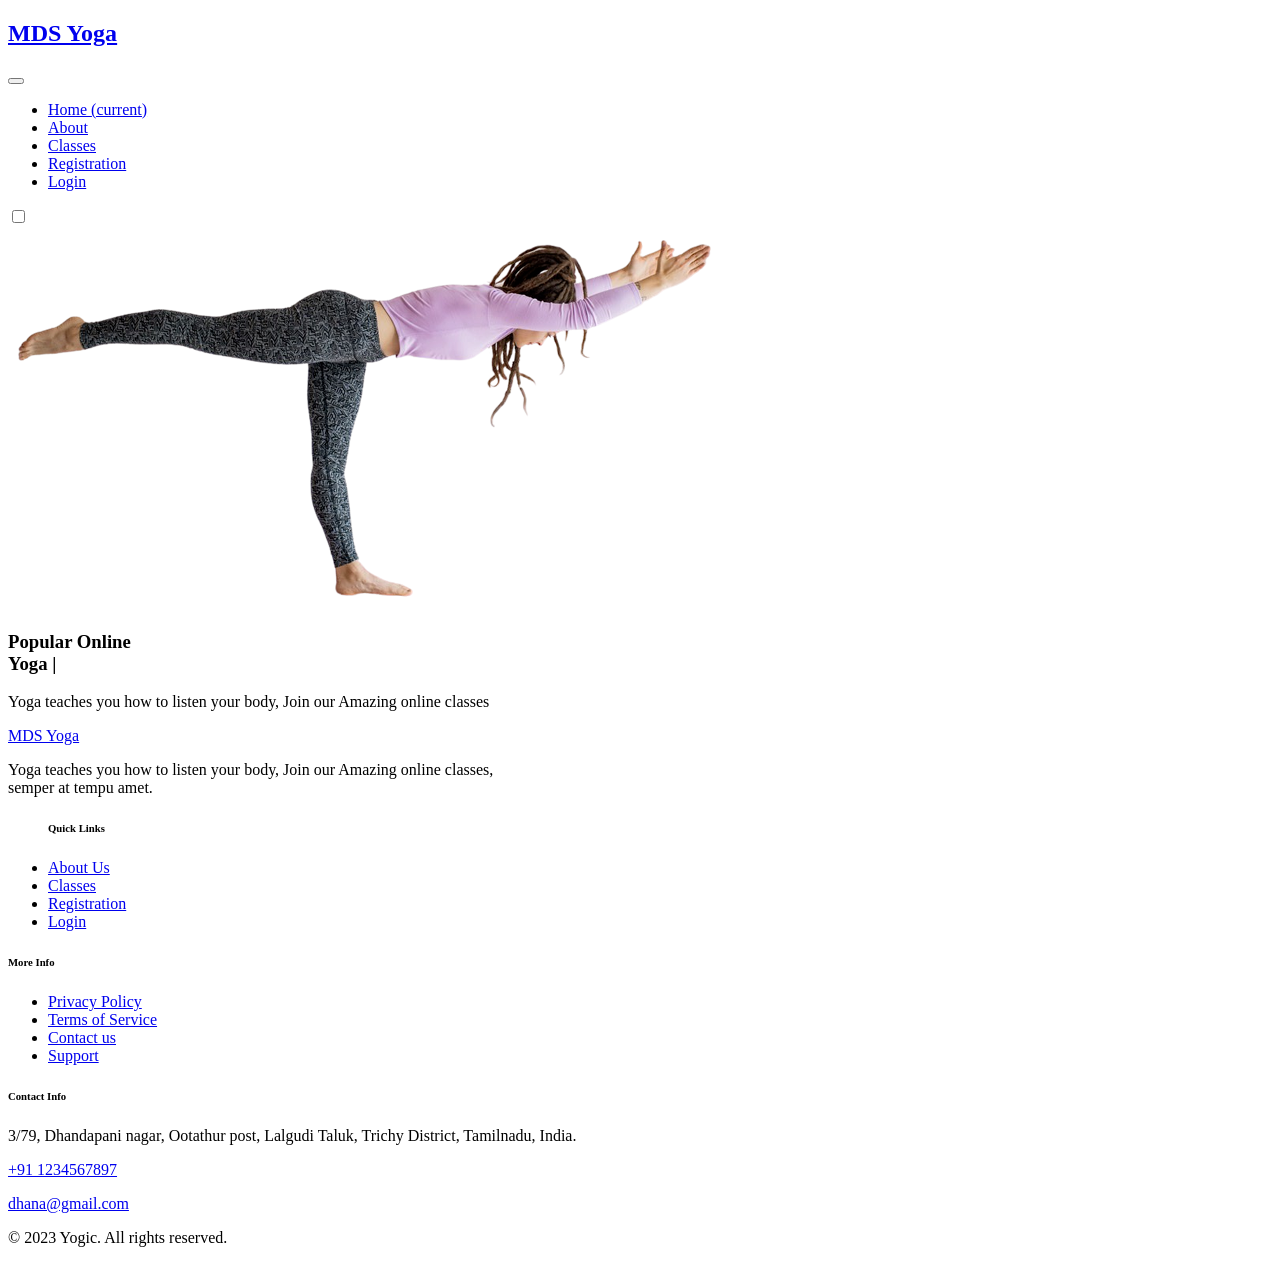
<file: templates/index.html>
<!doctype html>
<html lang="en">

<head>
    <meta charset="utf-8">
    <meta name="viewport" content="width=device-width, initial-scale=1, shrink-to-fit=no">
    <title>Yogic a Sports Category Bootstrap Responsive Website Template - Home : W3Layouts</title>
    <style>
    {% include 'assets/css/style-starter.css' %}

  </style>
</head>

<body>
    <header id="site-header" class="fixed-top">
        <div class="container">
            <nav class="navbar navbar-expand-lg stroke px-0">
                <h1>
                    <a class="navbar-brand" href="index.html">
                        <i aria-hidden="true"></i>MDS Yoga
                    </a>
                </h1>

                <button class="navbar-toggler  collapsed bg-gradient" type="button" data-toggle="collapse"
                    data-target="#navbarTogglerDemo02" aria-controls="navbarTogglerDemo02" aria-expanded="false"
                    aria-label="Toggle navigation">
                    <span class="navbar-toggler-icon fa icon-expand fa-bars"></span>
                    <span class="navbar-toggler-icon fa icon-close fa-times"></span>
                </button>

                <div class="collapse navbar-collapse" id="navbarTogglerDemo02">
                    <ul class="navbar-nav mx-lg-auto">
                        <li class="nav-item active">
                            <a class="nav-link" href="/">Home <span class="sr-only">(current)</span></a>
                        </li>
                        <li class="nav-item">
                            <a class="nav-link" href="/about">About</a>
                        </li>
                        <li class="nav-item">
                            <a class="nav-link" href="/classes">Classes</a>
                        </li>
                        <li class="nav-item active">
                            <a class="nav-link" href="/registration">Registration</a>
                        </li>
                        <li class="nav-item active">
                            <a class="nav-link" href="/login">Login</a>
                        </li>

                    </ul>
                </div>
                <!-- search button -->
<!--               -->

                <div class="cont-ser-position">
                    <nav class="navigation">
                        <div class="theme-switch-wrapper">
                            <label class="theme-switch" for="checkbox">
                                <input type="checkbox" id="checkbox">
                                <div class="mode-container">
                                    <i class="gg-sun"></i>
                                    <i class="gg-moon"></i>
                                </div>
                            </label>
                        </div>
                    </nav>
                </div>
                <!-- //toggle switch for light and dark theme -->
            </nav>
        </div>
    </header>

    <section id="home" class="w3l-banner py-md-5 pt-md-0 pt-sm-5 pt-4">
        <div class="container py-lg-5 py-md-4 pt-md-0 pt-sm-1 mt-lg-0 mt-5">
            <div class="row align-items-center py-lg-5 py-md-5 mt-4">
                <div class="banner-image-w3 text-lg-center">
                    <img src="../static/assets/images/new-high2.png" alt="" class="img-fluid">
                </div>
                <div class="offset-lg-6 col-lg-6 offset-md-5 col-md-7 mt-lg-5 pt-md-4 pt-5">
                    <h3 class="mb-sm-4 mb-3 title"> Popular Online <br>Yoga
                        <span class="type-js"><span class="text-js">Classes</span></span></h3>
                    <p>Yoga teaches you how to listen your body, Join our Amazing online classes</p>
                    <div class="mt-md-5 mt-4 mb-lg-0 mb-4">
                    </div>
                </div>
            </div>
        </div>
    </section>

    <!-- footer -->
    <section class="w3l-footer-29-main">
        <div class="footer-29 py-5">
            <div class="container py-lg-4">
                <div class="row footer-top-29">
                    <div class="col-lg-4 col-md-6 col-sm-7 footer-list-29 footer-1 pr-lg-5">
                        <div class="footer-logo mb-3">
                            <a class="navbar-brand" href="index.html">
                                <i  aria-hidden="true"></i>MDS Yoga
                            </a>
                        </div>
                        <p>Yoga teaches you how to listen your body, Join our Amazing online classes,
                            <br>semper at tempu amet.</p>
                    </div>
                    <div class="col-lg-2 col-md-6 col-sm-5 col-6 footer-list-29 footer-2 mt-sm-0 mt-5">

                        <ul>
                            <h6 class="#">Quick Links</h6>
                            <li><a href="about.html">About Us</a></li>
                            <li><a href="classes.html"> Classes</a></li>
                            <li><a href="register.html"> Registration</a></li>
                            <li><a href="login.html">Login</a></li>
                        </ul>
                    </div>
                    <div class="col-lg-2 col-md-6 col-sm-5 col-6 footer-list-29 footer-3 mt-lg-0 mt-5">
                        <h6 class="footer-title-29">More Info</h6>
                        <ul>
                            <li><a href="#">Privacy Policy</a></li>
                            <li><a href="#"> Terms of Service</a></li>
                            <li><a href="#">Contact us</a></li>
                            <li><a href="#"> Support</a></li>
                        </ul>

                    </div>
                    <div class="col-lg-4 col-md-6 col-sm-7 footer-list-29 footer-4 mt-lg-0 mt-5">
                        <h6 class="footer-title-29">Contact Info </h6>
                        <p>3/79, Dhandapani nagar, Ootathur post, Lalgudi Taluk, Trichy District, Tamilnadu, India.</p>
                        <p class="mb-2 mt-3"><i class="fa fa-phone mr-2" aria-hidden="true"></i><a
                                href="tel:+12 23456790">+91 1234567897</a></p>
                        <p> <i class="fa fa-envelope mr-2" aria-hidden="true"></i><a
                                href="#">dhana@gmail.com</a></p>
                    </div>
                </div>
            </div>
        </div>
    </section>

    <section class="w3l-copyright">
        <div class="container">
            <div class="row bottom-copies">
                <p class="col-lg-8 copy-footer-29">© 2023 Yogic. All rights reserved.
                <div class="col-lg-4 footer-list-29 text-right">
                    <div class="main-social-footer-29">
                        <a href="#facebook" class="facebook"><span class="fa fa-facebook"></span></a>
                        <a href="#twitter" class="twitter"><span class="fa fa-twitter"></span></a>
                        <a href="#google"><span class="fa fa-google-plus" aria-hidden="true"></span></a>
                        <a href="#instagram" class="instagram"><span class="fa fa-instagram"></span></a>
                        <a href="#linkedin" class="linkedin"><span class="fa fa-linkedin"></span></a>

                    </div>
                </div>
            </div>
        </div>

        <!-- move top -->
        <button onclick="topFunction()" id="movetop" title="Go to top">
            &#10548;
        </button>
        <script>
            // When the user scrolls down 20px from the top of the document, show the button
            window.onscroll = function () {
                scrollFunction()
            };

            function scrollFunction() {
                if (document.body.scrollTop > 20 || document.documentElement.scrollTop > 20) {
                    document.getElementById("movetop").style.display = "block";
                } else {
                    document.getElementById("movetop").style.display = "none";
                }
            }

            // When the user clicks on the button, scroll to the top of the document
            function topFunction() {
                document.body.scrollTop = 0;
                document.documentElement.scrollTop = 0;
            }
        </script>
        <!-- /move top -->
    </section>
    <!-- //copyright -->

    <!-- Js scripts -->
    <!-- common jquery plugin -->
    <script src="assets/js/jquery-3.3.1.min.js"></script>
    <!-- //common jquery plugin -->
    <!-- owl carousel for team -->
    <script src="assets/js/owl.carousel.js"></script>
    <script>
        $(document).ready(function () {
            $('.owl-carousel').owlCarousel({
                loop: true,
                margin: 0,
                responsiveClass: true,
                responsive: {
                    0: {
                        items: 1,
                        nav: true
                    },
                    667: {
                        items: 2,
                        nav: true,
                        margin: 20
                    },
                    1000: {
                        items: 2,
                        nav: true,
                        loop: true,
                        margin: 20
                    }
                }
            })
        })
    </script>
    <!-- //owl carousel for team -->
    <!-- theme switch js (light and dark)-->
    <script src="assets/js/theme-change.js"></script>
    <script>
        function autoType(elementClass, typingSpeed) {
            var thhis = $(elementClass);
            thhis.css({
                "position": "relative",
                "display": "inline-block"
            });
            thhis.prepend('<div class="cursor" style="right: initial; left:0;"></div>');
            thhis = thhis.find(".text-js");
            var text = thhis.text().trim().split('');
            var amntOfChars = text.length;
            var newString = "";
            thhis.text("|");
            setTimeout(function () {
                thhis.css("opacity", 1);
                thhis.prev().removeAttr("style");
                thhis.text("");
                for (var i = 0; i < amntOfChars; i++) {
                    (function (i, char) {
                        setTimeout(function () {
                            newString += char;
                            thhis.text(newString);
                        }, i * typingSpeed);
                    })(i + 1, text[i]);
                }
            }, 1500);
        }

        $(document).ready(function () {
            // Now to start autoTyping just call the autoType function with the 
            // class of outer div
            // The second paramter is the speed between each letter is typed.   
            autoType(".type-js", 200);
        });
    </script>
    <!-- //theme switch js (light and dark)-->
    <!-- magnific popup -->
    <script src="assets/js/jquery.magnific-popup.min.js"></script>
    <script>
        $(document).ready(function () {
            $('.popup-with-zoom-anim').magnificPopup({
                type: 'inline',

                fixedContentPos: false,
                fixedBgPos: true,

                overflowY: 'auto',

                closeBtnInside: true,
                preloader: false,

                midClick: true,
                removalDelay: 300,
                mainClass: 'my-mfp-zoom-in'
            });

            $('.popup-with-move-anim').magnificPopup({
                type: 'inline',

                fixedContentPos: false,
                fixedBgPos: true,

                overflowY: 'auto',

                closeBtnInside: true,
                preloader: false,

                midClick: true,
                removalDelay: 300,
                mainClass: 'my-mfp-slide-bottom'
            });
        });
    </script>
    <!-- //magnific popup -->
    <!-- MENU-JS -->
    <script>
        $(window).on("scroll", function () {
            var scroll = $(window).scrollTop();

            if (scroll >= 80) {
                $("#site-header").addClass("nav-fixed");
            } else {
                $("#site-header").removeClass("nav-fixed");
            }
        });

        //Main navigation Active Class Add Remove
        $(".navbar-toggler").on("click", function () {
            $("header").toggleClass("active");
        });
        $(document).on("ready", function () {
            if ($(window).width() > 991) {
                $("header").removeClass("active");
            }
            $(window).on("resize", function () {
                if ($(window).width() > 991) {
                    $("header").removeClass("active");
                }
            });
        });
    </script>
    <!-- //MENU-JS -->
    <!-- disable body scroll which navbar is in active -->
    <script>
        $(function () {
            $('.navbar-toggler').click(function () {
                $('body').toggleClass('noscroll');
            })
        });
    </script>
    <!-- //disable body scroll which navbar is in active -->
    <!--bootstrap-->
    <script src="assets/js/bootstrap.min.js"></script>
    <!-- //bootstrap-->
    <!-- //Js scripts -->
</body>

</html>
</file>
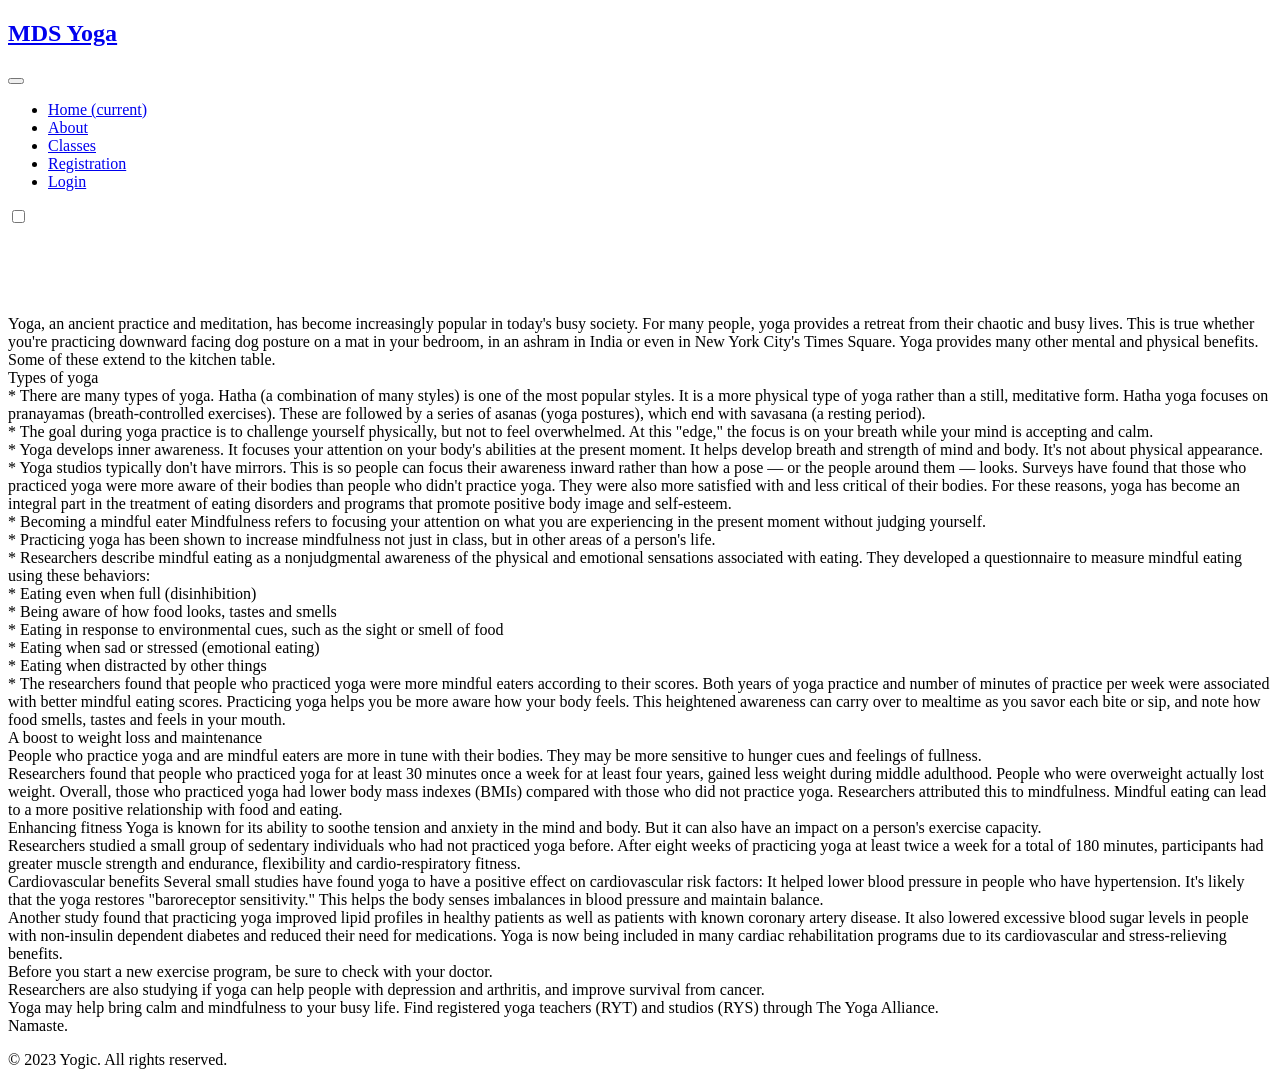
<file: templates/about.html>
<!doctype html>
<html lang="en">

<head>

  <meta charset="utf-8">
  <meta name="viewport" content="width=device-width, initial-scale=1, shrink-to-fit=no">
  <title>Yogic a Sports Category Bootstrap Responsive Website Template - About : W3Layouts</title>

  <link
    href="//fonts.googleapis.com/css2?family=Josefin+Sans:ital,wght@0,100;0,200;0,300;0,400;0,500;0,600;0,700;1,400;1,600;1,700&display=swap"
    rel="stylesheet">

<!--  <link rel="stylesheet" href="assets/css/style-starter.css">-->
  <style>{% include 'assets/css/style-starter.css' %}</style>
</head>

<body>
  <!--header-->
  <header id="site-header" class="fixed-top">
    <div class="container">
      <nav class="navbar navbar-expand-lg stroke px-0">
        <h1>
          <a class="navbar-brand" href="index.html">
            <i aria-hidden="true"></i>MDS Yoga
          </a>
        </h1>

        <button class="navbar-toggler  collapsed bg-gradient" type="button" data-toggle="collapse"
          data-target="#navbarTogglerDemo02" aria-controls="navbarTogglerDemo02" aria-expanded="false"
          aria-label="Toggle navigation">
          <span class="navbar-toggler-icon fa icon-expand fa-bars"></span>
          <span class="navbar-toggler-icon fa icon-close fa-times"></span>
        </button>

        <div class="collapse navbar-collapse" id="navbarTogglerDemo02">
          <ul class="navbar-nav mx-lg-auto">
            <li class="nav-item">
              <a class="nav-link" href="/">Home <span class="sr-only">(current)</span></a>
            </li>
            <li class="nav-item active">
              <a class="nav-link" href="/about">About</a>
            </li>
            <li class="nav-item">
              <a class="nav-link" href="/classes">Classes</a>
            </li>
           <li class="nav-item active">
              <a class="nav-link" href="/registration">Registration</a>
            </li>
              <li class="nav-item active">
              <a class="nav-link" href="/login">Login</a>
            </li>
          </ul>
        </div>
        <!-- search button -->
<!--        <div class="search-right">-->
<!--          <a href="#search" title="search"><span class="fa fa-search" aria-hidden="true"></span></a>-->
<!--          &lt;!&ndash; search popup &ndash;&gt;-->
<!--          <div id="search" class="pop-overlay">-->
<!--            <div class="popup">-->
<!--              <form action="#search" method="GET" class="search-box">-->
<!--                <input type="search" placeholder="Enter Keyword" name="search" required="required" autofocus="">-->
<!--                <button type="submit" class="btn"><span class="fa fa-search" aria-hidden="true"></span></button>-->
<!--              </form>-->
<!--            </div>-->
<!--            <a class="close" href="#close">×</a>-->
<!--          </div>-->
          <!-- //search popup -->
<!--        </div>-->
        <!-- //search button -->
        <!-- toggle switch for light and dark theme -->
        <div class="cont-ser-position">
          <nav class="navigation">
            <div class="theme-switch-wrapper">
              <label class="theme-switch" for="checkbox">
                <input type="checkbox" id="checkbox">
                <div class="mode-container">
                  <i class="gg-sun"></i>
                  <i class="gg-moon"></i>
                </div>
              </label>
            </div>
          </nav>
        </div>
        <!-- //toggle switch for light and dark theme -->
      </nav>
    </div>
  </header><br><br><br><br>

  <p>Yoga, an ancient practice and meditation, has become increasingly popular in today's busy society. For many people, yoga provides a retreat from their chaotic and busy lives. This is true whether you're practicing downward facing dog posture on a mat in your bedroom, in an ashram in India or even in New York City's Times Square. Yoga provides many other mental and physical benefits. Some of these extend to the kitchen table.<br>

Types of yoga<br>
* There are many types of yoga. Hatha (a combination of many styles) is one of the most popular styles. It is a more physical type of yoga rather than a still, meditative form. Hatha yoga focuses on pranayamas (breath-controlled exercises). These are followed by a series of asanas (yoga postures), which end with savasana (a resting period).<br>

* The goal during yoga practice is to challenge yourself physically, but not to feel overwhelmed. At this "edge," the focus is on your breath while your mind is accepting and calm.<br>

* Yoga develops inner awareness. It focuses your attention on your body's abilities at the present moment. It helps develop breath and strength of mind and body. It's not about physical appearance.

* Yoga studios typically don't have mirrors. This is so people can focus their awareness inward rather than how a pose — or the people around them — looks. Surveys have found that those who practiced yoga were more aware of their bodies than people who didn't practice yoga. They were also more satisfied with and less critical of their bodies. For these reasons, yoga has become an integral part in the treatment of eating disorders and programs that promote positive body image and self-esteem.<br>

* Becoming a mindful eater Mindfulness refers to focusing your attention on what you are experiencing in the present moment without judging yourself.<br>

* Practicing yoga has been shown to increase mindfulness not just in class, but in other areas of a person's life.<br>

* Researchers describe mindful eating as a nonjudgmental awareness of the physical and emotional sensations associated with eating. They developed a questionnaire to measure mindful eating using these behaviors:<br>

* Eating even when full (disinhibition)<br>
* Being aware of how food looks, tastes and smells<br>
* Eating in response to environmental cues, such as the sight or smell of food<br>
* Eating when sad or stressed (emotional eating)<br>
* Eating when distracted by other things<br>
* The researchers found that people who practiced yoga were more mindful eaters according to their scores. Both years of yoga practice and number of minutes of practice per week were associated with better mindful eating scores. Practicing yoga helps you be more aware how your body feels. This heightened awareness can carry over to mealtime as you savor each bite or sip, and note how food smells, tastes and feels in your mouth.<br>

A boost to weight loss and maintenance<br>
People who practice yoga and are mindful eaters are more in tune with their bodies. They may be more sensitive to hunger cues and feelings of fullness.<br>

Researchers found that people who practiced yoga for at least 30 minutes once a week for at least four years, gained less weight during middle adulthood. People who were overweight actually lost weight. Overall, those who practiced yoga had lower body mass indexes (BMIs) compared with those who did not practice yoga. Researchers attributed this to mindfulness. Mindful eating can lead to a more positive relationship with food and eating.<br>

Enhancing fitness
Yoga is known for its ability to soothe tension and anxiety in the mind and body. But it can also have an impact on a person's exercise capacity.<br>

Researchers studied a small group of sedentary individuals who had not practiced yoga before. After eight weeks of practicing yoga at least twice a week for a total of 180 minutes, participants had greater muscle strength and endurance, flexibility and cardio-respiratory fitness.<br>

Cardiovascular benefits
Several small studies have found yoga to have a positive effect on cardiovascular risk factors: It helped lower blood pressure in people who have hypertension. It's likely that the yoga restores "baroreceptor sensitivity." This helps the body senses imbalances in blood pressure and maintain balance.<br>

Another study found that practicing yoga improved lipid profiles in healthy patients as well as patients with known coronary artery disease. It also lowered excessive blood sugar levels in people with non-insulin dependent diabetes and reduced their need for medications. Yoga is now being included in many cardiac rehabilitation programs due to its cardiovascular and stress-relieving benefits.<br>

Before you start a new exercise program, be sure to check with your doctor.<br>

Researchers are also studying if yoga can help people with depression and arthritis, and improve survival from cancer.<br>

Yoga may help bring calm and mindfulness to your busy life. Find registered yoga teachers (RYT) and studios (RYS) through The Yoga Alliance.<br>

Namaste.</p>


  <!-- footer -->
<!--  <section class="w3l-footer-29-main">-->
<!--    <div class="footer-29 py-5">-->
<!--      <div class="container py-lg-4">-->
<!--        <div class="row footer-top-29">-->
<!--          <div class="col-lg-4 col-md-6 col-sm-7 footer-list-29 footer-1 pr-lg-5">-->
<!--            <div class="footer-logo mb-3">-->
<!--              <a class="navbar-brand" href="index.html">-->
<!--                <i class="fa fa-yoast" aria-hidden="true"></i>ogic-->
<!--              </a>-->
<!--            </div>-->
<!--            <p>Yoga teaches you how to listen your body, Join our Amazing online classes,-->
<!--              <br>semper at tempu amet.</p>-->
<!--          </div>-->
<!--          <div class="col-lg-2 col-md-6 col-sm-5 col-6 footer-list-29 footer-2 mt-sm-0 mt-5">-->

<!--            <ul>-->
<!--              <h6 class="footer-title-29">Quick Links</h6>-->
<!--              <li><a href="#">About Us</a></li>-->
<!--              <li><a href="#"> Classes</a></li>-->
<!--              <li><a href="#blog"> Blog Posts</a></li>-->
<!--              <li><a href="#blog">Blog Single</a></li>-->
<!--            </ul>-->
<!--          </div>-->
<!--          <div class="col-lg-2 col-md-6 col-sm-5 col-6 footer-list-29 footer-3 mt-lg-0 mt-5">-->
<!--            <h6 class="footer-title-29">More Info</h6>-->
<!--            <ul>-->
<!--              <li><a href="#privacy">Privacy Policy</a></li>-->
<!--              <li><a href="#terms"> Terms of Service</a></li>-->
<!--              <li><a href="contact.html">Contact us</a></li>-->
<!--              <li><a href="#support"> Support</a></li>-->
<!--            </ul>-->

<!--          </div>-->
<!--          <div class="col-lg-4 col-md-6 col-sm-7 footer-list-29 footer-4 mt-lg-0 mt-5">-->
<!--                        <h6 class="footer-title-29">Contact Info </h6>-->
<!--                        <p>3/79, Dhandapani nagar, Ootathur post, Lalgudi Taluk, Trichy District, Tamilnadu, India.</p>-->
<!--                        <p class="mb-2 mt-3"><i class="fa fa-phone mr-2" aria-hidden="true"></i><a-->
<!--                                href="tel:+12 23456790">+91 1234567897</a></p>-->
<!--                        <p> <i class="fa fa-envelope mr-2" aria-hidden="true"></i><a-->
<!--                                href="#">dhana@gmail.com</a></p>-->
<!--                    </div>-->
<!--                </div>-->
<!--            </div>-->
<!--        </div>-->
<!--    </section>-->

    <section class="w3l-copyright">
        <div class="container">
            <div class="row bottom-copies">
                <p class="col-lg-8 copy-footer-29">© 2023 Yogic. All rights reserved.
                <div class="col-lg-4 footer-list-29 text-right">
                    <div class="main-social-footer-29">
                        <a href="#facebook" class="facebook"><span class="fa fa-facebook"></span></a>
                        <a href="#twitter" class="twitter"><span class="fa fa-twitter"></span></a>
                        <a href="#google"><span class="fa fa-google-plus" aria-hidden="true"></span></a>
                        <a href="#instagram" class="instagram"><span class="fa fa-instagram"></span></a>
                        <a href="#linkedin" class="linkedin"><span class="fa fa-linkedin"></span></a>

                    </div>
                </div>
            </div>
        </div>

    <!-- move top -->
    <button onclick="topFunction()" id="movetop" title="Go to top">
      &#10548;
    </button>
    <script>
      // When the user scrolls down 20px from the top of the document, show the button
      window.onscroll = function () {
        scrollFunction()
      };

      function scrollFunction() {
        if (document.body.scrollTop > 20 || document.documentElement.scrollTop > 20) {
          document.getElementById("movetop").style.display = "block";
        } else {
          document.getElementById("movetop").style.display = "none";
        }
      }

      // When the user clicks on the button, scroll to the top of the document
      function topFunction() {
        document.body.scrollTop = 0;
        document.documentElement.scrollTop = 0;
      }
    </script>
    <!-- /move top -->
  </section>
  <!-- //copyright -->

  <!-- Js scripts -->
  <!-- common jquery plugin -->
  <script src="assets/js/jquery-3.3.1.min.js"></script>
  <!-- //common jquery plugin -->
  <!-- owl carousel for team -->
  <script src="assets/js/owl.carousel.js"></script>
  <script>
      $(document).ready(function () {
          $('.owl-carousel').owlCarousel({
              loop: true,
              margin: 0,
              responsiveClass: true,
              responsive: {
                  0: {
                      items: 1,
                      nav: true
                  },
                  667: {
                      items: 2,
                      nav: true,
                      margin: 20
                  },
                  1000: {
                      items: 2,
                      nav: true,
                      loop: true,
                      margin: 20
                  }
              }
          })
      })
  </script>
  <!-- //owl carousel for team -->
  <!-- theme switch js (light and dark)-->
  <script src="assets/js/theme-change.js"></script>
  <script>
    function autoType(elementClass, typingSpeed) {
      var thhis = $(elementClass);
      thhis.css({
        "position": "relative",
        "display": "inline-block"
      });
      thhis.prepend('<div class="cursor" style="right: initial; left:0;"></div>');
      thhis = thhis.find(".text-js");
      var text = thhis.text().trim().split('');
      var amntOfChars = text.length;
      var newString = "";
      thhis.text("|");
      setTimeout(function () {
        thhis.css("opacity", 1);
        thhis.prev().removeAttr("style");
        thhis.text("");
        for (var i = 0; i < amntOfChars; i++) {
          (function (i, char) {
            setTimeout(function () {
              newString += char;
              thhis.text(newString);
            }, i * typingSpeed);
          })(i + 1, text[i]);
        }
      }, 1500);
    }

    $(document).ready(function () {
      // Now to start autoTyping just call the autoType function with the 
      // class of outer div
      // The second paramter is the speed between each letter is typed.   
      autoType(".type-js", 200);
    });
  </script>
  <!-- //theme switch js (light and dark)-->
  <!-- MENU-JS -->
  <script>
    $(window).on("scroll", function () {
      var scroll = $(window).scrollTop();

      if (scroll >= 80) {
        $("#site-header").addClass("nav-fixed");
      } else {
        $("#site-header").removeClass("nav-fixed");
      }
    });

    //Main navigation Active Class Add Remove
    $(".navbar-toggler").on("click", function () {
      $("header").toggleClass("active");
    });
    $(document).on("ready", function () {
      if ($(window).width() > 991) {
        $("header").removeClass("active");
      }
      $(window).on("resize", function () {
        if ($(window).width() > 991) {
          $("header").removeClass("active");
        }
      });
    });
  </script>
  <!-- //MENU-JS -->
  <!-- disable body scroll which navbar is in active -->
  <script>
    $(function () {
      $('.navbar-toggler').click(function () {
        $('body').toggleClass('noscroll');
      })
    });
  </script>
  <!-- //disable body scroll which navbar is in active -->
  <!-- /counter-->
  <script src="assets/js/counter.js"></script>
  <!-- //counter-->
  <!--bootstrap-->
  <script src="assets/js/bootstrap.min.js"></script>
  <!-- //bootstrap-->
  <!-- //Js scripts -->

</body>

</html>
</file>
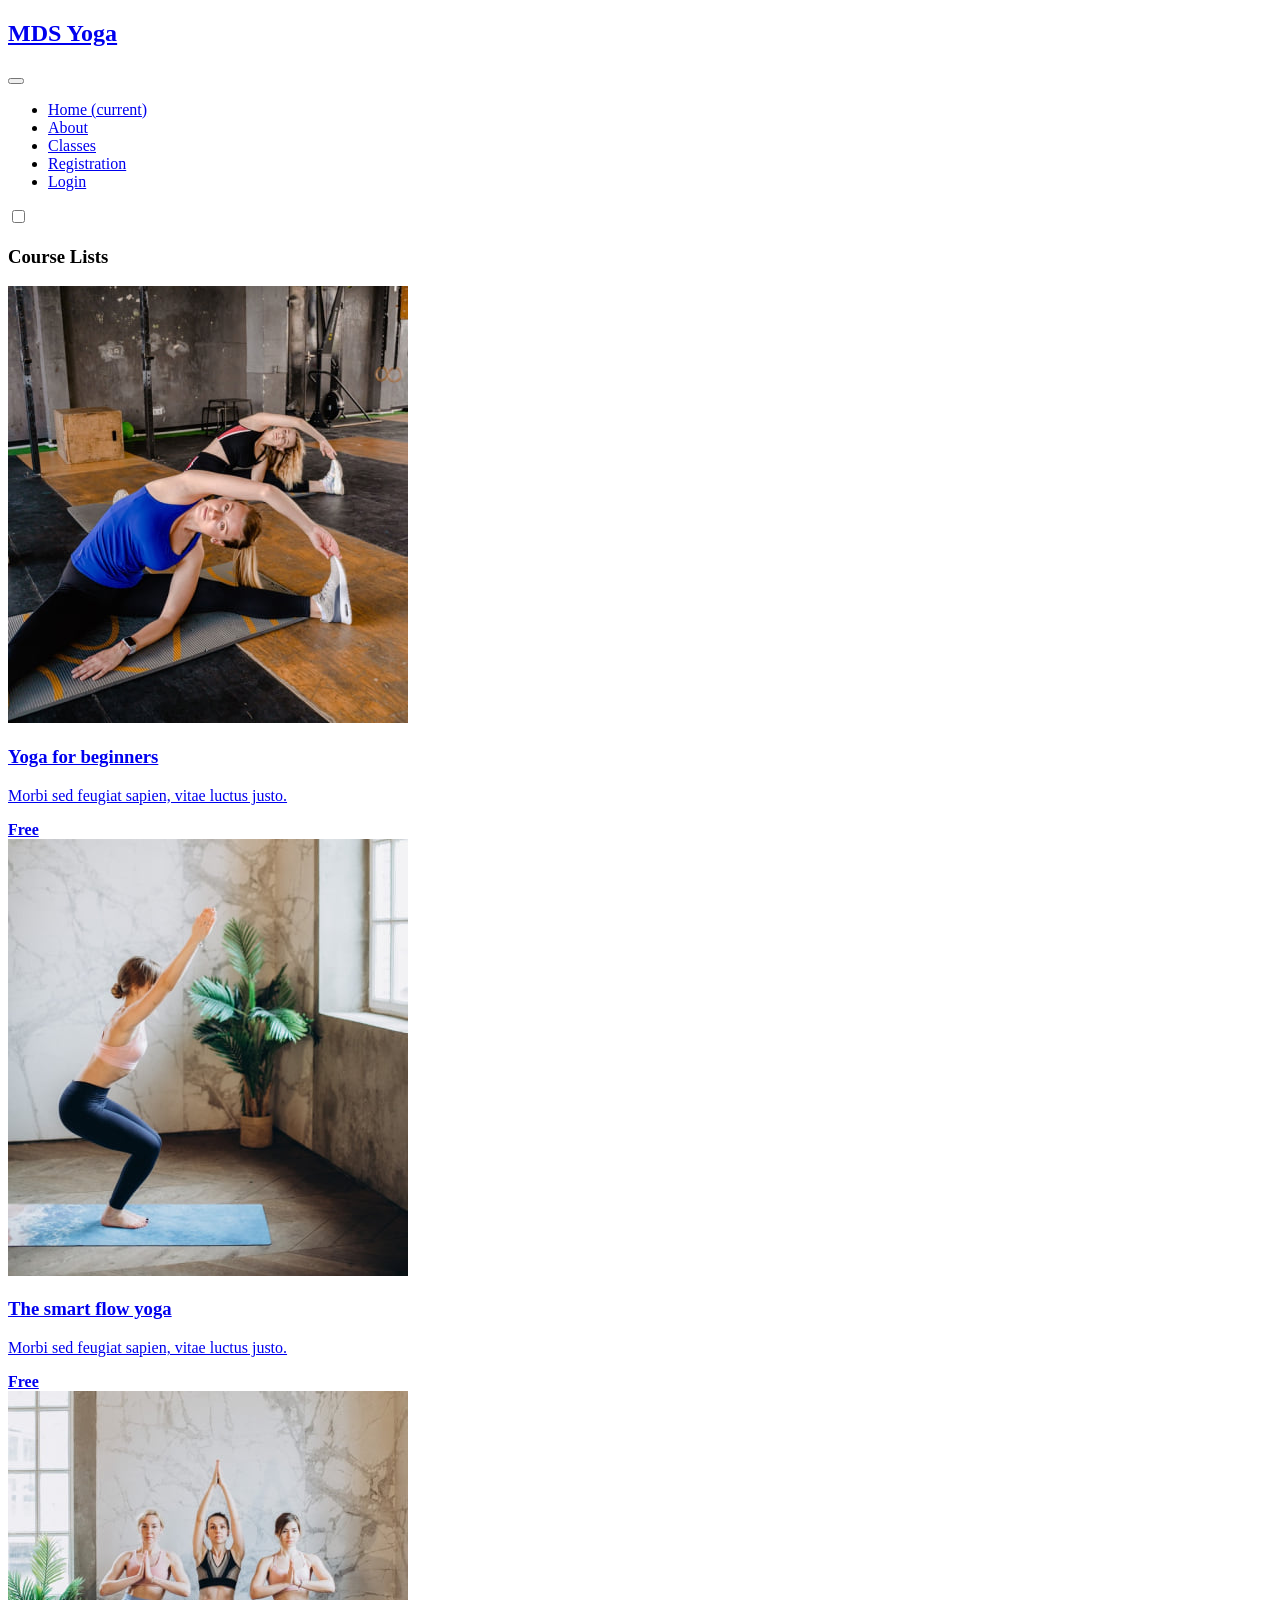
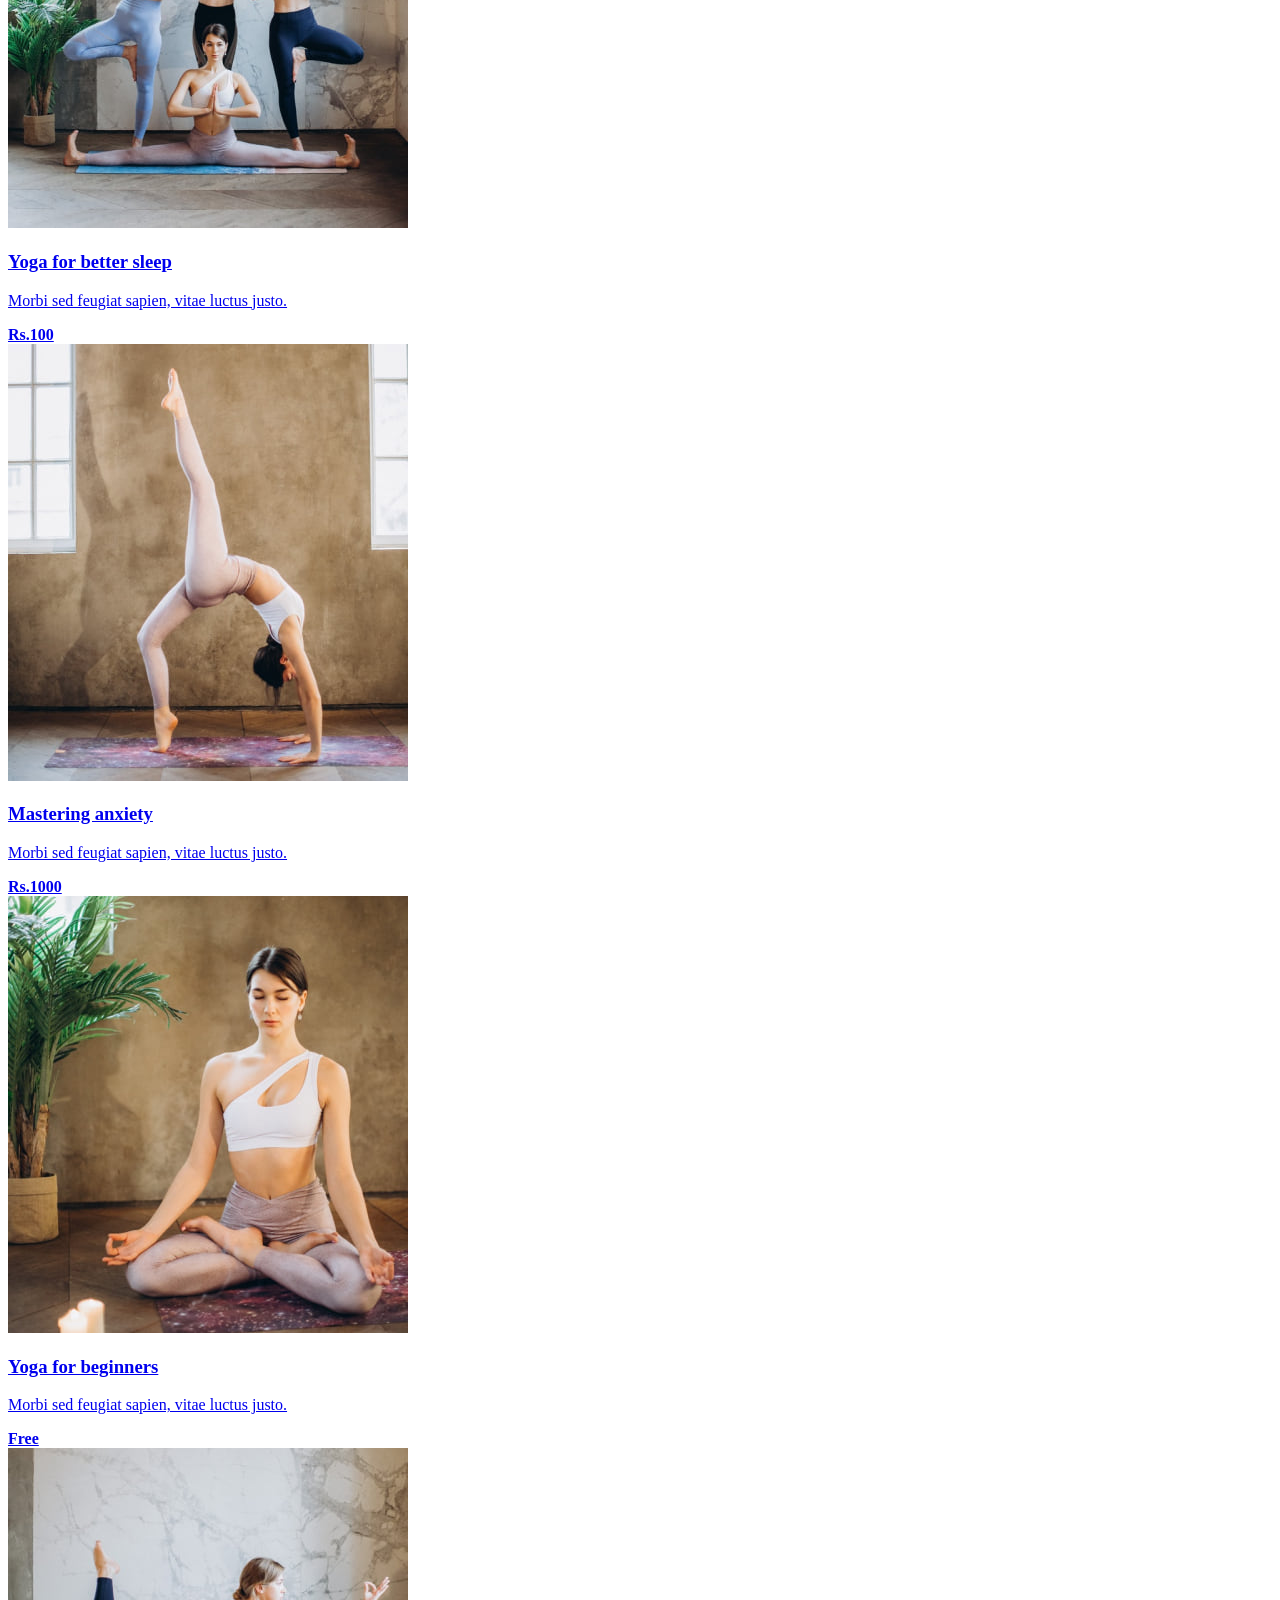
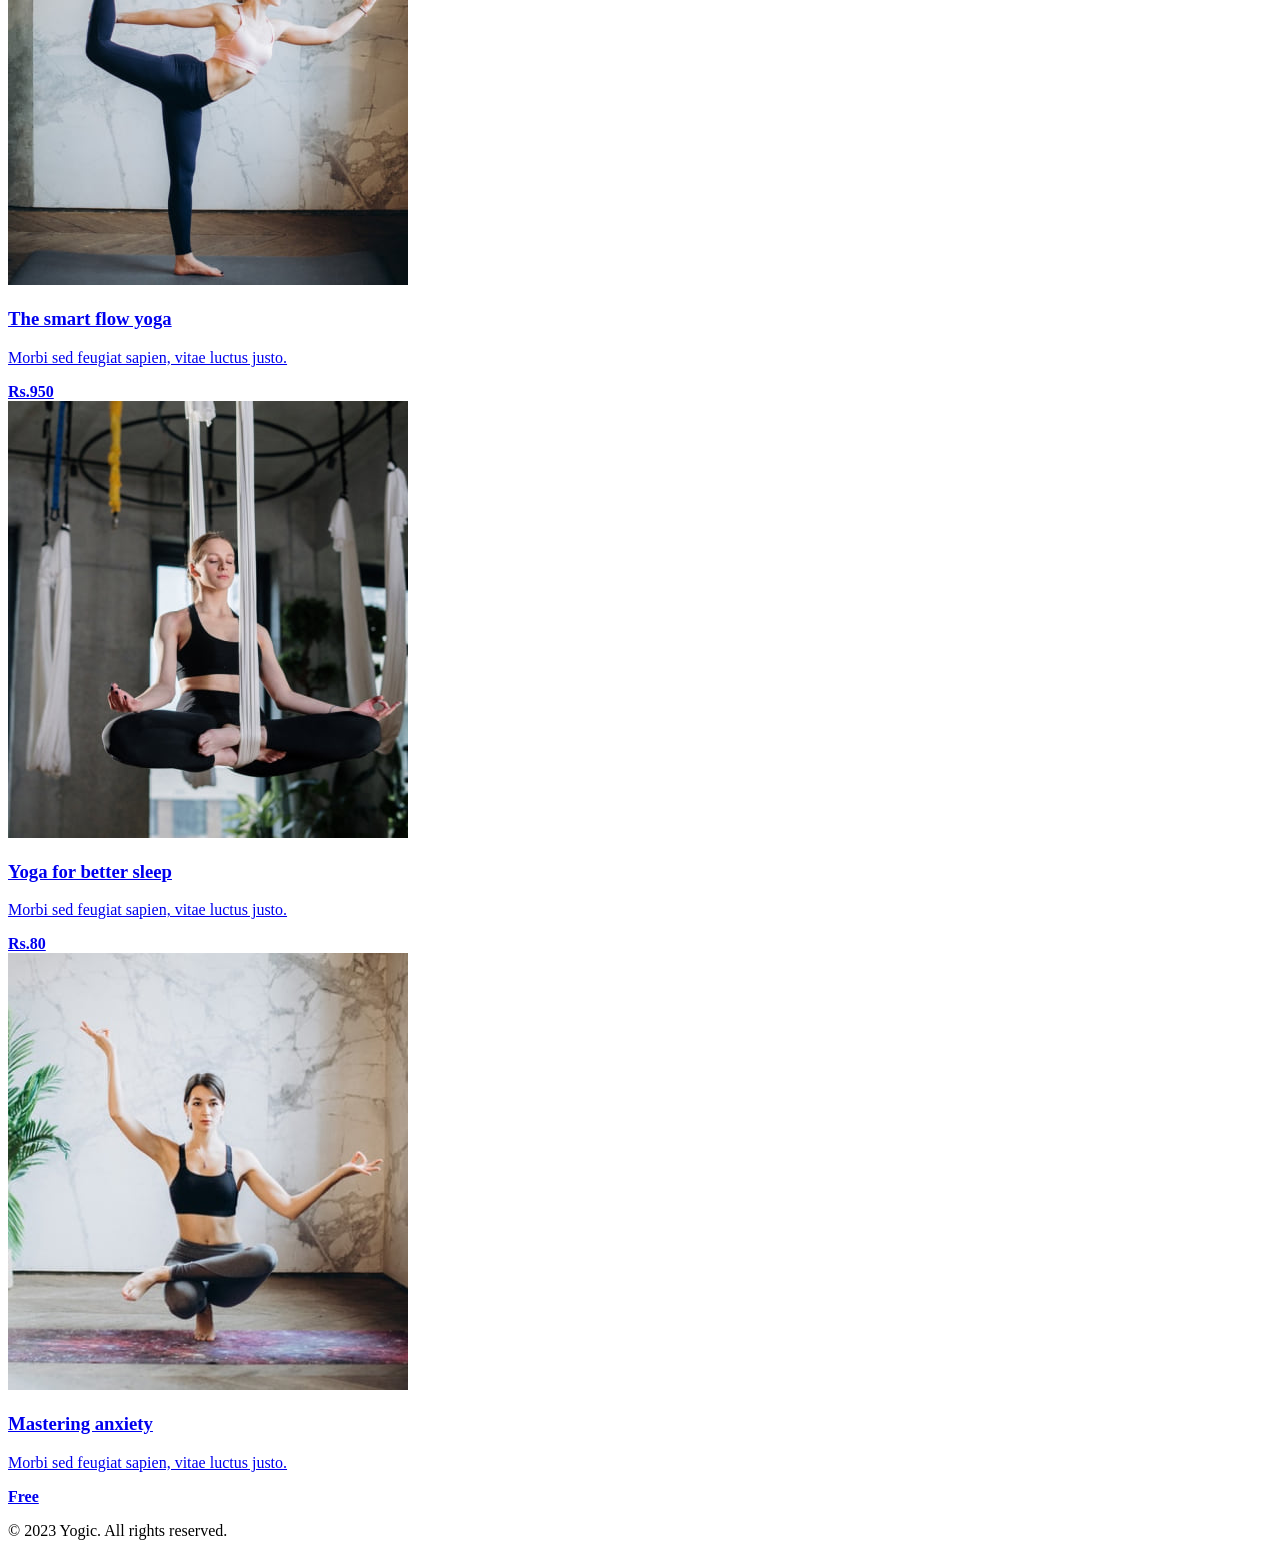
<file: templates/classes.html>
<!doctype html>
<html lang="en">

<head>
  <!-- Required meta tags -->
  <meta charset="utf-8">
  <meta name="viewport" content="width=device-width, initial-scale=1, shrink-to-fit=no">
  <title>Yogic a Sports Category Bootstrap Responsive Website Template - Classes : W3Layouts</title>
  <!-- google-fonts -->
  <link
    href="//fonts.googleapis.com/css2?family=Josefin+Sans:ital,wght@0,100;0,200;0,300;0,400;0,500;0,600;0,700;1,400;1,600;1,700&display=swap"
    rel="stylesheet">
  <!-- //google-fonts -->
  <!-- Template CSS -->
<!--  <link rel="stylesheet" href="assets/css/style-starter.css">-->
  <style>{% include 'assets/css/style-starter.css' %}</style>
</head>

<body>
  <!--header-->
  <header id="site-header" class="fixed-top">
    <div class="container">
      <nav class="navbar navbar-expand-lg stroke px-0">
        <h1>
          <a class="navbar-brand" href="index.html">
<!--            <i class="fa fa-yoast" aria-hidden="true"></i>ogic-->
            <i aria-hidden="true"></i>MDS Yoga
          </a>
        </h1>
        <!-- if logo is image enable this
      <a class="navbar-brand" href="#index.html">
          <img src="image-path" alt="Your logo" title="Your logo" style="height:35px;" />
      </a> -->
        <button class="navbar-toggler  collapsed bg-gradient" type="button" data-toggle="collapse"
          data-target="#navbarTogglerDemo02" aria-controls="navbarTogglerDemo02" aria-expanded="false"
          aria-label="Toggle navigation">
          <span class="navbar-toggler-icon fa icon-expand fa-bars"></span>
          <span class="navbar-toggler-icon fa icon-close fa-times"></span>
        </button>

        <div class="collapse navbar-collapse" id="navbarTogglerDemo02">
          <ul class="navbar-nav mx-lg-auto">
            <li class="nav-item">
              <a class="nav-link" href="/">Home <span class="sr-only">(current)</span></a>
            </li>
            <li class="nav-item">
              <a class="nav-link" href="/about">About</a>
            </li>
            <li class="nav-item active">
              <a class="nav-link" href="/classes">Classes</a>
            </li>
            <li class="nav-item active">
              <a class="nav-link" href="/registration">Registration</a>
            </li>
            <li class="nav-item active">
              <a class="nav-link" href="/login">Login</a>
            </li>
          </ul>
        </div>
        <!-- search button -->
<!--        <div class="search-right">-->
<!--          <a href="#search" title="search"><span class="fa fa-search" aria-hidden="true"></span></a>-->
<!--          &lt;!&ndash; search popup &ndash;&gt;-->
<!--          <div id="search" class="pop-overlay">-->
<!--            <div class="popup">-->
<!--              <form action="#search" method="GET" class="search-box">-->
<!--                <input type="search" placeholder="Enter Keyword" name="search" required="required" autofocus="">-->
<!--                <button type="submit" class="btn"><span class="fa fa-search" aria-hidden="true"></span></button>-->
<!--              </form>-->
<!--            </div>-->
<!--            <a class="close" href="#close">×</a>-->
<!--          </div>-->
<!--          &lt;!&ndash; //search popup &ndash;&gt;-->
<!--        </div>-->
        <!-- //search button -->
        <!-- toggle switch for light and dark theme -->
        <div class="cont-ser-position">
          <nav class="navigation">
            <div class="theme-switch-wrapper">
              <label class="theme-switch" for="checkbox">
                <input type="checkbox" id="checkbox">
                <div class="mode-container">
                  <i class="gg-sun"></i>
                  <i class="gg-moon"></i>
                </div>
              </label>
            </div>
          </nav>
        </div>
        <!-- //toggle switch for light and dark theme -->
      </nav>
    </div>
  </header>
  <!--//header-->
  <!-- inner banner -->
<!--  <div class="inner-banner">-->
<!--    <section class="w3l-breadcrumb">-->
<!--      <div class="container">-->
<!--        <ul class="breadcrumbs-custom-path">-->
<!--          <li><a href="index.html">Home</a></li>-->
<!--          <li class="active"><span class="fa fa-chevron-right mx-2" aria-hidden="true"></span>Classes</li>-->
<!--        </ul>-->
<!--      </div>-->
<!--    </section>-->
<!--  </div>-->
  <!-- //inner banner -->
  <!-- classes-section -->
  <section class="w3l-index-block2 py-5">
    <div class="container py-md-4 py-3">
      <div class="title-heading-w3 text-center mx-auto">
        <h3 class="title-main">Course Lists</h3>
<!--        <p class="mt-4 sub-title"></p>-->
      </div>
      <div class="row bottom_grids mt-5 pt-lg-3">
        <div class="col-lg-3 col-md-6 px-lg-2">
          <div class="s-block">
            <a href="#blog" class="d-block">
              <img src="assets/images/class6.jpg" alt="" class="img-fluid" />
              <div class="p-3">
                <h3 class="mb-2">Yoga for beginners</h3>
                <p>Morbi sed feugiat sapien, vitae luctus justo.</p>
                <strong class="fee-class-w3 mt-3">Free</strong>
              </div>
            </a>
          </div>
        </div>
        <div class="col-lg-3 col-md-6 px-lg-2 mt-md-0 mt-4 grid-4-col">
          <div class="s-block">
            <a href="#blog" class="d-block">
              <img src="assets/images/class8.jpg" alt="" class="img-fluid img-responsive" />
              <div class="p-3">
                <h3 class="mb-2">The smart flow yoga</h3>
                <p class="">Morbi sed feugiat sapien, vitae luctus justo.</p>
                <strong class="fee-class-w3 mt-3">Free</strong>
              </div>
            </a>
          </div>
        </div>
        <div class="col-lg-3 col-md-6 px-lg-2 mt-lg-0 mt-4 grid-4-col">
          <div class="s-block">
            <a href="#blog" class="d-block">
              <img src="assets/images/class7.jpg" alt="" class="img-fluid" />
              <div class="p-3">
                <h3 class="mb-2">Yoga for better sleep</h3>
                <p class="">Morbi sed feugiat sapien, vitae luctus justo.</p>
                <strong class="fee-class-w3 mt-3">Rs.100</strong>
              </div>
            </a>
          </div>
        </div>
        <div class="col-lg-3 col-md-6 px-lg-2 mt-lg-0 mt-4">
          <div class="s-block">
            <a href="#blog" class="d-block">
              <img src="assets/images/class9.jpg" alt="" class="img-fluid" />
              <div class="p-3">
                <h3 class="mb-2">Mastering anxiety</h3>
                <p class="">Morbi sed feugiat sapien, vitae luctus justo.</p>
                <strong class="fee-class-w3 mt-3">Rs.1000</strong>
              </div>
            </a>
          </div>
        </div>
      </div>
      <div class="row bottom_grids mt-5">
        <div class="col-lg-3 col-md-6 px-lg-2">
          <div class="s-block">
            <a href="#blog" class="d-block">
              <img src="assets/images/class2.jpg" alt="" class="img-fluid" />
              <div class="p-3">
                <h3 class="mb-2">Yoga for beginners</h3>
                <p>Morbi sed feugiat sapien, vitae luctus justo.</p>
                <strong class="fee-class-w3 mt-3">Free</strong>
              </div>
            </a>
          </div>
        </div>
        <div class="col-lg-3 col-md-6 px-lg-2 mt-md-0 mt-4 grid-4-col">
          <div class="s-block">
            <a href="#blog" class="d-block">
              <img src="assets/images/class5.jpg" alt="" class="img-fluid img-responsive" />
              <div class="p-3">
                <h3 class="mb-2">The smart flow yoga</h3>
                <p class="">Morbi sed feugiat sapien, vitae luctus justo.</p>
                <strong class="fee-class-w3 mt-3">Rs.950</strong>
              </div>
            </a>
          </div>
        </div>
        <div class="col-lg-3 col-md-6 px-lg-2 mt-lg-0 mt-4 grid-4-col">
          <div class="s-block">
            <a href="#blog" class="d-block">
              <img src="assets/images/class1.jpg" alt="" class="img-fluid" />
              <div class="p-3">
                <h3 class="mb-2">Yoga for better sleep</h3>
                <p class="">Morbi sed feugiat sapien, vitae luctus justo.</p>
                <strong class="fee-class-w3 mt-3">Rs.80</strong>
              </div>
            </a>
          </div>
        </div>
        <div class="col-lg-3 col-md-6 px-lg-2 mt-lg-0 mt-4">
          <div class="s-block">
            <a href="#blog" class="d-block">
              <img src="assets/images/class3.jpg" alt="" class="img-fluid" />
              <div class="p-3">
                <h3 class="mb-2">Mastering anxiety</h3>
                <p class="">Morbi sed feugiat sapien, vitae luctus justo.</p>
                <strong class="fee-class-w3 mt-3">Free</strong>
              </div>
            </a>
          </div>
        </div>
      </div>
    </div>
  </section>
  <!-- //classes-section -->
  <!-- footer -->
<!--  <section class="w3l-footer-29-main">-->
<!--    <div class="footer-29 py-5">-->
<!--      <div class="container py-lg-4">-->
<!--        <div class="row footer-top-29">-->
<!--          <div class="col-lg-4 col-md-6 col-sm-7 footer-list-29 footer-1 pr-lg-5">-->
<!--            <div class="footer-logo mb-3">-->
<!--              <a class="navbar-brand" href="index.html">-->
<!--                <i class="fa fa-yoast" aria-hidden="true"></i>ogic-->
<!--              </a>-->
<!--            </div>-->
<!--            <p>Yoga teaches you how to listen your body, Join our Amazing online classes,-->
<!--              <br>semper at tempu amet.</p>-->
<!--          </div>-->
<!--          <div class="col-lg-2 col-md-6 col-sm-5 col-6 footer-list-29 footer-2 mt-sm-0 mt-5">-->

<!--            <ul>-->
<!--              <h6 class="footer-title-29">Quick Links</h6>-->
<!--              <li><a href="about.html">About Us</a></li>-->
<!--              <li><a href="classes.html"> Classes</a></li>-->
<!--              <li><a href="#blog"> Blog Posts</a></li>-->
<!--              <li><a href="#blog">Blog Single</a></li>-->
<!--            </ul>-->
<!--          </div>-->
<!--          <div class="col-lg-2 col-md-6 col-sm-5 col-6 footer-list-29 footer-3 mt-lg-0 mt-5">-->
<!--            <h6 class="footer-title-29">More Info</h6>-->
<!--            <ul>-->
<!--              <li><a href="#privacy">Privacy Policy</a></li>-->
<!--              <li><a href="#terms"> Terms of Service</a></li>-->
<!--              <li><a href="contact.html">Contact us</a></li>-->
<!--              <li><a href="#support"> Support</a></li>-->
<!--            </ul>-->

<!--          </div>-->
<!--          <div class="col-lg-4 col-md-6 col-sm-7 footer-list-29 footer-4 mt-lg-0 mt-5">-->
<!--                        <h6 class="footer-title-29">Contact Info </h6>-->
<!--                        <p>3/79, Dhandapani nagar, Ootathur post, Lalgudi Taluk, Trichy District, Tamilnadu, India.</p>-->
<!--                        <p class="mb-2 mt-3"><i class="fa fa-phone mr-2" aria-hidden="true"></i><a-->
<!--                                href="tel:+12 23456790">+91 1234567897</a></p>-->
<!--                        <p> <i class="fa fa-envelope mr-2" aria-hidden="true"></i><a-->
<!--                                href="#">dhana@gmail.com</a></p>-->
<!--                    </div>-->
<!--                </div>-->
<!--            </div>-->
<!--        </div>-->
<!--    </section>-->

    <section class="w3l-copyright">
        <div class="container">
            <div class="row bottom-copies">
                <p class="col-lg-8 copy-footer-29">© 2023 Yogic. All rights reserved.
                <div class="col-lg-4 footer-list-29 text-right">
                    <div class="main-social-footer-29">
                        <a href="#facebook" class="facebook"><span class="fa fa-facebook"></span></a>
                        <a href="#twitter" class="twitter"><span class="fa fa-twitter"></span></a>
                        <a href="#google"><span class="fa fa-google-plus" aria-hidden="true"></span></a>
                        <a href="#instagram" class="instagram"><span class="fa fa-instagram"></span></a>
                        <a href="#linkedin" class="linkedin"><span class="fa fa-linkedin"></span></a>

                    </div>
                </div>
            </div>
        </div>

    <!-- move top -->
    <button onclick="topFunction()" id="movetop" title="Go to top">
      &#10548;
    </button>
    <script>
      // When the user scrolls down 20px from the top of the document, show the button
      window.onscroll = function () {
        scrollFunction()
      };

      function scrollFunction() {
        if (document.body.scrollTop > 20 || document.documentElement.scrollTop > 20) {
          document.getElementById("movetop").style.display = "block";
        } else {
          document.getElementById("movetop").style.display = "none";
        }
      }

      // When the user clicks on the button, scroll to the top of the document
      function topFunction() {
        document.body.scrollTop = 0;
        document.documentElement.scrollTop = 0;
      }
    </script>
    <!-- /move top -->
  </section>
  <!-- //copyright -->

  <!-- Js scripts -->
  <!-- common jquery plugin -->
  <script src="assets/js/jquery-3.3.1.min.js"></script>
  <!-- //common jquery plugin -->
  <!-- theme switch js (light and dark)-->
  <script src="assets/js/theme-change.js"></script>
  <script>
    function autoType(elementClass, typingSpeed) {
      var thhis = $(elementClass);
      thhis.css({
        "position": "relative",
        "display": "inline-block"
      });
      thhis.prepend('<div class="cursor" style="right: initial; left:0;"></div>');
      thhis = thhis.find(".text-js");
      var text = thhis.text().trim().split('');
      var amntOfChars = text.length;
      var newString = "";
      thhis.text("|");
      setTimeout(function () {
        thhis.css("opacity", 1);
        thhis.prev().removeAttr("style");
        thhis.text("");
        for (var i = 0; i < amntOfChars; i++) {
          (function (i, char) {
            setTimeout(function () {
              newString += char;
              thhis.text(newString);
            }, i * typingSpeed);
          })(i + 1, text[i]);
        }
      }, 1500);
    }

    $(document).ready(function () {
      // Now to start autoTyping just call the autoType function with the
      // class of outer div
      // The second paramter is the speed between each letter is typed.
      autoType(".type-js", 200);
    });
  </script>
  <!-- //theme switch js (light and dark)-->
  <!-- MENU-JS -->
  <script>
    $(window).on("scroll", function () {
      var scroll = $(window).scrollTop();

      if (scroll >= 80) {
        $("#site-header").addClass("nav-fixed");
      } else {
        $("#site-header").removeClass("nav-fixed");
      }
    });

    //Main navigation Active Class Add Remove
    $(".navbar-toggler").on("click", function () {
      $("header").toggleClass("active");
    });
    $(document).on("ready", function () {
      if ($(window).width() > 991) {
        $("header").removeClass("active");
      }
      $(window).on("resize", function () {
        if ($(window).width() > 991) {
          $("header").removeClass("active");
        }
      });
    });
  </script>
  <!-- //MENU-JS -->
  <!-- disable body scroll which navbar is in active -->
  <script>
    $(function () {
      $('.navbar-toggler').click(function () {
        $('body').toggleClass('noscroll');
      })
    });
  </script>
  <!-- //disable body scroll which navbar is in active -->
  <!--bootstrap-->
  <script src="assets/js/bootstrap.min.js"></script>
  <!-- //bootstrap-->
  <!-- //Js scripts -->

</body>

</html>
</file>
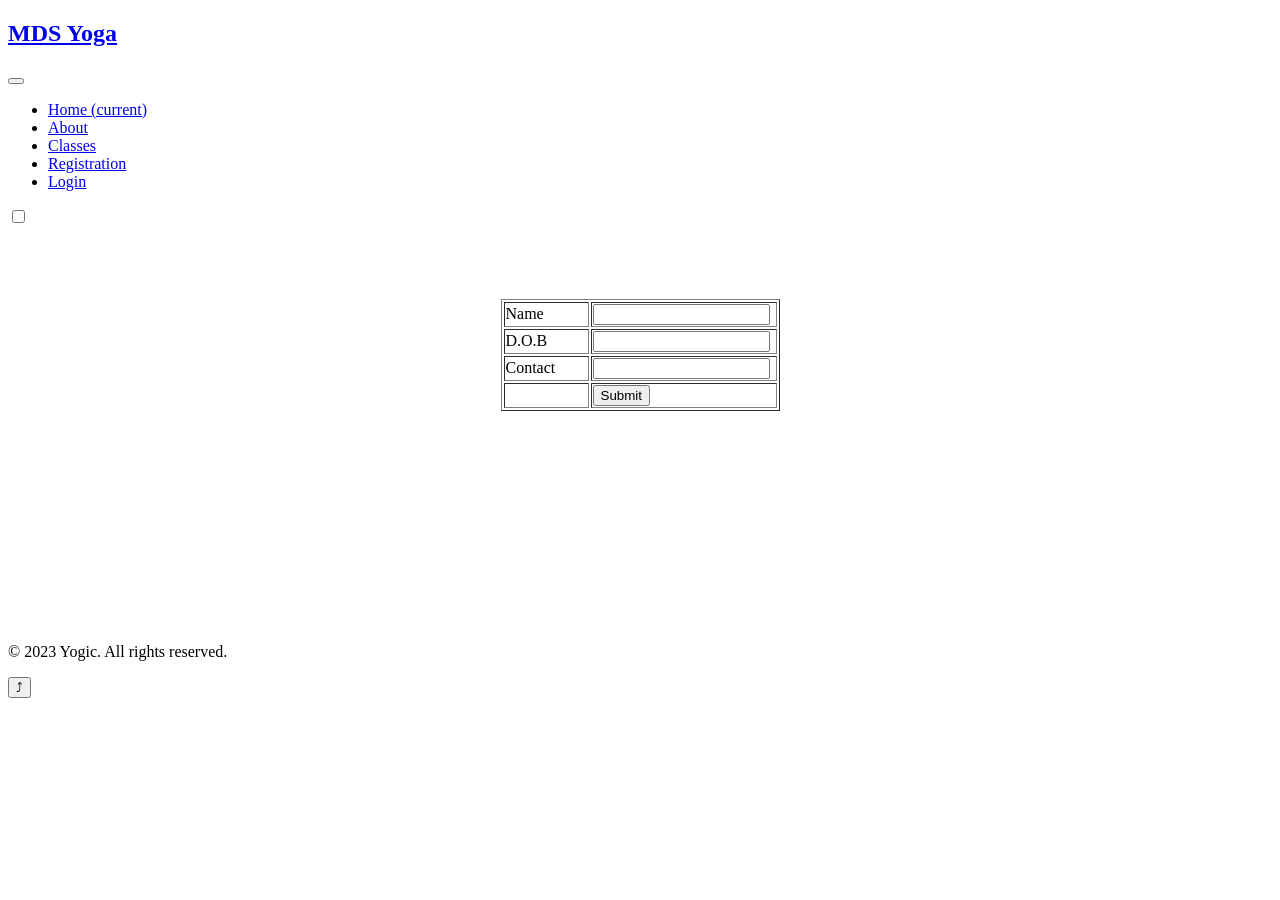
<file: templates/login.html>
<!--
Author: W3layouts
Author URL: http://w3layouts.com
-->
<!doctype html>
<html lang="en">

<head>
  <!-- Required meta tags -->
  <meta charset="utf-8">
  <meta name="viewport" content="width=device-width, initial-scale=1, shrink-to-fit=no">
  <title>Yogic a Sports Category Bootstrap Responsive Website Template - Classes : W3Layouts</title>
  <!-- google-fonts -->
  <link
    href="//fonts.googleapis.com/css2?family=Josefin+Sans:ital,wght@0,100;0,200;0,300;0,400;0,500;0,600;0,700;1,400;1,600;1,700&display=swap"
    rel="stylesheet">
  <!-- //google-fonts -->
  <!-- Template CSS -->
<!--  <link rel="stylesheet" href="assets/css/style-starter.css">-->
  <style>{% include 'assets/css/style-starter.css' %}</style>
</head>

<body>
  <!--header-->
  <header id="site-header" class="fixed-top">
    <div class="container">
      <nav class="navbar navbar-expand-lg stroke px-0">
        <h1>
          <a class="navbar-brand" href="index.html">
            <i aria-hidden="true"></i>MDS Yoga
          </a>
        </h1>
        <!-- if logo is image enable this
      <a class="navbar-brand" href="#index.html">
          <img src="image-path" alt="Your logo" title="Your logo" style="height:35px;" />
      </a> -->
        <button class="navbar-toggler  collapsed bg-gradient" type="button" data-toggle="collapse"
          data-target="#navbarTogglerDemo02" aria-controls="navbarTogglerDemo02" aria-expanded="false"
          aria-label="Toggle navigation">
          <span class="navbar-toggler-icon fa icon-expand fa-bars"></span>
          <span class="navbar-toggler-icon fa icon-close fa-times"></span>
        </button>

        <div class="collapse navbar-collapse" id="navbarTogglerDemo02">
          <ul class="navbar-nav mx-lg-auto">
            <li class="nav-item">
              <a class="nav-link" href="/">Home <span class="sr-only">(current)</span></a>
            </li>
            <li class="nav-item">
              <a class="nav-link" href="/about">About</a>
            </li>
            <li class="nav-item active">
              <a class="nav-link" href="/classes">Classes</a>
            </li>
            <li class="nav-item active">
              <a class="nav-link" href="/registration">Registration</a>
            </li>
              <li class="nav-item active">
              <a class="nav-link" href="/login">Login</a>
            </li>

          </ul>
        </div>
        <!-- search button -->
<!--        <div class="search-right">-->
<!--          <a href="#search" title="search"><span class="fa fa-search" aria-hidden="true"></span></a>-->
<!--          &lt;!&ndash; search popup &ndash;&gt;-->
<!--          <div id="search" class="pop-overlay">-->
<!--            <div class="popup">-->
<!--              <form action="#search" method="GET" class="search-box">-->
<!--                <button type="submit" class="btn"><span class="fa fa-search" aria-hidden="true"></span></button>-->
<!--              </form>-->

<!--            </div>-->
<!--            <a class="close" href="#close">×</a>-->
<!--          </div>-->
<!--          &lt;!&ndash; //search popup &ndash;&gt;-->
<!--        </div>-->
        <!-- //search button -->
        <!-- toggle switch for light and dark theme -->
        <div class="cont-ser-position">
          <nav class="navigation">
            <div class="theme-switch-wrapper">
              <label class="theme-switch" for="checkbox">
                <input type="checkbox" id="checkbox">
                <div class="mode-container">
                  <i class="gg-sun"></i>
                  <i class="gg-moon"></i>

            </div>
          </nav>
        </div>
        <!-- //toggle switch for light and dark theme -->
      </nav>
    </div>
  </header><br><br><br><br>
             <form name="form1" method="post" action="user_login">
                    <table width="279" border="1" align="center">
                      <tr>
                        <td width="81">Name</td>
                        <td width="182"><label>
                          <input name="name" type="text" id="name">
                        </label></td>
                      </tr>
                      <tr>
                        <td>D.O.B</td>
                        <td><label>
                          <input name="dob" type="text" id="dob">
                        </label></td>
                      </tr>
                      <tr>
                        <td>Contact</td>
                        <td><label>
                          <input name="contact" type="text" id="contact">
                        </label></td>
                      </tr>
                      <tr>
                        <td>&nbsp;</td>
                        <td><input type="submit" name="Submit" value="Submit"></td>
                      </tr>
                    </table>
      </form>
                </div>
              </label><br><br><br><br><br><br><br><br><br><br><br><br>




    <section class="w3l-copyright">
        <div class="container">
            <div class="row bottom-copies">
                <p class="col-lg-8 copy-footer-29">© 2023 Yogic. All rights reserved.
                <div class="col-lg-4 footer-list-29 text-right">
                    <div class="main-social-footer-29">
                        <a href="#facebook" class="facebook"><span class="fa fa-facebook"></span></a>
                        <a href="#twitter" class="twitter"><span class="fa fa-twitter"></span></a>
                        <a href="#google"><span class="fa fa-google-plus" aria-hidden="true"></span></a>
                        <a href="#instagram" class="instagram"><span class="fa fa-instagram"></span></a>
                        <a href="#linkedin" class="linkedin"><span class="fa fa-linkedin"></span></a>

                    </div>
                </div>
            </div>
        </div>

    <!-- move top -->
    <button onClick="topFunction()" id="movetop" title="Go to top">
      &#10548;
    </button>
    <script>
      // When the user scrolls down 20px from the top of the document, show the button
      window.onscroll = function () {
        scrollFunction()
      };

      function scrollFunction() {
        if (document.body.scrollTop > 20 || document.documentElement.scrollTop > 20) {
          document.getElementById("movetop").style.display = "block";
        } else {
          document.getElementById("movetop").style.display = "none";
        }
      }

      // When the user clicks on the button, scroll to the top of the document
      function topFunction() {
        document.body.scrollTop = 0;
        document.documentElement.scrollTop = 0;
      }
    </script>
    <!-- /move top -->
  </section>
  <!-- //copyright -->

  <!-- Js scripts -->
  <!-- common jquery plugin -->
  <script src="assets/js/jquery-3.3.1.min.js"></script>
  <!-- //common jquery plugin -->
  <!-- theme switch js (light and dark)-->
  <script src="assets/js/theme-change.js"></script>
  <script>
    function autoType(elementClass, typingSpeed) {
      var thhis = $(elementClass);
      thhis.css({
        "position": "relative",
        "display": "inline-block"
      });
      thhis.prepend('<div class="cursor" style="right: initial; left:0;"></div>');
      thhis = thhis.find(".text-js");
      var text = thhis.text().trim().split('');
      var amntOfChars = text.length;
      var newString = "";
      thhis.text("|");
      setTimeout(function () {
        thhis.css("opacity", 1);
        thhis.prev().removeAttr("style");
        thhis.text("");
        for (var i = 0; i < amntOfChars; i++) {
          (function (i, char) {
            setTimeout(function () {
              newString += char;
              thhis.text(newString);
            }, i * typingSpeed);
          })(i + 1, text[i]);
        }
      }, 1500);
    }

    $(document).ready(function () {
      // Now to start autoTyping just call the autoType function with the
      // class of outer div
      // The second paramter is the speed between each letter is typed.
      autoType(".type-js", 200);
    });
  </script>
  <!-- //theme switch js (light and dark)-->
  <!-- MENU-JS -->
  <script>
    $(window).on("scroll", function () {
      var scroll = $(window).scrollTop();

      if (scroll >= 80) {
        $("#site-header").addClass("nav-fixed");
      } else {
        $("#site-header").removeClass("nav-fixed");
      }
    });

    //Main navigation Active Class Add Remove
    $(".navbar-toggler").on("click", function () {
      $("header").toggleClass("active");
    });
    $(document).on("ready", function () {
      if ($(window).width() > 991) {
        $("header").removeClass("active");
      }
      $(window).on("resize", function () {
        if ($(window).width() > 991) {
          $("header").removeClass("active");
        }
      });
    });
  </script>
  <!-- //MENU-JS -->
  <!-- disable body scroll which navbar is in active -->
  <script>
    $(function () {
      $('.navbar-toggler').click(function () {
        $('body').toggleClass('noscroll');
      })
    });
  </script>
  <!-- //disable body scroll which navbar is in active -->
  <!--bootstrap-->
  <script src="assets/js/bootstrap.min.js"></script>
  <!-- //bootstrap-->
  <!-- //Js scripts -->

</body>

</html>
</file>
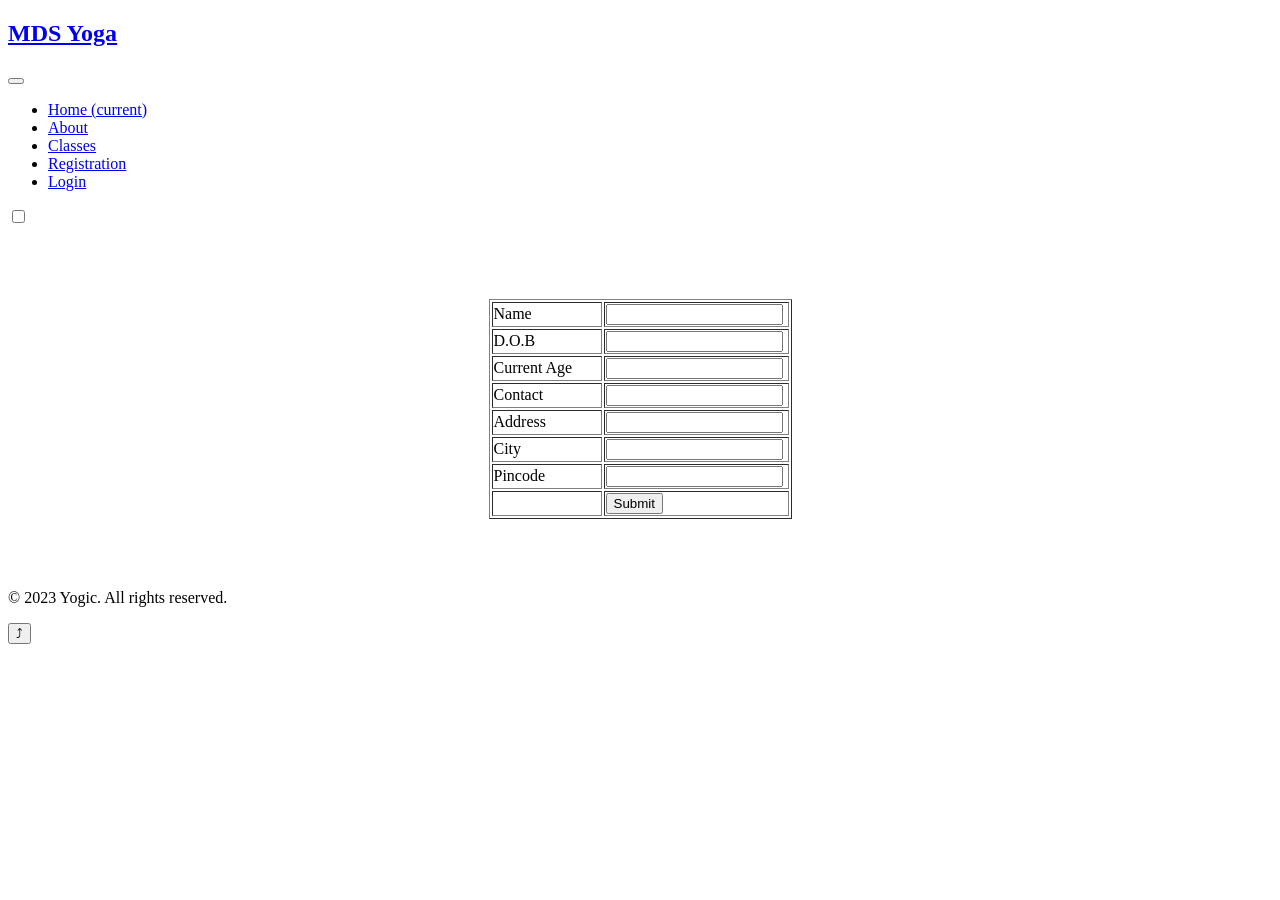
<file: templates/register.html>
<!--
Author: W3layouts
Author URL: http://w3layouts.com
-->
<!doctype html>
<html lang="en">

<head>
  <!-- Required meta tags -->
  <meta charset="utf-8">
  <meta name="viewport" content="width=device-width, initial-scale=1, shrink-to-fit=no">
  <title>Yogic a Sports Category Bootstrap Responsive Website Template - Classes : W3Layouts</title>
  <!-- google-fonts -->
  <link
    href="//fonts.googleapis.com/css2?family=Josefin+Sans:ital,wght@0,100;0,200;0,300;0,400;0,500;0,600;0,700;1,400;1,600;1,700&display=swap"
    rel="stylesheet">
  <!-- //google-fonts -->
  <!-- Template CSS -->
<!--  <link rel="stylesheet" href="assets/css/style-starter.css">-->
  <style>{% include 'assets/css/style-starter.css' %}</style>
</head>

<body>
  <!--header-->
  <header id="site-header" class="fixed-top">
    <div class="container">
      <nav class="navbar navbar-expand-lg stroke px-0">
        <h1>
          <a class="navbar-brand" href="index.html">
            <i aria-hidden="true"></i>MDS Yoga
          </a>
        </h1>
        <!-- if logo is image enable this
      <a class="navbar-brand" href="#index.html">
          <img src="image-path" alt="Your logo" title="Your logo" style="height:35px;" />
      </a> -->
        <button class="navbar-toggler  collapsed bg-gradient" type="button" data-toggle="collapse"
          data-target="#navbarTogglerDemo02" aria-controls="navbarTogglerDemo02" aria-expanded="false"
          aria-label="Toggle navigation">
          <span class="navbar-toggler-icon fa icon-expand fa-bars"></span>
          <span class="navbar-toggler-icon fa icon-close fa-times"></span>
        </button>

        <div class="collapse navbar-collapse" id="navbarTogglerDemo02">
          <ul class="navbar-nav mx-lg-auto">
            <li class="nav-item">
              <a class="nav-link" href="/">Home <span class="sr-only">(current)</span></a>
            </li>
            <li class="nav-item">
              <a class="nav-link" href="/about">About</a>
            </li>
            <li class="nav-item active">
              <a class="nav-link" href="/classes">Classes</a>
            </li>
            <li class="nav-item active">
              <a class="nav-link" href="/registration">Registration</a>
            </li>
            <li class="nav-item active">
              <a class="nav-link" href="/login">Login</a>
            </li>

          </ul>
        </div>
        <!-- search button -->
<!--        <div class="search-right">-->
<!--          <a href="#search" title="search"><span class="fa fa-search" aria-hidden="true"></span></a>-->
<!--          &lt;!&ndash; search popup &ndash;&gt;-->
<!--          <div id="search" class="pop-overlay">-->
<!--            <div class="popup">-->
<!--              <form action="#search" method="GET" class="search-box">-->
<!--                <button type="submit" class="btn"><span class="fa fa-search" aria-hidden="true"></span></button>-->
<!--              </form>-->

<!--            </div>-->
<!--            <a class="close" href="#close">×</a>-->
<!--          </div>-->
<!--          &lt;!&ndash; //search popup &ndash;&gt;-->
<!--        </div>-->
        <!-- //search button -->
        <!-- toggle switch for light and dark theme -->
        <div class="cont-ser-position">
          <nav class="navigation">
            <div class="theme-switch-wrapper">
              <label class="theme-switch" for="checkbox">
                <input type="checkbox" id="checkbox">
                <div class="mode-container">
                  <i class="gg-sun"></i>
                  <i class="gg-moon"></i>
                </div>
              </label>
            </div>
          </nav>
        </div>
        <!-- //toggle switch for light and dark theme -->
      </nav>
    </div>
  </header><br><br><br><br>
  <form name="form1" method="post" action="user_registration">
  <table width="303" border="1" align="center">
    <tr>
      <td width="106">Name</td>
      <td width="181"><label>
        <input name="name" type="text" id="name">
      </label></td>
    </tr>
    <tr>
      <td>D.O.B</td>
      <td><label>
        <input name="dob" type="text" id="dob">
      </label></td>
    </tr>
    <tr>
      <td>Current Age </td>
      <td><label>
        <input name="currentage" type="text" id="currentage">
      </label></td>
    </tr>
    <tr>
      <td>Contact</td>
      <td><label>
        <input name="contact" type="text" id="contact">
      </label></td>
    </tr>
    <tr>
      <td>Address</td>
      <td><label>
        <input name="address" type="text" id="address">
      </label></td>
    </tr>
    <tr>
      <td>City</td>
      <td><label>
        <input name="city" type="text" id="city">
      </label></td>
    </tr>
    <tr>
      <td>Pincode</td>
      <td><label>
        <input name="pincode" type="text" id="pincode">
      </label></td>
    </tr>
    <tr>
      <td>&nbsp;</td>
      <td><label>
      <input type="submit" name="Submit" value="Submit">
      </label></td>
    </tr>
  </table>
</form><br><br><br>

  <!-- footer -->
<!--  <section class="w3l-footer-29-main">-->
<!--    <div class="footer-29 py-5">-->
<!--      <div class="container py-lg-4">-->
<!--        <div class="row footer-top-29">-->
<!--          <div class="col-lg-4 col-md-6 col-sm-7 footer-list-29 footer-1 pr-lg-5">-->
<!--            <div class="footer-logo mb-3">-->
<!--              <a class="navbar-brand" href="index.html">-->
<!--                <i class="fa fa-yoast" aria-hidden="true"></i>ogic-->
<!--              </a>-->
<!--            </div>-->
<!--            <p>Yoga teaches you how to listen your body, Join our Amazing online classes,-->
<!--              <br>semper at tempu amet.</p>-->
<!--          </div>-->
<!--          <div class="col-lg-2 col-md-6 col-sm-5 col-6 footer-list-29 footer-2 mt-sm-0 mt-5">-->

<!--            <ul>-->
<!--              <h6 class="footer-title-29">Quick Links</h6>-->
<!--              <li><a href="about.html">About Us</a></li>-->
<!--              <li><a href="classes.html"> Classes</a></li>-->
<!--              <li><a href="#blog"> Blog Posts</a></li>-->
<!--              <li><a href="#blog">Blog Single</a></li>-->
<!--            </ul>-->
<!--          </div>-->
<!--          <div class="col-lg-2 col-md-6 col-sm-5 col-6 footer-list-29 footer-3 mt-lg-0 mt-5">-->
<!--            <h6 class="footer-title-29">More Info</h6>-->
<!--            <ul>-->
<!--              <li><a href="#privacy">Privacy Policy</a></li>-->
<!--              <li><a href="#terms"> Terms of Service</a></li>-->
<!--              <li><a href="contact.html">Contact us</a></li>-->
<!--              <li><a href="#support"> Support</a></li>-->
<!--            </ul>-->

<!--          </div>-->
<!--          <div class="col-lg-4 col-md-6 col-sm-7 footer-list-29 footer-4 mt-lg-0 mt-5">-->
<!--                        <h6 class="footer-title-29">Contact Info </h6>-->
<!--                        <p>3/79, Dhandapani nagar, Ootathur post, Lalgudi Taluk, Trichy District, Tamilnadu, India.</p>-->
<!--                        <p class="mb-2 mt-3"><i class="fa fa-phone mr-2" aria-hidden="true"></i><a-->
<!--                                href="tel:+12 23456790">+91 1234567897</a></p>-->
<!--                        <p> <i class="fa fa-envelope mr-2" aria-hidden="true"></i><a-->
<!--                                href="#">dhana@gmail.com</a></p>-->
<!--                    </div>-->
<!--                </div>-->
<!--            </div>-->
<!--        </div>-->
<!--    </section>-->

    <section class="w3l-copyright">
        <div class="container">
            <div class="row bottom-copies">
                <p class="col-lg-8 copy-footer-29">© 2023 Yogic. All rights reserved.
                <div class="col-lg-4 footer-list-29 text-right">
                    <div class="main-social-footer-29">
                        <a href="#facebook" class="facebook"><span class="fa fa-facebook"></span></a>
                        <a href="#twitter" class="twitter"><span class="fa fa-twitter"></span></a>
                        <a href="#google"><span class="fa fa-google-plus" aria-hidden="true"></span></a>
                        <a href="#instagram" class="instagram"><span class="fa fa-instagram"></span></a>
                        <a href="#linkedin" class="linkedin"><span class="fa fa-linkedin"></span></a>

                    </div>
                </div>
            </div>
        </div>

    <!-- move top -->
    <button onClick="topFunction()" id="movetop" title="Go to top">
      &#10548;
    </button>
    <script>
      // When the user scrolls down 20px from the top of the document, show the button
      window.onscroll = function () {
        scrollFunction()
      };

      function scrollFunction() {
        if (document.body.scrollTop > 20 || document.documentElement.scrollTop > 20) {
          document.getElementById("movetop").style.display = "block";
        } else {
          document.getElementById("movetop").style.display = "none";
        }
      }

      // When the user clicks on the button, scroll to the top of the document
      function topFunction() {
        document.body.scrollTop = 0;
        document.documentElement.scrollTop = 0;
      }
    </script>
    <!-- /move top -->
  </section>
  <!-- //copyright -->

  <!-- Js scripts -->
  <!-- common jquery plugin -->
  <script src="assets/js/jquery-3.3.1.min.js"></script>
  <!-- //common jquery plugin -->
  <!-- theme switch js (light and dark)-->
  <script src="assets/js/theme-change.js"></script>
  <script>
    function autoType(elementClass, typingSpeed) {
      var thhis = $(elementClass);
      thhis.css({
        "position": "relative",
        "display": "inline-block"
      });
      thhis.prepend('<div class="cursor" style="right: initial; left:0;"></div>');
      thhis = thhis.find(".text-js");
      var text = thhis.text().trim().split('');
      var amntOfChars = text.length;
      var newString = "";
      thhis.text("|");
      setTimeout(function () {
        thhis.css("opacity", 1);
        thhis.prev().removeAttr("style");
        thhis.text("");
        for (var i = 0; i < amntOfChars; i++) {
          (function (i, char) {
            setTimeout(function () {
              newString += char;
              thhis.text(newString);
            }, i * typingSpeed);
          })(i + 1, text[i]);
        }
      }, 1500);
    }

    $(document).ready(function () {
      // Now to start autoTyping just call the autoType function with the
      // class of outer div
      // The second paramter is the speed between each letter is typed.
      autoType(".type-js", 200);
    });
  </script>
  <!-- //theme switch js (light and dark)-->
  <!-- MENU-JS -->
  <script>
    $(window).on("scroll", function () {
      var scroll = $(window).scrollTop();

      if (scroll >= 80) {
        $("#site-header").addClass("nav-fixed");
      } else {
        $("#site-header").removeClass("nav-fixed");
      }
    });

    //Main navigation Active Class Add Remove
    $(".navbar-toggler").on("click", function () {
      $("header").toggleClass("active");
    });
    $(document).on("ready", function () {
      if ($(window).width() > 991) {
        $("header").removeClass("active");
      }
      $(window).on("resize", function () {
        if ($(window).width() > 991) {
          $("header").removeClass("active");
        }
      });
    });
  </script>
  <!-- //MENU-JS -->
  <!-- disable body scroll which navbar is in active -->
  <script>
    $(function () {
      $('.navbar-toggler').click(function () {
        $('body').toggleClass('noscroll');
      })
    });
  </script>
  <!-- //disable body scroll which navbar is in active -->
  <!--bootstrap-->
  <script src="assets/js/bootstrap.min.js"></script>
  <!-- //bootstrap-->
  <!-- //Js scripts -->

</body>

</html>
</file>
<file: templates/assets/css/style-starter.css>
@charset "UTF-8";

/*--
Author: W3layouts
Author URL: http://w3layouts.com
--*/
/*!
 * Bootstrap v4.4.1 (https://getbootstrap.com/)
 * Copyright 2011-2019 The Bootstrap Authors
 * Copyright 2011-2019 Twitter, Inc.
 * Licensed under MIT (https://github.com/twbs/bootstrap/blob/master/LICENSE)
 */
:root {
  --blue: #007bff;
  --indigo: #6610f2;
  --purple: #6f42c1;
  --pink: #e83e8c;
  --red: #dc3545;
  --orange: #fd7e14;
  --yellow: #ffc107;
  --green: #28a745;
  --teal: #20c997;
  --cyan: #17a2b8;
  --white: #fff;
  --gray: #6c757d;
  --gray-dark: #343a40;
  --primary: #ff4c4c;
  --secondary: #e71d36;
  --success: #28a745;
  --info: #17a2b8;
  --warning: #ffc107;
  --danger: #dc3545;
  --light: #f8f9fa;
  --dark: #343a40;
  --breakpoint-xs: 0;
  --breakpoint-sm: 576px;
  --breakpoint-md: 768px;
  --breakpoint-lg: 992px;
  --breakpoint-xl: 1200px;
  --font-family-sans-serif: -apple-system, BlinkMacSystemFont, "Segoe UI", Roboto, "Helvetica Neue", Arial, "Noto Sans", sans-serif, "Apple Color Emoji", "Segoe UI Emoji", "Segoe UI Symbol", "Noto Color Emoji";
  --font-family-monospace: SFMono-Regular, Menlo, Monaco, Consolas, "Liberation Mono", "Courier New", monospace;
}

*,
*::before,
*::after {
  box-sizing: border-box;
}

html {
  font-family: sans-serif;
  line-height: 1.15;
  -webkit-text-size-adjust: 100%;
  -webkit-tap-highlight-color: rgba(0, 0, 0, 0);
}

article,
aside,
figcaption,
figure,
footer,
header,
hgroup,
main,
nav,
section {
  display: block;
}

body {
  margin: 0;
  font-family: -apple-system, BlinkMacSystemFont, "Segoe UI", Roboto, "Helvetica Neue", Arial, "Noto Sans", sans-serif, "Apple Color Emoji", "Segoe UI Emoji", "Segoe UI Symbol", "Noto Color Emoji";
  font-size: 1rem;
  font-weight: 400;
  line-height: 1.5;
  color: #212529;
  text-align: left;
  background-color: #fff;
}

[tabindex="-1"]:focus:not(:focus-visible) {
  outline: 0 !important;
}

hr {
  box-sizing: content-box;
  height: 0;
  overflow: visible;
}

h1,
h2,
h3,
h4,
h5,
h6 {
  margin-top: 0;
  margin-bottom: 0.5rem;
}

p {
  margin-top: 0;
  margin-bottom: 1rem;
}

abbr[title],
abbr[data-original-title] {
  text-decoration: underline;
  -webkit-text-decoration: underline dotted;
  text-decoration: underline dotted;
  cursor: help;
  border-bottom: 0;
  -webkit-text-decoration-skip-ink: none;
  text-decoration-skip-ink: none;
}

address {
  margin-bottom: 1rem;
  font-style: normal;
  line-height: inherit;
}

ol,
ul,
dl {
  margin-top: 0;
  margin-bottom: 1rem;
}

ol ol,
ul ul,
ol ul,
ul ol {
  margin-bottom: 0;
}

dt {
  font-weight: 600;
}

dd {
  margin-bottom: .5rem;
  margin-left: 0;
}

blockquote {
  margin: 0 0 1rem;
}

b,
strong {
  font-weight: bolder;
}

small {
  font-size: 80%;
}

sub,
sup {
  position: relative;
  font-size: 75%;
  line-height: 0;
  vertical-align: baseline;
}

sub {
  bottom: -.25em;
}

sup {
  top: -.5em;
}

a {
  color: #ff4c4c;
  text-decoration: none;
  background-color: transparent;
}

a:hover {
  color: #956fef;
  text-decoration: underline;
}

a:not([href]) {
  color: inherit;
  text-decoration: none;
}

a:not([href]):hover {
  color: inherit;
  text-decoration: none;
}

pre,
code,
kbd,
samp {
  font-family: SFMono-Regular, Menlo, Monaco, Consolas, "Liberation Mono", "Courier New", monospace;
  font-size: 1em;
}

pre {
  margin-top: 0;
  margin-bottom: 1rem;
  overflow: auto;
}

figure {
  margin: 0 0 1rem;
}

img {
  vertical-align: middle;
  border-style: none;
}

svg {
  overflow: hidden;
  vertical-align: middle;
}

table {
  border-collapse: collapse;
}

caption {
  padding-top: 0.75rem;
  padding-bottom: 0.75rem;
  color: #6c757d;
  text-align: left;
  caption-side: bottom;
}

th {
  text-align: inherit;
}

label {
  display: inline-block;
  margin-bottom: 0.5rem;
}

button {
  border-radius: 0;
}

button:focus {
  outline: 1px dotted;
  outline: 5px auto -webkit-focus-ring-color;
}

input,
button,
select,
optgroup,
textarea {
  margin: 0;
  font-family: inherit;
  font-size: inherit;
  line-height: inherit;
}

button,
input {
  overflow: visible;
}

button,
select {
  text-transform: none;
}

select {
  word-wrap: normal;
}

button,
[type="button"],
[type="reset"],
[type="submit"] {
  -webkit-appearance: button;
}

button:not(:disabled),
[type="button"]:not(:disabled),
[type="reset"]:not(:disabled),
[type="submit"]:not(:disabled) {
  cursor: pointer;
}

button::-moz-focus-inner,
[type="button"]::-moz-focus-inner,
[type="reset"]::-moz-focus-inner,
[type="submit"]::-moz-focus-inner {
  padding: 0;
  border-style: none;
}

input[type="radio"],
input[type="checkbox"] {
  box-sizing: border-box;
  padding: 0;
}

input[type="date"],
input[type="time"],
input[type="datetime-local"],
input[type="month"] {
  -webkit-appearance: listbox;
}

textarea {
  overflow: auto;
  resize: vertical;
}

fieldset {
  min-width: 0;
  padding: 0;
  margin: 0;
  border: 0;
}

legend {
  display: block;
  width: 100%;
  max-width: 100%;
  padding: 0;
  margin-bottom: .5rem;
  font-size: 1.5rem;
  line-height: inherit;
  color: inherit;
  white-space: normal;
}

@media (max-width: 1200px) {
  legend {
    font-size: calc(1.275rem + 0.3vw);
  }
}

progress {
  vertical-align: baseline;
}

[type="number"]::-webkit-inner-spin-button,
[type="number"]::-webkit-outer-spin-button {
  height: auto;
}

[type="search"] {
  outline-offset: -2px;
  -webkit-appearance: none;
}

[type="search"]::-webkit-search-decoration {
  -webkit-appearance: none;
}

::-webkit-file-upload-button {
  font: inherit;
  -webkit-appearance: button;
}

output {
  display: inline-block;
}

summary {
  display: list-item;
  cursor: pointer;
}

template {
  display: none;
}

[hidden] {
  display: none !important;
}

h1,
h2,
h3,
h4,
h5,
h6,
.h1,
.h2,
.h3,
.h4,
.h5,
.h6 {
  margin-bottom: 0.5rem;
  font-weight: 400;
  line-height: 28px;
}

h1,
.h1 {
  font-size: 2.5rem;
}

@media (max-width: 1200px) {

  h1,
  .h1 {
    font-size: calc(1.375rem + 1.5vw);
  }
}

h2,
.h2 {
  font-size: 2rem;
}

@media (max-width: 1200px) {

  h2,
  .h2 {
    font-size: calc(1.325rem + 0.9vw);
  }
}

h3,
.h3 {
  font-size: 1.75rem;
}

@media (max-width: 1200px) {

  h3,
  .h3 {
    font-size: calc(1.3rem + 0.6vw);
  }
}

h4,
.h4 {
  font-size: 1.5rem;
}

@media (max-width: 1200px) {

  h4,
  .h4 {
    font-size: calc(1.275rem + 0.3vw);
  }
}

h5,
.h5 {
  font-size: 1.25rem;
}

h6,
.h6 {
  font-size: 1rem;
}

.lead {
  font-size: 1.25rem;
  font-weight: 300;
}

.display-1 {
  font-size: 6rem;
  font-weight: 300;
  line-height: 1.2;
}

@media (max-width: 1200px) {
  .display-1 {
    font-size: calc(1.725rem + 5.7vw);
  }
}

.display-2 {
  font-size: 5.5rem;
  font-weight: 300;
  line-height: 1.2;
}

@media (max-width: 1200px) {
  .display-2 {
    font-size: calc(1.675rem + 5.1vw);
  }
}

.display-3 {
  font-size: 4.5rem;
  font-weight: 300;
  line-height: 1.2;
}

@media (max-width: 1200px) {
  .display-3 {
    font-size: calc(1.575rem + 3.9vw);
  }
}

.display-4 {
  font-size: 3.5rem;
  font-weight: 300;
  line-height: 1.2;
}

@media (max-width: 1200px) {
  .display-4 {
    font-size: calc(1.475rem + 2.7vw);
  }
}

hr {
  margin-top: 1rem;
  margin-bottom: 1rem;
  border: 0;
  border-top: 1px solid rgba(0, 0, 0, 0.1);
}

small,
.small {
  font-size: 80%;
  font-weight: 400;
}

mark,
.mark {
  padding: 0.2em;
  background-color: #fcf8e3;
}

.list-unstyled {
  padding-left: 0;
  list-style: none;
}

.list-inline {
  padding-left: 0;
  list-style: none;
}

.list-inline-item {
  display: inline-block;
}

.list-inline-item:not(:last-child) {
  margin-right: 0.5rem;
}

.initialism {
  font-size: 90%;
  text-transform: uppercase;
}

.blockquote {
  margin-bottom: 1rem;
  font-size: 1.25rem;
}

.blockquote-footer {
  display: block;
  font-size: 80%;
  color: #6c757d;
}

.blockquote-footer::before {
  content: "\2014\00A0";
}

.img-fluid {
  max-width: 100%;
  height: auto;
}

.img-thumbnail {
  padding: 0.25rem;
  background-color: #fff;
  border: 1px solid #dee2e6;
  border-radius: 0.25rem;
  max-width: 100%;
  height: auto;
}

.figure {
  display: inline-block;
}

.figure-img {
  margin-bottom: 0.5rem;
  line-height: 1;
}

.figure-caption {
  font-size: 90%;
  color: #6c757d;
}

code {
  font-size: 87.5%;
  color: #e83e8c;
  word-wrap: break-word;
}

a>code {
  color: inherit;
}

kbd {
  padding: 0.2rem 0.4rem;
  font-size: 87.5%;
  color: #fff;
  background-color: #212529;
  border-radius: 0.2rem;
}

kbd kbd {
  padding: 0;
  font-size: 100%;
  font-weight: 600;
}

pre {
  display: block;
  font-size: 87.5%;
  color: #212529;
}

pre code {
  font-size: inherit;
  color: inherit;
  word-break: normal;
}

.pre-scrollable {
  max-height: 340px;
  overflow-y: scroll;
}

.container {
  width: 100%;
  padding-right: 15px;
  padding-left: 15px;
  margin-right: auto;
  margin-left: auto;
}

@media (min-width: 576px) {
  .container {
    max-width: 540px;
  }
}

@media (min-width: 768px) {
  .container {
    max-width: 720px;
  }
}

@media (min-width: 992px) {
  .container {
    max-width: 960px;
  }
}

@media (min-width: 1200px) {
  .container {
    max-width: 1140px;
  }
}

.container-fluid,
.container-sm,
.container-md,
.container-lg,
.container-xl {
  width: 100%;
  padding-right: 15px;
  padding-left: 15px;
  margin-right: auto;
  margin-left: auto;
}

@media (min-width: 576px) {

  .container,
  .container-sm {
    max-width: 540px;
  }
}

@media (min-width: 768px) {

  .container,
  .container-sm,
  .container-md {
    max-width: 720px;
  }
}

@media (min-width: 992px) {

  .container,
  .container-sm,
  .container-md,
  .container-lg {
    max-width: 960px;
  }
}

@media (min-width: 1200px) {

  .container,
  .container-sm,
  .container-md,
  .container-lg,
  .container-xl {
    max-width: 1140px;
  }
}

.row {
  display: flex;
  flex-wrap: wrap;
  margin-right: -15px;
  margin-left: -15px;
}

.no-gutters {
  margin-right: 0;
  margin-left: 0;
}

.no-gutters>.col,
.no-gutters>[class*="col-"] {
  padding-right: 0;
  padding-left: 0;
}

.col-1,
.col-2,
.col-3,
.col-4,
.col-5,
.col-6,
.col-7,
.col-8,
.col-9,
.col-10,
.col-11,
.col-12,
.col,
.col-auto,
.col-sm-1,
.col-sm-2,
.col-sm-3,
.col-sm-4,
.col-sm-5,
.col-sm-6,
.col-sm-7,
.col-sm-8,
.col-sm-9,
.col-sm-10,
.col-sm-11,
.col-sm-12,
.col-sm,
.col-sm-auto,
.col-md-1,
.col-md-2,
.col-md-3,
.col-md-4,
.col-md-5,
.col-md-6,
.col-md-7,
.col-md-8,
.col-md-9,
.col-md-10,
.col-md-11,
.col-md-12,
.col-md,
.col-md-auto,
.col-lg-1,
.col-lg-2,
.col-lg-3,
.col-lg-4,
.col-lg-5,
.col-lg-6,
.col-lg-7,
.col-lg-8,
.col-lg-9,
.col-lg-10,
.col-lg-11,
.col-lg-12,
.col-lg,
.col-lg-auto,
.col-xl-1,
.col-xl-2,
.col-xl-3,
.col-xl-4,
.col-xl-5,
.col-xl-6,
.col-xl-7,
.col-xl-8,
.col-xl-9,
.col-xl-10,
.col-xl-11,
.col-xl-12,
.col-xl,
.col-xl-auto {
  position: relative;
  width: 100%;
  padding-right: 15px;
  padding-left: 15px;
}

.col {
  flex-basis: 0;
  flex-grow: 1;
  max-width: 100%;
}

.row-cols-1>* {
  flex: 0 0 100%;
  max-width: 100%;
}

.row-cols-2>* {
  flex: 0 0 50%;
  max-width: 50%;
}

.row-cols-3>* {
  flex: 0 0 33.33333%;
  max-width: 33.33333%;
}

.row-cols-4>* {
  flex: 0 0 25%;
  max-width: 25%;
}

.row-cols-5>* {
  flex: 0 0 20%;
  max-width: 20%;
}

.row-cols-6>* {
  flex: 0 0 16.66667%;
  max-width: 16.66667%;
}

.col-auto {
  flex: 0 0 auto;
  width: auto;
  max-width: 100%;
}

.col-1 {
  flex: 0 0 8.33333%;
  max-width: 8.33333%;
}

.col-2 {
  flex: 0 0 16.66667%;
  max-width: 16.66667%;
}

.col-3 {
  flex: 0 0 25%;
  max-width: 25%;
}

.col-4 {
  flex: 0 0 33.33333%;
  max-width: 33.33333%;
}

.col-5 {
  flex: 0 0 41.66667%;
  max-width: 41.66667%;
}

.col-6 {
  flex: 0 0 50%;
  max-width: 50%;
}

.col-7 {
  flex: 0 0 58.33333%;
  max-width: 58.33333%;
}

.col-8 {
  flex: 0 0 66.66667%;
  max-width: 66.66667%;
}

.col-9 {
  flex: 0 0 75%;
  max-width: 75%;
}

.col-10 {
  flex: 0 0 83.33333%;
  max-width: 83.33333%;
}

.col-11 {
  flex: 0 0 91.66667%;
  max-width: 91.66667%;
}

.col-12 {
  flex: 0 0 100%;
  max-width: 100%;
}

.order-first {
  order: -1;
}

.order-last {
  order: 13;
}

.order-0 {
  order: 0;
}

.order-1 {
  order: 1;
}

.order-2 {
  order: 2;
}

.order-3 {
  order: 3;
}

.order-4 {
  order: 4;
}

.order-5 {
  order: 5;
}

.order-6 {
  order: 6;
}

.order-7 {
  order: 7;
}

.order-8 {
  order: 8;
}

.order-9 {
  order: 9;
}

.order-10 {
  order: 10;
}

.order-11 {
  order: 11;
}

.order-12 {
  order: 12;
}

.offset-1 {
  margin-left: 8.33333%;
}

.offset-2 {
  margin-left: 16.66667%;
}

.offset-3 {
  margin-left: 25%;
}

.offset-4 {
  margin-left: 33.33333%;
}

.offset-5 {
  margin-left: 41.66667%;
}

.offset-6 {
  margin-left: 50%;
}

.offset-7 {
  margin-left: 58.33333%;
}

.offset-8 {
  margin-left: 66.66667%;
}

.offset-9 {
  margin-left: 75%;
}

.offset-10 {
  margin-left: 83.33333%;
}

.offset-11 {
  margin-left: 91.66667%;
}

@media (min-width: 576px) {
  .col-sm {
    flex-basis: 0;
    flex-grow: 1;
    max-width: 100%;
  }

  .row-cols-sm-1>* {
    flex: 0 0 100%;
    max-width: 100%;
  }

  .row-cols-sm-2>* {
    flex: 0 0 50%;
    max-width: 50%;
  }

  .row-cols-sm-3>* {
    flex: 0 0 33.33333%;
    max-width: 33.33333%;
  }

  .row-cols-sm-4>* {
    flex: 0 0 25%;
    max-width: 25%;
  }

  .row-cols-sm-5>* {
    flex: 0 0 20%;
    max-width: 20%;
  }

  .row-cols-sm-6>* {
    flex: 0 0 16.66667%;
    max-width: 16.66667%;
  }

  .col-sm-auto {
    flex: 0 0 auto;
    width: auto;
    max-width: 100%;
  }

  .col-sm-1 {
    flex: 0 0 8.33333%;
    max-width: 8.33333%;
  }

  .col-sm-2 {
    flex: 0 0 16.66667%;
    max-width: 16.66667%;
  }

  .col-sm-3 {
    flex: 0 0 25%;
    max-width: 25%;
  }

  .col-sm-4 {
    flex: 0 0 33.33333%;
    max-width: 33.33333%;
  }

  .col-sm-5 {
    flex: 0 0 41.66667%;
    max-width: 41.66667%;
  }

  .col-sm-6 {
    flex: 0 0 50%;
    max-width: 50%;
  }

  .col-sm-7 {
    flex: 0 0 58.33333%;
    max-width: 58.33333%;
  }

  .col-sm-8 {
    flex: 0 0 66.66667%;
    max-width: 66.66667%;
  }

  .col-sm-9 {
    flex: 0 0 75%;
    max-width: 75%;
  }

  .col-sm-10 {
    flex: 0 0 83.33333%;
    max-width: 83.33333%;
  }

  .col-sm-11 {
    flex: 0 0 91.66667%;
    max-width: 91.66667%;
  }

  .col-sm-12 {
    flex: 0 0 100%;
    max-width: 100%;
  }

  .order-sm-first {
    order: -1;
  }

  .order-sm-last {
    order: 13;
  }

  .order-sm-0 {
    order: 0;
  }

  .order-sm-1 {
    order: 1;
  }

  .order-sm-2 {
    order: 2;
  }

  .order-sm-3 {
    order: 3;
  }

  .order-sm-4 {
    order: 4;
  }

  .order-sm-5 {
    order: 5;
  }

  .order-sm-6 {
    order: 6;
  }

  .order-sm-7 {
    order: 7;
  }

  .order-sm-8 {
    order: 8;
  }

  .order-sm-9 {
    order: 9;
  }

  .order-sm-10 {
    order: 10;
  }

  .order-sm-11 {
    order: 11;
  }

  .order-sm-12 {
    order: 12;
  }

  .offset-sm-0 {
    margin-left: 0;
  }

  .offset-sm-1 {
    margin-left: 8.33333%;
  }

  .offset-sm-2 {
    margin-left: 16.66667%;
  }

  .offset-sm-3 {
    margin-left: 25%;
  }

  .offset-sm-4 {
    margin-left: 33.33333%;
  }

  .offset-sm-5 {
    margin-left: 41.66667%;
  }

  .offset-sm-6 {
    margin-left: 50%;
  }

  .offset-sm-7 {
    margin-left: 58.33333%;
  }

  .offset-sm-8 {
    margin-left: 66.66667%;
  }

  .offset-sm-9 {
    margin-left: 75%;
  }

  .offset-sm-10 {
    margin-left: 83.33333%;
  }

  .offset-sm-11 {
    margin-left: 91.66667%;
  }
}

@media (min-width: 768px) {
  .col-md {
    flex-basis: 0;
    flex-grow: 1;
    max-width: 100%;
  }

  .row-cols-md-1>* {
    flex: 0 0 100%;
    max-width: 100%;
  }

  .row-cols-md-2>* {
    flex: 0 0 50%;
    max-width: 50%;
  }

  .row-cols-md-3>* {
    flex: 0 0 33.33333%;
    max-width: 33.33333%;
  }

  .row-cols-md-4>* {
    flex: 0 0 25%;
    max-width: 25%;
  }

  .row-cols-md-5>* {
    flex: 0 0 20%;
    max-width: 20%;
  }

  .row-cols-md-6>* {
    flex: 0 0 16.66667%;
    max-width: 16.66667%;
  }

  .col-md-auto {
    flex: 0 0 auto;
    width: auto;
    max-width: 100%;
  }

  .col-md-1 {
    flex: 0 0 8.33333%;
    max-width: 8.33333%;
  }

  .col-md-2 {
    flex: 0 0 16.66667%;
    max-width: 16.66667%;
  }

  .col-md-3 {
    flex: 0 0 25%;
    max-width: 25%;
  }

  .col-md-4 {
    flex: 0 0 33.33333%;
    max-width: 33.33333%;
  }

  .col-md-5 {
    flex: 0 0 41.66667%;
    max-width: 41.66667%;
  }

  .col-md-6 {
    flex: 0 0 50%;
    max-width: 50%;
  }

  .col-md-7 {
    flex: 0 0 58.33333%;
    max-width: 58.33333%;
  }

  .col-md-8 {
    flex: 0 0 66.66667%;
    max-width: 66.66667%;
  }

  .col-md-9 {
    flex: 0 0 75%;
    max-width: 75%;
  }

  .col-md-10 {
    flex: 0 0 83.33333%;
    max-width: 83.33333%;
  }

  .col-md-11 {
    flex: 0 0 91.66667%;
    max-width: 91.66667%;
  }

  .col-md-12 {
    flex: 0 0 100%;
    max-width: 100%;
  }

  .order-md-first {
    order: -1;
  }

  .order-md-last {
    order: 13;
  }

  .order-md-0 {
    order: 0;
  }

  .order-md-1 {
    order: 1;
  }

  .order-md-2 {
    order: 2;
  }

  .order-md-3 {
    order: 3;
  }

  .order-md-4 {
    order: 4;
  }

  .order-md-5 {
    order: 5;
  }

  .order-md-6 {
    order: 6;
  }

  .order-md-7 {
    order: 7;
  }

  .order-md-8 {
    order: 8;
  }

  .order-md-9 {
    order: 9;
  }

  .order-md-10 {
    order: 10;
  }

  .order-md-11 {
    order: 11;
  }

  .order-md-12 {
    order: 12;
  }

  .offset-md-0 {
    margin-left: 0;
  }

  .offset-md-1 {
    margin-left: 8.33333%;
  }

  .offset-md-2 {
    margin-left: 16.66667%;
  }

  .offset-md-3 {
    margin-left: 25%;
  }

  .offset-md-4 {
    margin-left: 33.33333%;
  }

  .offset-md-5 {
    margin-left: 41.66667%;
  }

  .offset-md-6 {
    margin-left: 50%;
  }

  .offset-md-7 {
    margin-left: 58.33333%;
  }

  .offset-md-8 {
    margin-left: 66.66667%;
  }

  .offset-md-9 {
    margin-left: 75%;
  }

  .offset-md-10 {
    margin-left: 83.33333%;
  }

  .offset-md-11 {
    margin-left: 91.66667%;
  }
}

@media (min-width: 992px) {
  .col-lg {
    flex-basis: 0;
    flex-grow: 1;
    max-width: 100%;
  }

  .row-cols-lg-1>* {
    flex: 0 0 100%;
    max-width: 100%;
  }

  .row-cols-lg-2>* {
    flex: 0 0 50%;
    max-width: 50%;
  }

  .row-cols-lg-3>* {
    flex: 0 0 33.33333%;
    max-width: 33.33333%;
  }

  .row-cols-lg-4>* {
    flex: 0 0 25%;
    max-width: 25%;
  }

  .row-cols-lg-5>* {
    flex: 0 0 20%;
    max-width: 20%;
  }

  .row-cols-lg-6>* {
    flex: 0 0 16.66667%;
    max-width: 16.66667%;
  }

  .col-lg-auto {
    flex: 0 0 auto;
    width: auto;
    max-width: 100%;
  }

  .col-lg-1 {
    flex: 0 0 8.33333%;
    max-width: 8.33333%;
  }

  .col-lg-2 {
    flex: 0 0 16.66667%;
    max-width: 16.66667%;
  }

  .col-lg-3 {
    flex: 0 0 25%;
    max-width: 25%;
  }

  .col-lg-4 {
    flex: 0 0 33.33333%;
    max-width: 33.33333%;
  }

  .col-lg-5 {
    flex: 0 0 41.66667%;
    max-width: 41.66667%;
  }

  .col-lg-6 {
    flex: 0 0 50%;
    max-width: 50%;
  }

  .col-lg-7 {
    flex: 0 0 58.33333%;
    max-width: 58.33333%;
  }

  .col-lg-8 {
    flex: 0 0 66.66667%;
    max-width: 66.66667%;
  }

  .col-lg-9 {
    flex: 0 0 75%;
    max-width: 75%;
  }

  .col-lg-10 {
    flex: 0 0 83.33333%;
    max-width: 83.33333%;
  }

  .col-lg-11 {
    flex: 0 0 91.66667%;
    max-width: 91.66667%;
  }

  .col-lg-12 {
    flex: 0 0 100%;
    max-width: 100%;
  }

  .order-lg-first {
    order: -1;
  }

  .order-lg-last {
    order: 13;
  }

  .order-lg-0 {
    order: 0;
  }

  .order-lg-1 {
    order: 1;
  }

  .order-lg-2 {
    order: 2;
  }

  .order-lg-3 {
    order: 3;
  }

  .order-lg-4 {
    order: 4;
  }

  .order-lg-5 {
    order: 5;
  }

  .order-lg-6 {
    order: 6;
  }

  .order-lg-7 {
    order: 7;
  }

  .order-lg-8 {
    order: 8;
  }

  .order-lg-9 {
    order: 9;
  }

  .order-lg-10 {
    order: 10;
  }

  .order-lg-11 {
    order: 11;
  }

  .order-lg-12 {
    order: 12;
  }

  .offset-lg-0 {
    margin-left: 0;
  }

  .offset-lg-1 {
    margin-left: 8.33333%;
  }

  .offset-lg-2 {
    margin-left: 16.66667%;
  }

  .offset-lg-3 {
    margin-left: 25%;
  }

  .offset-lg-4 {
    margin-left: 33.33333%;
  }

  .offset-lg-5 {
    margin-left: 41.66667%;
  }

  .offset-lg-6 {
    margin-left: 50%;
  }

  .offset-lg-7 {
    margin-left: 58.33333%;
  }

  .offset-lg-8 {
    margin-left: 66.66667%;
  }

  .offset-lg-9 {
    margin-left: 75%;
  }

  .offset-lg-10 {
    margin-left: 83.33333%;
  }

  .offset-lg-11 {
    margin-left: 91.66667%;
  }
}

@media (min-width: 1200px) {
  .col-xl {
    flex-basis: 0;
    flex-grow: 1;
    max-width: 100%;
  }

  .row-cols-xl-1>* {
    flex: 0 0 100%;
    max-width: 100%;
  }

  .row-cols-xl-2>* {
    flex: 0 0 50%;
    max-width: 50%;
  }

  .row-cols-xl-3>* {
    flex: 0 0 33.33333%;
    max-width: 33.33333%;
  }

  .row-cols-xl-4>* {
    flex: 0 0 25%;
    max-width: 25%;
  }

  .row-cols-xl-5>* {
    flex: 0 0 20%;
    max-width: 20%;
  }

  .row-cols-xl-6>* {
    flex: 0 0 16.66667%;
    max-width: 16.66667%;
  }

  .col-xl-auto {
    flex: 0 0 auto;
    width: auto;
    max-width: 100%;
  }

  .col-xl-1 {
    flex: 0 0 8.33333%;
    max-width: 8.33333%;
  }

  .col-xl-2 {
    flex: 0 0 16.66667%;
    max-width: 16.66667%;
  }

  .col-xl-3 {
    flex: 0 0 25%;
    max-width: 25%;
  }

  .col-xl-4 {
    flex: 0 0 33.33333%;
    max-width: 33.33333%;
  }

  .col-xl-5 {
    flex: 0 0 41.66667%;
    max-width: 41.66667%;
  }

  .col-xl-6 {
    flex: 0 0 50%;
    max-width: 50%;
  }

  .col-xl-7 {
    flex: 0 0 58.33333%;
    max-width: 58.33333%;
  }

  .col-xl-8 {
    flex: 0 0 66.66667%;
    max-width: 66.66667%;
  }

  .col-xl-9 {
    flex: 0 0 75%;
    max-width: 75%;
  }

  .col-xl-10 {
    flex: 0 0 83.33333%;
    max-width: 83.33333%;
  }

  .col-xl-11 {
    flex: 0 0 91.66667%;
    max-width: 91.66667%;
  }

  .col-xl-12 {
    flex: 0 0 100%;
    max-width: 100%;
  }

  .order-xl-first {
    order: -1;
  }

  .order-xl-last {
    order: 13;
  }

  .order-xl-0 {
    order: 0;
  }

  .order-xl-1 {
    order: 1;
  }

  .order-xl-2 {
    order: 2;
  }

  .order-xl-3 {
    order: 3;
  }

  .order-xl-4 {
    order: 4;
  }

  .order-xl-5 {
    order: 5;
  }

  .order-xl-6 {
    order: 6;
  }

  .order-xl-7 {
    order: 7;
  }

  .order-xl-8 {
    order: 8;
  }

  .order-xl-9 {
    order: 9;
  }

  .order-xl-10 {
    order: 10;
  }

  .order-xl-11 {
    order: 11;
  }

  .order-xl-12 {
    order: 12;
  }

  .offset-xl-0 {
    margin-left: 0;
  }

  .offset-xl-1 {
    margin-left: 8.33333%;
  }

  .offset-xl-2 {
    margin-left: 16.66667%;
  }

  .offset-xl-3 {
    margin-left: 25%;
  }

  .offset-xl-4 {
    margin-left: 33.33333%;
  }

  .offset-xl-5 {
    margin-left: 41.66667%;
  }

  .offset-xl-6 {
    margin-left: 50%;
  }

  .offset-xl-7 {
    margin-left: 58.33333%;
  }

  .offset-xl-8 {
    margin-left: 66.66667%;
  }

  .offset-xl-9 {
    margin-left: 75%;
  }

  .offset-xl-10 {
    margin-left: 83.33333%;
  }

  .offset-xl-11 {
    margin-left: 91.66667%;
  }
}

.table {
  width: 100%;
  margin-bottom: 1rem;
  color: #212529;
}

.table th,
.table td {
  padding: 0.75rem;
  vertical-align: top;
  border-top: 1px solid #dee2e6;
}

.table thead th {
  vertical-align: bottom;
  border-bottom: 2px solid #dee2e6;
}

.table tbody+tbody {
  border-top: 2px solid #dee2e6;
}

.table-sm th,
.table-sm td {
  padding: 0.3rem;
}

.table-bordered {
  border: 1px solid #dee2e6;
}

.table-bordered th,
.table-bordered td {
  border: 1px solid #dee2e6;
}

.table-bordered thead th,
.table-bordered thead td {
  border-bottom-width: 2px;
}

.table-borderless th,
.table-borderless td,
.table-borderless thead th,
.table-borderless tbody+tbody {
  border: 0;
}

.table-striped tbody tr:nth-of-type(odd) {
  background-color: rgba(0, 0, 0, 0.05);
}

.table-hover tbody tr:hover {
  color: #212529;
  background-color: rgba(0, 0, 0, 0.075);
}

.table-primary,
.table-primary>th,
.table-primary>td {
  background-color: #c4f0df;
}

.table-primary th,
.table-primary td,
.table-primary thead th,
.table-primary tbody+tbody {
  border-color: #92e3c3;
}

.table-hover .table-primary:hover {
  background-color: #b0ebd4;
}

.table-hover .table-primary:hover>td,
.table-hover .table-primary:hover>th {
  background-color: #b0ebd4;
}

.table-secondary,
.table-secondary>th,
.table-secondary>td {
  background-color: #c8c7d3;
}

.table-secondary th,
.table-secondary td,
.table-secondary thead th,
.table-secondary tbody+tbody {
  border-color: #9996ae;
}

.table-hover .table-secondary:hover {
  background-color: #bab9c8;
}

.table-hover .table-secondary:hover>td,
.table-hover .table-secondary:hover>th {
  background-color: #bab9c8;
}

.table-success,
.table-success>th,
.table-success>td {
  background-color: #c3e6cb;
}

.table-success th,
.table-success td,
.table-success thead th,
.table-success tbody+tbody {
  border-color: #8fd19e;
}

.table-hover .table-success:hover {
  background-color: #b1dfbb;
}

.table-hover .table-success:hover>td,
.table-hover .table-success:hover>th {
  background-color: #b1dfbb;
}

.table-info,
.table-info>th,
.table-info>td {
  background-color: #bee5eb;
}

.table-info th,
.table-info td,
.table-info thead th,
.table-info tbody+tbody {
  border-color: #86cfda;
}

.table-hover .table-info:hover {
  background-color: #abdde5;
}

.table-hover .table-info:hover>td,
.table-hover .table-info:hover>th {
  background-color: #abdde5;
}

.table-warning,
.table-warning>th,
.table-warning>td {
  background-color: #ffeeba;
}

.table-warning th,
.table-warning td,
.table-warning thead th,
.table-warning tbody+tbody {
  border-color: #ffdf7e;
}

.table-hover .table-warning:hover {
  background-color: #ffe8a1;
}

.table-hover .table-warning:hover>td,
.table-hover .table-warning:hover>th {
  background-color: #ffe8a1;
}

.table-danger,
.table-danger>th,
.table-danger>td {
  background-color: #f5c6cb;
}

.table-danger th,
.table-danger td,
.table-danger thead th,
.table-danger tbody+tbody {
  border-color: #ed969e;
}

.table-hover .table-danger:hover {
  background-color: #f1b0b7;
}

.table-hover .table-danger:hover>td,
.table-hover .table-danger:hover>th {
  background-color: #f1b0b7;
}

.table-light,
.table-light>th,
.table-light>td {
  background-color: #fdfdfe;
}

.table-light th,
.table-light td,
.table-light thead th,
.table-light tbody+tbody {
  border-color: #fbfcfc;
}

.table-hover .table-light:hover {
  background-color: #ececf6;
}

.table-hover .table-light:hover>td,
.table-hover .table-light:hover>th {
  background-color: #ececf6;
}

.table-dark,
.table-dark>th,
.table-dark>td {
  background-color: #c6c8ca;
}

.table-dark th,
.table-dark td,
.table-dark thead th,
.table-dark tbody+tbody {
  border-color: #95999c;
}

.table-hover .table-dark:hover {
  background-color: #b9bbbe;
}

.table-hover .table-dark:hover>td,
.table-hover .table-dark:hover>th {
  background-color: #b9bbbe;
}

.table-active,
.table-active>th,
.table-active>td {
  background-color: rgba(0, 0, 0, 0.075);
}

.table-hover .table-active:hover {
  background-color: rgba(0, 0, 0, 0.075);
}

.table-hover .table-active:hover>td,
.table-hover .table-active:hover>th {
  background-color: rgba(0, 0, 0, 0.075);
}

.table .thead-dark th {
  color: #fff;
  background-color: #343a40;
  border-color: #454d55;
}

.table .thead-light th {
  color: #495057;
  background-color: #e9ecef;
  border-color: #dee2e6;
}

.table-dark {
  color: #fff;
  background-color: #343a40;
}

.table-dark th,
.table-dark td,
.table-dark thead th {
  border-color: #454d55;
}

.table-dark.table-bordered {
  border: 0;
}

.table-dark.table-striped tbody tr:nth-of-type(odd) {
  background-color: rgba(255, 255, 255, 0.05);
}

.table-dark.table-hover tbody tr:hover {
  color: #fff;
  background-color: rgba(255, 255, 255, 0.075);
}

@media (max-width: 575.98px) {
  .table-responsive-sm {
    display: block;
    width: 100%;
    overflow-x: auto;
    -webkit-overflow-scrolling: touch;
  }

  .table-responsive-sm>.table-bordered {
    border: 0;
  }
}

@media (max-width: 767.98px) {
  .table-responsive-md {
    display: block;
    width: 100%;
    overflow-x: auto;
    -webkit-overflow-scrolling: touch;
  }

  .table-responsive-md>.table-bordered {
    border: 0;
  }
}

@media (max-width: 991.98px) {
  .table-responsive-lg {
    display: block;
    width: 100%;
    overflow-x: auto;
    -webkit-overflow-scrolling: touch;
  }

  .table-responsive-lg>.table-bordered {
    border: 0;
  }
}

@media (max-width: 1199.98px) {
  .table-responsive-xl {
    display: block;
    width: 100%;
    overflow-x: auto;
    -webkit-overflow-scrolling: touch;
  }

  .table-responsive-xl>.table-bordered {
    border: 0;
  }
}

.table-responsive {
  display: block;
  width: 100%;
  overflow-x: auto;
  -webkit-overflow-scrolling: touch;
}

.table-responsive>.table-bordered {
  border: 0;
}

.form-control {
  display: block;
  width: 100%;
  height: calc(1.5em + 0.75rem + 2px);
  padding: 0.375rem 0.75rem;
  font-size: 1rem;
  font-weight: 400;
  line-height: 1.5;
  color: #495057;
  background-color: #fff;
  background-clip: padding-box;
  border: 1px solid #ced4da;
  border-radius: 0.25rem;
  transition: border-color 0.15s ease-in-out, box-shadow 0.15s ease-in-out;
}

@media (prefers-reduced-motion: reduce) {
  .form-control {
    transition: none;
  }
}

.form-control::-ms-expand {
  background-color: transparent;
  border: 0;
}

.form-control:-moz-focusring {
  color: transparent;
  text-shadow: 0 0 0 #495057;
}

.form-control:focus {
  color: #495057;
  background-color: #fff;
  border-color: #91e6c4;
  outline: 0;
  box-shadow: 0 0 0 0.2rem rgba(46, 202, 139, 0.25);
}

.form-control::-webkit-input-placeholder {
  color: #6c757d;
  opacity: 1;
}

.form-control::-moz-placeholder {
  color: #6c757d;
  opacity: 1;
}

.form-control:-ms-input-placeholder {
  color: #6c757d;
  opacity: 1;
}

.form-control::-ms-input-placeholder {
  color: #6c757d;
  opacity: 1;
}

.form-control::placeholder {
  color: #6c757d;
  opacity: 1;
}

.form-control:disabled,
.form-control[readonly] {
  background-color: #e9ecef;
  opacity: 1;
}

select.form-control:focus::-ms-value {
  color: #495057;
  background-color: #fff;
}

.form-control-file,
.form-control-range {
  display: block;
  width: 100%;
}

.col-form-label {
  padding-top: calc(0.375rem + 1px);
  padding-bottom: calc(0.375rem + 1px);
  margin-bottom: 0;
  font-size: inherit;
  line-height: 1.5;
}

.col-form-label-lg {
  padding-top: calc(0.5rem + 1px);
  padding-bottom: calc(0.5rem + 1px);
  font-size: 1.25rem;
  line-height: 1.5;
}

.col-form-label-sm {
  padding-top: calc(0.25rem + 1px);
  padding-bottom: calc(0.25rem + 1px);
  font-size: 0.875rem;
  line-height: 1.5;
}

.form-control-plaintext {
  display: block;
  width: 100%;
  padding: 0.375rem 0;
  margin-bottom: 0;
  font-size: 1rem;
  line-height: 1.5;
  color: #212529;
  background-color: transparent;
  border: solid transparent;
  border-width: 1px 0;
}

.form-control-plaintext.form-control-sm,
.form-control-plaintext.form-control-lg {
  padding-right: 0;
  padding-left: 0;
}

.form-control-sm {
  height: calc(1.5em + 0.5rem + 2px);
  padding: 0.25rem 0.5rem;
  font-size: 0.875rem;
  line-height: 1.5;
  border-radius: 0.2rem;
}

.form-control-lg {
  height: calc(1.5em + 1rem + 2px);
  padding: 0.5rem 1rem;
  font-size: 1.25rem;
  line-height: 1.5;
  border-radius: 0.3rem;
}

select.form-control[size],
select.form-control[multiple] {
  height: auto;
}

textarea.form-control {
  height: auto;
}

.form-group {
  margin-bottom: 1rem;
}

.form-text {
  display: block;
  margin-top: 0.25rem;
}

.form-row {
  display: flex;
  flex-wrap: wrap;
  margin-right: -5px;
  margin-left: -5px;
}

.form-row>.col,
.form-row>[class*="col-"] {
  padding-right: 5px;
  padding-left: 5px;
}

.form-check {
  position: relative;
  display: block;
  padding-left: 1.25rem;
}

.form-check-input {
  position: absolute;
  margin-top: 0.3rem;
  margin-left: -1.25rem;
}

.form-check-input[disabled]~.form-check-label,
.form-check-input:disabled~.form-check-label {
  color: #6c757d;
}

.form-check-label {
  margin-bottom: 0;
}

.form-check-inline {
  display: inline-flex;
  align-items: center;
  padding-left: 0;
  margin-right: 0.75rem;
}

.form-check-inline .form-check-input {
  position: static;
  margin-top: 0;
  margin-right: 0.3125rem;
  margin-left: 0;
}

.valid-feedback {
  display: none;
  width: 100%;
  margin-top: 0.25rem;
  font-size: 80%;
  color: #28a745;
}

.valid-tooltip {
  position: absolute;
  top: 100%;
  z-index: 5;
  display: none;
  max-width: 100%;
  padding: 0.25rem 0.5rem;
  margin-top: .1rem;
  font-size: 0.875rem;
  line-height: 1.5;
  color: #fff;
  background-color: rgba(40, 167, 69, 0.9);
  border-radius: 0.25rem;
}

.was-validated :valid~.valid-feedback,
.was-validated :valid~.valid-tooltip,
.is-valid~.valid-feedback,
.is-valid~.valid-tooltip {
  display: block;
}

.was-validated .form-control:valid,
.form-control.is-valid {
  border-color: #28a745;
  padding-right: calc(1.5em + 0.75rem);
  background-image: url("data:image/svg+xml,%3csvg xmlns='http://www.w3.org/2000/svg' width='8' height='8' viewBox='0 0 8 8'%3e%3cpath fill='%2328a745' d='M2.3 6.73L.6 4.53c-.4-1.04.46-1.4 1.1-.8l1.1 1.4 3.4-3.8c.6-.63 1.6-.27 1.2.7l-4 4.6c-.43.5-.8.4-1.1.1z'/%3e%3c/svg%3e");
  background-repeat: no-repeat;
  background-position: right calc(0.375em + 0.1875rem) center;
  background-size: calc(0.75em + 0.375rem) calc(0.75em + 0.375rem);
}

.was-validated .form-control:valid:focus,
.form-control.is-valid:focus {
  border-color: #28a745;
  box-shadow: 0 0 0 0.2rem rgba(40, 167, 69, 0.25);
}

.was-validated textarea.form-control:valid,
textarea.form-control.is-valid {
  padding-right: calc(1.5em + 0.75rem);
  background-position: top calc(0.375em + 0.1875rem) right calc(0.375em + 0.1875rem);
}

.was-validated .custom-select:valid,
.custom-select.is-valid {
  border-color: #28a745;
  padding-right: calc(0.75em + 2.3125rem);
  background: url("data:image/svg+xml,%3csvg xmlns='http://www.w3.org/2000/svg' width='4' height='5' viewBox='0 0 4 5'%3e%3cpath fill='%23343a40' d='M2 0L0 2h4zm0 5L0 3h4z'/%3e%3c/svg%3e") no-repeat right 0.75rem center/8px 10px, url("data:image/svg+xml,%3csvg xmlns='http://www.w3.org/2000/svg' width='8' height='8' viewBox='0 0 8 8'%3e%3cpath fill='%2328a745' d='M2.3 6.73L.6 4.53c-.4-1.04.46-1.4 1.1-.8l1.1 1.4 3.4-3.8c.6-.63 1.6-.27 1.2.7l-4 4.6c-.43.5-.8.4-1.1.1z'/%3e%3c/svg%3e") #fff no-repeat center right 1.75rem/calc(0.75em + 0.375rem) calc(0.75em + 0.375rem);
}

.was-validated .custom-select:valid:focus,
.custom-select.is-valid:focus {
  border-color: #28a745;
  box-shadow: 0 0 0 0.2rem rgba(40, 167, 69, 0.25);
}

.was-validated .form-check-input:valid~.form-check-label,
.form-check-input.is-valid~.form-check-label {
  color: #28a745;
}

.was-validated .form-check-input:valid~.valid-feedback,
.was-validated .form-check-input:valid~.valid-tooltip,
.form-check-input.is-valid~.valid-feedback,
.form-check-input.is-valid~.valid-tooltip {
  display: block;
}

.was-validated .custom-control-input:valid~.custom-control-label,
.custom-control-input.is-valid~.custom-control-label {
  color: #28a745;
}

.was-validated .custom-control-input:valid~.custom-control-label::before,
.custom-control-input.is-valid~.custom-control-label::before {
  border-color: #28a745;
}

.was-validated .custom-control-input:valid:checked~.custom-control-label::before,
.custom-control-input.is-valid:checked~.custom-control-label::before {
  border-color: #34ce57;
  background-color: #34ce57;
}

.was-validated .custom-control-input:valid:focus~.custom-control-label::before,
.custom-control-input.is-valid:focus~.custom-control-label::before {
  box-shadow: 0 0 0 0.2rem rgba(40, 167, 69, 0.25);
}

.was-validated .custom-control-input:valid:focus:not(:checked)~.custom-control-label::before,
.custom-control-input.is-valid:focus:not(:checked)~.custom-control-label::before {
  border-color: #28a745;
}

.was-validated .custom-file-input:valid~.custom-file-label,
.custom-file-input.is-valid~.custom-file-label {
  border-color: #28a745;
}

.was-validated .custom-file-input:valid:focus~.custom-file-label,
.custom-file-input.is-valid:focus~.custom-file-label {
  border-color: #28a745;
  box-shadow: 0 0 0 0.2rem rgba(40, 167, 69, 0.25);
}

.invalid-feedback {
  display: none;
  width: 100%;
  margin-top: 0.25rem;
  font-size: 80%;
  color: #dc3545;
}

.invalid-tooltip {
  position: absolute;
  top: 100%;
  z-index: 5;
  display: none;
  max-width: 100%;
  padding: 0.25rem 0.5rem;
  margin-top: .1rem;
  font-size: 0.875rem;
  line-height: 1.5;
  color: #fff;
  background-color: rgba(220, 53, 69, 0.9);
  border-radius: 0.25rem;
}

.was-validated :invalid~.invalid-feedback,
.was-validated :invalid~.invalid-tooltip,
.is-invalid~.invalid-feedback,
.is-invalid~.invalid-tooltip {
  display: block;
}

.was-validated .form-control:invalid,
.form-control.is-invalid {
  border-color: #dc3545;
  padding-right: calc(1.5em + 0.75rem);
  background-image: url("data:image/svg+xml,%3csvg xmlns='http://www.w3.org/2000/svg' width='12' height='12' fill='none' stroke='%23dc3545' viewBox='0 0 12 12'%3e%3ccircle cx='6' cy='6' r='4.5'/%3e%3cpath stroke-linejoin='round' d='M5.8 3.6h.4L6 6.5z'/%3e%3ccircle cx='6' cy='8.2' r='.6' fill='%23dc3545' stroke='none'/%3e%3c/svg%3e");
  background-repeat: no-repeat;
  background-position: right calc(0.375em + 0.1875rem) center;
  background-size: calc(0.75em + 0.375rem) calc(0.75em + 0.375rem);
}

.was-validated .form-control:invalid:focus,
.form-control.is-invalid:focus {
  border-color: #dc3545;
  box-shadow: 0 0 0 0.2rem rgba(220, 53, 69, 0.25);
}

.was-validated textarea.form-control:invalid,
textarea.form-control.is-invalid {
  padding-right: calc(1.5em + 0.75rem);
  background-position: top calc(0.375em + 0.1875rem) right calc(0.375em + 0.1875rem);
}

.was-validated .custom-select:invalid,
.custom-select.is-invalid {
  border-color: #dc3545;
  padding-right: calc(0.75em + 2.3125rem);
  background: url("data:image/svg+xml,%3csvg xmlns='http://www.w3.org/2000/svg' width='4' height='5' viewBox='0 0 4 5'%3e%3cpath fill='%23343a40' d='M2 0L0 2h4zm0 5L0 3h4z'/%3e%3c/svg%3e") no-repeat right 0.75rem center/8px 10px, url("data:image/svg+xml,%3csvg xmlns='http://www.w3.org/2000/svg' width='12' height='12' fill='none' stroke='%23dc3545' viewBox='0 0 12 12'%3e%3ccircle cx='6' cy='6' r='4.5'/%3e%3cpath stroke-linejoin='round' d='M5.8 3.6h.4L6 6.5z'/%3e%3ccircle cx='6' cy='8.2' r='.6' fill='%23dc3545' stroke='none'/%3e%3c/svg%3e") #fff no-repeat center right 1.75rem/calc(0.75em + 0.375rem) calc(0.75em + 0.375rem);
}

.was-validated .custom-select:invalid:focus,
.custom-select.is-invalid:focus {
  border-color: #dc3545;
  box-shadow: 0 0 0 0.2rem rgba(220, 53, 69, 0.25);
}

.was-validated .form-check-input:invalid~.form-check-label,
.form-check-input.is-invalid~.form-check-label {
  color: #dc3545;
}

.was-validated .form-check-input:invalid~.invalid-feedback,
.was-validated .form-check-input:invalid~.invalid-tooltip,
.form-check-input.is-invalid~.invalid-feedback,
.form-check-input.is-invalid~.invalid-tooltip {
  display: block;
}

.was-validated .custom-control-input:invalid~.custom-control-label,
.custom-control-input.is-invalid~.custom-control-label {
  color: #dc3545;
}

.was-validated .custom-control-input:invalid~.custom-control-label::before,
.custom-control-input.is-invalid~.custom-control-label::before {
  border-color: #dc3545;
}

.was-validated .custom-control-input:invalid:checked~.custom-control-label::before,
.custom-control-input.is-invalid:checked~.custom-control-label::before {
  border-color: #e4606d;
  background-color: #e4606d;
}

.was-validated .custom-control-input:invalid:focus~.custom-control-label::before,
.custom-control-input.is-invalid:focus~.custom-control-label::before {
  box-shadow: 0 0 0 0.2rem rgba(220, 53, 69, 0.25);
}

.was-validated .custom-control-input:invalid:focus:not(:checked)~.custom-control-label::before,
.custom-control-input.is-invalid:focus:not(:checked)~.custom-control-label::before {
  border-color: #dc3545;
}

.was-validated .custom-file-input:invalid~.custom-file-label,
.custom-file-input.is-invalid~.custom-file-label {
  border-color: #dc3545;
}

.was-validated .custom-file-input:invalid:focus~.custom-file-label,
.custom-file-input.is-invalid:focus~.custom-file-label {
  border-color: #dc3545;
  box-shadow: 0 0 0 0.2rem rgba(220, 53, 69, 0.25);
}

.form-inline {
  display: flex;
  flex-flow: row wrap;
  align-items: center;
}

.form-inline .form-check {
  width: 100%;
}

@media (min-width: 576px) {
  .form-inline label {
    display: flex;
    align-items: center;
    justify-content: center;
    margin-bottom: 0;
  }

  .form-inline .form-group {
    display: flex;
    flex: 0 0 auto;
    flex-flow: row wrap;
    align-items: center;
    margin-bottom: 0;
  }

  .form-inline .form-control {
    display: inline-block;
    width: auto;
    vertical-align: middle;
  }

  .form-inline .form-control-plaintext {
    display: inline-block;
  }

  .form-inline .input-group,
  .form-inline .custom-select {
    width: auto;
  }

  .form-inline .form-check {
    display: flex;
    align-items: center;
    justify-content: center;
    width: auto;
    padding-left: 0;
  }

  .form-inline .form-check-input {
    position: relative;
    flex-shrink: 0;
    margin-top: 0;
    margin-right: 0.25rem;
    margin-left: 0;
  }

  .form-inline .custom-control {
    align-items: center;
    justify-content: center;
  }

  .form-inline .custom-control-label {
    margin-bottom: 0;
  }
}

.btn {
  display: inline-block;
  font-weight: 400;
  color: #212529;
  text-align: center;
  vertical-align: middle;
  cursor: pointer;
  -webkit-user-select: none;
  -moz-user-select: none;
  -ms-user-select: none;
  user-select: none;
  background-color: transparent;
  border: 1px solid transparent;
  padding: 0.375rem 0.75rem;
  font-size: 1rem;
  line-height: 1.5;
  border-radius: 0.25rem;
  transition: color 0.15s ease-in-out, background-color 0.15s ease-in-out, border-color 0.15s ease-in-out, box-shadow 0.15s ease-in-out;
}

@media (prefers-reduced-motion: reduce) {
  .btn {
    transition: none;
  }
}

.btn:hover {
  color: #212529;
  text-decoration: none;
}

.btn:focus,
.btn.focus {
  outline: 0;
  box-shadow: 0 0 0 0.2rem rgba(46, 202, 139, 0.25);
}

.btn.disabled,
.btn:disabled {
  opacity: 0.65;
}

a.btn.disabled,
fieldset:disabled a.btn {
  pointer-events: none;
}

.btn-primary {
  color: #fff;
  background-color: #ff4c4c;
  border: none;
}

.btn-primary:hover {
  color: #fff;
  background-color: #956fef;
  box-shadow: none;
}

.btn-primary:focus,
.btn-primary.focus {
  color: #fff;
  background-color: #956fef;
  border-color: #956fef;
  box-shadow: 0 0 0 0.2rem rgb(102 16 242 / 35%);
}

.btn-primary.disabled,
.btn-primary:disabled {
  color: #fff;
  background-color: #ff4c4c;
  border-color: #ff4c4c;
}

.btn-primary:not(:disabled):not(.disabled):active,
.btn-primary:not(:disabled):not(.disabled).active,
.show>.btn-primary.dropdown-toggle {
  color: #fff;
  background-color: #956fef;
  border-color: #956fef;
}

.btn-primary:not(:disabled):not(.disabled):active:focus,
.btn-primary:not(:disabled):not(.disabled).active:focus,
.show>.btn-primary.dropdown-toggle:focus {
  box-shadow: 0 0 0 0.2rem rgb(117 202 194 / 58%);
}

.btn-secondary {
  color: #fff;
  background-color: #e71d36;
  border-color: #e71d36;
}

.btn-secondary:hover {
  color: #fff;
  background-color: #2c294a;
  border-color: #272442;
}

.btn-secondary:focus,
.btn-secondary.focus {
  color: #fff;
  background-color: #2c294a;
  border-color: #272442;
  box-shadow: 0 0 0 0.2rem rgba(88, 84, 122, 0.5);
}

.btn-secondary.disabled,
.btn-secondary:disabled {
  color: #fff;
  background-color: #e71d36;
  border-color: #e71d36;
}

.btn-secondary:not(:disabled):not(.disabled):active,
.btn-secondary:not(:disabled):not(.disabled).active,
.show>.btn-secondary.dropdown-toggle {
  color: #fff;
  background-color: #272442;
  border-color: #22203a;
}

.btn-secondary:not(:disabled):not(.disabled):active:focus,
.btn-secondary:not(:disabled):not(.disabled).active:focus,
.show>.btn-secondary.dropdown-toggle:focus {
  box-shadow: 0 0 0 0.2rem rgba(88, 84, 122, 0.5);
}

.btn-success {
  color: #fff;
  background-color: #28a745;
  border-color: #28a745;
}

.btn-success:hover {
  color: #fff;
  background-color: #218838;
  border-color: #1e7e34;
}

.btn-success:focus,
.btn-success.focus {
  color: #fff;
  background-color: #218838;
  border-color: #1e7e34;
  box-shadow: 0 0 0 0.2rem rgba(72, 180, 97, 0.5);
}

.btn-success.disabled,
.btn-success:disabled {
  color: #fff;
  background-color: #28a745;
  border-color: #28a745;
}

.btn-success:not(:disabled):not(.disabled):active,
.btn-success:not(:disabled):not(.disabled).active,
.show>.btn-success.dropdown-toggle {
  color: #fff;
  background-color: #1e7e34;
  border-color: #1c7430;
}

.btn-success:not(:disabled):not(.disabled):active:focus,
.btn-success:not(:disabled):not(.disabled).active:focus,
.show>.btn-success.dropdown-toggle:focus {
  box-shadow: 0 0 0 0.2rem rgba(72, 180, 97, 0.5);
}

.btn-info {
  color: #fff;
  background-color: #17a2b8;
  border-color: #17a2b8;
}

.btn-info:hover {
  color: #fff;
  background-color: #138496;
  border-color: #117a8b;
}

.btn-info:focus,
.btn-info.focus {
  color: #fff;
  background-color: #138496;
  border-color: #117a8b;
  box-shadow: 0 0 0 0.2rem rgb(102 16 242 / 35%);
}

.btn-info.disabled,
.btn-info:disabled {
  color: #fff;
  background-color: #17a2b8;
  border-color: #17a2b8;
}

.btn-info:not(:disabled):not(.disabled):active,
.btn-info:not(:disabled):not(.disabled).active,
.show>.btn-info.dropdown-toggle {
  color: #fff;
  background-color: #117a8b;
  border-color: #10707f;
}

.btn-info:not(:disabled):not(.disabled):active:focus,
.btn-info:not(:disabled):not(.disabled).active:focus,
.show>.btn-info.dropdown-toggle:focus {
  box-shadow: 0 0 0 0.2rem rgba(58, 176, 195, 0.5);
}

.btn-warning {
  color: #212529;
  background-color: #ffc107;
  border-color: #ffc107;
}

.btn-warning:hover {
  color: #212529;
  background-color: #e0a800;
  border-color: #d39e00;
}

.btn-warning:focus,
.btn-warning.focus {
  color: #212529;
  background-color: #e0a800;
  border-color: #d39e00;
  box-shadow: 0 0 0 0.2rem rgba(222, 170, 12, 0.5);
}

.btn-warning.disabled,
.btn-warning:disabled {
  color: #212529;
  background-color: #ffc107;
  border-color: #ffc107;
}

.btn-warning:not(:disabled):not(.disabled):active,
.btn-warning:not(:disabled):not(.disabled).active,
.show>.btn-warning.dropdown-toggle {
  color: #212529;
  background-color: #d39e00;
  border-color: #c69500;
}

.btn-warning:not(:disabled):not(.disabled):active:focus,
.btn-warning:not(:disabled):not(.disabled).active:focus,
.show>.btn-warning.dropdown-toggle:focus {
  box-shadow: 0 0 0 0.2rem rgba(222, 170, 12, 0.5);
}

.btn-danger {
  color: #fff;
  background-color: #dc3545;
  border-color: #dc3545;
}

.btn-danger:hover {
  color: #fff;
  background-color: #c82333;
  border-color: #bd2130;
}

.btn-danger:focus,
.btn-danger.focus {
  color: #fff;
  background-color: #c82333;
  border-color: #bd2130;
  box-shadow: 0 0 0 0.2rem rgba(225, 83, 97, 0.5);
}

.btn-danger.disabled,
.btn-danger:disabled {
  color: #fff;
  background-color: #dc3545;
  border-color: #dc3545;
}

.btn-danger:not(:disabled):not(.disabled):active,
.btn-danger:not(:disabled):not(.disabled).active,
.show>.btn-danger.dropdown-toggle {
  color: #fff;
  background-color: #bd2130;
  border-color: #b21f2d;
}

.btn-danger:not(:disabled):not(.disabled):active:focus,
.btn-danger:not(:disabled):not(.disabled).active:focus,
.show>.btn-danger.dropdown-toggle:focus {
  box-shadow: 0 0 0 0.2rem rgba(225, 83, 97, 0.5);
}

.btn-light {
  color: #212529;
  background-color: #f8f9fa;
  border-color: #f8f9fa;
}

.btn-light:hover {
  color: #212529;
  background-color: #e2e6ea;
  border-color: #dae0e5;
}

.btn-light:focus,
.btn-light.focus {
  color: #212529;
  background-color: #e2e6ea;
  border-color: #dae0e5;
  box-shadow: 0 0 0 0.2rem rgba(216, 217, 219, 0.5);
}

.btn-light.disabled,
.btn-light:disabled {
  color: #212529;
  background-color: #f8f9fa;
  border-color: #f8f9fa;
}

.btn-light:not(:disabled):not(.disabled):active,
.btn-light:not(:disabled):not(.disabled).active,
.show>.btn-light.dropdown-toggle {
  color: #212529;
  background-color: #dae0e5;
  border-color: #d3d9df;
}

.btn-light:not(:disabled):not(.disabled):active:focus,
.btn-light:not(:disabled):not(.disabled).active:focus,
.show>.btn-light.dropdown-toggle:focus {
  box-shadow: 0 0 0 0.2rem rgba(216, 217, 219, 0.5);
}

.btn-dark {
  color: #fff;
  background-color: #343a40;
  border-color: #343a40;
}

.btn-dark:hover {
  color: #fff;
  background-color: #23272b;
  border-color: #1d2124;
}

.btn-dark:focus,
.btn-dark.focus {
  color: #fff;
  background-color: #23272b;
  border-color: #1d2124;
  box-shadow: 0 0 0 0.2rem rgba(82, 88, 93, 0.5);
}

.btn-dark.disabled,
.btn-dark:disabled {
  color: #fff;
  background-color: #343a40;
  border-color: #343a40;
}

.btn-dark:not(:disabled):not(.disabled):active,
.btn-dark:not(:disabled):not(.disabled).active,
.show>.btn-dark.dropdown-toggle {
  color: #fff;
  background-color: #1d2124;
  border-color: #171a1d;
}

.btn-dark:not(:disabled):not(.disabled):active:focus,
.btn-dark:not(:disabled):not(.disabled).active:focus,
.show>.btn-dark.dropdown-toggle:focus {
  box-shadow: 0 0 0 0.2rem rgba(82, 88, 93, 0.5);
}

.btn-outline-primary {
  color: #ff4c4c;
  border-color: #ff4c4c;
}

.btn-outline-primary:hover {
  color: #fff;
  background-color: #ff4c4c;
  border-color: #ff4c4c;
}

.btn-outline-primary:focus,
.btn-outline-primary.focus {
  box-shadow: 0 0 0 0.2rem rgba(46, 202, 139, 0.5);
}

.btn-outline-primary.disabled,
.btn-outline-primary:disabled {
  color: #ff4c4c;
  background-color: transparent;
}

.btn-outline-primary:not(:disabled):not(.disabled):active,
.btn-outline-primary:not(:disabled):not(.disabled).active,
.show>.btn-outline-primary.dropdown-toggle {
  color: #fff;
  background-color: #ff4c4c;
  border-color: #ff4c4c;
}

.btn-outline-primary:not(:disabled):not(.disabled):active:focus,
.btn-outline-primary:not(:disabled):not(.disabled).active:focus,
.show>.btn-outline-primary.dropdown-toggle:focus {
  box-shadow: 0 0 0 0.2rem rgba(46, 202, 139, 0.5);
}

.btn-outline-secondary {
  color: #e71d36;
  border-color: #e71d36;
}

.btn-outline-secondary:hover {
  color: #fff;
  background-color: #e71d36;
  border-color: #e71d36;
}

.btn-outline-secondary:focus,
.btn-outline-secondary.focus {
  box-shadow: 0 0 0 0.2rem rgba(59, 54, 99, 0.5);
}

.btn-outline-secondary.disabled,
.btn-outline-secondary:disabled {
  color: #e71d36;
  background-color: transparent;
}

.btn-outline-secondary:not(:disabled):not(.disabled):active,
.btn-outline-secondary:not(:disabled):not(.disabled).active,
.show>.btn-outline-secondary.dropdown-toggle {
  color: #fff;
  background-color: #e71d36;
  border-color: #e71d36;
}

.btn-outline-secondary:not(:disabled):not(.disabled):active:focus,
.btn-outline-secondary:not(:disabled):not(.disabled).active:focus,
.show>.btn-outline-secondary.dropdown-toggle:focus {
  box-shadow: 0 0 0 0.2rem rgba(59, 54, 99, 0.5);
}

.btn-outline-success {
  color: #28a745;
  border-color: #28a745;
}

.btn-outline-success:hover {
  color: #fff;
  background-color: #28a745;
  border-color: #28a745;
}

.btn-outline-success:focus,
.btn-outline-success.focus {
  box-shadow: 0 0 0 0.2rem rgba(40, 167, 69, 0.5);
}

.btn-outline-success.disabled,
.btn-outline-success:disabled {
  color: #28a745;
  background-color: transparent;
}

.btn-outline-success:not(:disabled):not(.disabled):active,
.btn-outline-success:not(:disabled):not(.disabled).active,
.show>.btn-outline-success.dropdown-toggle {
  color: #fff;
  background-color: #28a745;
  border-color: #28a745;
}

.btn-outline-success:not(:disabled):not(.disabled):active:focus,
.btn-outline-success:not(:disabled):not(.disabled).active:focus,
.show>.btn-outline-success.dropdown-toggle:focus {
  box-shadow: 0 0 0 0.2rem rgba(40, 167, 69, 0.5);
}

.btn-outline-info {
  color: #17a2b8;
  border-color: #17a2b8;
}

.btn-outline-info:hover {
  color: #fff;
  background-color: #17a2b8;
  border-color: #17a2b8;
}

.btn-outline-info:focus,
.btn-outline-info.focus {
  box-shadow: 0 0 0 0.2rem rgba(23, 162, 184, 0.5);
}

.btn-outline-info.disabled,
.btn-outline-info:disabled {
  color: #17a2b8;
  background-color: transparent;
}

.btn-outline-info:not(:disabled):not(.disabled):active,
.btn-outline-info:not(:disabled):not(.disabled).active,
.show>.btn-outline-info.dropdown-toggle {
  color: #fff;
  background-color: #17a2b8;
  border-color: #17a2b8;
}

.btn-outline-info:not(:disabled):not(.disabled):active:focus,
.btn-outline-info:not(:disabled):not(.disabled).active:focus,
.show>.btn-outline-info.dropdown-toggle:focus {
  box-shadow: 0 0 0 0.2rem rgba(23, 162, 184, 0.5);
}

.btn-outline-warning {
  color: #ffc107;
  border-color: #ffc107;
}

.btn-outline-warning:hover {
  color: #212529;
  background-color: #ffc107;
  border-color: #ffc107;
}

.btn-outline-warning:focus,
.btn-outline-warning.focus {
  box-shadow: 0 0 0 0.2rem rgba(255, 193, 7, 0.5);
}

.btn-outline-warning.disabled,
.btn-outline-warning:disabled {
  color: #ffc107;
  background-color: transparent;
}

.btn-outline-warning:not(:disabled):not(.disabled):active,
.btn-outline-warning:not(:disabled):not(.disabled).active,
.show>.btn-outline-warning.dropdown-toggle {
  color: #212529;
  background-color: #ffc107;
  border-color: #ffc107;
}

.btn-outline-warning:not(:disabled):not(.disabled):active:focus,
.btn-outline-warning:not(:disabled):not(.disabled).active:focus,
.show>.btn-outline-warning.dropdown-toggle:focus {
  box-shadow: 0 0 0 0.2rem rgba(255, 193, 7, 0.5);
}

.btn-outline-danger {
  color: #dc3545;
  border-color: #dc3545;
}

.btn-outline-danger:hover {
  color: #fff;
  background-color: #dc3545;
  border-color: #dc3545;
}

.btn-outline-danger:focus,
.btn-outline-danger.focus {
  box-shadow: 0 0 0 0.2rem rgba(220, 53, 69, 0.5);
}

.btn-outline-danger.disabled,
.btn-outline-danger:disabled {
  color: #dc3545;
  background-color: transparent;
}

.btn-outline-danger:not(:disabled):not(.disabled):active,
.btn-outline-danger:not(:disabled):not(.disabled).active,
.show>.btn-outline-danger.dropdown-toggle {
  color: #fff;
  background-color: #dc3545;
  border-color: #dc3545;
}

.btn-outline-danger:not(:disabled):not(.disabled):active:focus,
.btn-outline-danger:not(:disabled):not(.disabled).active:focus,
.show>.btn-outline-danger.dropdown-toggle:focus {
  box-shadow: 0 0 0 0.2rem rgba(220, 53, 69, 0.5);
}

.btn-outline-light {
  color: #f8f9fa;
  border-color: #f8f9fa;
}

.btn-outline-light:hover {
  color: #212529;
  background-color: #f8f9fa;
  border-color: #f8f9fa;
}

.btn-outline-light:focus,
.btn-outline-light.focus {
  box-shadow: 0 0 0 0.2rem rgba(248, 249, 250, 0.5);
}

.btn-outline-light.disabled,
.btn-outline-light:disabled {
  color: #f8f9fa;
  background-color: transparent;
}

.btn-outline-light:not(:disabled):not(.disabled):active,
.btn-outline-light:not(:disabled):not(.disabled).active,
.show>.btn-outline-light.dropdown-toggle {
  color: #212529;
  background-color: #f8f9fa;
  border-color: #f8f9fa;
}

.btn-outline-light:not(:disabled):not(.disabled):active:focus,
.btn-outline-light:not(:disabled):not(.disabled).active:focus,
.show>.btn-outline-light.dropdown-toggle:focus {
  box-shadow: 0 0 0 0.2rem rgba(248, 249, 250, 0.5);
}

.btn-outline-dark {
  color: #343a40;
  border-color: #343a40;
}

.btn-outline-dark:hover {
  color: #fff;
  background-color: #343a40;
  border-color: #343a40;
}

.btn-outline-dark:focus,
.btn-outline-dark.focus {
  box-shadow: 0 0 0 0.2rem rgba(52, 58, 64, 0.5);
}

.btn-outline-dark.disabled,
.btn-outline-dark:disabled {
  color: #343a40;
  background-color: transparent;
}

.btn-outline-dark:not(:disabled):not(.disabled):active,
.btn-outline-dark:not(:disabled):not(.disabled).active,
.show>.btn-outline-dark.dropdown-toggle {
  color: #fff;
  background-color: #343a40;
  border-color: #343a40;
}

.btn-outline-dark:not(:disabled):not(.disabled):active:focus,
.btn-outline-dark:not(:disabled):not(.disabled).active:focus,
.show>.btn-outline-dark.dropdown-toggle:focus {
  box-shadow: 0 0 0 0.2rem rgba(52, 58, 64, 0.5);
}

.btn-link {
  font-weight: 400;
  color: #ff4c4c;
  text-decoration: none;
}

.btn-link:hover {
  color: #208c60;
  text-decoration: underline;
}

.btn-link:focus,
.btn-link.focus {
  text-decoration: underline;
  box-shadow: none;
}

.btn-link:disabled,
.btn-link.disabled {
  color: #6c757d;
  pointer-events: none;
}

.btn-lg,
.btn-group-lg>.btn {
  padding: 0.5rem 1rem;
  font-size: 1.25rem;
  line-height: 1.5;
  border-radius: 0.3rem;
}

.btn-sm,
.btn-group-sm>.btn {
  padding: 0.25rem 0.5rem;
  font-size: 0.875rem;
  line-height: 1.5;
  border-radius: 0.2rem;
}

.btn-block {
  display: block;
  width: 100%;
}

.btn-block+.btn-block {
  margin-top: 0.5rem;
}

input[type="submit"].btn-block,
input[type="reset"].btn-block,
input[type="button"].btn-block {
  width: 100%;
}

.fade {
  transition: opacity 0.15s linear;
}

@media (prefers-reduced-motion: reduce) {
  .fade {
    transition: none;
  }
}

.fade:not(.show) {
  opacity: 0;
}

.collapse:not(.show) {
  display: none;
}

.collapsing {
  position: relative;
  height: 0;
  overflow: hidden;
  transition: height 0.35s ease;
}

@media (prefers-reduced-motion: reduce) {
  .collapsing {
    transition: none;
  }
}

.dropup,
.dropright,
.dropdown,
.dropleft {
  position: relative;
}

.dropdown-toggle {
  white-space: nowrap;
}

.dropdown-toggle::after {
  display: inline-block;
  margin-left: 0.255em;
  vertical-align: 0.255em;
  content: "";
  border-top: 0.3em solid;
  border-right: 0.3em solid transparent;
  border-bottom: 0;
  border-left: 0.3em solid transparent;
}

.dropdown-toggle:empty::after {
  margin-left: 0;
}

.dropdown-menu {
  position: absolute;
  top: 100%;
  left: 0;
  z-index: 1000;
  display: none;
  float: left;
  min-width: 10rem;
  padding: 0.5rem 0;
  margin: 0.125rem 0 0;
  font-size: 1rem;
  color: #212529;
  text-align: left;
  list-style: none;
  background-color: #fff;
  background-clip: padding-box;
  border: 1px solid rgba(0, 0, 0, 0.15);
  border-radius: 0.25rem;
}

.dropdown-menu-left {
  right: auto;
  left: 0;
}

.dropdown-menu-right {
  right: 0;
  left: auto;
}

@media (min-width: 576px) {
  .dropdown-menu-sm-left {
    right: auto;
    left: 0;
  }

  .dropdown-menu-sm-right {
    right: 0;
    left: auto;
  }
}

@media (min-width: 768px) {
  .dropdown-menu-md-left {
    right: auto;
    left: 0;
  }

  .dropdown-menu-md-right {
    right: 0;
    left: auto;
  }
}

@media (min-width: 992px) {
  .dropdown-menu-lg-left {
    right: auto;
    left: 0;
  }

  .dropdown-menu-lg-right {
    right: 0;
    left: auto;
  }
}

@media (min-width: 1200px) {
  .dropdown-menu-xl-left {
    right: auto;
    left: 0;
  }

  .dropdown-menu-xl-right {
    right: 0;
    left: auto;
  }
}

.dropup .dropdown-menu {
  top: auto;
  bottom: 100%;
  margin-top: 0;
  margin-bottom: 0.125rem;
}

.dropup .dropdown-toggle::after {
  display: inline-block;
  margin-left: 0.255em;
  vertical-align: 0.255em;
  content: "";
  border-top: 0;
  border-right: 0.3em solid transparent;
  border-bottom: 0.3em solid;
  border-left: 0.3em solid transparent;
}

.dropup .dropdown-toggle:empty::after {
  margin-left: 0;
}

.dropright .dropdown-menu {
  top: 0;
  right: auto;
  left: 100%;
  margin-top: 0;
  margin-left: 0.125rem;
}

.dropright .dropdown-toggle::after {
  display: inline-block;
  margin-left: 0.255em;
  vertical-align: 0.255em;
  content: "";
  border-top: 0.3em solid transparent;
  border-right: 0;
  border-bottom: 0.3em solid transparent;
  border-left: 0.3em solid;
}

.dropright .dropdown-toggle:empty::after {
  margin-left: 0;
}

.dropright .dropdown-toggle::after {
  vertical-align: 0;
}

.dropleft .dropdown-menu {
  top: 0;
  right: 100%;
  left: auto;
  margin-top: 0;
  margin-right: 0.125rem;
}

.dropleft .dropdown-toggle::after {
  display: inline-block;
  margin-left: 0.255em;
  vertical-align: 0.255em;
  content: "";
}

.dropleft .dropdown-toggle::after {
  display: none;
}

.dropleft .dropdown-toggle::before {
  display: inline-block;
  margin-right: 0.255em;
  vertical-align: 0.255em;
  content: "";
  border-top: 0.3em solid transparent;
  border-right: 0.3em solid;
  border-bottom: 0.3em solid transparent;
}

.dropleft .dropdown-toggle:empty::after {
  margin-left: 0;
}

.dropleft .dropdown-toggle::before {
  vertical-align: 0;
}

.dropdown-menu[x-placement^="top"],
.dropdown-menu[x-placement^="right"],
.dropdown-menu[x-placement^="bottom"],
.dropdown-menu[x-placement^="left"] {
  right: auto;
  bottom: auto;
}

.dropdown-divider {
  height: 0;
  margin: 0.5rem 0;
  overflow: hidden;
  border-top: 1px solid #e9ecef;
}

.dropdown-item {
  display: block;
  width: 100%;
  padding: 0.25rem 1.5rem;
  clear: both;
  font-weight: 400;
  color: #212529;
  text-align: inherit;
  white-space: nowrap;
  background-color: transparent;
  border: 0;
}

.dropdown-item:hover,
.dropdown-item:focus {
  color: #16181b;
  text-decoration: none;
  background-color: #f8f9fa;
}

.dropdown-item.active,
.dropdown-item:active {
  color: #fff;
  text-decoration: none;
  background-color: #ff4c4c;
}

.dropdown-item.disabled,
.dropdown-item:disabled {
  color: #6c757d;
  pointer-events: none;
  background-color: transparent;
}

.dropdown-menu.show {
  display: block;
}

.dropdown-header {
  display: block;
  padding: 0.5rem 1.5rem;
  margin-bottom: 0;
  font-size: 0.875rem;
  color: #6c757d;
  white-space: nowrap;
}

.dropdown-item-text {
  display: block;
  padding: 0.25rem 1.5rem;
  color: #212529;
}

.btn-group,
.btn-group-vertical {
  position: relative;
  display: inline-flex;
  vertical-align: middle;
}

.btn-group>.btn,
.btn-group-vertical>.btn {
  position: relative;
  flex: 1 1 auto;
}

.btn-group>.btn:hover,
.btn-group-vertical>.btn:hover {
  z-index: 1;
}

.btn-group>.btn:focus,
.btn-group>.btn:active,
.btn-group>.btn.active,
.btn-group-vertical>.btn:focus,
.btn-group-vertical>.btn:active,
.btn-group-vertical>.btn.active {
  z-index: 1;
}

.btn-toolbar {
  display: flex;
  flex-wrap: wrap;
  justify-content: flex-start;
}

.btn-toolbar .input-group {
  width: auto;
}

.btn-group>.btn:not(:first-child),
.btn-group>.btn-group:not(:first-child) {
  margin-left: -1px;
}

.btn-group>.btn:not(:last-child):not(.dropdown-toggle),
.btn-group>.btn-group:not(:last-child)>.btn {
  border-top-right-radius: 0;
  border-bottom-right-radius: 0;
}

.btn-group>.btn:not(:first-child),
.btn-group>.btn-group:not(:first-child)>.btn {
  border-top-left-radius: 0;
  border-bottom-left-radius: 0;
}

.dropdown-toggle-split {
  padding-right: 0.5625rem;
  padding-left: 0.5625rem;
}

.dropdown-toggle-split::after,
.dropup .dropdown-toggle-split::after,
.dropright .dropdown-toggle-split::after {
  margin-left: 0;
}

.dropleft .dropdown-toggle-split::before {
  margin-right: 0;
}

.btn-sm+.dropdown-toggle-split,
.btn-group-sm>.btn+.dropdown-toggle-split {
  padding-right: 0.375rem;
  padding-left: 0.375rem;
}

.btn-lg+.dropdown-toggle-split,
.btn-group-lg>.btn+.dropdown-toggle-split {
  padding-right: 0.75rem;
  padding-left: 0.75rem;
}

.btn-group-vertical {
  flex-direction: column;
  align-items: flex-start;
  justify-content: center;
}

.btn-group-vertical>.btn,
.btn-group-vertical>.btn-group {
  width: 100%;
}

.btn-group-vertical>.btn:not(:first-child),
.btn-group-vertical>.btn-group:not(:first-child) {
  margin-top: -1px;
}

.btn-group-vertical>.btn:not(:last-child):not(.dropdown-toggle),
.btn-group-vertical>.btn-group:not(:last-child)>.btn {
  border-bottom-right-radius: 0;
  border-bottom-left-radius: 0;
}

.btn-group-vertical>.btn:not(:first-child),
.btn-group-vertical>.btn-group:not(:first-child)>.btn {
  border-top-left-radius: 0;
  border-top-right-radius: 0;
}

.btn-group-toggle>.btn,
.btn-group-toggle>.btn-group>.btn {
  margin-bottom: 0;
}

.btn-group-toggle>.btn input[type="radio"],
.btn-group-toggle>.btn input[type="checkbox"],
.btn-group-toggle>.btn-group>.btn input[type="radio"],
.btn-group-toggle>.btn-group>.btn input[type="checkbox"] {
  position: absolute;
  clip: rect(0, 0, 0, 0);
  pointer-events: none;
}

.input-group {
  position: relative;
  display: flex;
  flex-wrap: wrap;
  align-items: stretch;
  width: 100%;
}

.input-group>.form-control,
.input-group>.form-control-plaintext,
.input-group>.custom-select,
.input-group>.custom-file {
  position: relative;
  flex: 1 1 0%;
  min-width: 0;
  margin-bottom: 0;
}

.input-group>.form-control+.form-control,
.input-group>.form-control+.custom-select,
.input-group>.form-control+.custom-file,
.input-group>.form-control-plaintext+.form-control,
.input-group>.form-control-plaintext+.custom-select,
.input-group>.form-control-plaintext+.custom-file,
.input-group>.custom-select+.form-control,
.input-group>.custom-select+.custom-select,
.input-group>.custom-select+.custom-file,
.input-group>.custom-file+.form-control,
.input-group>.custom-file+.custom-select,
.input-group>.custom-file+.custom-file {
  margin-left: -1px;
}

.input-group>.form-control:focus,
.input-group>.custom-select:focus,
.input-group>.custom-file .custom-file-input:focus~.custom-file-label {
  z-index: 3;
}

.input-group>.custom-file .custom-file-input:focus {
  z-index: 4;
}

.input-group>.form-control:not(:last-child),
.input-group>.custom-select:not(:last-child) {
  border-top-right-radius: 0;
  border-bottom-right-radius: 0;
}

.input-group>.form-control:not(:first-child),
.input-group>.custom-select:not(:first-child) {
  border-top-left-radius: 0;
  border-bottom-left-radius: 0;
}

.input-group>.custom-file {
  display: flex;
  align-items: center;
}

.input-group>.custom-file:not(:last-child) .custom-file-label,
.input-group>.custom-file:not(:last-child) .custom-file-label::after {
  border-top-right-radius: 0;
  border-bottom-right-radius: 0;
}

.input-group>.custom-file:not(:first-child) .custom-file-label {
  border-top-left-radius: 0;
  border-bottom-left-radius: 0;
}

.input-group-prepend,
.input-group-append {
  display: flex;
}

.input-group-prepend .btn,
.input-group-append .btn {
  position: relative;
  z-index: 2;
}

.input-group-prepend .btn:focus,
.input-group-append .btn:focus {
  z-index: 3;
}

.input-group-prepend .btn+.btn,
.input-group-prepend .btn+.input-group-text,
.input-group-prepend .input-group-text+.input-group-text,
.input-group-prepend .input-group-text+.btn,
.input-group-append .btn+.btn,
.input-group-append .btn+.input-group-text,
.input-group-append .input-group-text+.input-group-text,
.input-group-append .input-group-text+.btn {
  margin-left: -1px;
}

.input-group-prepend {
  margin-right: -1px;
}

.input-group-append {
  margin-left: -1px;
}

.input-group-text {
  display: flex;
  align-items: center;
  padding: 0.375rem 0.75rem;
  margin-bottom: 0;
  font-size: 1rem;
  font-weight: 400;
  line-height: 1.5;
  color: #495057;
  text-align: center;
  white-space: nowrap;
  background-color: #e9ecef;
  border: 1px solid #ced4da;
  border-radius: 0.25rem;
}

.input-group-text input[type="radio"],
.input-group-text input[type="checkbox"] {
  margin-top: 0;
}

.input-group-lg>.form-control:not(textarea),
.input-group-lg>.custom-select {
  height: calc(1.5em + 1rem + 2px);
}

.input-group-lg>.form-control,
.input-group-lg>.custom-select,
.input-group-lg>.input-group-prepend>.input-group-text,
.input-group-lg>.input-group-append>.input-group-text,
.input-group-lg>.input-group-prepend>.btn,
.input-group-lg>.input-group-append>.btn {
  padding: 0.5rem 1rem;
  font-size: 1.25rem;
  line-height: 1.5;
  border-radius: 0.3rem;
}

.input-group-sm>.form-control:not(textarea),
.input-group-sm>.custom-select {
  height: calc(1.5em + 0.5rem + 2px);
}

.input-group-sm>.form-control,
.input-group-sm>.custom-select,
.input-group-sm>.input-group-prepend>.input-group-text,
.input-group-sm>.input-group-append>.input-group-text,
.input-group-sm>.input-group-prepend>.btn,
.input-group-sm>.input-group-append>.btn {
  padding: 0.25rem 0.5rem;
  font-size: 0.875rem;
  line-height: 1.5;
  border-radius: 0.2rem;
}

.input-group-lg>.custom-select,
.input-group-sm>.custom-select {
  padding-right: 1.75rem;
}

.input-group>.input-group-prepend>.btn,
.input-group>.input-group-prepend>.input-group-text,
.input-group>.input-group-append:not(:last-child)>.btn,
.input-group>.input-group-append:not(:last-child)>.input-group-text,
.input-group>.input-group-append:last-child>.btn:not(:last-child):not(.dropdown-toggle),
.input-group>.input-group-append:last-child>.input-group-text:not(:last-child) {
  border-top-right-radius: 0;
  border-bottom-right-radius: 0;
}

.input-group>.input-group-append>.btn,
.input-group>.input-group-append>.input-group-text,
.input-group>.input-group-prepend:not(:first-child)>.btn,
.input-group>.input-group-prepend:not(:first-child)>.input-group-text,
.input-group>.input-group-prepend:first-child>.btn:not(:first-child),
.input-group>.input-group-prepend:first-child>.input-group-text:not(:first-child) {
  border-top-left-radius: 0;
  border-bottom-left-radius: 0;
}

.custom-control {
  position: relative;
  display: block;
  min-height: 1.5rem;
  padding-left: 1.5rem;
}

.custom-control-inline {
  display: inline-flex;
  margin-right: 1rem;
}

.custom-control-input {
  position: absolute;
  left: 0;
  z-index: -1;
  width: 1rem;
  height: 1.25rem;
  opacity: 0;
}

.custom-control-input:checked~.custom-control-label::before {
  color: #fff;
  border-color: #ff4c4c;
  background-color: #ff4c4c;
}

.custom-control-input:focus~.custom-control-label::before {
  box-shadow: 0 0 0 0.2rem rgba(46, 202, 139, 0.25);
}

.custom-control-input:focus:not(:checked)~.custom-control-label::before {
  border-color: #91e6c4;
}

.custom-control-input:not(:disabled):active~.custom-control-label::before {
  color: #fff;
  background-color: #bbf0da;
  border-color: #bbf0da;
}

.custom-control-input[disabled]~.custom-control-label,
.custom-control-input:disabled~.custom-control-label {
  color: #6c757d;
}

.custom-control-input[disabled]~.custom-control-label::before,
.custom-control-input:disabled~.custom-control-label::before {
  background-color: #e9ecef;
}

.custom-control-label {
  position: relative;
  margin-bottom: 0;
  vertical-align: top;
}

.custom-control-label::before {
  position: absolute;
  top: 0.25rem;
  left: -1.5rem;
  display: block;
  width: 1rem;
  height: 1rem;
  pointer-events: none;
  content: "";
  background-color: #fff;
  border: #adb5bd solid 1px;
}

.custom-control-label::after {
  position: absolute;
  top: 0.25rem;
  left: -1.5rem;
  display: block;
  width: 1rem;
  height: 1rem;
  content: "";
  background: no-repeat 50% / 50% 50%;
}

.custom-checkbox .custom-control-label::before {
  border-radius: 0.25rem;
}

.custom-checkbox .custom-control-input:checked~.custom-control-label::after {
  background-image: url("data:image/svg+xml,%3csvg xmlns='http://www.w3.org/2000/svg' width='8' height='8' viewBox='0 0 8 8'%3e%3cpath fill='%23fff' d='M6.564.75l-3.59 3.612-1.538-1.55L0 4.26l2.974 2.99L8 2.193z'/%3e%3c/svg%3e");
}

.custom-checkbox .custom-control-input:indeterminate~.custom-control-label::before {
  border-color: #ff4c4c;
  background-color: #ff4c4c;
}

.custom-checkbox .custom-control-input:indeterminate~.custom-control-label::after {
  background-image: url("data:image/svg+xml,%3csvg xmlns='http://www.w3.org/2000/svg' width='4' height='4' viewBox='0 0 4 4'%3e%3cpath stroke='%23fff' d='M0 2h4'/%3e%3c/svg%3e");
}

.custom-checkbox .custom-control-input:disabled:checked~.custom-control-label::before {
  background-color: rgba(46, 202, 139, 0.5);
}

.custom-checkbox .custom-control-input:disabled:indeterminate~.custom-control-label::before {
  background-color: rgba(46, 202, 139, 0.5);
}

.custom-radio .custom-control-label::before {
  border-radius: 50%;
}

.custom-radio .custom-control-input:checked~.custom-control-label::after {
  background-image: url("data:image/svg+xml,%3csvg xmlns='http://www.w3.org/2000/svg' width='12' height='12' viewBox='-4 -4 8 8'%3e%3ccircle r='3' fill='%23fff'/%3e%3c/svg%3e");
}

.custom-radio .custom-control-input:disabled:checked~.custom-control-label::before {
  background-color: rgba(46, 202, 139, 0.5);
}

.custom-switch {
  padding-left: 2.25rem;
}

.custom-switch .custom-control-label::before {
  left: -2.25rem;
  width: 1.75rem;
  pointer-events: all;
  border-radius: 0.5rem;
}

.custom-switch .custom-control-label::after {
  top: calc(0.25rem + 2px);
  left: calc(-2.25rem + 2px);
  width: calc(1rem - 4px);
  height: calc(1rem - 4px);
  background-color: #adb5bd;
  border-radius: 0.5rem;
  transition: transform 0.15s ease-in-out, background-color 0.15s ease-in-out, border-color 0.15s ease-in-out, box-shadow 0.15s ease-in-out;
}

@media (prefers-reduced-motion: reduce) {
  .custom-switch .custom-control-label::after {
    transition: none;
  }
}

.custom-switch .custom-control-input:checked~.custom-control-label::after {
  background-color: #fff;
  transform: translateX(0.75rem);
}

.custom-switch .custom-control-input:disabled:checked~.custom-control-label::before {
  background-color: rgba(46, 202, 139, 0.5);
}

.custom-select {
  display: inline-block;
  width: 100%;
  height: calc(1.5em + 0.75rem + 2px);
  padding: 0.375rem 1.75rem 0.375rem 0.75rem;
  font-size: 1rem;
  font-weight: 400;
  line-height: 1.5;
  color: #495057;
  vertical-align: middle;
  background: #fff url("data:image/svg+xml,%3csvg xmlns='http://www.w3.org/2000/svg' width='4' height='5' viewBox='0 0 4 5'%3e%3cpath fill='%23343a40' d='M2 0L0 2h4zm0 5L0 3h4z'/%3e%3c/svg%3e") no-repeat right 0.75rem center/8px 10px;
  border: 1px solid #ced4da;
  border-radius: 0.25rem;
  -webkit-appearance: none;
  -moz-appearance: none;
  appearance: none;
}

.custom-select:focus {
  border-color: #91e6c4;
  outline: 0;
  box-shadow: 0 0 0 0.2rem rgba(46, 202, 139, 0.25);
}

.custom-select:focus::-ms-value {
  color: #495057;
  background-color: #fff;
}

.custom-select[multiple],
.custom-select[size]:not([size="1"]) {
  height: auto;
  padding-right: 0.75rem;
  background-image: none;
}

.custom-select:disabled {
  color: #6c757d;
  background-color: #e9ecef;
}

.custom-select::-ms-expand {
  display: none;
}

.custom-select:-moz-focusring {
  color: transparent;
  text-shadow: 0 0 0 #495057;
}

.custom-select-sm {
  height: calc(1.5em + 0.5rem + 2px);
  padding-top: 0.25rem;
  padding-bottom: 0.25rem;
  padding-left: 0.5rem;
  font-size: 0.875rem;
}

.custom-select-lg {
  height: calc(1.5em + 1rem + 2px);
  padding-top: 0.5rem;
  padding-bottom: 0.5rem;
  padding-left: 1rem;
  font-size: 1.25rem;
}

.custom-file {
  position: relative;
  display: inline-block;
  width: 100%;
  height: calc(1.5em + 0.75rem + 2px);
  margin-bottom: 0;
}

.custom-file-input {
  position: relative;
  z-index: 2;
  width: 100%;
  height: calc(1.5em + 0.75rem + 2px);
  margin: 0;
  opacity: 0;
}

.custom-file-input:focus~.custom-file-label {
  border-color: #91e6c4;
  box-shadow: 0 0 0 0.2rem rgba(46, 202, 139, 0.25);
}

.custom-file-input[disabled]~.custom-file-label,
.custom-file-input:disabled~.custom-file-label {
  background-color: #e9ecef;
}

.custom-file-input:lang(en)~.custom-file-label::after {
  content: "Browse";
}

.custom-file-input~.custom-file-label[data-browse]::after {
  content: attr(data-browse);
}

.custom-file-label {
  position: absolute;
  top: 0;
  right: 0;
  left: 0;
  z-index: 1;
  height: calc(1.5em + 0.75rem + 2px);
  padding: 0.375rem 0.75rem;
  font-weight: 400;
  line-height: 1.5;
  color: #495057;
  background-color: #fff;
  border: 1px solid #ced4da;
  border-radius: 0.25rem;
}

.custom-file-label::after {
  position: absolute;
  top: 0;
  right: 0;
  bottom: 0;
  z-index: 3;
  display: block;
  height: calc(1.5em + 0.75rem);
  padding: 0.375rem 0.75rem;
  line-height: 1.5;
  color: #495057;
  content: "Browse";
  background-color: #e9ecef;
  border-left: inherit;
  border-radius: 0 0.25rem 0.25rem 0;
}

.custom-range {
  width: 100%;
  height: 1.4rem;
  padding: 0;
  background-color: transparent;
  -webkit-appearance: none;
  -moz-appearance: none;
  appearance: none;
}

.custom-range:focus {
  outline: none;
}

.custom-range:focus::-webkit-slider-thumb {
  box-shadow: 0 0 0 1px #fff, 0 0 0 0.2rem rgba(46, 202, 139, 0.25);
}

.custom-range:focus::-moz-range-thumb {
  box-shadow: 0 0 0 1px #fff, 0 0 0 0.2rem rgba(46, 202, 139, 0.25);
}

.custom-range:focus::-ms-thumb {
  box-shadow: 0 0 0 1px #fff, 0 0 0 0.2rem rgba(46, 202, 139, 0.25);
}

.custom-range::-moz-focus-outer {
  border: 0;
}

.custom-range::-webkit-slider-thumb {
  width: 1rem;
  height: 1rem;
  margin-top: -0.25rem;
  background-color: #ff4c4c;
  border: 0;
  border-radius: 1rem;
  transition: background-color 0.15s ease-in-out, border-color 0.15s ease-in-out, box-shadow 0.15s ease-in-out;
  -webkit-appearance: none;
  appearance: none;
}

@media (prefers-reduced-motion: reduce) {
  .custom-range::-webkit-slider-thumb {
    transition: none;
  }
}

.custom-range::-webkit-slider-thumb:active {
  background-color: #bbf0da;
}

.custom-range::-webkit-slider-runnable-track {
  width: 100%;
  height: 0.5rem;
  color: transparent;
  cursor: pointer;
  background-color: #dee2e6;
  border-color: transparent;
  border-radius: 1rem;
}

.custom-range::-moz-range-thumb {
  width: 1rem;
  height: 1rem;
  background-color: #ff4c4c;
  border: 0;
  border-radius: 1rem;
  transition: background-color 0.15s ease-in-out, border-color 0.15s ease-in-out, box-shadow 0.15s ease-in-out;
  -moz-appearance: none;
  appearance: none;
}

@media (prefers-reduced-motion: reduce) {
  .custom-range::-moz-range-thumb {
    transition: none;
  }
}

.custom-range::-moz-range-thumb:active {
  background-color: #bbf0da;
}

.custom-range::-moz-range-track {
  width: 100%;
  height: 0.5rem;
  color: transparent;
  cursor: pointer;
  background-color: #dee2e6;
  border-color: transparent;
  border-radius: 1rem;
}

.custom-range::-ms-thumb {
  width: 1rem;
  height: 1rem;
  margin-top: 0;
  margin-right: 0.2rem;
  margin-left: 0.2rem;
  background-color: #ff4c4c;
  border: 0;
  border-radius: 1rem;
  transition: background-color 0.15s ease-in-out, border-color 0.15s ease-in-out, box-shadow 0.15s ease-in-out;
  appearance: none;
}

@media (prefers-reduced-motion: reduce) {
  .custom-range::-ms-thumb {
    transition: none;
  }
}

.custom-range::-ms-thumb:active {
  background-color: #bbf0da;
}

.custom-range::-ms-track {
  width: 100%;
  height: 0.5rem;
  color: transparent;
  cursor: pointer;
  background-color: transparent;
  border-color: transparent;
  border-width: 0.5rem;
}

.custom-range::-ms-fill-lower {
  background-color: #dee2e6;
  border-radius: 1rem;
}

.custom-range::-ms-fill-upper {
  margin-right: 15px;
  background-color: #dee2e6;
  border-radius: 1rem;
}

.custom-range:disabled::-webkit-slider-thumb {
  background-color: #adb5bd;
}

.custom-range:disabled::-webkit-slider-runnable-track {
  cursor: default;
}

.custom-range:disabled::-moz-range-thumb {
  background-color: #adb5bd;
}

.custom-range:disabled::-moz-range-track {
  cursor: default;
}

.custom-range:disabled::-ms-thumb {
  background-color: #adb5bd;
}

.custom-control-label::before,
.custom-file-label,
.custom-select {
  transition: background-color 0.15s ease-in-out, border-color 0.15s ease-in-out, box-shadow 0.15s ease-in-out;
}

@media (prefers-reduced-motion: reduce) {

  .custom-control-label::before,
  .custom-file-label,
  .custom-select {
    transition: none;
  }
}

.nav {
  display: flex;
  flex-wrap: wrap;
  padding-left: 0;
  margin-bottom: 0;
  list-style: none;
}

.nav-link {
  display: block;
  padding: 0.5rem 1rem;
}

.nav-link:hover,
.nav-link:focus {
  text-decoration: none;
}

.nav-link.disabled {
  color: #6c757d;
  pointer-events: none;
  cursor: default;
}

.nav-tabs {
  border-bottom: 1px solid #dee2e6;
}

.nav-tabs .nav-item {
  margin-bottom: -1px;
}

.nav-tabs .nav-link {
  border: 1px solid transparent;
  border-top-left-radius: 0.25rem;
  border-top-right-radius: 0.25rem;
}

.nav-tabs .nav-link:hover,
.nav-tabs .nav-link:focus {
  border-color: #e9ecef #e9ecef #dee2e6;
}

.nav-tabs .nav-link.disabled {
  color: #6c757d;
  background-color: transparent;
  border-color: transparent;
}

.nav-tabs .nav-link.active,
.nav-tabs .nav-item.show .nav-link {
  color: #495057;
  background-color: #fff;
  border-color: #dee2e6 #dee2e6 #fff;
}

.nav-tabs .dropdown-menu {
  margin-top: -1px;
  border-top-left-radius: 0;
  border-top-right-radius: 0;
}

.nav-pills .nav-link {
  border-radius: 0.25rem;
}

.nav-pills .nav-link.active,
.nav-pills .show>.nav-link {
  color: #fff;
  background-color: #ff4c4c;
}

.nav-fill .nav-item {
  flex: 1 1 auto;
  text-align: center;
}

.nav-justified .nav-item {
  flex-basis: 0;
  flex-grow: 1;
  text-align: center;
}

.tab-content>.tab-pane {
  display: none;
}

.tab-content>.active {
  display: block;
}

.navbar {
  position: relative;
  display: flex;
  flex-wrap: wrap;
  align-items: center;
  justify-content: space-between;
  padding: 0.5rem 1rem;
}

.navbar .container,
.navbar .container-fluid,
.navbar .container-sm,
.navbar .container-md,
.navbar .container-lg,
.navbar .container-xl {
  display: flex;
  flex-wrap: wrap;
  align-items: center;
  justify-content: space-between;
}

.navbar-brand {
  display: inline-block;
  padding-top: 0.3125rem;
  padding-bottom: 0.3125rem;
  margin-right: 1rem;
  font-size: 1.25rem;
  line-height: inherit;
  white-space: nowrap;
}

.navbar-brand:hover,
.navbar-brand:focus {
  text-decoration: none;
}

.navbar-nav {
  display: flex;
  flex-direction: column;
  padding-left: 0;
  margin-bottom: 0;
  list-style: none;
}

.navbar-nav .nav-link {
  padding-right: 0;
  padding-left: 0;
}

.navbar-nav .dropdown-menu {
  position: static;
  float: none;
}

.navbar-text {
  display: inline-block;
  padding-top: 0.5rem;
  padding-bottom: 0.5rem;
}

.navbar-collapse {
  flex-basis: 100%;
  flex-grow: 1;
  align-items: center;
}

.navbar-toggler {
  padding: 0.25rem 0.75rem;
  font-size: 1.25rem;
  line-height: 1;
  background-color: transparent;
  border: 1px solid transparent;
  border-radius: 0.25rem;
}

.navbar-toggler:hover,
.navbar-toggler:focus {
  text-decoration: none;
}

.navbar-toggler-icon {
  display: inline-block;
  width: 1.5em;
  height: 1.5em;
  vertical-align: middle;
  content: "";
  background: no-repeat center center;
  background-size: 100% 100%;
}

@media (max-width: 575.98px) {

  .navbar-expand-sm>.container,
  .navbar-expand-sm>.container-fluid,
  .navbar-expand-sm>.container-sm,
  .navbar-expand-sm>.container-md,
  .navbar-expand-sm>.container-lg,
  .navbar-expand-sm>.container-xl {
    padding-right: 0;
    padding-left: 0;
  }
}

@media (min-width: 576px) {
  .navbar-expand-sm {
    flex-flow: row nowrap;
    justify-content: flex-start;
  }

  .navbar-expand-sm .navbar-nav {
    flex-direction: row;
  }

  .navbar-expand-sm .navbar-nav .dropdown-menu {
    position: absolute;
  }

  .navbar-expand-sm .navbar-nav .nav-link {
    padding-right: 0.5rem;
    padding-left: 0.5rem;
  }

  .navbar-expand-sm>.container,
  .navbar-expand-sm>.container-fluid,
  .navbar-expand-sm>.container-sm,
  .navbar-expand-sm>.container-md,
  .navbar-expand-sm>.container-lg,
  .navbar-expand-sm>.container-xl {
    flex-wrap: nowrap;
  }

  .navbar-expand-sm .navbar-collapse {
    display: flex !important;
    flex-basis: auto;
  }

  .navbar-expand-sm .navbar-toggler {
    display: none;
  }
}

@media (max-width: 767.98px) {

  .navbar-expand-md>.container,
  .navbar-expand-md>.container-fluid,
  .navbar-expand-md>.container-sm,
  .navbar-expand-md>.container-md,
  .navbar-expand-md>.container-lg,
  .navbar-expand-md>.container-xl {
    padding-right: 0;
    padding-left: 0;
  }
}

@media (min-width: 768px) {
  .navbar-expand-md {
    flex-flow: row nowrap;
    justify-content: flex-start;
  }

  .navbar-expand-md .navbar-nav {
    flex-direction: row;
  }

  .navbar-expand-md .navbar-nav .dropdown-menu {
    position: absolute;
  }

  .navbar-expand-md .navbar-nav .nav-link {
    padding-right: 0.5rem;
    padding-left: 0.5rem;
  }

  .navbar-expand-md>.container,
  .navbar-expand-md>.container-fluid,
  .navbar-expand-md>.container-sm,
  .navbar-expand-md>.container-md,
  .navbar-expand-md>.container-lg,
  .navbar-expand-md>.container-xl {
    flex-wrap: nowrap;
  }

  .navbar-expand-md .navbar-collapse {
    display: flex !important;
    flex-basis: auto;
  }

  .navbar-expand-md .navbar-toggler {
    display: none;
  }
}

@media (max-width: 991.98px) {

  .navbar-expand-lg>.container,
  .navbar-expand-lg>.container-fluid,
  .navbar-expand-lg>.container-sm,
  .navbar-expand-lg>.container-md,
  .navbar-expand-lg>.container-lg,
  .navbar-expand-lg>.container-xl {
    padding-right: 0;
    padding-left: 0;
  }
}

@media (min-width: 992px) {
  .navbar-expand-lg {
    flex-flow: row nowrap;
    justify-content: flex-start;
  }

  .navbar-expand-lg .navbar-nav {
    flex-direction: row;
  }

  .navbar-expand-lg .navbar-nav .dropdown-menu {
    position: absolute;
  }

  .navbar-expand-lg .navbar-nav .nav-link {
    padding-right: 0.5rem;
    padding-left: 0.5rem;
  }

  .navbar-expand-lg>.container,
  .navbar-expand-lg>.container-fluid,
  .navbar-expand-lg>.container-sm,
  .navbar-expand-lg>.container-md,
  .navbar-expand-lg>.container-lg,
  .navbar-expand-lg>.container-xl {
    flex-wrap: nowrap;
  }

  .navbar-expand-lg .navbar-collapse {
    display: flex !important;
    flex-basis: auto;
  }

  .navbar-expand-lg .navbar-toggler {
    display: none;
  }
}

@media (max-width: 1199.98px) {

  .navbar-expand-xl>.container,
  .navbar-expand-xl>.container-fluid,
  .navbar-expand-xl>.container-sm,
  .navbar-expand-xl>.container-md,
  .navbar-expand-xl>.container-lg,
  .navbar-expand-xl>.container-xl {
    padding-right: 0;
    padding-left: 0;
  }
}

@media (min-width: 1200px) {
  .navbar-expand-xl {
    flex-flow: row nowrap;
    justify-content: flex-start;
  }

  .navbar-expand-xl .navbar-nav {
    flex-direction: row;
  }

  .navbar-expand-xl .navbar-nav .dropdown-menu {
    position: absolute;
  }

  .navbar-expand-xl .navbar-nav .nav-link {
    padding-right: 0.5rem;
    padding-left: 0.5rem;
  }

  .navbar-expand-xl>.container,
  .navbar-expand-xl>.container-fluid,
  .navbar-expand-xl>.container-sm,
  .navbar-expand-xl>.container-md,
  .navbar-expand-xl>.container-lg,
  .navbar-expand-xl>.container-xl {
    flex-wrap: nowrap;
  }

  .navbar-expand-xl .navbar-collapse {
    display: flex !important;
    flex-basis: auto;
  }

  .navbar-expand-xl .navbar-toggler {
    display: none;
  }
}

.navbar-expand {
  flex-flow: row nowrap;
  justify-content: flex-start;
}

.navbar-expand>.container,
.navbar-expand>.container-fluid,
.navbar-expand>.container-sm,
.navbar-expand>.container-md,
.navbar-expand>.container-lg,
.navbar-expand>.container-xl {
  padding-right: 0;
  padding-left: 0;
}

.navbar-expand .navbar-nav {
  flex-direction: row;
}

.navbar-expand .navbar-nav .dropdown-menu {
  position: absolute;
}

.navbar-expand .navbar-nav .nav-link {
  padding-right: 0.5rem;
  padding-left: 0.5rem;
}

.navbar-expand>.container,
.navbar-expand>.container-fluid,
.navbar-expand>.container-sm,
.navbar-expand>.container-md,
.navbar-expand>.container-lg,
.navbar-expand>.container-xl {
  flex-wrap: nowrap;
}

.navbar-expand .navbar-collapse {
  display: flex !important;
  flex-basis: auto;
}

.navbar-expand .navbar-toggler {
  display: none;
}

.navbar-light .navbar-brand {
  color: rgba(0, 0, 0, 0.9);
}

.navbar-light .navbar-brand:hover,
.navbar-light .navbar-brand:focus {
  color: rgba(0, 0, 0, 0.9);
}

.navbar-light .navbar-nav .nav-link {
  color: rgba(0, 0, 0, 0.5);
}

.navbar-light .navbar-nav .nav-link:hover,
.navbar-light .navbar-nav .nav-link:focus {
  color: rgba(0, 0, 0, 0.7);
}

.navbar-light .navbar-nav .nav-link.disabled {
  color: rgba(0, 0, 0, 0.3);
}

.navbar-light .navbar-nav .show>.nav-link,
.navbar-light .navbar-nav .active>.nav-link,
.navbar-light .navbar-nav .nav-link.show,
.navbar-light .navbar-nav .nav-link.active {
  color: rgba(0, 0, 0, 0.9);
}

.navbar-light .navbar-toggler {
  color: rgba(0, 0, 0, 0.5);
  border-color: rgba(0, 0, 0, 0.1);
}

.navbar-light .navbar-toggler-icon {
  background-image: url("data:image/svg+xml,%3csvg xmlns='http://www.w3.org/2000/svg' width='30' height='30' viewBox='0 0 30 30'%3e%3cpath stroke='rgba(0, 0, 0, 0.5)' stroke-linecap='round' stroke-miterlimit='10' stroke-width='2' d='M4 7h22M4 15h22M4 23h22'/%3e%3c/svg%3e");
}

.navbar-light .navbar-text {
  color: rgba(0, 0, 0, 0.5);
}

.navbar-light .navbar-text a {
  color: rgba(0, 0, 0, 0.9);
}

.navbar-light .navbar-text a:hover,
.navbar-light .navbar-text a:focus {
  color: rgba(0, 0, 0, 0.9);
}

.navbar-dark .navbar-brand {
  color: #fff;
}

.navbar-dark .navbar-brand:hover,
.navbar-dark .navbar-brand:focus {
  color: #fff;
}

.navbar-dark .navbar-nav .nav-link {
  color: rgba(255, 255, 255, 0.5);
}

.navbar-dark .navbar-nav .nav-link:hover,
.navbar-dark .navbar-nav .nav-link:focus {
  color: rgba(255, 255, 255, 0.75);
}

.navbar-dark .navbar-nav .nav-link.disabled {
  color: rgba(255, 255, 255, 0.25);
}

.navbar-dark .navbar-nav .show>.nav-link,
.navbar-dark .navbar-nav .active>.nav-link,
.navbar-dark .navbar-nav .nav-link.show,
.navbar-dark .navbar-nav .nav-link.active {
  color: #fff;
}

.navbar-dark .navbar-toggler {
  color: rgba(255, 255, 255, 0.5);
  border-color: rgba(255, 255, 255, 0.1);
}

.navbar-dark .navbar-toggler-icon {
  background-image: url("data:image/svg+xml,%3csvg xmlns='http://www.w3.org/2000/svg' width='30' height='30' viewBox='0 0 30 30'%3e%3cpath stroke='rgba(255, 255, 255, 0.5)' stroke-linecap='round' stroke-miterlimit='10' stroke-width='2' d='M4 7h22M4 15h22M4 23h22'/%3e%3c/svg%3e");
}

.navbar-dark .navbar-text {
  color: rgba(255, 255, 255, 0.5);
}

.navbar-dark .navbar-text a {
  color: #fff;
}

.navbar-dark .navbar-text a:hover,
.navbar-dark .navbar-text a:focus {
  color: #fff;
}

.card {
  position: relative;
  display: flex;
  flex-direction: column;
  min-width: 0;
  word-wrap: break-word;
  background-color: #fff;
  background-clip: border-box;
  border: 1px solid rgba(0, 0, 0, 0.125);
  border-radius: 0.25rem;
}

.card>hr {
  margin-right: 0;
  margin-left: 0;
}

.card>.list-group:first-child .list-group-item:first-child {
  border-top-left-radius: 0.25rem;
  border-top-right-radius: 0.25rem;
}

.card>.list-group:last-child .list-group-item:last-child {
  border-bottom-right-radius: 0.25rem;
  border-bottom-left-radius: 0.25rem;
}

.card-body {
  flex: 1 1 auto;
  min-height: 1px;
  padding: 1.25rem;
}

.card-title {
  margin-bottom: 0.75rem;
}

.card-subtitle {
  margin-top: -0.375rem;
  margin-bottom: 0;
}

.card-text:last-child {
  margin-bottom: 0;
}

.card-link:hover {
  text-decoration: none;
}

.card-link+.card-link {
  margin-left: 1.25rem;
}

.card-header {
  padding: 0.75rem 1.25rem;
  margin-bottom: 0;
  background-color: rgba(0, 0, 0, 0.03);
  border-bottom: 1px solid rgba(0, 0, 0, 0.125);
}

.card-header:first-child {
  border-radius: calc(0.25rem - 1px) calc(0.25rem - 1px) 0 0;
}

.card-header+.list-group .list-group-item:first-child {
  border-top: 0;
}

.card-footer {
  padding: 0.75rem 1.25rem;
  background-color: rgba(0, 0, 0, 0.03);
  border-top: 1px solid rgba(0, 0, 0, 0.125);
}

.card-footer:last-child {
  border-radius: 0 0 calc(0.25rem - 1px) calc(0.25rem - 1px);
}

.card-header-tabs {
  margin-right: -0.625rem;
  margin-bottom: -0.75rem;
  margin-left: -0.625rem;
  border-bottom: 0;
}

.card-header-pills {
  margin-right: -0.625rem;
  margin-left: -0.625rem;
}

.card-img-overlay {
  position: absolute;
  top: 0;
  right: 0;
  bottom: 0;
  left: 0;
  padding: 1.25rem;
}

.card-img,
.card-img-top,
.card-img-bottom {
  flex-shrink: 0;
  width: 100%;
}

.card-img,
.card-img-top {
  border-top-left-radius: calc(0.25rem - 1px);
  border-top-right-radius: calc(0.25rem - 1px);
}

.card-img,
.card-img-bottom {
  border-bottom-right-radius: calc(0.25rem - 1px);
  border-bottom-left-radius: calc(0.25rem - 1px);
}

.card-deck .card {
  margin-bottom: 15px;
}

@media (min-width: 576px) {
  .card-deck {
    display: flex;
    flex-flow: row wrap;
    margin-right: -15px;
    margin-left: -15px;
  }

  .card-deck .card {
    flex: 1 0 0%;
    margin-right: 15px;
    margin-bottom: 0;
    margin-left: 15px;
  }
}

.card-group>.card {
  margin-bottom: 15px;
}

@media (min-width: 576px) {
  .card-group {
    display: flex;
    flex-flow: row wrap;
  }

  .card-group>.card {
    flex: 1 0 0%;
    margin-bottom: 0;
  }

  .card-group>.card+.card {
    margin-left: 0;
    border-left: 0;
  }

  .card-group>.card:not(:last-child) {
    border-top-right-radius: 0;
    border-bottom-right-radius: 0;
  }

  .card-group>.card:not(:last-child) .card-img-top,
  .card-group>.card:not(:last-child) .card-header {
    border-top-right-radius: 0;
  }

  .card-group>.card:not(:last-child) .card-img-bottom,
  .card-group>.card:not(:last-child) .card-footer {
    border-bottom-right-radius: 0;
  }

  .card-group>.card:not(:first-child) {
    border-top-left-radius: 0;
    border-bottom-left-radius: 0;
  }

  .card-group>.card:not(:first-child) .card-img-top,
  .card-group>.card:not(:first-child) .card-header {
    border-top-left-radius: 0;
  }

  .card-group>.card:not(:first-child) .card-img-bottom,
  .card-group>.card:not(:first-child) .card-footer {
    border-bottom-left-radius: 0;
  }
}

.card-columns .card {
  margin-bottom: 0.75rem;
}

@media (min-width: 576px) {
  .card-columns {
    -webkit-column-count: 3;
    -moz-column-count: 3;
    column-count: 3;
    -webkit-column-gap: 1.25rem;
    -moz-column-gap: 1.25rem;
    column-gap: 1.25rem;
    orphans: 1;
    widows: 1;
  }

  .card-columns .card {
    display: inline-block;
    width: 100%;
  }
}

.accordion>.card {
  overflow: hidden;
}

.accordion>.card:not(:last-of-type) {
  border-bottom: 0;
  border-bottom-right-radius: 0;
  border-bottom-left-radius: 0;
}

.accordion>.card:not(:first-of-type) {
  border-top-left-radius: 0;
  border-top-right-radius: 0;
}

.accordion>.card>.card-header {
  border-radius: 0;
  margin-bottom: -1px;
}

.breadcrumb {
  display: flex;
  flex-wrap: wrap;
  padding: 0.75rem 1rem;
  margin-bottom: 1rem;
  list-style: none;
  background-color: #e9ecef;
  border-radius: 0.25rem;
}

.breadcrumb-item+.breadcrumb-item {
  padding-left: 0.5rem;
}

.breadcrumb-item+.breadcrumb-item::before {
  display: inline-block;
  padding-right: 0.5rem;
  color: #6c757d;
  content: "/";
}

.breadcrumb-item+.breadcrumb-item:hover::before {
  text-decoration: underline;
}

.breadcrumb-item+.breadcrumb-item:hover::before {
  text-decoration: none;
}

.breadcrumb-item.active {
  color: #6c757d;
}

.pagination {
  display: flex;
  padding-left: 0;
  list-style: none;
  border-radius: 0.25rem;
}

.page-link {
  position: relative;
  display: block;
  padding: 0.5rem 0.75rem;
  margin-left: -1px;
  line-height: 1.25;
  color: #ff4c4c;
  background-color: #fff;
  border: 1px solid #dee2e6;
}

.page-link:hover {
  z-index: 2;
  color: #208c60;
  text-decoration: none;
  background-color: #e9ecef;
  border-color: #dee2e6;
}

.page-link:focus {
  z-index: 3;
  outline: 0;
  box-shadow: 0 0 0 0.2rem rgba(46, 202, 139, 0.25);
}

.page-item:first-child .page-link {
  margin-left: 0;
  border-top-left-radius: 0.25rem;
  border-bottom-left-radius: 0.25rem;
}

.page-item:last-child .page-link {
  border-top-right-radius: 0.25rem;
  border-bottom-right-radius: 0.25rem;
}

.page-item.active .page-link {
  z-index: 3;
  color: #fff;
  background-color: #ff4c4c;
  border-color: #ff4c4c;
}

.page-item.disabled .page-link {
  color: #6c757d;
  pointer-events: none;
  cursor: auto;
  background-color: #fff;
  border-color: #dee2e6;
}

.pagination-lg .page-link {
  padding: 0.75rem 1.5rem;
  font-size: 1.25rem;
  line-height: 1.5;
}

.pagination-lg .page-item:first-child .page-link {
  border-top-left-radius: 0.3rem;
  border-bottom-left-radius: 0.3rem;
}

.pagination-lg .page-item:last-child .page-link {
  border-top-right-radius: 0.3rem;
  border-bottom-right-radius: 0.3rem;
}

.pagination-sm .page-link {
  padding: 0.25rem 0.5rem;
  font-size: 0.875rem;
  line-height: 1.5;
}

.pagination-sm .page-item:first-child .page-link {
  border-top-left-radius: 0.2rem;
  border-bottom-left-radius: 0.2rem;
}

.pagination-sm .page-item:last-child .page-link {
  border-top-right-radius: 0.2rem;
  border-bottom-right-radius: 0.2rem;
}

.badge {
  display: inline-block;
  padding: 0.25em 0.4em;
  font-size: 75%;
  font-weight: 600;
  line-height: 1;
  text-align: center;
  white-space: nowrap;
  vertical-align: baseline;
  border-radius: 0.25rem;
  transition: color 0.15s ease-in-out, background-color 0.15s ease-in-out, border-color 0.15s ease-in-out, box-shadow 0.15s ease-in-out;
}

@media (prefers-reduced-motion: reduce) {
  .badge {
    transition: none;
  }
}

a.badge:hover,
a.badge:focus {
  text-decoration: none;
}

.badge:empty {
  display: none;
}

.btn .badge {
  position: relative;
  top: -1px;
}

.badge-pill {
  padding-right: 0.6em;
  padding-left: 0.6em;
  border-radius: 10rem;
}

.badge-primary {
  color: #fff;
  background-color: #ff4c4c;
}

a.badge-primary:hover,
a.badge-primary:focus {
  color: #fff;
  background-color: #956fef;
}

a.badge-primary:focus,
a.badge-primary.focus {
  outline: 0;
  box-shadow: 0 0 0 0.2rem rgba(46, 202, 139, 0.5);
}

.badge-secondary {
  color: #fff;
  background-color: #e71d36;
}

a.badge-secondary:hover,
a.badge-secondary:focus {
  color: #fff;
  background-color: #272442;
}

a.badge-secondary:focus,
a.badge-secondary.focus {
  outline: 0;
  box-shadow: 0 0 0 0.2rem rgba(59, 54, 99, 0.5);
}

.badge-success {
  color: #fff;
  background-color: #28a745;
}

a.badge-success:hover,
a.badge-success:focus {
  color: #fff;
  background-color: #1e7e34;
}

a.badge-success:focus,
a.badge-success.focus {
  outline: 0;
  box-shadow: 0 0 0 0.2rem rgba(40, 167, 69, 0.5);
}

.badge-info {
  color: #fff;
  background-color: #17a2b8;
}

a.badge-info:hover,
a.badge-info:focus {
  color: #fff;
  background-color: #117a8b;
}

a.badge-info:focus,
a.badge-info.focus {
  outline: 0;
  box-shadow: 0 0 0 0.2rem rgba(23, 162, 184, 0.5);
}

.badge-warning {
  color: #212529;
  background-color: #ffc107;
}

a.badge-warning:hover,
a.badge-warning:focus {
  color: #212529;
  background-color: #d39e00;
}

a.badge-warning:focus,
a.badge-warning.focus {
  outline: 0;
  box-shadow: 0 0 0 0.2rem rgba(255, 193, 7, 0.5);
}

.badge-danger {
  color: #fff;
  background-color: #dc3545;
}

a.badge-danger:hover,
a.badge-danger:focus {
  color: #fff;
  background-color: #bd2130;
}

a.badge-danger:focus,
a.badge-danger.focus {
  outline: 0;
  box-shadow: 0 0 0 0.2rem rgba(220, 53, 69, 0.5);
}

.badge-light {
  color: #212529;
  background-color: #f8f9fa;
}

a.badge-light:hover,
a.badge-light:focus {
  color: #212529;
  background-color: #dae0e5;
}

a.badge-light:focus,
a.badge-light.focus {
  outline: 0;
  box-shadow: 0 0 0 0.2rem rgba(248, 249, 250, 0.5);
}

.badge-dark {
  color: #fff;
  background-color: #343a40;
}

a.badge-dark:hover,
a.badge-dark:focus {
  color: #fff;
  background-color: #1d2124;
}

a.badge-dark:focus,
a.badge-dark.focus {
  outline: 0;
  box-shadow: 0 0 0 0.2rem rgba(52, 58, 64, 0.5);
}

.jumbotron {
  padding: 2rem 1rem;
  margin-bottom: 2rem;
  background-color: #e9ecef;
  border-radius: 0.3rem;
}

@media (min-width: 576px) {
  .jumbotron {
    padding: 4rem 2rem;
  }
}

.jumbotron-fluid {
  padding-right: 0;
  padding-left: 0;
  border-radius: 0;
}

.alert {
  position: relative;
  padding: 0.75rem 1.25rem;
  margin-bottom: 1rem;
  border: 1px solid transparent;
  border-radius: 0.25rem;
}

.alert-heading {
  color: inherit;
}

.alert-link {
  font-weight: 600;
}

.alert-dismissible {
  padding-right: 4rem;
}

.alert-dismissible .close {
  position: absolute;
  top: 0;
  right: 0;
  padding: 0.75rem 1.25rem;
  color: inherit;
}

.alert-primary {
  color: #186948;
  background-color: #d5f4e8;
  border-color: #c4f0df;
}

.alert-primary hr {
  border-top-color: #b0ebd4;
}

.alert-primary .alert-link {
  color: #0f3f2c;
}

.alert-secondary {
  color: #1f1c33;
  background-color: #d8d7e0;
  border-color: #c8c7d3;
}

.alert-secondary hr {
  border-top-color: #bab9c8;
}

.alert-secondary .alert-link {
  color: #0b0a12;
}

.alert-success {
  color: #155724;
  background-color: #d4edda;
  border-color: #c3e6cb;
}

.alert-success hr {
  border-top-color: #b1dfbb;
}

.alert-success .alert-link {
  color: #0b2e13;
}

.alert-info {
  color: #0c5460;
  background-color: #d1ecf1;
  border-color: #bee5eb;
}

.alert-info hr {
  border-top-color: #abdde5;
}

.alert-info .alert-link {
  color: #062c33;
}

.alert-warning {
  color: #856404;
  background-color: #fff3cd;
  border-color: #ffeeba;
}

.alert-warning hr {
  border-top-color: #ffe8a1;
}

.alert-warning .alert-link {
  color: #533f03;
}

.alert-danger {
  color: #721c24;
  background-color: #f8d7da;
  border-color: #f5c6cb;
}

.alert-danger hr {
  border-top-color: #f1b0b7;
}

.alert-danger .alert-link {
  color: #491217;
}

.alert-light {
  color: #818182;
  background-color: #fefefe;
  border-color: #fdfdfe;
}

.alert-light hr {
  border-top-color: #ececf6;
}

.alert-light .alert-link {
  color: #686868;
}

.alert-dark {
  color: #1b1e21;
  background-color: #d6d8d9;
  border-color: #c6c8ca;
}

.alert-dark hr {
  border-top-color: #b9bbbe;
}

.alert-dark .alert-link {
  color: #040505;
}

@-webkit-keyframes progress-bar-stripes {
  from {
    background-position: 1rem 0;
  }

  to {
    background-position: 0 0;
  }
}

@keyframes progress-bar-stripes {
  from {
    background-position: 1rem 0;
  }

  to {
    background-position: 0 0;
  }
}

.progress {
  display: flex;
  height: 1rem;
  overflow: hidden;
  font-size: 0.75rem;
  background-color: #e9ecef;
  border-radius: 0.25rem;
}

.progress-bar {
  display: flex;
  flex-direction: column;
  justify-content: center;
  overflow: hidden;
  color: #fff;
  text-align: center;
  white-space: nowrap;
  background-color: #ff4c4c;
  transition: width 0.6s ease;
}

@media (prefers-reduced-motion: reduce) {
  .progress-bar {
    transition: none;
  }
}

.progress-bar-striped {
  background-image: linear-gradient(45deg, rgba(255, 255, 255, 0.15) 25%, transparent 25%, transparent 50%, rgba(255, 255, 255, 0.15) 50%, rgba(255, 255, 255, 0.15) 75%, transparent 75%, transparent);
  background-size: 1rem 1rem;
}

.progress-bar-animated {
  -webkit-animation: progress-bar-stripes 1s linear infinite;
  animation: progress-bar-stripes 1s linear infinite;
}

@media (prefers-reduced-motion: reduce) {
  .progress-bar-animated {
    -webkit-animation: none;
    animation: none;
  }
}

.media {
  display: flex;
  align-items: flex-start;
}

.media-body {
  flex: 1;
}

.list-group {
  display: flex;
  flex-direction: column;
  padding-left: 0;
  margin-bottom: 0;
}

.list-group-item-action {
  width: 100%;
  color: #495057;
  text-align: inherit;
}

.list-group-item-action:hover,
.list-group-item-action:focus {
  z-index: 1;
  color: #495057;
  text-decoration: none;
  background-color: #f8f9fa;
}

.list-group-item-action:active {
  color: #212529;
  background-color: #e9ecef;
}

.list-group-item {
  position: relative;
  display: block;
  padding: 0.75rem 1.25rem;
  background-color: #fff;
  border: 1px solid rgba(0, 0, 0, 0.125);
}

.list-group-item:first-child {
  border-top-left-radius: 0.25rem;
  border-top-right-radius: 0.25rem;
}

.list-group-item:last-child {
  border-bottom-right-radius: 0.25rem;
  border-bottom-left-radius: 0.25rem;
}

.list-group-item.disabled,
.list-group-item:disabled {
  color: #6c757d;
  pointer-events: none;
  background-color: #fff;
}

.list-group-item.active {
  z-index: 2;
  color: #fff;
  background-color: #ff4c4c;
  border-color: #ff4c4c;
}

.list-group-item+.list-group-item {
  border-top-width: 0;
}

.list-group-item+.list-group-item.active {
  margin-top: -1px;
  border-top-width: 1px;
}

.list-group-horizontal {
  flex-direction: row;
}

.list-group-horizontal .list-group-item:first-child {
  border-bottom-left-radius: 0.25rem;
  border-top-right-radius: 0;
}

.list-group-horizontal .list-group-item:last-child {
  border-top-right-radius: 0.25rem;
  border-bottom-left-radius: 0;
}

.list-group-horizontal .list-group-item.active {
  margin-top: 0;
}

.list-group-horizontal .list-group-item+.list-group-item {
  border-top-width: 1px;
  border-left-width: 0;
}

.list-group-horizontal .list-group-item+.list-group-item.active {
  margin-left: -1px;
  border-left-width: 1px;
}

@media (min-width: 576px) {
  .list-group-horizontal-sm {
    flex-direction: row;
  }

  .list-group-horizontal-sm .list-group-item:first-child {
    border-bottom-left-radius: 0.25rem;
    border-top-right-radius: 0;
  }

  .list-group-horizontal-sm .list-group-item:last-child {
    border-top-right-radius: 0.25rem;
    border-bottom-left-radius: 0;
  }

  .list-group-horizontal-sm .list-group-item.active {
    margin-top: 0;
  }

  .list-group-horizontal-sm .list-group-item+.list-group-item {
    border-top-width: 1px;
    border-left-width: 0;
  }

  .list-group-horizontal-sm .list-group-item+.list-group-item.active {
    margin-left: -1px;
    border-left-width: 1px;
  }
}

@media (min-width: 768px) {
  .list-group-horizontal-md {
    flex-direction: row;
  }

  .list-group-horizontal-md .list-group-item:first-child {
    border-bottom-left-radius: 0.25rem;
    border-top-right-radius: 0;
  }

  .list-group-horizontal-md .list-group-item:last-child {
    border-top-right-radius: 0.25rem;
    border-bottom-left-radius: 0;
  }

  .list-group-horizontal-md .list-group-item.active {
    margin-top: 0;
  }

  .list-group-horizontal-md .list-group-item+.list-group-item {
    border-top-width: 1px;
    border-left-width: 0;
  }

  .list-group-horizontal-md .list-group-item+.list-group-item.active {
    margin-left: -1px;
    border-left-width: 1px;
  }
}

@media (min-width: 992px) {
  .list-group-horizontal-lg {
    flex-direction: row;
  }

  .list-group-horizontal-lg .list-group-item:first-child {
    border-bottom-left-radius: 0.25rem;
    border-top-right-radius: 0;
  }

  .list-group-horizontal-lg .list-group-item:last-child {
    border-top-right-radius: 0.25rem;
    border-bottom-left-radius: 0;
  }

  .list-group-horizontal-lg .list-group-item.active {
    margin-top: 0;
  }

  .list-group-horizontal-lg .list-group-item+.list-group-item {
    border-top-width: 1px;
    border-left-width: 0;
  }

  .list-group-horizontal-lg .list-group-item+.list-group-item.active {
    margin-left: -1px;
    border-left-width: 1px;
  }
}

@media (min-width: 1200px) {
  .list-group-horizontal-xl {
    flex-direction: row;
  }

  .list-group-horizontal-xl .list-group-item:first-child {
    border-bottom-left-radius: 0.25rem;
    border-top-right-radius: 0;
  }

  .list-group-horizontal-xl .list-group-item:last-child {
    border-top-right-radius: 0.25rem;
    border-bottom-left-radius: 0;
  }

  .list-group-horizontal-xl .list-group-item.active {
    margin-top: 0;
  }

  .list-group-horizontal-xl .list-group-item+.list-group-item {
    border-top-width: 1px;
    border-left-width: 0;
  }

  .list-group-horizontal-xl .list-group-item+.list-group-item.active {
    margin-left: -1px;
    border-left-width: 1px;
  }
}

.list-group-flush .list-group-item {
  border-right-width: 0;
  border-left-width: 0;
  border-radius: 0;
}

.list-group-flush .list-group-item:first-child {
  border-top-width: 0;
}

.list-group-flush:last-child .list-group-item:last-child {
  border-bottom-width: 0;
}

.list-group-item-primary {
  color: #186948;
  background-color: #c4f0df;
}

.list-group-item-primary.list-group-item-action:hover,
.list-group-item-primary.list-group-item-action:focus {
  color: #186948;
  background-color: #b0ebd4;
}

.list-group-item-primary.list-group-item-action.active {
  color: #fff;
  background-color: #186948;
  border-color: #186948;
}

.list-group-item-secondary {
  color: #1f1c33;
  background-color: #c8c7d3;
}

.list-group-item-secondary.list-group-item-action:hover,
.list-group-item-secondary.list-group-item-action:focus {
  color: #1f1c33;
  background-color: #bab9c8;
}

.list-group-item-secondary.list-group-item-action.active {
  color: #fff;
  background-color: #1f1c33;
  border-color: #1f1c33;
}

.list-group-item-success {
  color: #155724;
  background-color: #c3e6cb;
}

.list-group-item-success.list-group-item-action:hover,
.list-group-item-success.list-group-item-action:focus {
  color: #155724;
  background-color: #b1dfbb;
}

.list-group-item-success.list-group-item-action.active {
  color: #fff;
  background-color: #155724;
  border-color: #155724;
}

.list-group-item-info {
  color: #0c5460;
  background-color: #bee5eb;
}

.list-group-item-info.list-group-item-action:hover,
.list-group-item-info.list-group-item-action:focus {
  color: #0c5460;
  background-color: #abdde5;
}

.list-group-item-info.list-group-item-action.active {
  color: #fff;
  background-color: #0c5460;
  border-color: #0c5460;
}

.list-group-item-warning {
  color: #856404;
  background-color: #ffeeba;
}

.list-group-item-warning.list-group-item-action:hover,
.list-group-item-warning.list-group-item-action:focus {
  color: #856404;
  background-color: #ffe8a1;
}

.list-group-item-warning.list-group-item-action.active {
  color: #fff;
  background-color: #856404;
  border-color: #856404;
}

.list-group-item-danger {
  color: #721c24;
  background-color: #f5c6cb;
}

.list-group-item-danger.list-group-item-action:hover,
.list-group-item-danger.list-group-item-action:focus {
  color: #721c24;
  background-color: #f1b0b7;
}

.list-group-item-danger.list-group-item-action.active {
  color: #fff;
  background-color: #721c24;
  border-color: #721c24;
}

.list-group-item-light {
  color: #818182;
  background-color: #fdfdfe;
}

.list-group-item-light.list-group-item-action:hover,
.list-group-item-light.list-group-item-action:focus {
  color: #818182;
  background-color: #ececf6;
}

.list-group-item-light.list-group-item-action.active {
  color: #fff;
  background-color: #818182;
  border-color: #818182;
}

.list-group-item-dark {
  color: #1b1e21;
  background-color: #c6c8ca;
}

.list-group-item-dark.list-group-item-action:hover,
.list-group-item-dark.list-group-item-action:focus {
  color: #1b1e21;
  background-color: #b9bbbe;
}

.list-group-item-dark.list-group-item-action.active {
  color: #fff;
  background-color: #1b1e21;
  border-color: #1b1e21;
}

.close {
  float: right;
  font-size: 1.5rem;
  font-weight: 600;
  line-height: 1;
  color: #000;
  text-shadow: 0 1px 0 #fff;
  opacity: .5;
}

@media (max-width: 1200px) {
  .close {
    font-size: calc(1.275rem + 0.3vw);
  }
}

.close:hover {
  color: #000;
  text-decoration: none;
}

.close:not(:disabled):not(.disabled):hover,
.close:not(:disabled):not(.disabled):focus {
  opacity: .75;
}

button.close {
  padding: 0;
  background-color: transparent;
  border: 0;
  -webkit-appearance: none;
  -moz-appearance: none;
  appearance: none;
}

a.close.disabled {
  pointer-events: none;
}

.toast {
  max-width: 350px;
  overflow: hidden;
  font-size: 0.875rem;
  background-color: rgba(255, 255, 255, 0.85);
  background-clip: padding-box;
  border: 1px solid rgba(0, 0, 0, 0.1);
  box-shadow: 0 0.25rem 0.75rem rgba(0, 0, 0, 0.1);
  -webkit-backdrop-filter: blur(10px);
  backdrop-filter: blur(10px);
  opacity: 0;
  border-radius: 0.25rem;
}

.toast:not(:last-child) {
  margin-bottom: 0.75rem;
}

.toast.showing {
  opacity: 1;
}

.toast.show {
  display: block;
  opacity: 1;
}

.toast.hide {
  display: none;
}

.toast-header {
  display: flex;
  align-items: center;
  padding: 0.25rem 0.75rem;
  color: #6c757d;
  background-color: rgba(255, 255, 255, 0.85);
  background-clip: padding-box;
  border-bottom: 1px solid rgba(0, 0, 0, 0.05);
}

.toast-body {
  padding: 0.75rem;
}

.modal-open {
  overflow: hidden;
}

.modal-open .modal {
  overflow-x: hidden;
  overflow-y: auto;
}

.modal {
  position: fixed;
  top: 0;
  left: 0;
  z-index: 1050;
  display: none;
  width: 100%;
  height: 100%;
  overflow: hidden;
  outline: 0;
}

.modal-dialog {
  position: relative;
  width: auto;
  margin: 0.5rem;
  pointer-events: none;
}

.modal.fade .modal-dialog {
  transition: transform 0.3s ease-out;
  transform: translate(0, -50px);
}

@media (prefers-reduced-motion: reduce) {
  .modal.fade .modal-dialog {
    transition: none;
  }
}

.modal.show .modal-dialog {
  transform: none;
}

.modal.modal-static .modal-dialog {
  transform: scale(1.02);
}

.modal-dialog-scrollable {
  display: flex;
  max-height: calc(100% - 1rem);
}

.modal-dialog-scrollable .modal-content {
  max-height: calc(100vh - 1rem);
  overflow: hidden;
}

.modal-dialog-scrollable .modal-header,
.modal-dialog-scrollable .modal-footer {
  flex-shrink: 0;
}

.modal-dialog-scrollable .modal-body {
  overflow-y: auto;
}

.modal-dialog-centered {
  display: flex;
  align-items: center;
  min-height: calc(100% - 1rem);
}

.modal-dialog-centered::before {
  display: block;
  height: calc(100vh - 1rem);
  content: "";
}

.modal-dialog-centered.modal-dialog-scrollable {
  flex-direction: column;
  justify-content: center;
  height: 100%;
}

.modal-dialog-centered.modal-dialog-scrollable .modal-content {
  max-height: none;
}

.modal-dialog-centered.modal-dialog-scrollable::before {
  content: none;
}

.modal-content {
  position: relative;
  display: flex;
  flex-direction: column;
  width: 100%;
  pointer-events: auto;
  background-color: #fff;
  background-clip: padding-box;
  border: 1px solid rgba(0, 0, 0, 0.2);
  border-radius: 0.3rem;
  outline: 0;
}

.modal-backdrop {
  position: fixed;
  top: 0;
  left: 0;
  z-index: 1040;
  width: 100vw;
  height: 100vh;
  background-color: #000;
}

.modal-backdrop.fade {
  opacity: 0;
}

.modal-backdrop.show {
  opacity: 0.5;
}

.modal-header {
  display: flex;
  align-items: flex-start;
  justify-content: space-between;
  padding: 1rem 1rem;
  border-bottom: 1px solid #dee2e6;
  border-top-left-radius: calc(0.3rem - 1px);
  border-top-right-radius: calc(0.3rem - 1px);
}

.modal-header .close {
  padding: 1rem 1rem;
  margin: -1rem -1rem -1rem auto;
}

.modal-title {
  margin-bottom: 0;
  line-height: 1.5;
}

.modal-body {
  position: relative;
  flex: 1 1 auto;
  padding: 1rem;
}

.modal-footer {
  display: flex;
  flex-wrap: wrap;
  align-items: center;
  justify-content: flex-end;
  padding: 0.75rem;
  border-top: 1px solid #dee2e6;
  border-bottom-right-radius: calc(0.3rem - 1px);
  border-bottom-left-radius: calc(0.3rem - 1px);
}

.modal-footer>* {
  margin: 0.25rem;
}

.modal-scrollbar-measure {
  position: absolute;
  top: -9999px;
  width: 50px;
  height: 50px;
  overflow: scroll;
}

@media (min-width: 576px) {
  .modal-dialog {
    max-width: 500px;
    margin: 1.75rem auto;
  }

  .modal-dialog-scrollable {
    max-height: calc(100% - 3.5rem);
  }

  .modal-dialog-scrollable .modal-content {
    max-height: calc(100vh - 3.5rem);
  }

  .modal-dialog-centered {
    min-height: calc(100% - 3.5rem);
  }

  .modal-dialog-centered::before {
    height: calc(100vh - 3.5rem);
  }

  .modal-sm {
    max-width: 300px;
  }
}

@media (min-width: 992px) {

  .modal-lg,
  .modal-xl {
    max-width: 800px;
  }
}

@media (min-width: 1200px) {
  .modal-xl {
    max-width: 1140px;
  }
}

.tooltip {
  position: absolute;
  z-index: 1070;
  display: block;
  margin: 0;
  font-family: -apple-system, BlinkMacSystemFont, "Segoe UI", Roboto, "Helvetica Neue", Arial, "Noto Sans", sans-serif, "Apple Color Emoji", "Segoe UI Emoji", "Segoe UI Symbol", "Noto Color Emoji";
  font-style: normal;
  font-weight: 400;
  line-height: 1.5;
  text-align: left;
  text-align: start;
  text-decoration: none;
  text-shadow: none;
  text-transform: none;
  letter-spacing: normal;
  word-break: normal;
  word-spacing: normal;
  white-space: normal;
  line-break: auto;
  font-size: 0.875rem;
  word-wrap: break-word;
  opacity: 0;
}

.tooltip.show {
  opacity: 0.9;
}

.tooltip .arrow {
  position: absolute;
  display: block;
  width: 0.8rem;
  height: 0.4rem;
}

.tooltip .arrow::before {
  position: absolute;
  content: "";
  border-color: transparent;
  border-style: solid;
}

.bs-tooltip-top,
.bs-tooltip-auto[x-placement^="top"] {
  padding: 0.4rem 0;
}

.bs-tooltip-top .arrow,
.bs-tooltip-auto[x-placement^="top"] .arrow {
  bottom: 0;
}

.bs-tooltip-top .arrow::before,
.bs-tooltip-auto[x-placement^="top"] .arrow::before {
  top: 0;
  border-width: 0.4rem 0.4rem 0;
  border-top-color: #000;
}

.bs-tooltip-right,
.bs-tooltip-auto[x-placement^="right"] {
  padding: 0 0.4rem;
}

.bs-tooltip-right .arrow,
.bs-tooltip-auto[x-placement^="right"] .arrow {
  left: 0;
  width: 0.4rem;
  height: 0.8rem;
}

.bs-tooltip-right .arrow::before,
.bs-tooltip-auto[x-placement^="right"] .arrow::before {
  right: 0;
  border-width: 0.4rem 0.4rem 0.4rem 0;
  border-right-color: #000;
}

.bs-tooltip-bottom,
.bs-tooltip-auto[x-placement^="bottom"] {
  padding: 0.4rem 0;
}

.bs-tooltip-bottom .arrow,
.bs-tooltip-auto[x-placement^="bottom"] .arrow {
  top: 0;
}

.bs-tooltip-bottom .arrow::before,
.bs-tooltip-auto[x-placement^="bottom"] .arrow::before {
  bottom: 0;
  border-width: 0 0.4rem 0.4rem;
  border-bottom-color: #000;
}

.bs-tooltip-left,
.bs-tooltip-auto[x-placement^="left"] {
  padding: 0 0.4rem;
}

.bs-tooltip-left .arrow,
.bs-tooltip-auto[x-placement^="left"] .arrow {
  right: 0;
  width: 0.4rem;
  height: 0.8rem;
}

.bs-tooltip-left .arrow::before,
.bs-tooltip-auto[x-placement^="left"] .arrow::before {
  left: 0;
  border-width: 0.4rem 0 0.4rem 0.4rem;
  border-left-color: #000;
}

.tooltip-inner {
  max-width: 200px;
  padding: 0.25rem 0.5rem;
  color: #fff;
  text-align: center;
  background-color: #000;
  border-radius: 0.25rem;
}

.popover {
  position: absolute;
  top: 0;
  left: 0;
  z-index: 1060;
  display: block;
  max-width: 276px;
  font-family: -apple-system, BlinkMacSystemFont, "Segoe UI", Roboto, "Helvetica Neue", Arial, "Noto Sans", sans-serif, "Apple Color Emoji", "Segoe UI Emoji", "Segoe UI Symbol", "Noto Color Emoji";
  font-style: normal;
  font-weight: 400;
  line-height: 1.5;
  text-align: left;
  text-align: start;
  text-decoration: none;
  text-shadow: none;
  text-transform: none;
  letter-spacing: normal;
  word-break: normal;
  word-spacing: normal;
  white-space: normal;
  line-break: auto;
  font-size: 0.875rem;
  word-wrap: break-word;
  background-color: #fff;
  background-clip: padding-box;
  border: 1px solid rgba(0, 0, 0, 0.2);
  border-radius: 0.3rem;
}

.popover .arrow {
  position: absolute;
  display: block;
  width: 1rem;
  height: 0.5rem;
  margin: 0 0.3rem;
}

.popover .arrow::before,
.popover .arrow::after {
  position: absolute;
  display: block;
  content: "";
  border-color: transparent;
  border-style: solid;
}

.bs-popover-top,
.bs-popover-auto[x-placement^="top"] {
  margin-bottom: 0.5rem;
}

.bs-popover-top>.arrow,
.bs-popover-auto[x-placement^="top"]>.arrow {
  bottom: calc(-0.5rem - 1px);
}

.bs-popover-top>.arrow::before,
.bs-popover-auto[x-placement^="top"]>.arrow::before {
  bottom: 0;
  border-width: 0.5rem 0.5rem 0;
  border-top-color: rgba(0, 0, 0, 0.25);
}

.bs-popover-top>.arrow::after,
.bs-popover-auto[x-placement^="top"]>.arrow::after {
  bottom: 1px;
  border-width: 0.5rem 0.5rem 0;
  border-top-color: #fff;
}

.bs-popover-right,
.bs-popover-auto[x-placement^="right"] {
  margin-left: 0.5rem;
}

.bs-popover-right>.arrow,
.bs-popover-auto[x-placement^="right"]>.arrow {
  left: calc(-0.5rem - 1px);
  width: 0.5rem;
  height: 1rem;
  margin: 0.3rem 0;
}

.bs-popover-right>.arrow::before,
.bs-popover-auto[x-placement^="right"]>.arrow::before {
  left: 0;
  border-width: 0.5rem 0.5rem 0.5rem 0;
  border-right-color: rgba(0, 0, 0, 0.25);
}

.bs-popover-right>.arrow::after,
.bs-popover-auto[x-placement^="right"]>.arrow::after {
  left: 1px;
  border-width: 0.5rem 0.5rem 0.5rem 0;
  border-right-color: #fff;
}

.bs-popover-bottom,
.bs-popover-auto[x-placement^="bottom"] {
  margin-top: 0.5rem;
}

.bs-popover-bottom>.arrow,
.bs-popover-auto[x-placement^="bottom"]>.arrow {
  top: calc(-0.5rem - 1px);
}

.bs-popover-bottom>.arrow::before,
.bs-popover-auto[x-placement^="bottom"]>.arrow::before {
  top: 0;
  border-width: 0 0.5rem 0.5rem 0.5rem;
  border-bottom-color: rgba(0, 0, 0, 0.25);
}

.bs-popover-bottom>.arrow::after,
.bs-popover-auto[x-placement^="bottom"]>.arrow::after {
  top: 1px;
  border-width: 0 0.5rem 0.5rem 0.5rem;
  border-bottom-color: #fff;
}

.bs-popover-bottom .popover-header::before,
.bs-popover-auto[x-placement^="bottom"] .popover-header::before {
  position: absolute;
  top: 0;
  left: 50%;
  display: block;
  width: 1rem;
  margin-left: -0.5rem;
  content: "";
  border-bottom: 1px solid #f7f7f7;
}

.bs-popover-left,
.bs-popover-auto[x-placement^="left"] {
  margin-right: 0.5rem;
}

.bs-popover-left>.arrow,
.bs-popover-auto[x-placement^="left"]>.arrow {
  right: calc(-0.5rem - 1px);
  width: 0.5rem;
  height: 1rem;
  margin: 0.3rem 0;
}

.bs-popover-left>.arrow::before,
.bs-popover-auto[x-placement^="left"]>.arrow::before {
  right: 0;
  border-width: 0.5rem 0 0.5rem 0.5rem;
  border-left-color: rgba(0, 0, 0, 0.25);
}

.bs-popover-left>.arrow::after,
.bs-popover-auto[x-placement^="left"]>.arrow::after {
  right: 1px;
  border-width: 0.5rem 0 0.5rem 0.5rem;
  border-left-color: #fff;
}

.popover-header {
  padding: 0.5rem 0.75rem;
  margin-bottom: 0;
  font-size: 1rem;
  background-color: #f7f7f7;
  border-bottom: 1px solid #ebebeb;
  border-top-left-radius: calc(0.3rem - 1px);
  border-top-right-radius: calc(0.3rem - 1px);
}

.popover-header:empty {
  display: none;
}

.popover-body {
  padding: 0.5rem 0.75rem;
  color: #212529;
}

.carousel {
  position: relative;
}

.carousel.pointer-event {
  touch-action: pan-y;
}

.carousel-inner {
  position: relative;
  width: 100%;
  overflow: hidden;
}

.carousel-inner::after {
  display: block;
  clear: both;
  content: "";
}

.carousel-item {
  position: relative;
  display: none;
  float: left;
  width: 100%;
  margin-right: -100%;
  -webkit-backface-visibility: hidden;
  backface-visibility: hidden;
  transition: transform 0.6s ease-in-out;
}

@media (prefers-reduced-motion: reduce) {
  .carousel-item {
    transition: none;
  }
}

.carousel-item.active,
.carousel-item-next,
.carousel-item-prev {
  display: block;
}

.carousel-item-next:not(.carousel-item-left),
.active.carousel-item-right {
  transform: translateX(100%);
}

.carousel-item-prev:not(.carousel-item-right),
.active.carousel-item-left {
  transform: translateX(-100%);
}

.carousel-fade .carousel-item {
  opacity: 0;
  transition-property: opacity;
  transform: none;
}

.carousel-fade .carousel-item.active,
.carousel-fade .carousel-item-next.carousel-item-left,
.carousel-fade .carousel-item-prev.carousel-item-right {
  z-index: 1;
  opacity: 1;
}

.carousel-fade .active.carousel-item-left,
.carousel-fade .active.carousel-item-right {
  z-index: 0;
  opacity: 0;
  transition: opacity 0s 0.6s;
}

@media (prefers-reduced-motion: reduce) {

  .carousel-fade .active.carousel-item-left,
  .carousel-fade .active.carousel-item-right {
    transition: none;
  }
}

.carousel-control-prev,
.carousel-control-next {
  position: absolute;
  top: 0;
  bottom: 0;
  z-index: 1;
  display: flex;
  align-items: center;
  justify-content: center;
  width: 15%;
  color: #fff;
  text-align: center;
  opacity: 0.5;
  transition: opacity 0.15s ease;
}

@media (prefers-reduced-motion: reduce) {

  .carousel-control-prev,
  .carousel-control-next {
    transition: none;
  }
}

.carousel-control-prev:hover,
.carousel-control-prev:focus,
.carousel-control-next:hover,
.carousel-control-next:focus {
  color: #fff;
  text-decoration: none;
  outline: 0;
  opacity: 0.9;
}

.carousel-control-prev {
  left: 0;
}

.carousel-control-next {
  right: 0;
}

.carousel-control-prev-icon,
.carousel-control-next-icon {
  display: inline-block;
  width: 20px;
  height: 20px;
  background: no-repeat 50% / 100% 100%;
}

.carousel-control-prev-icon {
  background-image: url("data:image/svg+xml,%3csvg xmlns='http://www.w3.org/2000/svg' fill='%23fff' width='8' height='8' viewBox='0 0 8 8'%3e%3cpath d='M5.25 0l-4 4 4 4 1.5-1.5L4.25 4l2.5-2.5L5.25 0z'/%3e%3c/svg%3e");
}

.carousel-control-next-icon {
  background-image: url("data:image/svg+xml,%3csvg xmlns='http://www.w3.org/2000/svg' fill='%23fff' width='8' height='8' viewBox='0 0 8 8'%3e%3cpath d='M2.75 0l-1.5 1.5L3.75 4l-2.5 2.5L2.75 8l4-4-4-4z'/%3e%3c/svg%3e");
}

.carousel-indicators {
  position: absolute;
  right: 0;
  bottom: 0;
  left: 0;
  z-index: 15;
  display: flex;
  justify-content: center;
  padding-left: 0;
  margin-right: 15%;
  margin-left: 15%;
  list-style: none;
}

.carousel-indicators li {
  box-sizing: content-box;
  flex: 0 1 auto;
  width: 30px;
  height: 3px;
  margin-right: 3px;
  margin-left: 3px;
  text-indent: -999px;
  cursor: pointer;
  background-color: #fff;
  background-clip: padding-box;
  border-top: 10px solid transparent;
  border-bottom: 10px solid transparent;
  opacity: .5;
  transition: opacity 0.6s ease;
}

@media (prefers-reduced-motion: reduce) {
  .carousel-indicators li {
    transition: none;
  }
}

.carousel-indicators .active {
  opacity: 1;
}

.carousel-caption {
  position: absolute;
  right: 15%;
  bottom: 20px;
  left: 15%;
  z-index: 10;
  padding-top: 20px;
  padding-bottom: 20px;
  color: #fff;
  text-align: center;
}

@-webkit-keyframes spinner-border {
  to {
    transform: rotate(360deg);
  }
}

@keyframes spinner-border {
  to {
    transform: rotate(360deg);
  }
}

.spinner-border {
  display: inline-block;
  width: 2rem;
  height: 2rem;
  vertical-align: text-bottom;
  border: 0.25em solid currentColor;
  border-right-color: transparent;
  border-radius: 50%;
  -webkit-animation: spinner-border .75s linear infinite;
  animation: spinner-border .75s linear infinite;
}

.spinner-border-sm {
  width: 1rem;
  height: 1rem;
  border-width: 0.2em;
}

@-webkit-keyframes spinner-grow {
  0% {
    transform: scale(0);
  }

  50% {
    opacity: 1;
  }
}

@keyframes spinner-grow {
  0% {
    transform: scale(0);
  }

  50% {
    opacity: 1;
  }
}

.spinner-grow {
  display: inline-block;
  width: 2rem;
  height: 2rem;
  vertical-align: text-bottom;
  background-color: currentColor;
  border-radius: 50%;
  opacity: 0;
  -webkit-animation: spinner-grow .75s linear infinite;
  animation: spinner-grow .75s linear infinite;
}

.spinner-grow-sm {
  width: 1rem;
  height: 1rem;
}

.align-baseline {
  vertical-align: baseline !important;
}

.align-top {
  vertical-align: top !important;
}

.align-middle {
  vertical-align: middle !important;
}

.align-bottom {
  vertical-align: bottom !important;
}

.align-text-bottom {
  vertical-align: text-bottom !important;
}

.align-text-top {
  vertical-align: text-top !important;
}

.bg-primary {
  background-color: #2ec4b6 !important;
}

a.bg-primary:hover,
a.bg-primary:focus,
button.bg-primary:hover,
button.bg-primary:focus {
  background-color: #27A599 !important;
}

.bg-secondary {
  background-color: #e71d36 !important;
}

a.bg-secondary:hover,
a.bg-secondary:focus,
button.bg-secondary:hover,
button.bg-secondary:focus {
  background-color: #272442 !important;
}

.bg-success {
  background-color: #28a745 !important;
}

a.bg-success:hover,
a.bg-success:focus,
button.bg-success:hover,
button.bg-success:focus {
  background-color: #1e7e34 !important;
}

.bg-info {
  background-color: #17a2b8 !important;
}

a.bg-info:hover,
a.bg-info:focus,
button.bg-info:hover,
button.bg-info:focus {
  background-color: #117a8b !important;
}

.bg-warning {
  background-color: #ffc107 !important;
}

a.bg-warning:hover,
a.bg-warning:focus,
button.bg-warning:hover,
button.bg-warning:focus {
  background-color: #d39e00 !important;
}

.bg-danger {
  background-color: #dc3545 !important;
}

a.bg-danger:hover,
a.bg-danger:focus,
button.bg-danger:hover,
button.bg-danger:focus {
  background-color: #bd2130 !important;
}

.bg-light {
  background-color: #f8f9fa !important;
}

a.bg-light:hover,
a.bg-light:focus,
button.bg-light:hover,
button.bg-light:focus {
  background-color: #dae0e5 !important;
}

.bg-dark {
  background-color: #343a40 !important;
}

a.bg-dark:hover,
a.bg-dark:focus,
button.bg-dark:hover,
button.bg-dark:focus {
  background-color: #1d2124 !important;
}

.bg-white {
  background-color: #fff !important;
}

.bg-transparent {
  background-color: transparent !important;
}

.border {
  border: 1px solid #dee2e6 !important;
}

.border-top {
  border-top: 1px solid #dee2e6 !important;
}

.border-right {
  border-right: 1px solid #dee2e6 !important;
}

.border-bottom {
  border-bottom: 1px solid #dee2e6 !important;
}

.border-left {
  border-left: 1px solid #dee2e6 !important;
}

.border-0 {
  border: 0 !important;
}

.border-top-0 {
  border-top: 0 !important;
}

.border-right-0 {
  border-right: 0 !important;
}

.border-bottom-0 {
  border-bottom: 0 !important;
}

.border-left-0 {
  border-left: 0 !important;
}

.border-primary {
  border-color: #2ec4b6 !important;
}

.border-secondary {
  border-color: #e71d36 !important;
}

.border-success {
  border-color: #28a745 !important;
}

.border-info {
  border-color: #17a2b8 !important;
}

.border-warning {
  border-color: #ffc107 !important;
}

.border-danger {
  border-color: #dc3545 !important;
}

.border-light {
  border-color: #f8f9fa !important;
}

.border-dark {
  border-color: #343a40 !important;
}

.border-white {
  border-color: #fff !important;
}

.rounded-sm {
  border-radius: 0.2rem !important;
}

.rounded {
  border-radius: 0.25rem !important;
}

.rounded-top {
  border-top-left-radius: 0.25rem !important;
  border-top-right-radius: 0.25rem !important;
}

.rounded-right {
  border-top-right-radius: 0.25rem !important;
  border-bottom-right-radius: 0.25rem !important;
}

.rounded-bottom {
  border-bottom-right-radius: 0.25rem !important;
  border-bottom-left-radius: 0.25rem !important;
}

.rounded-left {
  border-top-left-radius: 0.25rem !important;
  border-bottom-left-radius: 0.25rem !important;
}

.rounded-lg {
  border-radius: 0.3rem !important;
}

.rounded-circle {
  border-radius: 50% !important;
}

.rounded-pill {
  border-radius: 50rem !important;
}

.rounded-0 {
  border-radius: 0 !important;
}

.clearfix::after {
  display: block;
  clear: both;
  content: "";
}

.d-none {
  display: none !important;
}

.d-inline {
  display: inline !important;
}

.d-inline-block {
  display: inline-block !important;
}

.d-block {
  display: block !important;
}

.d-table {
  display: table !important;
}

.d-table-row {
  display: table-row !important;
}

.d-table-cell {
  display: table-cell !important;
}

.d-flex {
  display: flex !important;
}

.d-inline-flex {
  display: inline-flex !important;
}

@media (min-width: 576px) {
  .d-sm-none {
    display: none !important;
  }

  .d-sm-inline {
    display: inline !important;
  }

  .d-sm-inline-block {
    display: inline-block !important;
  }

  .d-sm-block {
    display: block !important;
  }

  .d-sm-table {
    display: table !important;
  }

  .d-sm-table-row {
    display: table-row !important;
  }

  .d-sm-table-cell {
    display: table-cell !important;
  }

  .d-sm-flex {
    display: flex !important;
  }

  .d-sm-inline-flex {
    display: inline-flex !important;
  }
}

@media (min-width: 768px) {
  .d-md-none {
    display: none !important;
  }

  .d-md-inline {
    display: inline !important;
  }

  .d-md-inline-block {
    display: inline-block !important;
  }

  .d-md-block {
    display: block !important;
  }

  .d-md-table {
    display: table !important;
  }

  .d-md-table-row {
    display: table-row !important;
  }

  .d-md-table-cell {
    display: table-cell !important;
  }

  .d-md-flex {
    display: flex !important;
  }

  .d-md-inline-flex {
    display: inline-flex !important;
  }
}

@media (min-width: 992px) {
  .d-lg-none {
    display: none !important;
  }

  .d-lg-inline {
    display: inline !important;
  }

  .d-lg-inline-block {
    display: inline-block !important;
  }

  .d-lg-block {
    display: block !important;
  }

  .d-lg-table {
    display: table !important;
  }

  .d-lg-table-row {
    display: table-row !important;
  }

  .d-lg-table-cell {
    display: table-cell !important;
  }

  .d-lg-flex {
    display: flex !important;
  }

  .d-lg-inline-flex {
    display: inline-flex !important;
  }
}

@media (min-width: 1200px) {
  .d-xl-none {
    display: none !important;
  }

  .d-xl-inline {
    display: inline !important;
  }

  .d-xl-inline-block {
    display: inline-block !important;
  }

  .d-xl-block {
    display: block !important;
  }

  .d-xl-table {
    display: table !important;
  }

  .d-xl-table-row {
    display: table-row !important;
  }

  .d-xl-table-cell {
    display: table-cell !important;
  }

  .d-xl-flex {
    display: flex !important;
  }

  .d-xl-inline-flex {
    display: inline-flex !important;
  }
}

@media print {
  .d-print-none {
    display: none !important;
  }

  .d-print-inline {
    display: inline !important;
  }

  .d-print-inline-block {
    display: inline-block !important;
  }

  .d-print-block {
    display: block !important;
  }

  .d-print-table {
    display: table !important;
  }

  .d-print-table-row {
    display: table-row !important;
  }

  .d-print-table-cell {
    display: table-cell !important;
  }

  .d-print-flex {
    display: flex !important;
  }

  .d-print-inline-flex {
    display: inline-flex !important;
  }
}

.embed-responsive {
  position: relative;
  display: block;
  width: 100%;
  padding: 0;
  overflow: hidden;
}

.embed-responsive::before {
  display: block;
  content: "";
}

.embed-responsive .embed-responsive-item,
.embed-responsive iframe,
.embed-responsive embed,
.embed-responsive object,
.embed-responsive video {
  position: absolute;
  top: 0;
  bottom: 0;
  left: 0;
  width: 100%;
  height: 100%;
  border: 0;
}

.embed-responsive-21by9::before {
  padding-top: 42.85714%;
}

.embed-responsive-16by9::before {
  padding-top: 56.25%;
}

.embed-responsive-4by3::before {
  padding-top: 75%;
}

.embed-responsive-1by1::before {
  padding-top: 100%;
}

.embed-responsive-21by9::before {
  padding-top: 42.85714%;
}

.embed-responsive-16by9::before {
  padding-top: 56.25%;
}

.embed-responsive-4by3::before {
  padding-top: 75%;
}

.embed-responsive-1by1::before {
  padding-top: 100%;
}

.flex-row {
  flex-direction: row !important;
}

.flex-column {
  flex-direction: column !important;
}

.flex-row-reverse {
  flex-direction: row-reverse !important;
}

.flex-column-reverse {
  flex-direction: column-reverse !important;
}

.flex-wrap {
  flex-wrap: wrap !important;
}

.flex-nowrap {
  flex-wrap: nowrap !important;
}

.flex-wrap-reverse {
  flex-wrap: wrap-reverse !important;
}

.flex-fill {
  flex: 1 1 auto !important;
}

.flex-grow-0 {
  flex-grow: 0 !important;
}

.flex-grow-1 {
  flex-grow: 1 !important;
}

.flex-shrink-0 {
  flex-shrink: 0 !important;
}

.flex-shrink-1 {
  flex-shrink: 1 !important;
}

.justify-content-start {
  justify-content: flex-start !important;
}

.justify-content-end {
  justify-content: flex-end !important;
}

.justify-content-center {
  justify-content: center !important;
}

.justify-content-between {
  justify-content: space-between !important;
}

.justify-content-around {
  justify-content: space-around !important;
}

.align-items-start {
  align-items: flex-start !important;
}

.align-items-end {
  align-items: flex-end !important;
}

.align-items-center {
  align-items: center !important;
}

.align-items-baseline {
  align-items: baseline !important;
}

.align-items-stretch {
  align-items: stretch !important;
}

.align-content-start {
  align-content: flex-start !important;
}

.align-content-end {
  align-content: flex-end !important;
}

.align-content-center {
  align-content: center !important;
}

.align-content-between {
  align-content: space-between !important;
}

.align-content-around {
  align-content: space-around !important;
}

.align-content-stretch {
  align-content: stretch !important;
}

.align-self-auto {
  align-self: auto !important;
}

.align-self-start {
  align-self: flex-start !important;
}

.align-self-end {
  align-self: flex-end !important;
}

.align-self-center {
  align-self: center !important;
}

.align-self-baseline {
  align-self: baseline !important;
}

.align-self-stretch {
  align-self: stretch !important;
}

@media (min-width: 576px) {
  .flex-sm-row {
    flex-direction: row !important;
  }

  .flex-sm-column {
    flex-direction: column !important;
  }

  .flex-sm-row-reverse {
    flex-direction: row-reverse !important;
  }

  .flex-sm-column-reverse {
    flex-direction: column-reverse !important;
  }

  .flex-sm-wrap {
    flex-wrap: wrap !important;
  }

  .flex-sm-nowrap {
    flex-wrap: nowrap !important;
  }

  .flex-sm-wrap-reverse {
    flex-wrap: wrap-reverse !important;
  }

  .flex-sm-fill {
    flex: 1 1 auto !important;
  }

  .flex-sm-grow-0 {
    flex-grow: 0 !important;
  }

  .flex-sm-grow-1 {
    flex-grow: 1 !important;
  }

  .flex-sm-shrink-0 {
    flex-shrink: 0 !important;
  }

  .flex-sm-shrink-1 {
    flex-shrink: 1 !important;
  }

  .justify-content-sm-start {
    justify-content: flex-start !important;
  }

  .justify-content-sm-end {
    justify-content: flex-end !important;
  }

  .justify-content-sm-center {
    justify-content: center !important;
  }

  .justify-content-sm-between {
    justify-content: space-between !important;
  }

  .justify-content-sm-around {
    justify-content: space-around !important;
  }

  .align-items-sm-start {
    align-items: flex-start !important;
  }

  .align-items-sm-end {
    align-items: flex-end !important;
  }

  .align-items-sm-center {
    align-items: center !important;
  }

  .align-items-sm-baseline {
    align-items: baseline !important;
  }

  .align-items-sm-stretch {
    align-items: stretch !important;
  }

  .align-content-sm-start {
    align-content: flex-start !important;
  }

  .align-content-sm-end {
    align-content: flex-end !important;
  }

  .align-content-sm-center {
    align-content: center !important;
  }

  .align-content-sm-between {
    align-content: space-between !important;
  }

  .align-content-sm-around {
    align-content: space-around !important;
  }

  .align-content-sm-stretch {
    align-content: stretch !important;
  }

  .align-self-sm-auto {
    align-self: auto !important;
  }

  .align-self-sm-start {
    align-self: flex-start !important;
  }

  .align-self-sm-end {
    align-self: flex-end !important;
  }

  .align-self-sm-center {
    align-self: center !important;
  }

  .align-self-sm-baseline {
    align-self: baseline !important;
  }

  .align-self-sm-stretch {
    align-self: stretch !important;
  }
}

@media (min-width: 768px) {
  .flex-md-row {
    flex-direction: row !important;
  }

  .flex-md-column {
    flex-direction: column !important;
  }

  .flex-md-row-reverse {
    flex-direction: row-reverse !important;
  }

  .flex-md-column-reverse {
    flex-direction: column-reverse !important;
  }

  .flex-md-wrap {
    flex-wrap: wrap !important;
  }

  .flex-md-nowrap {
    flex-wrap: nowrap !important;
  }

  .flex-md-wrap-reverse {
    flex-wrap: wrap-reverse !important;
  }

  .flex-md-fill {
    flex: 1 1 auto !important;
  }

  .flex-md-grow-0 {
    flex-grow: 0 !important;
  }

  .flex-md-grow-1 {
    flex-grow: 1 !important;
  }

  .flex-md-shrink-0 {
    flex-shrink: 0 !important;
  }

  .flex-md-shrink-1 {
    flex-shrink: 1 !important;
  }

  .justify-content-md-start {
    justify-content: flex-start !important;
  }

  .justify-content-md-end {
    justify-content: flex-end !important;
  }

  .justify-content-md-center {
    justify-content: center !important;
  }

  .justify-content-md-between {
    justify-content: space-between !important;
  }

  .justify-content-md-around {
    justify-content: space-around !important;
  }

  .align-items-md-start {
    align-items: flex-start !important;
  }

  .align-items-md-end {
    align-items: flex-end !important;
  }

  .align-items-md-center {
    align-items: center !important;
  }

  .align-items-md-baseline {
    align-items: baseline !important;
  }

  .align-items-md-stretch {
    align-items: stretch !important;
  }

  .align-content-md-start {
    align-content: flex-start !important;
  }

  .align-content-md-end {
    align-content: flex-end !important;
  }

  .align-content-md-center {
    align-content: center !important;
  }

  .align-content-md-between {
    align-content: space-between !important;
  }

  .align-content-md-around {
    align-content: space-around !important;
  }

  .align-content-md-stretch {
    align-content: stretch !important;
  }

  .align-self-md-auto {
    align-self: auto !important;
  }

  .align-self-md-start {
    align-self: flex-start !important;
  }

  .align-self-md-end {
    align-self: flex-end !important;
  }

  .align-self-md-center {
    align-self: center !important;
  }

  .align-self-md-baseline {
    align-self: baseline !important;
  }

  .align-self-md-stretch {
    align-self: stretch !important;
  }
}

@media (min-width: 992px) {
  .flex-lg-row {
    flex-direction: row !important;
  }

  .flex-lg-column {
    flex-direction: column !important;
  }

  .flex-lg-row-reverse {
    flex-direction: row-reverse !important;
  }

  .flex-lg-column-reverse {
    flex-direction: column-reverse !important;
  }

  .flex-lg-wrap {
    flex-wrap: wrap !important;
  }

  .flex-lg-nowrap {
    flex-wrap: nowrap !important;
  }

  .flex-lg-wrap-reverse {
    flex-wrap: wrap-reverse !important;
  }

  .flex-lg-fill {
    flex: 1 1 auto !important;
  }

  .flex-lg-grow-0 {
    flex-grow: 0 !important;
  }

  .flex-lg-grow-1 {
    flex-grow: 1 !important;
  }

  .flex-lg-shrink-0 {
    flex-shrink: 0 !important;
  }

  .flex-lg-shrink-1 {
    flex-shrink: 1 !important;
  }

  .justify-content-lg-start {
    justify-content: flex-start !important;
  }

  .justify-content-lg-end {
    justify-content: flex-end !important;
  }

  .justify-content-lg-center {
    justify-content: center !important;
  }

  .justify-content-lg-between {
    justify-content: space-between !important;
  }

  .justify-content-lg-around {
    justify-content: space-around !important;
  }

  .align-items-lg-start {
    align-items: flex-start !important;
  }

  .align-items-lg-end {
    align-items: flex-end !important;
  }

  .align-items-lg-center {
    align-items: center !important;
  }

  .align-items-lg-baseline {
    align-items: baseline !important;
  }

  .align-items-lg-stretch {
    align-items: stretch !important;
  }

  .align-content-lg-start {
    align-content: flex-start !important;
  }

  .align-content-lg-end {
    align-content: flex-end !important;
  }

  .align-content-lg-center {
    align-content: center !important;
  }

  .align-content-lg-between {
    align-content: space-between !important;
  }

  .align-content-lg-around {
    align-content: space-around !important;
  }

  .align-content-lg-stretch {
    align-content: stretch !important;
  }

  .align-self-lg-auto {
    align-self: auto !important;
  }

  .align-self-lg-start {
    align-self: flex-start !important;
  }

  .align-self-lg-end {
    align-self: flex-end !important;
  }

  .align-self-lg-center {
    align-self: center !important;
  }

  .align-self-lg-baseline {
    align-self: baseline !important;
  }

  .align-self-lg-stretch {
    align-self: stretch !important;
  }
}

@media (min-width: 1200px) {
  .flex-xl-row {
    flex-direction: row !important;
  }

  .flex-xl-column {
    flex-direction: column !important;
  }

  .flex-xl-row-reverse {
    flex-direction: row-reverse !important;
  }

  .flex-xl-column-reverse {
    flex-direction: column-reverse !important;
  }

  .flex-xl-wrap {
    flex-wrap: wrap !important;
  }

  .flex-xl-nowrap {
    flex-wrap: nowrap !important;
  }

  .flex-xl-wrap-reverse {
    flex-wrap: wrap-reverse !important;
  }

  .flex-xl-fill {
    flex: 1 1 auto !important;
  }

  .flex-xl-grow-0 {
    flex-grow: 0 !important;
  }

  .flex-xl-grow-1 {
    flex-grow: 1 !important;
  }

  .flex-xl-shrink-0 {
    flex-shrink: 0 !important;
  }

  .flex-xl-shrink-1 {
    flex-shrink: 1 !important;
  }

  .justify-content-xl-start {
    justify-content: flex-start !important;
  }

  .justify-content-xl-end {
    justify-content: flex-end !important;
  }

  .justify-content-xl-center {
    justify-content: center !important;
  }

  .justify-content-xl-between {
    justify-content: space-between !important;
  }

  .justify-content-xl-around {
    justify-content: space-around !important;
  }

  .align-items-xl-start {
    align-items: flex-start !important;
  }

  .align-items-xl-end {
    align-items: flex-end !important;
  }

  .align-items-xl-center {
    align-items: center !important;
  }

  .align-items-xl-baseline {
    align-items: baseline !important;
  }

  .align-items-xl-stretch {
    align-items: stretch !important;
  }

  .align-content-xl-start {
    align-content: flex-start !important;
  }

  .align-content-xl-end {
    align-content: flex-end !important;
  }

  .align-content-xl-center {
    align-content: center !important;
  }

  .align-content-xl-between {
    align-content: space-between !important;
  }

  .align-content-xl-around {
    align-content: space-around !important;
  }

  .align-content-xl-stretch {
    align-content: stretch !important;
  }

  .align-self-xl-auto {
    align-self: auto !important;
  }

  .align-self-xl-start {
    align-self: flex-start !important;
  }

  .align-self-xl-end {
    align-self: flex-end !important;
  }

  .align-self-xl-center {
    align-self: center !important;
  }

  .align-self-xl-baseline {
    align-self: baseline !important;
  }

  .align-self-xl-stretch {
    align-self: stretch !important;
  }
}

.float-left {
  float: left !important;
}

.float-right {
  float: right !important;
}

.float-none {
  float: none !important;
}

@media (min-width: 576px) {
  .float-sm-left {
    float: left !important;
  }

  .float-sm-right {
    float: right !important;
  }

  .float-sm-none {
    float: none !important;
  }
}

@media (min-width: 768px) {
  .float-md-left {
    float: left !important;
  }

  .float-md-right {
    float: right !important;
  }

  .float-md-none {
    float: none !important;
  }
}

@media (min-width: 992px) {
  .float-lg-left {
    float: left !important;
  }

  .float-lg-right {
    float: right !important;
  }

  .float-lg-none {
    float: none !important;
  }
}

@media (min-width: 1200px) {
  .float-xl-left {
    float: left !important;
  }

  .float-xl-right {
    float: right !important;
  }

  .float-xl-none {
    float: none !important;
  }
}

.overflow-auto {
  overflow: auto !important;
}

.overflow-hidden {
  overflow: hidden !important;
}

.position-static {
  position: static !important;
}

.position-relative {
  position: relative !important;
}

.position-absolute {
  position: absolute !important;
}

.position-fixed {
  position: fixed !important;
}

.position-sticky {
  position: -webkit-sticky !important;
  position: sticky !important;
}

.fixed-top {
  position: fixed;
  top: 0;
  right: 0;
  left: 0;
  z-index: 1030;
}

.fixed-bottom {
  position: fixed;
  right: 0;
  bottom: 0;
  left: 0;
  z-index: 1030;
}

@supports ((position: -webkit-sticky) or (position: sticky)) {
  .sticky-top {
    position: -webkit-sticky;
    position: sticky;
    top: 0;
    z-index: 1020;
  }
}

.sr-only {
  position: absolute;
  width: 1px;
  height: 1px;
  padding: 0;
  margin: -1px;
  overflow: hidden;
  clip: rect(0, 0, 0, 0);
  white-space: nowrap;
  border: 0;
}

.sr-only-focusable:active,
.sr-only-focusable:focus {
  position: static;
  width: auto;
  height: auto;
  overflow: visible;
  clip: auto;
  white-space: normal;
}

.shadow-sm {
  box-shadow: 0 0.125rem 0.25rem rgba(0, 0, 0, 0.075) !important;
}

.shadow {
  box-shadow: 0 0.5rem 1rem rgba(0, 0, 0, 0.15) !important;
}

.shadow-lg {
  box-shadow: 0 1rem 3rem rgba(0, 0, 0, 0.175) !important;
}

.shadow-none {
  box-shadow: none !important;
}

.w-25 {
  width: 25% !important;
}

.w-50 {
  width: 50% !important;
}

.w-75 {
  width: 75% !important;
}

.w-100 {
  width: 100% !important;
}

.w-auto {
  width: auto !important;
}

.h-25 {
  height: 25% !important;
}

.h-50 {
  height: 50% !important;
}

.h-75 {
  height: 75% !important;
}

.h-100 {
  height: 100% !important;
}

.h-auto {
  height: auto !important;
}

.mw-100 {
  max-width: 100% !important;
}

.mh-100 {
  max-height: 100% !important;
}

.min-vw-100 {
  min-width: 100vw !important;
}

.min-vh-100 {
  min-height: 100vh !important;
}

.vw-100 {
  width: 100vw !important;
}

.vh-100 {
  height: 100vh !important;
}

.stretched-link::after {
  position: absolute;
  top: 0;
  right: 0;
  bottom: 0;
  left: 0;
  z-index: 1;
  pointer-events: auto;
  content: "";
  background-color: rgba(0, 0, 0, 0);
}

.m-0 {
  margin: 0 !important;
}

.mt-0,
.my-0 {
  margin-top: 0 !important;
}

.mr-0,
.mx-0 {
  margin-right: 0 !important;
}

.mb-0,
.my-0 {
  margin-bottom: 0 !important;
}

.ml-0,
.mx-0 {
  margin-left: 0 !important;
}

.m-1 {
  margin: 0.25rem !important;
}

.mt-1,
.my-1 {
  margin-top: 0.25rem !important;
}

.mr-1,
.mx-1 {
  margin-right: 0.25rem !important;
}

.mb-1,
.my-1 {
  margin-bottom: 0.25rem !important;
}

.ml-1,
.mx-1 {
  margin-left: 0.25rem !important;
}

.m-2 {
  margin: 0.5rem !important;
}

.mt-2,
.my-2 {
  margin-top: 0.5rem !important;
}

.mr-2,
.mx-2 {
  margin-right: 0.5rem !important;
}

.mb-2,
.my-2 {
  margin-bottom: 0.5rem !important;
}

.ml-2,
.mx-2 {
  margin-left: 0.5rem !important;
}

.m-3 {
  margin: 1rem !important;
}

.mt-3,
.my-3 {
  margin-top: 1rem !important;
}

.mr-3,
.mx-3 {
  margin-right: 1rem !important;
}

.mb-3,
.my-3 {
  margin-bottom: 1rem !important;
}

.ml-3,
.mx-3 {
  margin-left: 1rem !important;
}

.m-4 {
  margin: 1.5rem !important;
}

.mt-4,
.my-4 {
  margin-top: 1.5rem !important;
}

.mr-4,
.mx-4 {
  margin-right: 1.5rem !important;
}

.mb-4,
.my-4 {
  margin-bottom: 1.5rem !important;
}

.ml-4,
.mx-4 {
  margin-left: 1.5rem !important;
}

.m-5 {
  margin: 3rem !important;
}

.mt-5,
.my-5 {
  margin-top: 3rem !important;
}

.mr-5,
.mx-5 {
  margin-right: 3rem !important;
}

.mb-5,
.my-5 {
  margin-bottom: 3rem !important;
}

.ml-5,
.mx-5 {
  margin-left: 3rem !important;
}

.p-0 {
  padding: 0 !important;
}

.pt-0,
.py-0 {
  padding-top: 0 !important;
}

.pr-0,
.px-0 {
  padding-right: 0 !important;
}

.pb-0,
.py-0 {
  padding-bottom: 0 !important;
}

.pl-0,
.px-0 {
  padding-left: 0 !important;
}

.p-1 {
  padding: 0.25rem !important;
}

.pt-1,
.py-1 {
  padding-top: 0.25rem !important;
}

.pr-1,
.px-1 {
  padding-right: 0.25rem !important;
}

.pb-1,
.py-1 {
  padding-bottom: 0.25rem !important;
}

.pl-1,
.px-1 {
  padding-left: 0.25rem !important;
}

.p-2 {
  padding: 0.5rem !important;
}

.pt-2,
.py-2 {
  padding-top: 0.5rem !important;
}

.pr-2,
.px-2 {
  padding-right: 0.5rem !important;
}

.pb-2,
.py-2 {
  padding-bottom: 0.5rem !important;
}

.pl-2,
.px-2 {
  padding-left: 0.5rem !important;
}

.p-3 {
  padding: 1rem !important;
}

.pt-3,
.py-3 {
  padding-top: 1rem !important;
}

.pr-3,
.px-3 {
  padding-right: 1rem !important;
}

.pb-3,
.py-3 {
  padding-bottom: 1rem !important;
}

.pl-3,
.px-3 {
  padding-left: 1rem !important;
}

.p-4 {
  padding: 1.5rem !important;
}

.pt-4,
.py-4 {
  padding-top: 1.5rem !important;
}

.pr-4,
.px-4 {
  padding-right: 1.5rem !important;
}

.pb-4,
.py-4 {
  padding-bottom: 1.5rem !important;
}

.pl-4,
.px-4 {
  padding-left: 1.5rem !important;
}

.p-5 {
  padding: 3rem !important;
}

.pt-5,
.py-5 {
  padding-top: 3rem !important;
}

.pr-5,
.px-5 {
  padding-right: 3rem !important;
}

.pb-5,
.py-5 {
  padding-bottom: 3rem !important;
}

.pl-5,
.px-5 {
  padding-left: 3rem !important;
}

.m-n1 {
  margin: -0.25rem !important;
}

.mt-n1,
.my-n1 {
  margin-top: -0.25rem !important;
}

.mr-n1,
.mx-n1 {
  margin-right: -0.25rem !important;
}

.mb-n1,
.my-n1 {
  margin-bottom: -0.25rem !important;
}

.ml-n1,
.mx-n1 {
  margin-left: -0.25rem !important;
}

.m-n2 {
  margin: -0.5rem !important;
}

.mt-n2,
.my-n2 {
  margin-top: -0.5rem !important;
}

.mr-n2,
.mx-n2 {
  margin-right: -0.5rem !important;
}

.mb-n2,
.my-n2 {
  margin-bottom: -0.5rem !important;
}

.ml-n2,
.mx-n2 {
  margin-left: -0.5rem !important;
}

.m-n3 {
  margin: -1rem !important;
}

.mt-n3,
.my-n3 {
  margin-top: -1rem !important;
}

.mr-n3,
.mx-n3 {
  margin-right: -1rem !important;
}

.mb-n3,
.my-n3 {
  margin-bottom: -1rem !important;
}

.ml-n3,
.mx-n3 {
  margin-left: -1rem !important;
}

.m-n4 {
  margin: -1.5rem !important;
}

.mt-n4,
.my-n4 {
  margin-top: -1.5rem !important;
}

.mr-n4,
.mx-n4 {
  margin-right: -1.5rem !important;
}

.mb-n4,
.my-n4 {
  margin-bottom: -1.5rem !important;
}

.ml-n4,
.mx-n4 {
  margin-left: -1.5rem !important;
}

.m-n5 {
  margin: -3rem !important;
}

.mt-n5,
.my-n5 {
  margin-top: -3rem !important;
}

.mr-n5,
.mx-n5 {
  margin-right: -3rem !important;
}

.mb-n5,
.my-n5 {
  margin-bottom: -3rem !important;
}

.ml-n5,
.mx-n5 {
  margin-left: -3rem !important;
}

.m-auto {
  margin: auto !important;
}

.mt-auto,
.my-auto {
  margin-top: auto !important;
}

.mr-auto,
.mx-auto {
  margin-right: auto !important;
}

.mb-auto,
.my-auto {
  margin-bottom: auto !important;
}

.ml-auto,
.mx-auto {
  margin-left: auto !important;
}

@media (min-width: 576px) {
  .m-sm-0 {
    margin: 0 !important;
  }

  .mt-sm-0,
  .my-sm-0 {
    margin-top: 0 !important;
  }

  .mr-sm-0,
  .mx-sm-0 {
    margin-right: 0 !important;
  }

  .mb-sm-0,
  .my-sm-0 {
    margin-bottom: 0 !important;
  }

  .ml-sm-0,
  .mx-sm-0 {
    margin-left: 0 !important;
  }

  .m-sm-1 {
    margin: 0.25rem !important;
  }

  .mt-sm-1,
  .my-sm-1 {
    margin-top: 0.25rem !important;
  }

  .mr-sm-1,
  .mx-sm-1 {
    margin-right: 0.25rem !important;
  }

  .mb-sm-1,
  .my-sm-1 {
    margin-bottom: 0.25rem !important;
  }

  .ml-sm-1,
  .mx-sm-1 {
    margin-left: 0.25rem !important;
  }

  .m-sm-2 {
    margin: 0.5rem !important;
  }

  .mt-sm-2,
  .my-sm-2 {
    margin-top: 0.5rem !important;
  }

  .mr-sm-2,
  .mx-sm-2 {
    margin-right: 0.5rem !important;
  }

  .mb-sm-2,
  .my-sm-2 {
    margin-bottom: 0.5rem !important;
  }

  .ml-sm-2,
  .mx-sm-2 {
    margin-left: 0.5rem !important;
  }

  .m-sm-3 {
    margin: 1rem !important;
  }

  .mt-sm-3,
  .my-sm-3 {
    margin-top: 1rem !important;
  }

  .mr-sm-3,
  .mx-sm-3 {
    margin-right: 1rem !important;
  }

  .mb-sm-3,
  .my-sm-3 {
    margin-bottom: 1rem !important;
  }

  .ml-sm-3,
  .mx-sm-3 {
    margin-left: 1rem !important;
  }

  .m-sm-4 {
    margin: 1.5rem !important;
  }

  .mt-sm-4,
  .my-sm-4 {
    margin-top: 1.5rem !important;
  }

  .mr-sm-4,
  .mx-sm-4 {
    margin-right: 1.5rem !important;
  }

  .mb-sm-4,
  .my-sm-4 {
    margin-bottom: 1.5rem !important;
  }

  .ml-sm-4,
  .mx-sm-4 {
    margin-left: 1.5rem !important;
  }

  .m-sm-5 {
    margin: 3rem !important;
  }

  .mt-sm-5,
  .my-sm-5 {
    margin-top: 3rem !important;
  }

  .mr-sm-5,
  .mx-sm-5 {
    margin-right: 3rem !important;
  }

  .mb-sm-5,
  .my-sm-5 {
    margin-bottom: 3rem !important;
  }

  .ml-sm-5,
  .mx-sm-5 {
    margin-left: 3rem !important;
  }

  .p-sm-0 {
    padding: 0 !important;
  }

  .pt-sm-0,
  .py-sm-0 {
    padding-top: 0 !important;
  }

  .pr-sm-0,
  .px-sm-0 {
    padding-right: 0 !important;
  }

  .pb-sm-0,
  .py-sm-0 {
    padding-bottom: 0 !important;
  }

  .pl-sm-0,
  .px-sm-0 {
    padding-left: 0 !important;
  }

  .p-sm-1 {
    padding: 0.25rem !important;
  }

  .pt-sm-1,
  .py-sm-1 {
    padding-top: 0.25rem !important;
  }

  .pr-sm-1,
  .px-sm-1 {
    padding-right: 0.25rem !important;
  }

  .pb-sm-1,
  .py-sm-1 {
    padding-bottom: 0.25rem !important;
  }

  .pl-sm-1,
  .px-sm-1 {
    padding-left: 0.25rem !important;
  }

  .p-sm-2 {
    padding: 0.5rem !important;
  }

  .pt-sm-2,
  .py-sm-2 {
    padding-top: 0.5rem !important;
  }

  .pr-sm-2,
  .px-sm-2 {
    padding-right: 0.5rem !important;
  }

  .pb-sm-2,
  .py-sm-2 {
    padding-bottom: 0.5rem !important;
  }

  .pl-sm-2,
  .px-sm-2 {
    padding-left: 0.5rem !important;
  }

  .p-sm-3 {
    padding: 1rem !important;
  }

  .pt-sm-3,
  .py-sm-3 {
    padding-top: 1rem !important;
  }

  .pr-sm-3,
  .px-sm-3 {
    padding-right: 1rem !important;
  }

  .pb-sm-3,
  .py-sm-3 {
    padding-bottom: 1rem !important;
  }

  .pl-sm-3,
  .px-sm-3 {
    padding-left: 1rem !important;
  }

  .p-sm-4 {
    padding: 1.5rem !important;
  }

  .pt-sm-4,
  .py-sm-4 {
    padding-top: 1.5rem !important;
  }

  .pr-sm-4,
  .px-sm-4 {
    padding-right: 1.5rem !important;
  }

  .pb-sm-4,
  .py-sm-4 {
    padding-bottom: 1.5rem !important;
  }

  .pl-sm-4,
  .px-sm-4 {
    padding-left: 1.5rem !important;
  }

  .p-sm-5 {
    padding: 3rem !important;
  }

  .pt-sm-5,
  .py-sm-5 {
    padding-top: 3rem !important;
  }

  .pr-sm-5,
  .px-sm-5 {
    padding-right: 3rem !important;
  }

  .pb-sm-5,
  .py-sm-5 {
    padding-bottom: 3rem !important;
  }

  .pl-sm-5,
  .px-sm-5 {
    padding-left: 3rem !important;
  }

  .m-sm-n1 {
    margin: -0.25rem !important;
  }

  .mt-sm-n1,
  .my-sm-n1 {
    margin-top: -0.25rem !important;
  }

  .mr-sm-n1,
  .mx-sm-n1 {
    margin-right: -0.25rem !important;
  }

  .mb-sm-n1,
  .my-sm-n1 {
    margin-bottom: -0.25rem !important;
  }

  .ml-sm-n1,
  .mx-sm-n1 {
    margin-left: -0.25rem !important;
  }

  .m-sm-n2 {
    margin: -0.5rem !important;
  }

  .mt-sm-n2,
  .my-sm-n2 {
    margin-top: -0.5rem !important;
  }

  .mr-sm-n2,
  .mx-sm-n2 {
    margin-right: -0.5rem !important;
  }

  .mb-sm-n2,
  .my-sm-n2 {
    margin-bottom: -0.5rem !important;
  }

  .ml-sm-n2,
  .mx-sm-n2 {
    margin-left: -0.5rem !important;
  }

  .m-sm-n3 {
    margin: -1rem !important;
  }

  .mt-sm-n3,
  .my-sm-n3 {
    margin-top: -1rem !important;
  }

  .mr-sm-n3,
  .mx-sm-n3 {
    margin-right: -1rem !important;
  }

  .mb-sm-n3,
  .my-sm-n3 {
    margin-bottom: -1rem !important;
  }

  .ml-sm-n3,
  .mx-sm-n3 {
    margin-left: -1rem !important;
  }

  .m-sm-n4 {
    margin: -1.5rem !important;
  }

  .mt-sm-n4,
  .my-sm-n4 {
    margin-top: -1.5rem !important;
  }

  .mr-sm-n4,
  .mx-sm-n4 {
    margin-right: -1.5rem !important;
  }

  .mb-sm-n4,
  .my-sm-n4 {
    margin-bottom: -1.5rem !important;
  }

  .ml-sm-n4,
  .mx-sm-n4 {
    margin-left: -1.5rem !important;
  }

  .m-sm-n5 {
    margin: -3rem !important;
  }

  .mt-sm-n5,
  .my-sm-n5 {
    margin-top: -3rem !important;
  }

  .mr-sm-n5,
  .mx-sm-n5 {
    margin-right: -3rem !important;
  }

  .mb-sm-n5,
  .my-sm-n5 {
    margin-bottom: -3rem !important;
  }

  .ml-sm-n5,
  .mx-sm-n5 {
    margin-left: -3rem !important;
  }

  .m-sm-auto {
    margin: auto !important;
  }

  .mt-sm-auto,
  .my-sm-auto {
    margin-top: auto !important;
  }

  .mr-sm-auto,
  .mx-sm-auto {
    margin-right: auto !important;
  }

  .mb-sm-auto,
  .my-sm-auto {
    margin-bottom: auto !important;
  }

  .ml-sm-auto,
  .mx-sm-auto {
    margin-left: auto !important;
  }
}

@media (min-width: 768px) {
  .m-md-0 {
    margin: 0 !important;
  }

  .mt-md-0,
  .my-md-0 {
    margin-top: 0 !important;
  }

  .mr-md-0,
  .mx-md-0 {
    margin-right: 0 !important;
  }

  .mb-md-0,
  .my-md-0 {
    margin-bottom: 0 !important;
  }

  .ml-md-0,
  .mx-md-0 {
    margin-left: 0 !important;
  }

  .m-md-1 {
    margin: 0.25rem !important;
  }

  .mt-md-1,
  .my-md-1 {
    margin-top: 0.25rem !important;
  }

  .mr-md-1,
  .mx-md-1 {
    margin-right: 0.25rem !important;
  }

  .mb-md-1,
  .my-md-1 {
    margin-bottom: 0.25rem !important;
  }

  .ml-md-1,
  .mx-md-1 {
    margin-left: 0.25rem !important;
  }

  .m-md-2 {
    margin: 0.5rem !important;
  }

  .mt-md-2,
  .my-md-2 {
    margin-top: 0.5rem !important;
  }

  .mr-md-2,
  .mx-md-2 {
    margin-right: 0.5rem !important;
  }

  .mb-md-2,
  .my-md-2 {
    margin-bottom: 0.5rem !important;
  }

  .ml-md-2,
  .mx-md-2 {
    margin-left: 0.5rem !important;
  }

  .m-md-3 {
    margin: 1rem !important;
  }

  .mt-md-3,
  .my-md-3 {
    margin-top: 1rem !important;
  }

  .mr-md-3,
  .mx-md-3 {
    margin-right: 1rem !important;
  }

  .mb-md-3,
  .my-md-3 {
    margin-bottom: 1rem !important;
  }

  .ml-md-3,
  .mx-md-3 {
    margin-left: 1rem !important;
  }

  .m-md-4 {
    margin: 1.5rem !important;
  }

  .mt-md-4,
  .my-md-4 {
    margin-top: 1.5rem !important;
  }

  .mr-md-4,
  .mx-md-4 {
    margin-right: 1.5rem !important;
  }

  .mb-md-4,
  .my-md-4 {
    margin-bottom: 1.5rem !important;
  }

  .ml-md-4,
  .mx-md-4 {
    margin-left: 1.5rem !important;
  }

  .m-md-5 {
    margin: 3rem !important;
  }

  .mt-md-5,
  .my-md-5 {
    margin-top: 3rem !important;
  }

  .mr-md-5,
  .mx-md-5 {
    margin-right: 3rem !important;
  }

  .mb-md-5,
  .my-md-5 {
    margin-bottom: 3rem !important;
  }

  .ml-md-5,
  .mx-md-5 {
    margin-left: 3rem !important;
  }

  .p-md-0 {
    padding: 0 !important;
  }

  .pt-md-0,
  .py-md-0 {
    padding-top: 0 !important;
  }

  .pr-md-0,
  .px-md-0 {
    padding-right: 0 !important;
  }

  .pb-md-0,
  .py-md-0 {
    padding-bottom: 0 !important;
  }

  .pl-md-0,
  .px-md-0 {
    padding-left: 0 !important;
  }

  .p-md-1 {
    padding: 0.25rem !important;
  }

  .pt-md-1,
  .py-md-1 {
    padding-top: 0.25rem !important;
  }

  .pr-md-1,
  .px-md-1 {
    padding-right: 0.25rem !important;
  }

  .pb-md-1,
  .py-md-1 {
    padding-bottom: 0.25rem !important;
  }

  .pl-md-1,
  .px-md-1 {
    padding-left: 0.25rem !important;
  }

  .p-md-2 {
    padding: 0.5rem !important;
  }

  .pt-md-2,
  .py-md-2 {
    padding-top: 0.5rem !important;
  }

  .pr-md-2,
  .px-md-2 {
    padding-right: 0.5rem !important;
  }

  .pb-md-2,
  .py-md-2 {
    padding-bottom: 0.5rem !important;
  }

  .pl-md-2,
  .px-md-2 {
    padding-left: 0.5rem !important;
  }

  .p-md-3 {
    padding: 1rem !important;
  }

  .pt-md-3,
  .py-md-3 {
    padding-top: 1rem !important;
  }

  .pr-md-3,
  .px-md-3 {
    padding-right: 1rem !important;
  }

  .pb-md-3,
  .py-md-3 {
    padding-bottom: 1rem !important;
  }

  .pl-md-3,
  .px-md-3 {
    padding-left: 1rem !important;
  }

  .p-md-4 {
    padding: 1.5rem !important;
  }

  .pt-md-4,
  .py-md-4 {
    padding-top: 1.5rem !important;
  }

  .pr-md-4,
  .px-md-4 {
    padding-right: 1.5rem !important;
  }

  .pb-md-4,
  .py-md-4 {
    padding-bottom: 1.5rem !important;
  }

  .pl-md-4,
  .px-md-4 {
    padding-left: 1.5rem !important;
  }

  .p-md-5 {
    padding: 3rem !important;
  }

  .pt-md-5,
  .py-md-5 {
    padding-top: 3rem !important;
  }

  .pr-md-5,
  .px-md-5 {
    padding-right: 3rem !important;
  }

  .pb-md-5,
  .py-md-5 {
    padding-bottom: 3rem !important;
  }

  .pl-md-5,
  .px-md-5 {
    padding-left: 3rem !important;
  }

  .m-md-n1 {
    margin: -0.25rem !important;
  }

  .mt-md-n1,
  .my-md-n1 {
    margin-top: -0.25rem !important;
  }

  .mr-md-n1,
  .mx-md-n1 {
    margin-right: -0.25rem !important;
  }

  .mb-md-n1,
  .my-md-n1 {
    margin-bottom: -0.25rem !important;
  }

  .ml-md-n1,
  .mx-md-n1 {
    margin-left: -0.25rem !important;
  }

  .m-md-n2 {
    margin: -0.5rem !important;
  }

  .mt-md-n2,
  .my-md-n2 {
    margin-top: -0.5rem !important;
  }

  .mr-md-n2,
  .mx-md-n2 {
    margin-right: -0.5rem !important;
  }

  .mb-md-n2,
  .my-md-n2 {
    margin-bottom: -0.5rem !important;
  }

  .ml-md-n2,
  .mx-md-n2 {
    margin-left: -0.5rem !important;
  }

  .m-md-n3 {
    margin: -1rem !important;
  }

  .mt-md-n3,
  .my-md-n3 {
    margin-top: -1rem !important;
  }

  .mr-md-n3,
  .mx-md-n3 {
    margin-right: -1rem !important;
  }

  .mb-md-n3,
  .my-md-n3 {
    margin-bottom: -1rem !important;
  }

  .ml-md-n3,
  .mx-md-n3 {
    margin-left: -1rem !important;
  }

  .m-md-n4 {
    margin: -1.5rem !important;
  }

  .mt-md-n4,
  .my-md-n4 {
    margin-top: -1.5rem !important;
  }

  .mr-md-n4,
  .mx-md-n4 {
    margin-right: -1.5rem !important;
  }

  .mb-md-n4,
  .my-md-n4 {
    margin-bottom: -1.5rem !important;
  }

  .ml-md-n4,
  .mx-md-n4 {
    margin-left: -1.5rem !important;
  }

  .m-md-n5 {
    margin: -3rem !important;
  }

  .mt-md-n5,
  .my-md-n5 {
    margin-top: -3rem !important;
  }

  .mr-md-n5,
  .mx-md-n5 {
    margin-right: -3rem !important;
  }

  .mb-md-n5,
  .my-md-n5 {
    margin-bottom: -3rem !important;
  }

  .ml-md-n5,
  .mx-md-n5 {
    margin-left: -3rem !important;
  }

  .m-md-auto {
    margin: auto !important;
  }

  .mt-md-auto,
  .my-md-auto {
    margin-top: auto !important;
  }

  .mr-md-auto,
  .mx-md-auto {
    margin-right: auto !important;
  }

  .mb-md-auto,
  .my-md-auto {
    margin-bottom: auto !important;
  }

  .ml-md-auto,
  .mx-md-auto {
    margin-left: auto !important;
  }
}

@media (min-width: 992px) {
  .m-lg-0 {
    margin: 0 !important;
  }

  .mt-lg-0,
  .my-lg-0 {
    margin-top: 0 !important;
  }

  .mr-lg-0,
  .mx-lg-0 {
    margin-right: 0 !important;
  }

  .mb-lg-0,
  .my-lg-0 {
    margin-bottom: 0 !important;
  }

  .ml-lg-0,
  .mx-lg-0 {
    margin-left: 0 !important;
  }

  .m-lg-1 {
    margin: 0.25rem !important;
  }

  .mt-lg-1,
  .my-lg-1 {
    margin-top: 0.25rem !important;
  }

  .mr-lg-1,
  .mx-lg-1 {
    margin-right: 0.25rem !important;
  }

  .mb-lg-1,
  .my-lg-1 {
    margin-bottom: 0.25rem !important;
  }

  .ml-lg-1,
  .mx-lg-1 {
    margin-left: 0.25rem !important;
  }

  .m-lg-2 {
    margin: 0.5rem !important;
  }

  .mt-lg-2,
  .my-lg-2 {
    margin-top: 0.5rem !important;
  }

  .mr-lg-2,
  .mx-lg-2 {
    margin-right: 0.5rem !important;
  }

  .mb-lg-2,
  .my-lg-2 {
    margin-bottom: 0.5rem !important;
  }

  .ml-lg-2,
  .mx-lg-2 {
    margin-left: 0.5rem !important;
  }

  .m-lg-3 {
    margin: 1rem !important;
  }

  .mt-lg-3,
  .my-lg-3 {
    margin-top: 1rem !important;
  }

  .mr-lg-3,
  .mx-lg-3 {
    margin-right: 1rem !important;
  }

  .mb-lg-3,
  .my-lg-3 {
    margin-bottom: 1rem !important;
  }

  .ml-lg-3,
  .mx-lg-3 {
    margin-left: 1rem !important;
  }

  .m-lg-4 {
    margin: 1.5rem !important;
  }

  .mt-lg-4,
  .my-lg-4 {
    margin-top: 1.5rem !important;
  }

  .mr-lg-4,
  .mx-lg-4 {
    margin-right: 1.5rem !important;
  }

  .mb-lg-4,
  .my-lg-4 {
    margin-bottom: 1.5rem !important;
  }

  .ml-lg-4,
  .mx-lg-4 {
    margin-left: 1.5rem !important;
  }

  .m-lg-5 {
    margin: 3rem !important;
  }

  .mt-lg-5,
  .my-lg-5 {
    margin-top: 3rem !important;
  }

  .mr-lg-5,
  .mx-lg-5 {
    margin-right: 3rem !important;
  }

  .mb-lg-5,
  .my-lg-5 {
    margin-bottom: 3rem !important;
  }

  .ml-lg-5,
  .mx-lg-5 {
    margin-left: 3rem !important;
  }

  .p-lg-0 {
    padding: 0 !important;
  }

  .pt-lg-0,
  .py-lg-0 {
    padding-top: 0 !important;
  }

  .pr-lg-0,
  .px-lg-0 {
    padding-right: 0 !important;
  }

  .pb-lg-0,
  .py-lg-0 {
    padding-bottom: 0 !important;
  }

  .pl-lg-0,
  .px-lg-0 {
    padding-left: 0 !important;
  }

  .p-lg-1 {
    padding: 0.25rem !important;
  }

  .pt-lg-1,
  .py-lg-1 {
    padding-top: 0.25rem !important;
  }

  .pr-lg-1,
  .px-lg-1 {
    padding-right: 0.25rem !important;
  }

  .pb-lg-1,
  .py-lg-1 {
    padding-bottom: 0.25rem !important;
  }

  .pl-lg-1,
  .px-lg-1 {
    padding-left: 0.25rem !important;
  }

  .p-lg-2 {
    padding: 0.5rem !important;
  }

  .pt-lg-2,
  .py-lg-2 {
    padding-top: 0.5rem !important;
  }

  .pr-lg-2,
  .px-lg-2 {
    padding-right: 0.5rem !important;
  }

  .pb-lg-2,
  .py-lg-2 {
    padding-bottom: 0.5rem !important;
  }

  .pl-lg-2,
  .px-lg-2 {
    padding-left: 0.5rem !important;
  }

  .p-lg-3 {
    padding: 1rem !important;
  }

  .pt-lg-3,
  .py-lg-3 {
    padding-top: 1rem !important;
  }

  .pr-lg-3,
  .px-lg-3 {
    padding-right: 1rem !important;
  }

  .pb-lg-3,
  .py-lg-3 {
    padding-bottom: 1rem !important;
  }

  .pl-lg-3,
  .px-lg-3 {
    padding-left: 1rem !important;
  }

  .p-lg-4 {
    padding: 1.5rem !important;
  }

  .pt-lg-4,
  .py-lg-4 {
    padding-top: 1.5rem !important;
  }

  .pr-lg-4,
  .px-lg-4 {
    padding-right: 1.5rem !important;
  }

  .pb-lg-4,
  .py-lg-4 {
    padding-bottom: 1.5rem !important;
  }

  .pl-lg-4,
  .px-lg-4 {
    padding-left: 1.5rem !important;
  }

  .p-lg-5 {
    padding: 3rem !important;
  }

  .pt-lg-5,
  .py-lg-5 {
    padding-top: 3rem !important;
  }

  .pr-lg-5,
  .px-lg-5 {
    padding-right: 3rem !important;
  }

  .pb-lg-5,
  .py-lg-5 {
    padding-bottom: 3rem !important;
  }

  .pl-lg-5,
  .px-lg-5 {
    padding-left: 3rem !important;
  }

  .m-lg-n1 {
    margin: -0.25rem !important;
  }

  .mt-lg-n1,
  .my-lg-n1 {
    margin-top: -0.25rem !important;
  }

  .mr-lg-n1,
  .mx-lg-n1 {
    margin-right: -0.25rem !important;
  }

  .mb-lg-n1,
  .my-lg-n1 {
    margin-bottom: -0.25rem !important;
  }

  .ml-lg-n1,
  .mx-lg-n1 {
    margin-left: -0.25rem !important;
  }

  .m-lg-n2 {
    margin: -0.5rem !important;
  }

  .mt-lg-n2,
  .my-lg-n2 {
    margin-top: -0.5rem !important;
  }

  .mr-lg-n2,
  .mx-lg-n2 {
    margin-right: -0.5rem !important;
  }

  .mb-lg-n2,
  .my-lg-n2 {
    margin-bottom: -0.5rem !important;
  }

  .ml-lg-n2,
  .mx-lg-n2 {
    margin-left: -0.5rem !important;
  }

  .m-lg-n3 {
    margin: -1rem !important;
  }

  .mt-lg-n3,
  .my-lg-n3 {
    margin-top: -1rem !important;
  }

  .mr-lg-n3,
  .mx-lg-n3 {
    margin-right: -1rem !important;
  }

  .mb-lg-n3,
  .my-lg-n3 {
    margin-bottom: -1rem !important;
  }

  .ml-lg-n3,
  .mx-lg-n3 {
    margin-left: -1rem !important;
  }

  .m-lg-n4 {
    margin: -1.5rem !important;
  }

  .mt-lg-n4,
  .my-lg-n4 {
    margin-top: -1.5rem !important;
  }

  .mr-lg-n4,
  .mx-lg-n4 {
    margin-right: -1.5rem !important;
  }

  .mb-lg-n4,
  .my-lg-n4 {
    margin-bottom: -1.5rem !important;
  }

  .ml-lg-n4,
  .mx-lg-n4 {
    margin-left: -1.5rem !important;
  }

  .m-lg-n5 {
    margin: -3rem !important;
  }

  .mt-lg-n5,
  .my-lg-n5 {
    margin-top: -3rem !important;
  }

  .mr-lg-n5,
  .mx-lg-n5 {
    margin-right: -3rem !important;
  }

  .mb-lg-n5,
  .my-lg-n5 {
    margin-bottom: -3rem !important;
  }

  .ml-lg-n5,
  .mx-lg-n5 {
    margin-left: -3rem !important;
  }

  .m-lg-auto {
    margin: auto !important;
  }

  .mt-lg-auto,
  .my-lg-auto {
    margin-top: auto !important;
  }

  .mr-lg-auto,
  .mx-lg-auto {
    margin-right: auto !important;
  }

  .mb-lg-auto,
  .my-lg-auto {
    margin-bottom: auto !important;
  }

  .ml-lg-auto,
  .mx-lg-auto {
    margin-left: auto !important;
  }
}

@media (min-width: 1200px) {
  .m-xl-0 {
    margin: 0 !important;
  }

  .mt-xl-0,
  .my-xl-0 {
    margin-top: 0 !important;
  }

  .mr-xl-0,
  .mx-xl-0 {
    margin-right: 0 !important;
  }

  .mb-xl-0,
  .my-xl-0 {
    margin-bottom: 0 !important;
  }

  .ml-xl-0,
  .mx-xl-0 {
    margin-left: 0 !important;
  }

  .m-xl-1 {
    margin: 0.25rem !important;
  }

  .mt-xl-1,
  .my-xl-1 {
    margin-top: 0.25rem !important;
  }

  .mr-xl-1,
  .mx-xl-1 {
    margin-right: 0.25rem !important;
  }

  .mb-xl-1,
  .my-xl-1 {
    margin-bottom: 0.25rem !important;
  }

  .ml-xl-1,
  .mx-xl-1 {
    margin-left: 0.25rem !important;
  }

  .m-xl-2 {
    margin: 0.5rem !important;
  }

  .mt-xl-2,
  .my-xl-2 {
    margin-top: 0.5rem !important;
  }

  .mr-xl-2,
  .mx-xl-2 {
    margin-right: 0.5rem !important;
  }

  .mb-xl-2,
  .my-xl-2 {
    margin-bottom: 0.5rem !important;
  }

  .ml-xl-2,
  .mx-xl-2 {
    margin-left: 0.5rem !important;
  }

  .m-xl-3 {
    margin: 1rem !important;
  }

  .mt-xl-3,
  .my-xl-3 {
    margin-top: 1rem !important;
  }

  .mr-xl-3,
  .mx-xl-3 {
    margin-right: 1rem !important;
  }

  .mb-xl-3,
  .my-xl-3 {
    margin-bottom: 1rem !important;
  }

  .ml-xl-3,
  .mx-xl-3 {
    margin-left: 1rem !important;
  }

  .m-xl-4 {
    margin: 1.5rem !important;
  }

  .mt-xl-4,
  .my-xl-4 {
    margin-top: 1.5rem !important;
  }

  .mr-xl-4,
  .mx-xl-4 {
    margin-right: 1.5rem !important;
  }

  .mb-xl-4,
  .my-xl-4 {
    margin-bottom: 1.5rem !important;
  }

  .ml-xl-4,
  .mx-xl-4 {
    margin-left: 1.5rem !important;
  }

  .m-xl-5 {
    margin: 3rem !important;
  }

  .mt-xl-5,
  .my-xl-5 {
    margin-top: 3rem !important;
  }

  .mr-xl-5,
  .mx-xl-5 {
    margin-right: 3rem !important;
  }

  .mb-xl-5,
  .my-xl-5 {
    margin-bottom: 3rem !important;
  }

  .ml-xl-5,
  .mx-xl-5 {
    margin-left: 3rem !important;
  }

  .p-xl-0 {
    padding: 0 !important;
  }

  .pt-xl-0,
  .py-xl-0 {
    padding-top: 0 !important;
  }

  .pr-xl-0,
  .px-xl-0 {
    padding-right: 0 !important;
  }

  .pb-xl-0,
  .py-xl-0 {
    padding-bottom: 0 !important;
  }

  .pl-xl-0,
  .px-xl-0 {
    padding-left: 0 !important;
  }

  .p-xl-1 {
    padding: 0.25rem !important;
  }

  .pt-xl-1,
  .py-xl-1 {
    padding-top: 0.25rem !important;
  }

  .pr-xl-1,
  .px-xl-1 {
    padding-right: 0.25rem !important;
  }

  .pb-xl-1,
  .py-xl-1 {
    padding-bottom: 0.25rem !important;
  }

  .pl-xl-1,
  .px-xl-1 {
    padding-left: 0.25rem !important;
  }

  .p-xl-2 {
    padding: 0.5rem !important;
  }

  .pt-xl-2,
  .py-xl-2 {
    padding-top: 0.5rem !important;
  }

  .pr-xl-2,
  .px-xl-2 {
    padding-right: 0.5rem !important;
  }

  .pb-xl-2,
  .py-xl-2 {
    padding-bottom: 0.5rem !important;
  }

  .pl-xl-2,
  .px-xl-2 {
    padding-left: 0.5rem !important;
  }

  .p-xl-3 {
    padding: 1rem !important;
  }

  .pt-xl-3,
  .py-xl-3 {
    padding-top: 1rem !important;
  }

  .pr-xl-3,
  .px-xl-3 {
    padding-right: 1rem !important;
  }

  .pb-xl-3,
  .py-xl-3 {
    padding-bottom: 1rem !important;
  }

  .pl-xl-3,
  .px-xl-3 {
    padding-left: 1rem !important;
  }

  .p-xl-4 {
    padding: 1.5rem !important;
  }

  .pt-xl-4,
  .py-xl-4 {
    padding-top: 1.5rem !important;
  }

  .pr-xl-4,
  .px-xl-4 {
    padding-right: 1.5rem !important;
  }

  .pb-xl-4,
  .py-xl-4 {
    padding-bottom: 1.5rem !important;
  }

  .pl-xl-4,
  .px-xl-4 {
    padding-left: 1.5rem !important;
  }

  .p-xl-5 {
    padding: 3rem !important;
  }

  .pt-xl-5,
  .py-xl-5 {
    padding-top: 3rem !important;
  }

  .pr-xl-5,
  .px-xl-5 {
    padding-right: 3rem !important;
  }

  .pb-xl-5,
  .py-xl-5 {
    padding-bottom: 3rem !important;
  }

  .pl-xl-5,
  .px-xl-5 {
    padding-left: 3rem !important;
  }

  .m-xl-n1 {
    margin: -0.25rem !important;
  }

  .mt-xl-n1,
  .my-xl-n1 {
    margin-top: -0.25rem !important;
  }

  .mr-xl-n1,
  .mx-xl-n1 {
    margin-right: -0.25rem !important;
  }

  .mb-xl-n1,
  .my-xl-n1 {
    margin-bottom: -0.25rem !important;
  }

  .ml-xl-n1,
  .mx-xl-n1 {
    margin-left: -0.25rem !important;
  }

  .m-xl-n2 {
    margin: -0.5rem !important;
  }

  .mt-xl-n2,
  .my-xl-n2 {
    margin-top: -0.5rem !important;
  }

  .mr-xl-n2,
  .mx-xl-n2 {
    margin-right: -0.5rem !important;
  }

  .mb-xl-n2,
  .my-xl-n2 {
    margin-bottom: -0.5rem !important;
  }

  .ml-xl-n2,
  .mx-xl-n2 {
    margin-left: -0.5rem !important;
  }

  .m-xl-n3 {
    margin: -1rem !important;
  }

  .mt-xl-n3,
  .my-xl-n3 {
    margin-top: -1rem !important;
  }

  .mr-xl-n3,
  .mx-xl-n3 {
    margin-right: -1rem !important;
  }

  .mb-xl-n3,
  .my-xl-n3 {
    margin-bottom: -1rem !important;
  }

  .ml-xl-n3,
  .mx-xl-n3 {
    margin-left: -1rem !important;
  }

  .m-xl-n4 {
    margin: -1.5rem !important;
  }

  .mt-xl-n4,
  .my-xl-n4 {
    margin-top: -1.5rem !important;
  }

  .mr-xl-n4,
  .mx-xl-n4 {
    margin-right: -1.5rem !important;
  }

  .mb-xl-n4,
  .my-xl-n4 {
    margin-bottom: -1.5rem !important;
  }

  .ml-xl-n4,
  .mx-xl-n4 {
    margin-left: -1.5rem !important;
  }

  .m-xl-n5 {
    margin: -3rem !important;
  }

  .mt-xl-n5,
  .my-xl-n5 {
    margin-top: -3rem !important;
  }

  .mr-xl-n5,
  .mx-xl-n5 {
    margin-right: -3rem !important;
  }

  .mb-xl-n5,
  .my-xl-n5 {
    margin-bottom: -3rem !important;
  }

  .ml-xl-n5,
  .mx-xl-n5 {
    margin-left: -3rem !important;
  }

  .m-xl-auto {
    margin: auto !important;
  }

  .mt-xl-auto,
  .my-xl-auto {
    margin-top: auto !important;
  }

  .mr-xl-auto,
  .mx-xl-auto {
    margin-right: auto !important;
  }

  .mb-xl-auto,
  .my-xl-auto {
    margin-bottom: auto !important;
  }

  .ml-xl-auto,
  .mx-xl-auto {
    margin-left: auto !important;
  }
}

.text-monospace {
  font-family: SFMono-Regular, Menlo, Monaco, Consolas, "Liberation Mono", "Courier New", monospace !important;
}

.text-justify {
  text-align: justify !important;
}

.text-wrap {
  white-space: normal !important;
}

.text-nowrap {
  white-space: nowrap !important;
}

.text-truncate {
  overflow: hidden;
  text-overflow: ellipsis;
  white-space: nowrap;
}

.text-left {
  text-align: left !important;
}

.text-right {
  text-align: right !important;
}

.text-center {
  text-align: center !important;
}

@media (min-width: 576px) {
  .text-sm-left {
    text-align: left !important;
  }

  .text-sm-right {
    text-align: right !important;
  }

  .text-sm-center {
    text-align: center !important;
  }
}

@media (min-width: 768px) {
  .text-md-left {
    text-align: left !important;
  }

  .text-md-right {
    text-align: right !important;
  }

  .text-md-center {
    text-align: center !important;
  }
}

@media (min-width: 992px) {
  .text-lg-left {
    text-align: left !important;
  }

  .text-lg-right {
    text-align: right !important;
  }

  .text-lg-center {
    text-align: center !important;
  }
}

@media (min-width: 1200px) {
  .text-xl-left {
    text-align: left !important;
  }

  .text-xl-right {
    text-align: right !important;
  }

  .text-xl-center {
    text-align: center !important;
  }
}

.text-lowercase {
  text-transform: lowercase !important;
}

.text-uppercase {
  text-transform: uppercase !important;
}

.text-capitalize {
  text-transform: capitalize !important;
}

.font-weight-light {
  font-weight: 300 !important;
}

.font-weight-lighter {
  font-weight: lighter !important;
}

.font-weight-normal {
  font-weight: 400 !important;
}

.font-weight-bold {
  font-weight: 700 !important;
}

.font-weight-bolder {
  font-weight: bolder !important;
}

.font-italic {
  font-style: italic !important;
}

.text-white {
  color: #fff !important;
}

.text-primary {
  color: #2ec4b6 !important;
}

a.text-primary:hover,
a.text-primary:focus {
  color: #208c60 !important;
}

.text-secondary {
  color: #e71d36 !important;
}

a.text-secondary:hover,
a.text-secondary:focus {
  color: #1e1b32 !important;
}

.text-success {
  color: #28a745 !important;
}

a.text-success:hover,
a.text-success:focus {
  color: #19692c !important;
}

.text-info {
  color: #17a2b8 !important;
}

a.text-info:hover,
a.text-info:focus {
  color: #0f6674 !important;
}

.text-warning {
  color: #ffc107 !important;
}

a.text-warning:hover,
a.text-warning:focus {
  color: #ba8b00 !important;
}

.text-danger {
  color: #dc3545 !important;
}

a.text-danger:hover,
a.text-danger:focus {
  color: #a71d2a !important;
}

.text-light {
  color: #f8f9fa !important;
}

a.text-light:hover,
a.text-light:focus {
  color: #cbd3da !important;
}

.text-dark {
  color: #343a40 !important;
}

a.text-dark:hover,
a.text-dark:focus {
  color: #121416 !important;
}

.text-body {
  color: #212529 !important;
}

.text-muted {
  color: #6c757d !important;
}

.text-black-50 {
  color: rgba(0, 0, 0, 0.5) !important;
}

.text-white-50 {
  color: rgba(255, 255, 255, 0.5) !important;
}

.text-hide {
  font: 0/0 a;
  color: transparent;
  text-shadow: none;
  background-color: transparent;
  border: 0;
}

.text-decoration-none {
  text-decoration: none !important;
}

.text-break {
  word-break: break-word !important;
  overflow-wrap: break-word !important;
}

.text-reset {
  color: inherit !important;
}

.visible {
  visibility: visible !important;
}

.invisible {
  visibility: hidden !important;
}

@media print {

  *,
  *::before,
  *::after {
    text-shadow: none !important;
    box-shadow: none !important;
  }

  a:not(.btn) {
    text-decoration: underline;
  }

  abbr[title]::after {
    content: " ("attr(title) ")";
  }

  pre {
    white-space: pre-wrap !important;
  }

  pre,
  blockquote {
    border: 1px solid #adb5bd;
    page-break-inside: avoid;
  }

  thead {
    display: table-header-group;
  }

  tr,
  img {
    page-break-inside: avoid;
  }

  p,
  h2,
  h3 {
    orphans: 3;
    widows: 3;
  }

  h2,
  h3 {
    page-break-after: avoid;
  }

  @page {
    size: a3;
  }

  body {
    min-width: 992px !important;
  }

  .container {
    min-width: 992px !important;
  }

  .navbar {
    display: none;
  }

  .badge {
    border: 1px solid #000;
  }

  .table {
    border-collapse: collapse !important;
  }

  .table td,
  .table th {
    background-color: #fff !important;
  }

  .table-bordered th,
  .table-bordered td {
    border: 1px solid #dee2e6 !important;
  }

  .table-dark {
    color: inherit;
  }

  .table-dark th,
  .table-dark td,
  .table-dark thead th,
  .table-dark tbody+tbody {
    border-color: #dee2e6;
  }

  .table .thead-dark th {
    color: inherit;
    border-color: #dee2e6;
  }
}

/*!
 *  Font Awesome 4.7.0 by @davegandy - http://fontawesome.io - @fontawesome
 *  License - http://fontawesome.io/license (Font: SIL OFL 1.1, CSS: MIT License)
 */
/* FONT PATH
 * -------------------------- */
@font-face {
  font-family: 'FontAwesome';
  src: url("../fonts/fontawesome-webfont.eot?v=4.7.0");
  src: url("../fonts/fontawesome-webfont.eot?#iefix&v=4.7.0") format("embedded-opentype"), url("../fonts/fontawesome-webfont.woff2?v=4.7.0") format("woff2"), url("../fonts/fontawesome-webfont.woff?v=4.7.0") format("woff"), url("../fonts/fontawesome-webfont.ttf?v=4.7.0") format("truetype"), url("../fonts/fontawesome-webfont.svg?v=4.7.0#fontawesomeregular") format("svg");
  font-weight: normal;
  font-style: normal;
}

.fa {
  display: inline-block;
  font: normal normal normal 14px/1 FontAwesome;
  font-size: inherit;
  text-rendering: auto;
  -webkit-font-smoothing: antialiased;
  -moz-osx-font-smoothing: grayscale;
}

/* makes the font 33% larger relative to the icon container */
.fa-lg {
  font-size: 1.33333em;
  line-height: 0.75em;
  vertical-align: -15%;
}

.fa-2x {
  font-size: 2em;
}

.fa-3x {
  font-size: 3em;
}

.fa-4x {
  font-size: 4em;
}

.fa-5x {
  font-size: 5em;
}

.fa-fw {
  width: 1.28571em;
  text-align: center;
}

.fa-ul {
  padding-left: 0;
  margin-left: 2.14286em;
  list-style-type: none;
}

.fa-ul>li {
  position: relative;
}

.fa-li {
  position: absolute;
  left: -2.14286em;
  width: 2.14286em;
  top: 0.14286em;
  text-align: center;
}

.fa-li.fa-lg {
  left: -1.85714em;
}

.fa-border {
  padding: .2em .25em .15em;
  border: solid 0.08em #eee;
  border-radius: .1em;
}

.fa-pull-left {
  float: left;
}

.fa-pull-right {
  float: right;
}

.fa.fa-pull-left {
  margin-right: .3em;
}

.fa.fa-pull-right {
  margin-left: .3em;
}

/* Deprecated as of 4.4.0 */
.pull-right {
  float: right;
}

.pull-left {
  float: left;
}

.fa.pull-left {
  margin-right: .3em;
}

.fa.pull-right {
  margin-left: .3em;
}

.fa-spin {
  -webkit-animation: fa-spin 2s infinite linear;
  animation: fa-spin 2s infinite linear;
}

.fa-pulse {
  -webkit-animation: fa-spin 1s infinite steps(8);
  animation: fa-spin 1s infinite steps(8);
}

@-webkit-keyframes fa-spin {
  0% {
    transform: rotate(0deg);
  }

  100% {
    transform: rotate(359deg);
  }
}

@keyframes fa-spin {
  0% {
    transform: rotate(0deg);
  }

  100% {
    transform: rotate(359deg);
  }
}

.fa-rotate-90 {
  -ms-filter: "progid:DXImageTransform.Microsoft.BasicImage(rotation=1)";
  transform: rotate(90deg);
}

.fa-rotate-180 {
  -ms-filter: "progid:DXImageTransform.Microsoft.BasicImage(rotation=2)";
  transform: rotate(180deg);
}

.fa-rotate-270 {
  -ms-filter: "progid:DXImageTransform.Microsoft.BasicImage(rotation=3)";
  transform: rotate(270deg);
}

.fa-flip-horizontal {
  -ms-filter: "progid:DXImageTransform.Microsoft.BasicImage(rotation=0, mirror=1)";
  transform: scale(-1, 1);
}

.fa-flip-vertical {
  -ms-filter: "progid:DXImageTransform.Microsoft.BasicImage(rotation=2, mirror=1)";
  transform: scale(1, -1);
}

:root .fa-rotate-90,
:root .fa-rotate-180,
:root .fa-rotate-270,
:root .fa-flip-horizontal,
:root .fa-flip-vertical {
  -webkit-filter: none;
  filter: none;
}

.fa-stack {
  position: relative;
  display: inline-block;
  width: 2em;
  height: 2em;
  line-height: 2em;
  vertical-align: middle;
}

.fa-stack-1x,
.fa-stack-2x {
  position: absolute;
  left: 0;
  width: 100%;
  text-align: center;
}

.fa-stack-1x {
  line-height: inherit;
}

.fa-stack-2x {
  font-size: 2em;
}

.fa-inverse {
  color: #fff;
}

/* Font Awesome uses the Unicode Private Use Area (PUA) to ensure screen
   readers do not read off random characters that represent icons */
.fa-glass:before {
  content: "";
}

.fa-music:before {
  content: "";
}

.fa-search:before {
  content: "";
}

.fa-envelope-o:before {
  content: "";
}

.fa-heart:before {
  content: "";
}

.fa-star:before {
  content: "";
}

.fa-star-o:before {
  content: "";
}

.fa-user:before {
  content: "";
}

.fa-film:before {
  content: "";
}

.fa-th-large:before {
  content: "";
}

.fa-th:before {
  content: "";
}

.fa-th-list:before {
  content: "";
}

.fa-check:before {
  content: "";
}

.fa-remove:before,
.fa-close:before,
.fa-times:before {
  content: "";
}

.fa-search-plus:before {
  content: "";
}

.fa-search-minus:before {
  content: "";
}

.fa-power-off:before {
  content: "";
}

.fa-signal:before {
  content: "";
}

.fa-gear:before,
.fa-cog:before {
  content: "";
}

.fa-trash-o:before {
  content: "";
}

.fa-home:before {
  content: "";
}

.fa-file-o:before {
  content: "";
}

.fa-clock-o:before {
  content: "";
}

.fa-road:before {
  content: "";
}

.fa-download:before {
  content: "";
}

.fa-arrow-circle-o-down:before {
  content: "";
}

.fa-arrow-circle-o-up:before {
  content: "";
}

.fa-inbox:before {
  content: "";
}

.fa-play-circle-o:before {
  content: "";
}

.fa-rotate-right:before,
.fa-repeat:before {
  content: "";
}

.fa-refresh:before {
  content: "";
}

.fa-list-alt:before {
  content: "";
}

.fa-lock:before {
  content: "";
}

.fa-flag:before {
  content: "";
}

.fa-headphones:before {
  content: "";
}

.fa-volume-off:before {
  content: "";
}

.fa-volume-down:before {
  content: "";
}

.fa-volume-up:before {
  content: "";
}

.fa-qrcode:before {
  content: "";
}

.fa-barcode:before {
  content: "";
}

.fa-tag:before {
  content: "";
}

.fa-tags:before {
  content: "";
}

.fa-book:before {
  content: "";
}

.fa-bookmark:before {
  content: "";
}

.fa-print:before {
  content: "";
}

.fa-camera:before {
  content: "";
}

.fa-font:before {
  content: "";
}

.fa-bold:before {
  content: "";
}

.fa-italic:before {
  content: "";
}

.fa-text-height:before {
  content: "";
}

.fa-text-width:before {
  content: "";
}

.fa-align-left:before {
  content: "";
}

.fa-align-center:before {
  content: "";
}

.fa-align-right:before {
  content: "";
}

.fa-align-justify:before {
  content: "";
}

.fa-list:before {
  content: "";
}

.fa-dedent:before,
.fa-outdent:before {
  content: "";
}

.fa-indent:before {
  content: "";
}

.fa-video-camera:before {
  content: "";
}

.fa-photo:before,
.fa-image:before,
.fa-picture-o:before {
  content: "";
}

.fa-pencil:before {
  content: "";
}

.fa-map-marker:before {
  content: "";
}

.fa-adjust:before {
  content: "";
}

.fa-tint:before {
  content: "";
}

.fa-edit:before,
.fa-pencil-square-o:before {
  content: "";
}

.fa-share-square-o:before {
  content: "";
}

.fa-check-square-o:before {
  content: "";
}

.fa-arrows:before {
  content: "";
}

.fa-step-backward:before {
  content: "";
}

.fa-fast-backward:before {
  content: "";
}

.fa-backward:before {
  content: "";
}

.fa-play:before {
  content: "";
}

.fa-pause:before {
  content: "";
}

.fa-stop:before {
  content: "";
}

.fa-forward:before {
  content: "";
}

.fa-fast-forward:before {
  content: "";
}

.fa-step-forward:before {
  content: "";
}

.fa-eject:before {
  content: "";
}

.fa-chevron-left:before {
  content: "";
}

.fa-chevron-right:before {
  content: "";
}

.fa-plus-circle:before {
  content: "";
}

.fa-minus-circle:before {
  content: "";
}

.fa-times-circle:before {
  content: "";
}

.fa-check-circle:before {
  content: "";
}

.fa-question-circle:before {
  content: "";
}

.fa-info-circle:before {
  content: "";
}

.fa-crosshairs:before {
  content: "";
}

.fa-times-circle-o:before {
  content: "";
}

.fa-check-circle-o:before {
  content: "";
}

.fa-ban:before {
  content: "";
}

.fa-arrow-left:before {
  content: "";
}

.fa-arrow-right:before {
  content: "";
}

.fa-arrow-up:before {
  content: "";
}

.fa-arrow-down:before {
  content: "";
}

.fa-mail-forward:before,
.fa-share:before {
  content: "";
}

.fa-expand:before {
  content: "";
}

.fa-compress:before {
  content: "";
}

.fa-plus:before {
  content: "";
}

.fa-minus:before {
  content: "";
}

.fa-asterisk:before {
  content: "";
}

.fa-exclamation-circle:before {
  content: "";
}

.fa-gift:before {
  content: "";
}

.fa-leaf:before {
  content: "";
}

.fa-fire:before {
  content: "";
}

.fa-eye:before {
  content: "";
}

.fa-eye-slash:before {
  content: "";
}

.fa-warning:before,
.fa-exclamation-triangle:before {
  content: "";
}

.fa-plane:before {
  content: "";
}

.fa-calendar:before {
  content: "";
}

.fa-random:before {
  content: "";
}

.fa-comment:before {
  content: "";
}

.fa-magnet:before {
  content: "";
}

.fa-chevron-up:before {
  content: "";
}

.fa-chevron-down:before {
  content: "";
}

.fa-retweet:before {
  content: "";
}

.fa-shopping-cart:before {
  content: "";
}

.fa-folder:before {
  content: "";
}

.fa-folder-open:before {
  content: "";
}

.fa-arrows-v:before {
  content: "";
}

.fa-arrows-h:before {
  content: "";
}

.fa-bar-chart-o:before,
.fa-bar-chart:before {
  content: "";
}

.fa-twitter-square:before {
  content: "";
}

.fa-facebook-square:before {
  content: "";
}

.fa-camera-retro:before {
  content: "";
}

.fa-key:before {
  content: "";
}

.fa-gears:before,
.fa-cogs:before {
  content: "";
}

.fa-comments:before {
  content: "";
}

.fa-thumbs-o-up:before {
  content: "";
}

.fa-thumbs-o-down:before {
  content: "";
}

.fa-star-half:before {
  content: "";
}

.fa-heart-o:before {
  content: "";
}

.fa-sign-out:before {
  content: "";
}

.fa-linkedin-square:before {
  content: "";
}

.fa-thumb-tack:before {
  content: "";
}

.fa-external-link:before {
  content: "";
}

.fa-sign-in:before {
  content: "";
}

.fa-trophy:before {
  content: "";
}

.fa-github-square:before {
  content: "";
}

.fa-upload:before {
  content: "";
}

.fa-lemon-o:before {
  content: "";
}

.fa-phone:before {
  content: "";
}

.fa-square-o:before {
  content: "";
}

.fa-bookmark-o:before {
  content: "";
}

.fa-phone-square:before {
  content: "";
}

.fa-twitter:before {
  content: "";
}

.fa-facebook-f:before,
.fa-facebook:before {
  content: "";
}

.fa-github:before {
  content: "";
}

.fa-unlock:before {
  content: "";
}

.fa-credit-card:before {
  content: "";
}

.fa-feed:before,
.fa-rss:before {
  content: "";
}

.fa-hdd-o:before {
  content: "";
}

.fa-bullhorn:before {
  content: "";
}

.fa-bell:before {
  content: "";
}

.fa-certificate:before {
  content: "";
}

.fa-hand-o-right:before {
  content: "";
}

.fa-hand-o-left:before {
  content: "";
}

.fa-hand-o-up:before {
  content: "";
}

.fa-hand-o-down:before {
  content: "";
}

.fa-arrow-circle-left:before {
  content: "";
}

.fa-arrow-circle-right:before {
  content: "";
}

.fa-arrow-circle-up:before {
  content: "";
}

.fa-arrow-circle-down:before {
  content: "";
}

.fa-globe:before {
  content: "";
}

.fa-wrench:before {
  content: "";
}

.fa-tasks:before {
  content: "";
}

.fa-filter:before {
  content: "";
}

.fa-briefcase:before {
  content: "";
}

.fa-arrows-alt:before {
  content: "";
}

.fa-group:before,
.fa-users:before {
  content: "";
}

.fa-chain:before,
.fa-link:before {
  content: "";
}

.fa-cloud:before {
  content: "";
}

.fa-flask:before {
  content: "";
}

.fa-cut:before,
.fa-scissors:before {
  content: "";
}

.fa-copy:before,
.fa-files-o:before {
  content: "";
}

.fa-paperclip:before {
  content: "";
}

.fa-save:before,
.fa-floppy-o:before {
  content: "";
}

.fa-square:before {
  content: "";
}

.fa-navicon:before,
.fa-reorder:before,
.fa-bars:before {
  content: "";
}

.fa-list-ul:before {
  content: "";
}

.fa-list-ol:before {
  content: "";
}

.fa-strikethrough:before {
  content: "";
}

.fa-underline:before {
  content: "";
}

.fa-table:before {
  content: "";
}

.fa-magic:before {
  content: "";
}

.fa-truck:before {
  content: "";
}

.fa-pinterest:before {
  content: "";
}

.fa-pinterest-square:before {
  content: "";
}

.fa-google-plus-square:before {
  content: "";
}

.fa-google-plus:before {
  content: "";
}

.fa-money:before {
  content: "";
}

.fa-caret-down:before {
  content: "";
}

.fa-caret-up:before {
  content: "";
}

.fa-caret-left:before {
  content: "";
}

.fa-caret-right:before {
  content: "";
}

.fa-columns:before {
  content: "";
}

.fa-unsorted:before,
.fa-sort:before {
  content: "";
}

.fa-sort-down:before,
.fa-sort-desc:before {
  content: "";
}

.fa-sort-up:before,
.fa-sort-asc:before {
  content: "";
}

.fa-envelope:before {
  content: "";
}

.fa-linkedin:before {
  content: "";
}

.fa-rotate-left:before,
.fa-undo:before {
  content: "";
}

.fa-legal:before,
.fa-gavel:before {
  content: "";
}

.fa-dashboard:before,
.fa-tachometer:before {
  content: "";
}

.fa-comment-o:before {
  content: "";
}

.fa-comments-o:before {
  content: "";
}

.fa-flash:before,
.fa-bolt:before {
  content: "";
}

.fa-sitemap:before {
  content: "";
}

.fa-umbrella:before {
  content: "";
}

.fa-paste:before,
.fa-clipboard:before {
  content: "";
}

.fa-lightbulb-o:before {
  content: "";
}

.fa-exchange:before {
  content: "";
}

.fa-cloud-download:before {
  content: "";
}

.fa-cloud-upload:before {
  content: "";
}

.fa-user-md:before {
  content: "";
}

.fa-stethoscope:before {
  content: "";
}

.fa-suitcase:before {
  content: "";
}

.fa-bell-o:before {
  content: "";
}

.fa-coffee:before {
  content: "";
}

.fa-cutlery:before {
  content: "";
}

.fa-file-text-o:before {
  content: "";
}

.fa-building-o:before {
  content: "";
}

.fa-hospital-o:before {
  content: "";
}

.fa-ambulance:before {
  content: "";
}

.fa-medkit:before {
  content: "";
}

.fa-fighter-jet:before {
  content: "";
}

.fa-beer:before {
  content: "";
}

.fa-h-square:before {
  content: "";
}

.fa-plus-square:before {
  content: "";
}

.fa-angle-double-left:before {
  content: "";
}

.fa-angle-double-right:before {
  content: "";
}

.fa-angle-double-up:before {
  content: "";
}

.fa-angle-double-down:before {
  content: "";
}

.fa-angle-left:before {
  content: "";
}

.fa-angle-right:before {
  content: "";
}

.fa-angle-up:before {
  content: "";
}

.fa-angle-down:before {
  content: "";
}

.fa-desktop:before {
  content: "";
}

.fa-laptop:before {
  content: "";
}

.fa-tablet:before {
  content: "";
}

.fa-cont-ser-phone:before,
.fa-cont-ser:before {
  content: "";
}

.fa-circle-o:before {
  content: "";
}

.fa-quote-left:before {
  content: "";
}

.fa-quote-right:before {
  content: "";
}

.fa-spinner:before {
  content: "";
}

.fa-circle:before {
  content: "";
}

.fa-mail-reply:before,
.fa-reply:before {
  content: "";
}

.fa-github-alt:before {
  content: "";
}

.fa-folder-o:before {
  content: "";
}

.fa-folder-open-o:before {
  content: "";
}

.fa-smile-o:before {
  content: "";
}

.fa-frown-o:before {
  content: "";
}

.fa-meh-o:before {
  content: "";
}

.fa-gamepad:before {
  content: "";
}

.fa-keyboard-o:before {
  content: "";
}

.fa-flag-o:before {
  content: "";
}

.fa-flag-checkered:before {
  content: "";
}

.fa-terminal:before {
  content: "";
}

.fa-code:before {
  content: "";
}

.fa-mail-reply-all:before,
.fa-reply-all:before {
  content: "";
}

.fa-star-half-empty:before,
.fa-star-half-full:before,
.fa-star-half-o:before {
  content: "";
}

.fa-location-arrow:before {
  content: "";
}

.fa-crop:before {
  content: "";
}

.fa-code-fork:before {
  content: "";
}

.fa-unlink:before,
.fa-chain-broken:before {
  content: "";
}

.fa-question:before {
  content: "";
}

.fa-info:before {
  content: "";
}

.fa-exclamation:before {
  content: "";
}

.fa-superscript:before {
  content: "";
}

.fa-subscript:before {
  content: "";
}

.fa-eraser:before {
  content: "";
}

.fa-puzzle-piece:before {
  content: "";
}

.fa-microphone:before {
  content: "";
}

.fa-microphone-slash:before {
  content: "";
}

.fa-shield:before {
  content: "";
}

.fa-calendar-o:before {
  content: "";
}

.fa-fire-extinguisher:before {
  content: "";
}

.fa-rocket:before {
  content: "";
}

.fa-maxcdn:before {
  content: "";
}

.fa-chevron-circle-left:before {
  content: "";
}

.fa-chevron-circle-right:before {
  content: "";
}

.fa-chevron-circle-up:before {
  content: "";
}

.fa-chevron-circle-down:before {
  content: "";
}

.fa-html5:before {
  content: "";
}

.fa-css3:before {
  content: "";
}

.fa-anchor:before {
  content: "";
}

.fa-unlock-alt:before {
  content: "";
}

.fa-bullseye:before {
  content: "";
}

.fa-ellipsis-h:before {
  content: "";
}

.fa-ellipsis-v:before {
  content: "";
}

.fa-rss-square:before {
  content: "";
}

.fa-play-circle:before {
  content: "";
}

.fa-ticket:before {
  content: "";
}

.fa-minus-square:before {
  content: "";
}

.fa-minus-square-o:before {
  content: "";
}

.fa-level-up:before {
  content: "";
}

.fa-level-down:before {
  content: "";
}

.fa-check-square:before {
  content: "";
}

.fa-pencil-square:before {
  content: "";
}

.fa-external-link-square:before {
  content: "";
}

.fa-share-square:before {
  content: "";
}

.fa-compass:before {
  content: "";
}

.fa-toggle-down:before,
.fa-caret-square-o-down:before {
  content: "";
}

.fa-toggle-up:before,
.fa-caret-square-o-up:before {
  content: "";
}

.fa-toggle-right:before,
.fa-caret-square-o-right:before {
  content: "";
}

.fa-euro:before,
.fa-eur:before {
  content: "";
}

.fa-gbp:before {
  content: "";
}

.fa-dollar:before,
.fa-usd:before {
  content: "";
}

.fa-rupee:before,
.fa-inr:before {
  content: "";
}

.fa-cny:before,
.fa-rmb:before,
.fa-yen:before,
.fa-jpy:before {
  content: "";
}

.fa-ruble:before,
.fa-rouble:before,
.fa-rub:before {
  content: "";
}

.fa-won:before,
.fa-krw:before {
  content: "";
}

.fa-bitcoin:before,
.fa-btc:before {
  content: "";
}

.fa-file:before {
  content: "";
}

.fa-file-text:before {
  content: "";
}

.fa-sort-alpha-asc:before {
  content: "";
}

.fa-sort-alpha-desc:before {
  content: "";
}

.fa-sort-amount-asc:before {
  content: "";
}

.fa-sort-amount-desc:before {
  content: "";
}

.fa-sort-numeric-asc:before {
  content: "";
}

.fa-sort-numeric-desc:before {
  content: "";
}

.fa-thumbs-up:before {
  content: "";
}

.fa-thumbs-down:before {
  content: "";
}

.fa-youtube-square:before {
  content: "";
}

.fa-youtube:before {
  content: "";
}

.fa-xing:before {
  content: "";
}

.fa-xing-square:before {
  content: "";
}

.fa-youtube-play:before {
  content: "";
}

.fa-dropbox:before {
  content: "";
}

.fa-stack-overflow:before {
  content: "";
}

.fa-instagram:before {
  content: "";
}

.fa-flickr:before {
  content: "";
}

.fa-adn:before {
  content: "";
}

.fa-bitbucket:before {
  content: "";
}

.fa-bitbucket-square:before {
  content: "";
}

.fa-tumblr:before {
  content: "";
}

.fa-tumblr-square:before {
  content: "";
}

.fa-long-arrow-down:before {
  content: "";
}

.fa-long-arrow-up:before {
  content: "";
}

.fa-long-arrow-left:before {
  content: "";
}

.fa-long-arrow-right:before {
  content: "";
}

.fa-apple:before {
  content: "";
}

.fa-windows:before {
  content: "";
}

.fa-android:before {
  content: "";
}

.fa-linux:before {
  content: "";
}

.fa-dribbble:before {
  content: "";
}

.fa-skype:before {
  content: "";
}

.fa-foursquare:before {
  content: "";
}

.fa-trello:before {
  content: "";
}

.fa-female:before {
  content: "";
}

.fa-male:before {
  content: "";
}

.fa-gittip:before,
.fa-gratipay:before {
  content: "";
}

.fa-sun-o:before {
  content: "";
}

.fa-moon-o:before {
  content: "";
}

.fa-archive:before {
  content: "";
}

.fa-bug:before {
  content: "";
}

.fa-vk:before {
  content: "";
}

.fa-weibo:before {
  content: "";
}

.fa-renren:before {
  content: "";
}

.fa-pagelines:before {
  content: "";
}

.fa-stack-exchange:before {
  content: "";
}

.fa-arrow-circle-o-right:before {
  content: "";
}

.fa-arrow-circle-o-left:before {
  content: "";
}

.fa-toggle-left:before,
.fa-caret-square-o-left:before {
  content: "";
}

.fa-dot-circle-o:before {
  content: "";
}

.fa-wheelchair:before {
  content: "";
}

.fa-vimeo-square:before {
  content: "";
}

.fa-turkish-lira:before,
.fa-try:before {
  content: "";
}

.fa-plus-square-o:before {
  content: "";
}

.fa-space-shuttle:before {
  content: "";
}

.fa-slack:before {
  content: "";
}

.fa-envelope-square:before {
  content: "";
}

.fa-wordpress:before {
  content: "";
}

.fa-openid:before {
  content: "";
}

.fa-institution:before,
.fa-bank:before,
.fa-university:before {
  content: "";
}

.fa-mortar-board:before,
.fa-graduation-cap:before {
  content: "";
}

.fa-yahoo:before {
  content: "";
}

.fa-google:before {
  content: "";
}

.fa-reddit:before {
  content: "";
}

.fa-reddit-square:before {
  content: "";
}

.fa-stumbleupon-circle:before {
  content: "";
}

.fa-stumbleupon:before {
  content: "";
}

.fa-delicious:before {
  content: "";
}

.fa-digg:before {
  content: "";
}

.fa-pied-piper-pp:before {
  content: "";
}

.fa-pied-piper-alt:before {
  content: "";
}

.fa-drupal:before {
  content: "";
}

.fa-joomla:before {
  content: "";
}

.fa-language:before {
  content: "";
}

.fa-fax:before {
  content: "";
}

.fa-building:before {
  content: "";
}

.fa-child:before {
  content: "";
}

.fa-paw:before {
  content: "";
}

.fa-spoon:before {
  content: "";
}

.fa-cube:before {
  content: "";
}

.fa-cubes:before {
  content: "";
}

.fa-behance:before {
  content: "";
}

.fa-behance-square:before {
  content: "";
}

.fa-steam:before {
  content: "";
}

.fa-steam-square:before {
  content: "";
}

.fa-recycle:before {
  content: "";
}

.fa-autocont-ser:before,
.fa-car:before {
  content: "";
}

.fa-cab:before,
.fa-taxi:before {
  content: "";
}

.fa-tree:before {
  content: "";
}

.fa-spotify:before {
  content: "";
}

.fa-deviantart:before {
  content: "";
}

.fa-soundcloud:before {
  content: "";
}

.fa-database:before {
  content: "";
}

.fa-file-pdf-o:before {
  content: "";
}

.fa-file-word-o:before {
  content: "";
}

.fa-file-excel-o:before {
  content: "";
}

.fa-file-powerpoint-o:before {
  content: "";
}

.fa-file-photo-o:before,
.fa-file-picture-o:before,
.fa-file-image-o:before {
  content: "";
}

.fa-file-zip-o:before,
.fa-file-archive-o:before {
  content: "";
}

.fa-file-sound-o:before,
.fa-file-audio-o:before {
  content: "";
}

.fa-file-movie-o:before,
.fa-file-video-o:before {
  content: "";
}

.fa-file-code-o:before {
  content: "";
}

.fa-vine:before {
  content: "";
}

.fa-codepen:before {
  content: "";
}

.fa-jsfiddle:before {
  content: "";
}

.fa-life-bouy:before,
.fa-life-buoy:before,
.fa-life-saver:before,
.fa-support:before,
.fa-life-ring:before {
  content: "";
}

.fa-circle-o-notch:before {
  content: "";
}

.fa-ra:before,
.fa-resistance:before,
.fa-rebel:before {
  content: "";
}

.fa-ge:before,
.fa-empire:before {
  content: "";
}

.fa-git-square:before {
  content: "";
}

.fa-git:before {
  content: "";
}

.fa-y-combinator-square:before,
.fa-yc-square:before,
.fa-hacker-news:before {
  content: "";
}

.fa-tencent-weibo:before {
  content: "";
}

.fa-qq:before {
  content: "";
}

.fa-wechat:before,
.fa-weixin:before {
  content: "";
}

.fa-send:before,
.fa-paper-plane:before {
  content: "";
}

.fa-send-o:before,
.fa-paper-plane-o:before {
  content: "";
}

.fa-history:before {
  content: "";
}

.fa-circle-thin:before {
  content: "";
}

.fa-header:before {
  content: "";
}

.fa-paragraph:before {
  content: "";
}

.fa-sliders:before {
  content: "";
}

.fa-share-alt:before {
  content: "";
}

.fa-share-alt-square:before {
  content: "";
}

.fa-bomb:before {
  content: "";
}

.fa-soccer-ball-o:before,
.fa-futbol-o:before {
  content: "";
}

.fa-tty:before {
  content: "";
}

.fa-binoculars:before {
  content: "";
}

.fa-plug:before {
  content: "";
}

.fa-slideshare:before {
  content: "";
}

.fa-twitch:before {
  content: "";
}

.fa-yelp:before {
  content: "";
}

.fa-newspaper-o:before {
  content: "";
}

.fa-wifi:before {
  content: "";
}

.fa-calculator:before {
  content: "";
}

.fa-paypal:before {
  content: "";
}

.fa-google-wallet:before {
  content: "";
}

.fa-cc-visa:before {
  content: "";
}

.fa-cc-mastercard:before {
  content: "";
}

.fa-cc-discover:before {
  content: "";
}

.fa-cc-amex:before {
  content: "";
}

.fa-cc-paypal:before {
  content: "";
}

.fa-cc-stripe:before {
  content: "";
}

.fa-bell-slash:before {
  content: "";
}

.fa-bell-slash-o:before {
  content: "";
}

.fa-trash:before {
  content: "";
}

.fa-copyright:before {
  content: "";
}

.fa-at:before {
  content: "";
}

.fa-eyedropper:before {
  content: "";
}

.fa-paint-brush:before {
  content: "";
}

.fa-birthday-cake:before {
  content: "";
}

.fa-area-chart:before {
  content: "";
}

.fa-pie-chart:before {
  content: "";
}

.fa-line-chart:before {
  content: "";
}

.fa-lastfm:before {
  content: "";
}

.fa-lastfm-square:before {
  content: "";
}

.fa-toggle-off:before {
  content: "";
}

.fa-toggle-on:before {
  content: "";
}

.fa-bicycle:before {
  content: "";
}

.fa-bus:before {
  content: "";
}

.fa-ioxhost:before {
  content: "";
}

.fa-angellist:before {
  content: "";
}

.fa-cc:before {
  content: "";
}

.fa-shekel:before,
.fa-sheqel:before,
.fa-ils:before {
  content: "";
}

.fa-meanpath:before {
  content: "";
}

.fa-buysellads:before {
  content: "";
}

.fa-connectdevelop:before {
  content: "";
}

.fa-dashcube:before {
  content: "";
}

.fa-forumbee:before {
  content: "";
}

.fa-leanpub:before {
  content: "";
}

.fa-sellsy:before {
  content: "";
}

.fa-shirtsinbulk:before {
  content: "";
}

.fa-simplybuilt:before {
  content: "";
}

.fa-skyatlas:before {
  content: "";
}

.fa-cart-plus:before {
  content: "";
}

.fa-cart-arrow-down:before {
  content: "";
}

.fa-diamond:before {
  content: "";
}

.fa-ship:before {
  content: "";
}

.fa-user-secret:before {
  content: "";
}

.fa-motorcycle:before {
  content: "";
}

.fa-street-view:before {
  content: "";
}

.fa-heartbeat:before {
  content: "";
}

.fa-venus:before {
  content: "";
}

.fa-mars:before {
  content: "";
}

.fa-mercury:before {
  content: "";
}

.fa-intersex:before,
.fa-transgender:before {
  content: "";
}

.fa-transgender-alt:before {
  content: "";
}

.fa-venus-double:before {
  content: "";
}

.fa-mars-double:before {
  content: "";
}

.fa-venus-mars:before {
  content: "";
}

.fa-mars-stroke:before {
  content: "";
}

.fa-mars-stroke-v:before {
  content: "";
}

.fa-mars-stroke-h:before {
  content: "";
}

.fa-neuter:before {
  content: "";
}

.fa-genderless:before {
  content: "";
}

.fa-facebook-official:before {
  content: "";
}

.fa-pinterest-p:before {
  content: "";
}

.fa-whatsapp:before {
  content: "";
}

.fa-server:before {
  content: "";
}

.fa-user-plus:before {
  content: "";
}

.fa-user-times:before {
  content: "";
}

.fa-hotel:before,
.fa-bed:before {
  content: "";
}

.fa-viacoin:before {
  content: "";
}

.fa-train:before {
  content: "";
}

.fa-subway:before {
  content: "";
}

.fa-medium:before {
  content: "";
}

.fa-yc:before,
.fa-y-combinator:before {
  content: "";
}

.fa-optin-monster:before {
  content: "";
}

.fa-opencart:before {
  content: "";
}

.fa-expeditedssl:before {
  content: "";
}

.fa-battery-4:before,
.fa-battery:before,
.fa-battery-full:before {
  content: "";
}

.fa-battery-3:before,
.fa-battery-three-quarters:before {
  content: "";
}

.fa-battery-2:before,
.fa-battery-half:before {
  content: "";
}

.fa-battery-1:before,
.fa-battery-quarter:before {
  content: "";
}

.fa-battery-0:before,
.fa-battery-empty:before {
  content: "";
}

.fa-mouse-pointer:before {
  content: "";
}

.fa-i-cursor:before {
  content: "";
}

.fa-object-group:before {
  content: "";
}

.fa-object-ungroup:before {
  content: "";
}

.fa-sticky-note:before {
  content: "";
}

.fa-sticky-note-o:before {
  content: "";
}

.fa-cc-jcb:before {
  content: "";
}

.fa-cc-diners-club:before {
  content: "";
}

.fa-clone:before {
  content: "";
}

.fa-balance-scale:before {
  content: "";
}

.fa-hourglass-o:before {
  content: "";
}

.fa-hourglass-1:before,
.fa-hourglass-start:before {
  content: "";
}

.fa-hourglass-2:before,
.fa-hourglass-half:before {
  content: "";
}

.fa-hourglass-3:before,
.fa-hourglass-end:before {
  content: "";
}

.fa-hourglass:before {
  content: "";
}

.fa-hand-grab-o:before,
.fa-hand-rock-o:before {
  content: "";
}

.fa-hand-stop-o:before,
.fa-hand-paper-o:before {
  content: "";
}

.fa-hand-scissors-o:before {
  content: "";
}

.fa-hand-lizard-o:before {
  content: "";
}

.fa-hand-spock-o:before {
  content: "";
}

.fa-hand-pointer-o:before {
  content: "";
}

.fa-hand-peace-o:before {
  content: "";
}

.fa-trademark:before {
  content: "";
}

.fa-registered:before {
  content: "";
}

.fa-creative-commons:before {
  content: "";
}

.fa-gg:before {
  content: "";
}

.fa-gg-circle:before {
  content: "";
}

.fa-tripadvisor:before {
  content: "";
}

.fa-odnoklassniki:before {
  content: "";
}

.fa-odnoklassniki-square:before {
  content: "";
}

.fa-get-pocket:before {
  content: "";
}

.fa-wikipedia-w:before {
  content: "";
}

.fa-safari:before {
  content: "";
}

.fa-chrome:before {
  content: "";
}

.fa-firefox:before {
  content: "";
}

.fa-opera:before {
  content: "";
}

.fa-internet-explorer:before {
  content: "";
}

.fa-tv:before,
.fa-television:before {
  content: "";
}

.fa-contao:before {
  content: "";
}

.fa-500px:before {
  content: "";
}

.fa-amazon:before {
  content: "";
}

.fa-calendar-plus-o:before {
  content: "";
}

.fa-calendar-minus-o:before {
  content: "";
}

.fa-calendar-times-o:before {
  content: "";
}

.fa-calendar-check-o:before {
  content: "";
}

.fa-industry:before {
  content: "";
}

.fa-map-pin:before {
  content: "";
}

.fa-map-signs:before {
  content: "";
}

.fa-map-o:before {
  content: "";
}

.fa-map:before {
  content: "";
}

.fa-commenting:before {
  content: "";
}

.fa-commenting-o:before {
  content: "";
}

.fa-houzz:before {
  content: "";
}

.fa-vimeo:before {
  content: "";
}

.fa-black-tie:before {
  content: "";
}

.fa-fonticons:before {
  content: "";
}

.fa-reddit-alien:before {
  content: "";
}

.fa-edge:before {
  content: "";
}

.fa-credit-card-alt:before {
  content: "";
}

.fa-codiepie:before {
  content: "";
}

.fa-modx:before {
  content: "";
}

.fa-fort-awesome:before {
  content: "";
}

.fa-usb:before {
  content: "";
}

.fa-product-hunt:before {
  content: "";
}

.fa-mixcloud:before {
  content: "";
}

.fa-scribd:before {
  content: "";
}

.fa-pause-circle:before {
  content: "";
}

.fa-pause-circle-o:before {
  content: "";
}

.fa-stop-circle:before {
  content: "";
}

.fa-stop-circle-o:before {
  content: "";
}

.fa-shopping-bag:before {
  content: "";
}

.fa-shopping-basket:before {
  content: "";
}

.fa-hashtag:before {
  content: "";
}

.fa-bluetooth:before {
  content: "";
}

.fa-bluetooth-b:before {
  content: "";
}

.fa-percent:before {
  content: "";
}

.fa-gitlab:before {
  content: "";
}

.fa-wpbeginner:before {
  content: "";
}

.fa-wpforms:before {
  content: "";
}

.fa-envira:before {
  content: "";
}

.fa-universal-access:before {
  content: "";
}

.fa-wheelchair-alt:before {
  content: "";
}

.fa-question-circle-o:before {
  content: "";
}

.fa-blind:before {
  content: "";
}

.fa-audio-description:before {
  content: "";
}

.fa-volume-control-phone:before {
  content: "";
}

.fa-braille:before {
  content: "";
}

.fa-assistive-listening-systems:before {
  content: "";
}

.fa-asl-interpreting:before,
.fa-american-sign-language-interpreting:before {
  content: "";
}

.fa-deafness:before,
.fa-hard-of-hearing:before,
.fa-deaf:before {
  content: "";
}

.fa-glide:before {
  content: "";
}

.fa-glide-g:before {
  content: "";
}

.fa-signing:before,
.fa-sign-language:before {
  content: "";
}

.fa-low-vision:before {
  content: "";
}

.fa-viadeo:before {
  content: "";
}

.fa-viadeo-square:before {
  content: "";
}

.fa-snapchat:before {
  content: "";
}

.fa-snapchat-ghost:before {
  content: "";
}

.fa-snapchat-square:before {
  content: "";
}

.fa-pied-piper:before {
  content: "";
}

.fa-first-order:before {
  content: "";
}

.fa-yoast:before {
  content: "";
}

.fa-themeisle:before {
  content: "";
}

.fa-google-plus-circle:before,
.fa-google-plus-official:before {
  content: "";
}

.fa-fa:before,
.fa-font-awesome:before {
  content: "";
}

.fa-handshake-o:before {
  content: "";
}

.fa-envelope-open:before {
  content: "";
}

.fa-envelope-open-o:before {
  content: "";
}

.fa-linode:before {
  content: "";
}

.fa-address-book:before {
  content: "";
}

.fa-address-book-o:before {
  content: "";
}

.fa-vcard:before,
.fa-address-card:before {
  content: "";
}

.fa-vcard-o:before,
.fa-address-card-o:before {
  content: "";
}

.fa-user-circle:before {
  content: "";
}

.fa-user-circle-o:before {
  content: "";
}

.fa-user-o:before {
  content: "";
}

.fa-id-badge:before {
  content: "";
}

.fa-drivers-license:before,
.fa-id-card:before {
  content: "";
}

.fa-drivers-license-o:before,
.fa-id-card-o:before {
  content: "";
}

.fa-quora:before {
  content: "";
}

.fa-free-code-camp:before {
  content: "";
}

.fa-telegram:before {
  content: "";
}

.fa-thermometer-4:before,
.fa-thermometer:before,
.fa-thermometer-full:before {
  content: "";
}

.fa-thermometer-3:before,
.fa-thermometer-three-quarters:before {
  content: "";
}

.fa-thermometer-2:before,
.fa-thermometer-half:before {
  content: "";
}

.fa-thermometer-1:before,
.fa-thermometer-quarter:before {
  content: "";
}

.fa-thermometer-0:before,
.fa-thermometer-empty:before {
  content: "";
}

.fa-shower:before {
  content: "";
}

.fa-bathtub:before,
.fa-s15:before,
.fa-bath:before {
  content: "";
}

.fa-podcast:before {
  content: "";
}

.fa-window-maximize:before {
  content: "";
}

.fa-window-minimize:before {
  content: "";
}

.fa-window-restore:before {
  content: "";
}

.fa-times-rectangle:before,
.fa-window-close:before {
  content: "";
}

.fa-times-rectangle-o:before,
.fa-window-close-o:before {
  content: "";
}

.fa-bandcamp:before {
  content: "";
}

.fa-grav:before {
  content: "";
}

.fa-etsy:before {
  content: "";
}

.fa-imdb:before {
  content: "";
}

.fa-ravelry:before {
  content: "";
}

.fa-eercast:before {
  content: "";
}

.fa-microchip:before {
  content: "";
}

.fa-snowflake-o:before {
  content: "";
}

.fa-superpowers:before {
  content: "";
}

.fa-wpexplorer:before {
  content: "";
}

.fa-meetup:before {
  content: "";
}

.sr-only {
  position: absolute;
  width: 1px;
  height: 1px;
  padding: 0;
  margin: -1px;
  overflow: hidden;
  clip: rect(0, 0, 0, 0);
  border: 0;
}

.sr-only-focusable:active,
.sr-only-focusable:focus {
  position: static;
  width: auto;
  height: auto;
  margin: 0;
  overflow: visible;
  clip: auto;
}

:root {
  --primary-color: #ff4c4c;
  --primary-light: #fcf1e7;
  --primary-dark: #161723;
  --secondary-color: #956fef;
  --font-color: #525252;
  --bg-color: #fff;
  --heading-color: #011627;
  --footer-color: #161623;
  --border-radius: 30px;
  --border-radius-full: 15px;
  --border-color: transparent;
  --border-color-light: #ddd;
  --iframe-filter: grayscale(0%);
  --bg-grey: #f4f4f4;
  --bg-lightgrey: rgb(249 250 251 / 84%);
  --btn-bg: #e2e8f0;
}

[data-theme="dark"] {
  --primary-color: #ff4c4c;
  --primary-light: #7e4c45;
  --secondary-color: #e71d36;
  --primary-dark: #00070c;
  --font-color: #b7b7b7;
  --bg-color: #131617;
  --heading-color: #fdfffc;
  --footer-color: #161623;
  --border-color: rgba(255, 255, 255, 0.2);
  --border-color-light: rgba(255, 255, 255, 0.2);
  --iframe-filter: grayscale(100%);
  --bg-grey: #0b0d0e;
  --bg-lightgrey: #000;
  --btn-bg: #2a2a2a;
}

.noscroll {
  overflow: hidden;
  height: 100vh;
}

html {
  scroll-behavior: smooth;
}

body,
html {
  margin: 0;
  padding: 0;
  background: var(--bg-color);
  color: var(--font-color);
  font-family: 'Josefin Sans', sans-serif;
}

body a,
button,
.btn {
  cursor: pointer !important;
}

.clear {
  clear: both;
}

.img-responsive {
  max-width: 100%;
  display: block;
}

.d-grid {
  display: grid;
}

.align-self {
  align-self: center;
}

.align-end {
  align-self: end;
}

button,
input,
select,
label,
li,
span {
  -webkit-appearance: none;
  outline: none;
  font-family: 'Josefin Sans', sans-serif;
}

a,
a:hover {
  text-decoration: none;
}

a,
a:hover,
button,
button:hover {
  transition: .5s all;
  -moz-transition: .5s all;
}

iframe {
  border: none;
  display: block;
}

ul {
  margin: 0;
  padding: 0;
}

h1,
h2,
h3,
h4,
h5,
h6 {
  margin: 0;
  padding: 0;
  color: var(--heading-color);
  font-family: 'Josefin Sans', sans-serif;
}

p {
  margin: 0;
  padding: 0;
  font-size: 16px;
  line-height: 28px;
  color: var(--font-color);
  letter-spacing: 0px;
  font-weight: 400;
}

li {
  list-style-type: none;
}

p.white {
  color: #eee;
}

.align-center {
  align-self: center;
}

.noscroll {
  min-height: 100vh;
  overflow: hidden;
}

.radius-image {
  border-radius: var(--border-radius);
}

.radius-image-full {
  border-radius: var(--border-radius-full);
}

/*-- container --*/
.container {
  width: 100%;
  padding-right: 15px;
  padding-left: 15px;
  margin-right: auto;
  margin-left: auto;
}

@media (min-width: 992px) {
  .container {
    max-width: 960px;
    margin-right: auto;
    margin-left: auto;
  }
}

@media (min-width: 1200px) {
  .container {
    max-width: 1140px;
    margin-right: auto;
    margin-left: auto;
  }
}

@media (min-width: 1280px) {
  .container {
    max-width: 1200px;
  }
}

/*-- //container --*/

/*-- toggle switch --*/
.theme-switch-wrapper {
  display: flex;
  align-items: center;
}

.theme-switch-wrapper em {
  margin-left: 10px;
  font-size: 1rem;
}

.theme-switch {
  display: inline-block;
  position: relative;
  margin: 0;
}

.theme-switch input {
  display: none;
}

/*-- //toggle switch --*/
/*-- dark and light mode styling --*/
.mode-container {
  width: 24px;
  height: 24px;
  padding: 0px 0;
  margin-left: 10px;
}

.gg-sun {
  position: relative;
  transform: scale(var(--ggs, 1));
  height: 24px;
  background: linear-gradient(180deg, currentColor 4px, transparent 0) no-repeat 5px -6px/2px 6px, linear-gradient(180deg, currentColor 4px, transparent 0) no-repeat 5px 14px/2px 6px, linear-gradient(180deg, currentColor 4px, transparent 0) no-repeat -8px 5px/6px 2px, linear-gradient(180deg, currentColor 4px, transparent 0) no-repeat 14px 5px/6px 2px;
  border-radius: 100px;
  box-shadow: inset 0 0 0 2px;
  border: 6px solid transparent;
}

.gg-moon {
  overflow: hidden;
  position: relative;
  transform: rotate(-135deg) scale(var(--ggs, 1));
  width: 20px;
  height: 20px;
  border: 2px solid;
  border-bottom: 2px solid transparent;
}

.gg-moon,
.gg-moon:after {
  display: block;
  box-sizing: border-box;
  border-radius: 50%;
  /* color: #fff; */
}

.nav-fixed .gg-moon,
.nav-fixed .gg-moon:after {
  color: var(--heading-color);
}

.gg-moon:after {
  content: "";
  position: absolute;
  width: 12px;
  height: 18px;
  border: 2px solid transparent;
  box-shadow: 0 0 0 2px;
  top: 8px;
  left: 2px;
}

.gg-sun,
.gg-sun:after,
.gg-sun:before {
  box-sizing: border-box;
  display: block;
  width: 24px;
}

.gg-sun:after,
.gg-sun:before {
  content: "";
  position: absolute;
  height: 2px;
  border-right: 4px solid;
  border-left: 4px solid;
  left: -6px;
  top: 5px;
}

.gg-sun:before {
  transform: rotate(-45deg);
}

.gg-sun:after {
  transform: rotate(45deg);
}

.mode-container i.gg-sun {
  display: none;
}

.mode-container i.gg-moon {
  display: block;
  cursor: pointer;
}

input:checked+.mode-container i.gg-sun {
  display: block;
  cursor: pointer;
}

input:checked+.mode-container i.gg-moon {
  display: none;
}

/*-- //dark and light mode styling --*/
.navbar .navbar-brand {
  margin: 0;
  padding: 0;
  font-size: 46px;
  font-weight: 300;
  color: var(--heading-color);
  letter-spacing: -2px;
  background: var(--bg-color);
  padding: 8px 10px;
  border-radius: 10px;
}

.navbar .navbar-brand i {
  letter-spacing: 2px;
  color: var(--primary-color);
}

.navbar .navbar-brand:hover {
  color: var(--primary-color);
}

.navbar .navbar-brand img {
  max-width: 140px;
  transition: all 0.5s ease;
}

.navbar-expand-lg .navbar-nav .nav-item {
  padding: 0 12px;
  transition: all 0.5s ease;
  position: relative;
}

.navbar-expand-lg .navbar-nav .show>.nav-link,
.navbar-expand-lg .navbar-nav .active>.nav-link,
.navbar-expand-lg .navbar-nav .nav-link.show,
.navbar-expand-lg .navbar-nav .nav-link.active,
.navbar-expand-lg .navbar-nav .nav-link:hover {
  color: var(--primary-color);
}

.navbar-light .navbar-nav .show>.nav-link,
.navbar-light .navbar-nav .active>.nav-link,
.navbar-light .navbar-nav .nav-link.show,
.navbar-light .navbar-nav .nav-link.active {
  color: rgba(255, 255, 255, 0.9);
}

.navbar-expand-lg .navbar-nav .nav-link {
  text-transform: capitalize;
  transition: all 0.5s ease;
  padding: 10px 0 10px;
  font-size: 18px;
  color: var(--font-color);
}

.navbar-expand-lg a.nav-link.donate.btn.btn-style {
  display: block;
  padding: 0px 30px;
  color: #fff;
  height: 46px;
  font-size: 16px;
  line-height: 42px;
  text-transform: uppercase;
  font-weight: 600;
  transition: 0.3s ease-in;
  border-radius: 4px;
}

a.dropdown-item {
  text-transform: capitalize;
  transition: all 0.5s ease;
  font-size: 17px;
  font-weight: 600;
  padding: 5px 24px;
  color: var(--font-color);
}

a.dropdown-item:hover {
  color: var(--primary-color);
  background: none;
}

a.dropdown-item.active {
  background: transparent;
  color: var(--primary-color);
}

.navbar-expand-lg .navbar-nav .dropdown-menu {
  transform: translateX(-50px);
  background: var(--bg-color);
  border: 1px solid var(--border-color);
  box-shadow: rgb(12 12 12 / 6%) 0px 1px 20px 0px;
}

.navbar-expand-lg .navbar-nav .dropdown-menu:before {
  content: '';
  width: 14px;
  height: 14px;
  background: var(--bg-color);
  border: 1px solid var(--border-color);
  display: block;
  border-right: none;
  border-bottom: none;
  transform: translateX(-50%) rotateZ(45deg);
  position: absolute;
  top: -7px;
  left: 49%;
  z-index: 1001;
}

header {
  background-color: transparent;
  padding: 0px;
  transition: all 0.4s ease 0s;
  height: 90px;
  display: grid;
  align-items: center;
  /* box-shadow: 0 3px 9px rgba(0, 0, 0, 0.05); */
}

header.nav-fixed {
  padding: 0px;
  background-color: var(--bg-color);
  height: 90px;
  border-bottom: none;
  box-shadow: 0 3px 6px 0 rgba(0, 0, 0, 0.05);
}

.navbar-nav .show>,
.navbar-nav .nav-link.show {
  color: #7C6A6A;
}

nav ul li {
  display: inline-block;
}

nav ul li a,
nav ul li a:after,
nav ul li a:before {
  transition: all .5s;
}

nav ul li a:hover {
  color: #fff;
}

.navbar-nav .nav-link:focus {
  color: #eee;
}

.dropdown-toggle::after {
  display: none;
}

.dropdown-menu {
  min-width: 12rem;
  padding: 1rem 0;
}

.nav-fixed .navbar-expand-lg .navbar-nav .nav-link {
  color: var(--heading-color);
  opacity: 0.95;
}

.nav-fixed .navbar-brand {
  color: var(--heading-color);
}

.nav-fixed .phone a {
  color: #fff;
}

.nav-fixed .phone a span {
  opacity: 1;
  color: #fff;
}

.nav-fixed .navbar-expand-lg .navbar-nav li.nav-item.active .nav-link {
  color: var(--primary-color);
}

.nav-fixed .navbar-expand-lg .navbar-nav li.nav-item .nav-link:hover {
  color: var(--primary-color);
}

.nav-fixed .navbar-expand-lg .navbar-brand span.fa {
  color: var(--primary-color);
}

.nav-fixed .navbar-expand-lg .navbar-brand span.sub-logo {
  color: #272121;
}

.navbar .search-right {
  margin: 0 20px;
}

.navbar .search-right a {
  font-size: 16px;
  font-weight: 100;
  text-align: center;
  color: var(--heading-color);
  opacity: .8;
}

.nav-fixed .search-right a {
  color: var(--font-color);
}

.navbar .search-right a:hover {
  color: var(--secondary-color);
  opacity: 1;
}

.navbar form.search-box {
  display: flex;
}

.navbar .search-right .popup form input[type="search"] {
  font-style: normal;
  font-weight: normal;
  font-size: 16px;
  line-height: 20px;
  color: #555;
  border: none;
  height: 60px;
  background: #fff;
  padding: 0 20px;
  width: 100%;
  border-radius: 0;
  -webkit-border-top-left-radius: var(--border-radius);
  -webkit-border-bottom-left-radius: var(--border-radius);
  -moz-border-radius-topleft: var(--border-radius);
  -moz-border-radius-bottomleft: var(--border-radius);
  border-top-left-radius: var(--border-radius);
  border-bottom-left-radius: var(--border-radius);
}

.navbar .search-right .popup form button {
  border: none;
  cursor: pointer;
  font-size: 16px;
  text-align: center;
  color: #fff;
  width: 60px;
  background: var(--primary-color);
  line-height: 35px;
  display: inline-block;
  transition: 0.5s ease-out;
  font-weight: 600;
  display: block;
  height: 60px;
  margin: 0 auto;
  border-radius: 0;
  -webkit-border-top-right-radius: var(--border-radius);
  -webkit-border-bottom-right-radius: var(--border-radius);
  -moz-border-radius-topright: var(--border-radius);
  -moz-border-radius-bottomright: var(--border-radius);
  border-top-right-radius: var(--border-radius);
  border-bottom-right-radius: var(--border-radius);
}

.navbar .search-right .popup form button:hover {
  background: var(--secondary-color);
  color: #fff;
  outline: none;
  border: none;
}

.navbar .search-right .popup form input:focus {
  outline: none;
  border: none;
}

.navbar .search-right .pop-overlay {
  position: fixed;
  top: 0px;
  left: 0;
  right: 0;
  transition: opacity 0ms;
  visibility: hidden;
  opacity: 0;
  z-index: 99;
  background: rgba(25, 23, 23, 0.81);
  box-shadow: 1px 1px 4px 0 rgba(0, 0, 0, 0.85);
  height: 100vh;
}

.navbar .search-right .pop-overlay:target {
  visibility: visible;
  opacity: 1;
}

.navbar .search-right .popup {
  margin: 0rem auto;
  padding: 40px 50px;
  max-width: 700px;
  border-radius: 3px;
  position: relative;
  top: 50%;
  transform: translateY(-50%);
}

.navbar .search-right .search-top {
  display: grid;
  grid-template-columns: auto 1fr 1fr;
  grid-gap: 30px;
  margin-top: 24px;
}

.navbar .search-right .search-top h4 {
  font-size: 20px;
  color: #fff;
  margin-bottom: 16px;
}

.navbar .search-right .popup h3 {
  font-size: 6px;
  color: #fff;
  margin-bottom: 16px;
}

.navbar .search-right .search-top span.fa {
  padding-right: 10px;
}

.navbar .search-right .search-top li {
  display: block;
}

.navbar .search-right .search-top li a {
  font-size: 16px;
  color: #fff;
  line-height: 28px;
}

.navbar .search-right .search-top li a:hover {
  color: #fff;
}

.navbar .search-right .close {
  position: absolute;
  top: 60px;
  right: 40px;
  transition: all 200ms;
  font-size: 40px;
  text-decoration: none;
  color: #fff;
  opacity: 1;
  background: none;
  font-weight: 200;
}

.navbar .search-right .close:hover {
  opacity: 0.8;
  background: none;
}

@media only screen and (max-width: 1440px) {
  .navbar-expand-lg .navbar-nav .nav-item {
    padding: 0 10px;
  }

  .navbar-expand-lg .nav_btn>li {
    padding: 0;
  }
}

@media only screen and (max-width: 1199px) {
  .navbar .navbar-brand img {
    max-width: 109px;
  }

  .navbar-expand-lg .btn-gradient {
    padding: 10px 20px;
    font-size: 14px;
  }

  .navbar-expand-lg .navbar-nav.nav_btn>li {
    margin-left: 0px;
  }

  .navbar-expand-lg .navbar-nav.nav_btn a.btn {
    padding: 10px 20px;
  }

  .navbar-expand-lg .navbar-nav.nav_btn a {
    font-size: 14px;
    padding: 0px;
  }
}

@media only screen and (max-width: 991px) {
  .navbar .navbar-brand img {
    max-width: 140px;
  }

  .navbar-toggler {
    border: 0 none;
    font-size: 24px;
  }

  .navbar .search-right {
    /* margin: 10px auto; */
    position: absolute;
    right: 80px;
    top: 22px;
  }

  .navbar-nav {
    -webkit-animation-name: none;
    animation-name: none;
    float: left;
    text-align: center;
    width: 100%;
    background: var(--bg-color);
    padding: 20px;
    margin-top: 16px;
    box-shadow: 0 6px 19px rgba(0, 0, 0, 0.05);
  }

  .navbar-nav:last-child {
    border: 1px solid var(--border-color);
  }

  .navbar-expand-lg .navbar-nav .nav-item {
    -webkit-animation-name: none;
    animation-name: none;
    padding: 0;
  }

  .navbar-expand-lg .navbar-nav.nav_btn>li {
    padding-bottom: 10px;
  }

  .navbar-nav .dropdown-menu {
    text-align: center;
  }

  .navbar-nav .dropdown-menu .dropdown-menu {
    background-color: rgba(0, 0, 0, 0.3);
  }

  .navbar-expand-lg .navbar-nav .nav-item .nav-link.active::before {
    bottom: 0;
  }

  .navbar-expand-lg .navbar-nav .nav-link {
    display: inline-block;
    padding: 10px 0;
    text-align: center;
  }

  header {
    height: auto;
    padding: 17px 0;
  }

  .navbar {
    padding: 0;
  }

  .navbar-expand-lg .navbar-nav .dropdown-menu {
    transform: translateX(0px);
    border: 1px solid var(--border-color-light);
  }

  .navbar-expand-lg .navbar-nav .dropdown-menu:before {
    border: 1px solid var(--border-color-light);
    border-right: none;
    border-bottom: none;
  }

  header.nav-fixed {
    height: auto;
    padding: 14px 0;
  }

  .navbar-expand-lg .navbar-nav .nav-link {
    display: block;
    color: var(--heading-color);
  }

  .navbar .search-right a {
    color: var(--heading-color);
  }

  .navbar-toggler-icon {
    background-image: none;
    padding: 0;
    width: 34px;
    height: 34px;
    display: inline-block;
    background: #272121;
    border-radius: 4px;
    text-align: center;
  }

  .navbar-toggler-icon.fa {
    font-size: 20px;
    line-height: 1.2em;
    color: #fff;
    background: var(--primary-color);
    line-height: 34px;
  }

  .navbar-toggler {
    padding: 0rem 0rem !important;
  }
}

@media only screen and (max-width: 480px) {
  .navbar-brand img {
    max-width: 200px;
  }
}

@media only screen and (max-width: 991px) {
  .w3l-top-header {
    position: relative;
    height: 73px;
  }

  .navbar-expand-lg a.nav-link.donate.btn.btn-style {
    display: inline-block;
    padding: 0px 40px;
  }

  button.navbar-toggler .icon-close {
    display: block;
  }

  button.navbar-toggler .icon-expand {
    display: none;
  }

  button.navbar-toggler.collapsed .icon-close {
    display: none;
  }

  button.navbar-toggler.collapsed .icon-expand {
    display: block;
  }

  .cont-ser-position {
    position: absolute;
    right: 50px;
    top: 21px;
  }
}

@media only screen and (max-width: 568px) {}

/*-- //header  --*/

/*-- button style --*/
.btn-style {
  padding: 12px 35px;
  font-size: 17px;
  line-height: 34px;
  transition: 0.3s ease-in;
  border-radius: var(--border-radius);
  box-shadow: rgb(12 12 12 / 32%) 0px 8px 20px 0px;
  font-weight: 600;
}

.btn-white {
  background-color: #fff;
  color: var(--primary-color);
  font-weight: 600;
}

/*-- //button style --*/

/*-- banner --*/
.w3l-banner {
  background: url(../images/banner-png.png) no-repeat center;
  -ms-background-size: cover;
  background-size: cover;
  z-index: 0;
  position: relative;
  min-height: 800px;
  min-height: 100vh;
}

.w3l-banner:before {
  content: "";
  /* background: rgba(0, 0, 0, 0.6); */
  position: absolute;
  top: 0;
  bottom: 0;
  left: 0;
  right: 0;
  z-index: -1;
  min-height: 740px;
}

.banner-image-w3.text-lg-center {
  position: absolute;
  top: 37%;
  left: 42px;
  transform: rotate(-22deg);
}

.w3l-banner h3 {
  font-size: 70px;
  line-height: 80px;
}

.w3l-banner h4 {
  color: #fff;
  font-size: 30px;
  line-height: 60px;
  font-weight: 700;
}

.w3l-banner p {
  font-size: 20px;
  line-height: 30px;
}

.w3l-banner span.video-play-icon {
  display: inline-block;
  width: 80px;
  height: 80px;
  font-size: 26px;
  padding-left: 2px;
  text-align: center;
  line-height: 76px;
  border-radius: 50%;
  transition: 0.3s ease-in-out;
  -webkit-animation: ripple 1s linear infinite;
  animation: ripple 1s linear infinite;
  color: var(--primary-color);
  border: transparent;
  background: #fff;
}

.w3l-banner span.video-play-icon:hover {
  transform: scale(1.2);
  transition: 0.3s ease-in-out;
  background: var(--primary-color);
  border: transparent;
  color: #fff;
}

@media (max-width: 1366px) {
  .banner-image-w3.text-lg-center {
    left: 0px;
  }

  .w3l-banner h3 {
    font-size: 65px;
    line-height: 75px;
  }
}

@media (max-width: 1200px) {
  .w3l-banner h3 {
    font-size: 60px;
    line-height: 70px;
  }

  .banner-image-w3 img {
    max-width: 700px;
  }
}

@media (max-width: 1080px) {
  .w3l-banner h3 {
    font-size: 50px;
    line-height: 60px;
  }

  .w3l-banner p {
    font-size: 19px;
    line-height: 29px;
  }

  .banner-image-w3 img {
    max-width: 600px;
  }
}

@media (max-width: 991px) {
  .banner-image-w3 img {
    max-width: 500px;
  }
}

@media (max-width:900px) {
  .w3l-banner h3 {
    font-size: 45px;
    line-height: 55px;
  }

  .banner-image-w3 img {
    max-width: 450px;
  }
}

@media (max-width:850px) {
  .banner-image-w3 img {
    max-width: 400px;
  }
}

@media (max-width:768px) {

  .banner-image-w3.text-lg-center {
    position: initial;
    order: 2;
  }

  .banner-image-w3 img {
    max-width: 100%;
  }
}

@media (max-width: 600px) {
  .banner-image-w3 img {
    max-width: 500px;
    margin-top: 4em;
  }
}

@media (max-width: 530px) {
  .banner-image-w3 img {
    max-width: 450px;
  }
}

@media (max-width: 480px) {
  .banner-image-w3 img {
    max-width: 400px;
  }

  .w3l-banner h3 {
    font-size: 40px;
    line-height: 50px;
  }

  .w3l-banner p {
    font-size: 18px;
    line-height: 28px;
  }
}

@media (max-width: 440px) {
  .banner-image-w3 img {
    max-width: 350px;
  }
}

@media (max-width: 400px) {
  .banner-image-w3 img {
    max-width: 320px;
  }
}

@media (max-width: 384px) {}

/*-- //banner --*/

/*-- index-section-1 --*/
/*-- title style common all --*/
.title-heading-w3 {
  max-width: 700px;
}

h3.title-main {
  font-size: 35px;
  line-height: 40px;
  text-align: center;
  font-weight: 600;
  position: relative;
}

h3.title-main:before,
h3.title-main:after {
  content: "";
  background: var(--font-color);
  width: 60px;
  height: 2px;
  position: absolute;
  right: 0;
  margin: 0 auto;
}

h3.title-main:before {
  left: -20px;
  bottom: -8px;
}

h3.title-main:after {
  left: 20px;
  bottom: -15px;
}

/*-- //title style common all --*/
.w3l-index-block2 section.w3l-index-block2 {
  background: #fdfbfb;
}

.w3l-index-block2 .s-block {
  box-shadow: -1px 2px 12px -9px rgba(0, 0, 0, 0.41);
  border-radius: 4px;
  transition: 0.3s ease-in;
  background: var(--bg-color);
}

.w3l-index-block2 .s-block:hover {
  box-shadow: -1px 2px 22px -9px rgba(0, 0, 0, 0.41);
  transition: 0.3s ease-in;
}

.w3l-index-block2 .s-block h3 {
  color: var(--heading-color);
  font-size: 20px;
  font-weight: 600;
}

.w3l-index-block2 strong.fee-class-w3 {
  font-size: 20px;
  display: inline-block;
}

.w3l-index-block2 img {
  border-radius: 5px 5px 0 0;
}

.w3l-index-block2 .s-block:hover h3 {
  color: #956fef;
}

@media (max-width: 1200px) {
  .w3l-index-block2 .s-block h3 {
    font-size: 18px;
  }
}

@media (max-width: 991px) {
  .w3l-index-block2 .s-block h3 {
    font-size: 22px;
  }
}

@media (max-width: 768px) {
  .w3l-index-block2 img.img-fluid {
    width: 100%;
  }
}

@media (max-width: 568px) {
  h3.title-main {
    font-size: 32px;
  }
}

@media (max-width: 375px) {
  h3.title-main {
    font-size: 30px;
  }
}

/*-- //index-section-1 --*/

/*-- 3 grids with icon --*/
.w3l-feature-8 .features-main {
  background: var(--bg-lightgrey);
}

.w3l-feature-8 .features {
  display: grid;
  grid-template-columns: repeat(3, 1fr);
  grid-gap: 30px;
}

.w3l-feature-8 .feature-images {
  display: block;
  margin-bottom: 25px;
  width: 100px;
  height: 100px;
  line-height: 105px;
  border-radius: 90px;
  text-align: center;
  background: rgb(243 146 166 / 10%);
}

.w3l-feature-8 .feature-images span {
  color: var(--primary-color);
  display: block;
  font-size: 35px;
  line-height: 105px;
}

.w3l-feature-8 h3.feature-titel {
  font-size: 25px;
  line-height: 25px;
  font-weight: 600;
}

.w3l-feature-8 p.feature-text {
  margin-top: 15px;
  color: var(--text-color);
}

.w3l-feature-8 h3.feature-titel:hover,
.w3l-feature-8 a.feature-link:hover {
  color: var(--primary-color);
}

.w3l-feature-8 a.feature-link {
  display: inline-block;
  font-size: 17px;
  line-height: 25px;
  margin-top: 20px;
  color: var(--heading-color);
  font-weight: 400;
}

.w3l-feature-8 a.feature-link span.arrow {
  transition: 0.3s ease;
}

.w3l-feature-8 a.feature-link:hover span.arrow {
  padding-left: 3px;
  transition: 0.3s ease-out;
}

@media (max-width: 1280px) {
  .w3l-feature-8 .feature-info {
    padding: 0 10px;
  }

  .w3l-feature-8 .features {
    grid-template-columns: repeat(auto-fill, minmax(290px, 1fr));
    grid-gap: 20px;
    grid-row-gap: 60px;
  }

  .w3l-feature-8 p.feature-text {
    font-size: 16px;
  }
}

@media (max-width: 1024px) {
  .w3l-feature-8 .feature-info {
    padding: 0 0px;
  }
}

@media (max-width: 767px) {
  .w3l-feature-8 p.feature-text {
    font-size: 15px;
    margin-top: 10px;
  }

  .w3l-feature-8 img.feature-image {
    width: 75%;
  }

  .w3l-feature-8 a.feature-link {
    margin: 10px 0;
  }
}

@media (max-width: 736px) {
  .w3l-feature-8 .features-main {
    padding: 3.5rem 0px;
  }

  .w3l-feature-8 .features {
    grid-row-gap: 30px;
  }
}

@media (max-width: 568px) {
  .w3l-feature-8 .features {
    grid-template-columns: repeat(auto-fill, minmax(267px, 1fr));
  }
}

@media (max-width: 500px) {
  .w3l-feature-8 .features-main {
    padding: 2.5rem 0px;
  }
}

/*-- //3 grids with icon --*/

/* articles section */
.w3l-servicesblock {
  background: url(../images/bgpng1.png) no-repeat bottom;
  background-size: cover;
  -webkit-background-size: cover;
  -o-background-size: cover;
  -moz-background-size: cover;
  -ms-background-size: cover;
}

.title-main-2 {
  font-size: 35px;
  line-height: 40px;
  font-weight: 600;
}

.left-insp-art li a {
  font-size: 18px;
  font-weight: 500;
  color: var(--heading-color);
}

.left-insp-art li a:hover {
  color: var(--primary-color);
}

.left-insp-art li i {
  color: var(--primary-color);
  font-size: 20px;
}

.left-insp-art li {
  margin-top: 10px;
}

/* //articles section */

/* teams section */
.w3l-teams-1 .d-grid {
  display: grid;
}

.w3l-teams-1 .teams1 {
  background: var(--bg-lightgrey);
}

.w3l-teams-1 .team-info {
  grid-template-columns: 1fr 1fr;
  grid-column-gap: 25px;
}

.w3l-teams-1 .team-info p {
  font-size: 16px;
  line-height: 25px;
  color: var(--primary-color);
  font-weight: 500;
}

.w3l-teams-1 .social a {
  display: inline-block;
  margin-right: 10px;
}

.w3l-teams-1 .social {
  margin-top: 100%;
}

.w3l-teams-1 .position-relative {
  position: relative;
}

.w3l-teams-1 h3.name-pos a {
  font-size: 36px;
  line-height: 40px;
  color: #333;
  position: absolute;
  z-index: 9;
  top: 28%;
  left: 80%;
  width: 100%;
  background: white;
  box-shadow: 0 6px 20px rgba(0, 0, 0, 0.07);
  padding: 15px 10px 10px;
}

.w3l-teams-1 h3.name-pos a:hover {
  color: var(--primary-color);
}

.w3l-teams-1 .column a img {
  display: block;
}

.w3l-teams-1 .social a {
  background: #c7c7c7;
  width: 35px;
  height: 35px;
  border-radius: 50%;
  line-height: 35px;
  text-align: center;
  color: #fff;
}

.w3l-teams-1 .social a:hover {
  opacity: .8;
}

.w3l-teams-1 .social a.facebook {
  background: #3b5998;
}

.w3l-teams-1 .social a.twitter {
  background: #1da1f2;
}

.w3l-teams-1 .social a span {
  font-size: 15px;
  line-height: 35px;
  color: #fff;
}

@media (max-width: 1080px) {
  .w3l-teams-1 h3.name-pos a {
    font-size: 25px;
    line-height: 38px;
    top: 30%;
    width: 100%;
  }
}

@media (max-width: 992px) {}

@media (max-width: 800px) {
  .w3l-teams-1 h3.name-pos a {
    font-size: 20px;
    line-height: 26px;
    width: 100%;
  }

  .w3l-teams-1 .team-info p {
    font-size: 14px;
  }
}

@media (max-width: 567px) {
  .w3l-teams-1 .team-info p {
    font-size: 15px;
  }

  .w3l-teams-1 h3.name-pos a {
    font-size: 24px;
    line-height: 36px;
  }
}

@media (max-width: 480px) {
  .w3l-teams-1 .team-info {
    grid-column-gap: 15px;
  }
}

@media (max-width: 415px) {
  .w3l-teams-1 h3.name-pos a {
    font-size: 28px;
    line-height: 35px;
  }
}

/* owl */
/**
 * Owl Carousel v2.3.4
 * Copyright 2013-2018 David Deutsch
 * Licensed under: SEE LICENSE IN https://github.com/OwlCarousel2/OwlCarousel2/blob/master/LICENSE
 */
.owl-carousel,
.owl-carousel .owl-item {
  -webkit-tap-highlight-color: transparent;
  position: relative;
}

.owl-carousel {
  display: none;
  width: 100%;
  z-index: 1;
}

.owl-carousel .owl-stage {
  position: relative;
  touch-action: manipulation;
  -moz-backface-visibility: hidden;
}

.owl-carousel .owl-stage:after {
  content: ".";
  display: block;
  clear: both;
  visibility: hidden;
  line-height: 0;
  height: 0;
}

.owl-carousel .owl-stage-outer {
  position: relative;
  overflow: hidden;
  -webkit-transform: translate3d(0, 0, 0);
}

.owl-carousel .owl-item,
.owl-carousel .owl-wrapper {
  -webkit-backface-visibility: hidden;
  -moz-backface-visibility: hidden;
  -ms-backface-visibility: hidden;
  -webkit-transform: translate3d(0, 0, 0);
  -moz-transform: translate3d(0, 0, 0);
  -ms-transform: translate3d(0, 0, 0);
}

.owl-carousel .owl-item {
  min-height: 1px;
  float: left;
  -webkit-backface-visibility: hidden;
  -webkit-touch-callout: none;
}

.owl-carousel .owl-item img {
  display: block;
  width: 100%;
}

.owl-carousel .owl-dots.disabled,
.owl-carousel .owl-nav.disabled {
  display: none;
}

.no-js .owl-carousel,
.owl-carousel.owl-loaded {
  display: block;
}

.owl-carousel .owl-dot,
.owl-carousel .owl-nav .owl-next,
.owl-carousel .owl-nav .owl-prev {
  cursor: pointer;
  -webkit-user-select: none;
  -moz-user-select: none;
  -ms-user-select: none;
  user-select: none;
}

.owl-carousel .owl-nav button.owl-next,
.owl-carousel .owl-nav button.owl-prev,
.owl-carousel button.owl-dot {
  background: 0 0;
  color: inherit;
  border: none;
  padding: 0 !important;
  color: #304659;
}

.owl-carousel.owl-loading {
  opacity: 0;
  display: block;
}

.owl-carousel.owl-hidden {
  opacity: 0;
}

.owl-carousel.owl-refresh .owl-item {
  visibility: hidden;
}

.owl-carousel.owl-drag .owl-item {
  touch-action: pan-y;
  -webkit-user-select: none;
  -moz-user-select: none;
  -ms-user-select: none;
  user-select: none;
}

.owl-carousel.owl-grab {
  cursor: move;
  cursor: -webkit-grab;
  cursor: grab;
}

.owl-carousel.owl-rtl {
  direction: rtl;
}

.owl-carousel.owl-rtl .owl-item {
  float: right;
}

.owl-carousel .animated {
  -webkit-animation-duration: 1s;
  animation-duration: 1s;
  -webkit-animation-fill-mode: both;
  animation-fill-mode: both;
}

.owl-carousel .owl-animated-in {
  z-index: 0;
}

.owl-carousel .owl-animated-out {
  z-index: 1;
}

.owl-carousel .fadeOut {
  -webkit-animation-name: fadeOut;
  animation-name: fadeOut;
}

@-webkit-keyframes fadeOut {
  0% {
    opacity: 1;
  }

  100% {
    opacity: 0;
  }
}

@keyframes fadeOut {
  0% {
    opacity: 1;
  }

  100% {
    opacity: 0;
  }
}

.owl-height {
  transition: height .5s ease-in-out;
}

.owl-carousel .owl-item .owl-lazy {
  opacity: 0;
  transition: opacity .4s ease;
}

.owl-carousel .owl-item .owl-lazy:not([src]),
.owl-carousel .owl-item .owl-lazy[src^=""] {
  max-height: 0;
}

.owl-carousel .owl-item img.owl-lazy {
  transform-style: preserve-3d;
}

.owl-carousel .owl-video-wrapper {
  position: relative;
  height: 100%;
  background: #000;
}

.owl-carousel .owl-video-play-icon {
  position: absolute;
  height: 80px;
  width: 80px;
  left: 50%;
  top: 50%;
  margin-left: -40px;
  margin-top: -40px;
  background: url(owl.video.play.png) no-repeat;
  cursor: pointer;
  z-index: 1;
  -webkit-backface-visibility: hidden;
  transition: transform .1s ease;
}

.owl-carousel .owl-video-play-icon:hover {
  transform: scale(1.3, 1.3);
}

.owl-carousel .owl-video-playing .owl-video-play-icon,
.owl-carousel .owl-video-playing .owl-video-tn {
  display: none;
}

.owl-carousel .owl-video-tn {
  opacity: 0;
  height: 100%;
  background-position: center center;
  background-repeat: no-repeat;
  background-size: contain;
  transition: opacity .4s ease;
}

.owl-carousel .owl-video-frame {
  position: relative;
  z-index: 1;
  height: 100%;
  width: 100%;
}

/**
 * Owl Carousel v2.3.4
 * Copyright 2013-2018 David Deutsch
 * Licensed under: SEE LICENSE IN https://github.com/OwlCarousel2/OwlCarousel2/blob/master/LICENSE
 */
.owl-theme .owl-dots,
.owl-theme .owl-nav {
  text-align: center;
  -webkit-tap-highlight-color: transparent;
}

.owl-dots {
  margin-top: 50px;
}

.owl-theme .owl-nav [class*=owl-] {
  color: #FFF;
  font-size: 14px;
  margin: 5px;
  padding: 4px 7px;
  background: #D6D6D6;
  display: inline-block;
  cursor: pointer;
  border-radius: 3px;
  font-size: 40px !important;
}

.owl-theme .owl-nav [class*=owl-]:hover {
  background: transparent;
  opacity: .8;
  color: #000;
  text-decoration: none;
  outline: none;
  box-shadow: none;
}

.owl-theme .owl-nav [class*=owl-]:focus,
.owl-theme:focus,
.owl-dots:focus,
.owl-dot:focus {
  outline: none;
  box-shadow: none;
}

.owl-theme .owl-nav .disabled {
  opacity: .5;
  cursor: default;
}

.owl-theme .owl-nav.disabled+.owl-dots {
  margin-top: 30px;
}

.owl-theme .owl-dots .owl-dot {
  display: inline-block;
  zoom: 1;
}

.owl-theme .owl-dots .owl-dot span {
  width: 9px;
  height: 9px;
  margin: 5px 5px;
  background: #fff;
  display: block;
  border: 1px solid var(--primary-color);
  -webkit-backface-visibility: visible;
  transition: opacity .2s ease;
  border-radius: 30px;
  position: relative;
}

button.owl-next,
button.owl-prev {
  position: absolute;
  top: 30%;
}

button.owl-prev {
  left: -40px;
}

button.owl-next {
  right: -40px;
}

.owl-theme .owl-dots .owl-dot.active span,
.owl-theme .owl-dots .owl-dot:hover span {
  background: var(--primary-color);
}

@media all and (max-width: 992px) {
  button.owl-prev {
    left: -10px;
  }

  button.owl-next {
    right: -10px;
  }
}

@media all and (max-width: 991px) {
  button.owl-prev {
    left: -30px;
  }

  button.owl-next {
    right: -30px;
  }
}

@media all and (max-width: 640px) {
  .owl-dots {
    margin-top: 30px;
  }
}

@media all and (max-width: 568px) {
  button.owl-prev {
    left: -10px;
  }

  button.owl-next {
    right: -10px;
  }
}

@media all and (max-width: 440px) {
  button.owl-next {
    right: -30px;
  }

  button.owl-prev {
    left: -30px;
  }
}

@media all and (max-width: 414px) {
  button.owl-next {
    right: -20px;
  }

  button.owl-prev {
    left: -20px;
    left: -20px;
  }
}

/* owl */
/* //teams */

/* about page */
/* about section */
.w3l-text-6 .text-6-mian h2 {
  font-size: 35px;
  line-height: 40px;
  font-weight: 600;
}

.w3l-text-6 .text-6-mian h2 span {
  font-weight: 300;
}

.w3l-text-6 .text-6-mian h6 {
  font-size: 15px;
  line-height: 20px;
  margin-bottom: 15px;
  text-transform: uppercase;
  font-weight: 600;
  padding: 8px 8px 8px 15px;
  border-left: 2px solid var(--primary-color);
}

.w3l-text-6 .text-6-mian p {
  margin-top: 15px;
}

@media screen and (max-width: 767px) {
  .w3l-text-6 .text-6-mian h2 {
    font-size: 34px;
  }
}

@media screen and (max-width: 480px) {
  .w3l-text-6 .text-6-mian p {
    margin: 12px 0 0;
  }
}

@media screen and (max-width: 387px) {
  .w3l-text-6 .text-6-mian h2 {
    font-size: 32px;
    line-height: 42px;
  }

  .w3l-text-6 .text-6-mian p {
    font-size: 16px;
  }

  .w3l-text-6 .text-6-mian h6 {
    font-size: 14px;
    margin-bottom: 4px;
  }
}

@media screen and (max-width: 376px) {
  .w3l-text-6 .text-6-mian h2 {
    font-size: 30px;
    line-height: 38px;
  }
}

@media screen and (max-width: 322px) {
  .w3l-text-6 .text-6-mian h2 {
    font-size: 30px;
    line-height: 35px;
  }
}

/* //about section */
/*-- stats --*/
section.w3_stats {
  background: var(--bg-lightgrey);
  background: url(../images/bgpng3.png) no-repeat bottom;
  background-size: cover;
  -webkit-background-size: cover;
  -o-background-size: cover;
  -moz-background-size: cover;
  -ms-background-size: cover;
}

.w3-stats p {
  font-size: 1.1em;
}

.counter {
  margin-top: 3em;
}

.counter span.fa {
  background: rgb(255 76 76 / 10%);
  font-size: 26px;
  border-radius: 50%;
  width: 65px;
  height: 65px;
  line-height: 65px;
  color: var(--primary-color);
  text-align: center;
}

.timer {
  font-size: 3.5em;
  font-weight: 600;
  color: var(--heading-color);
}

p.count-text {
  text-transform: capitalize;
  color: var(--heading-color);
  font-weight: 600;
}

@media (max-width: 991px) {
  .timer {
    font-size: 3em;
  }
}

@media (max-width: 768px) {
  .counter span.fa {
    font-size: 2.5em;
  }
}

@media (max-width: 640px) {
  .timer {
    font-size: 3em;
  }

  .counter {
    text-align: center;
  }

  .w3-stats p {
    font-size: 1em;
  }
}

@media (max-width: 480px) {
  .timer {
    font-size: 2.4em;
  }

  .counter span.fa {
    font-size: 2em;
  }
}

/* //stats */
/* //about page */

/* middle */
.middle {
  background: url(../images/bg2.jpg) no-repeat bottom;
  background-size: cover;
  -webkit-background-size: cover;
  -o-background-size: cover;
  -moz-background-size: cover;
  -ms-background-size: cover;
  position: relative;
  z-index: 1;
}

.middle:before {
  content: "";
  background: rgb(16 15 19 / 66%);
  position: absolute;
  top: 0;
  min-height: 100%;
  left: 0;
  right: 0;
  z-index: -1;
}

.welcome-left {
  max-width: 560px;
}

.welcome-left h3 {
  font-size: 45px;
  line-height: 55px;
  color: #fff;
}

.welcome-left .sub-titlehny {
  color: #ddd;
}

.welcome-left span.watch {
  color: #eee;
  font-weight: 500;
  padding-left: 10px;
}

.welcome-left span.video-play-icon {
  background: rgba(255, 248, 248, 0.25);
  color: #fff;
  display: inline-block;
  padding-left: 5px;
  width: 56px;
  height: 56px;
  line-height: 56px;
  border-radius: 50%;
  transition: 0.3s ease-in-out;
  -webkit-animation: ripple 1s linear infinite;
  animation: ripple 1s linear infinite;
}

.welcome-left span.video-play-icon:hover {
  background: var(--primary-color);
}

.welcome-left p {
  color: #eee;
  font-size: 16px;
}

@media (max-width: 1080px) {
  .welcome-left h3 {
    font-size: 40px;
    line-height: 50px;
    max-width: 100%;
  }
}

@media (max-width: 736px) {
  .welcome-left h3 {
    font-size: 35px;
    line-height: 40px;
  }
}

@media (max-width: 415px) {
  .welcome-left h3 {
    font-size: 26px;
    line-height: 34px;
  }

  .welcome-left p {
    font-size: 18px;
    line-height: 28px;
  }
}

/* //middle */
.w3l-copyright #movetop {
  display: none;
  position: fixed;
  bottom: 55px;
  right: 20px;
  z-index: 99;
  font-size: 18px;
  border: none;
  outline: none;
  cursor: pointer;
  color: #fff;
  width: 50px;
  height: 50px;
  background: var(--primary-color);
  padding: 0;
  line-height: 58px;
  border-radius: 35px;
  transition: 0.3s ease-out;
}

.w3l-footer-29-main {
  background: var(--footer-color);
}

.w3l-footer-29-main a.navbar-brand {
  padding: 0;
  font-size: 46px;
  font-weight: 300;
  color: #011627;
  letter-spacing: -2px;
  background: #fff;
  padding: 8px 10px;
  border-radius: 10px;
}

.w3l-footer-29-main a.navbar-brand:hover {
  color: var(--primary-color);
}

.w3l-footer-29-main a.navbar-brand i {
  letter-spacing: 2px;
  color: var(--primary-color);
}

.w3l-footer-29-main h6.footer-title-29 {
  font-size: 22px;
  line-height: 28px;
  margin-bottom: 30px;
  font-weight: 700;
  position: relative;
  color: #fff;
}

.w3l-footer-29-main .footer-list-29 ul li,
.w3l-footer-29-main .midd-footer-29:nth-child(1) .footer-list-29 ul li:last-child {
  list-style: none;
  margin-bottom: 10px;
}

.w3l-footer-29-main .footer-list-29 ul li:last-child {
  margin-bottom: 0px;
}

.w3l-footer-29-main p {
  font-size: 17px;
  color: #dedede;
}

.w3l-footer-29-main .footer-list-29 ul li a,
.w3l-footer-29-main .footer-list-29 ul li p,
.w3l-copyright .footer-list-29 ul li a,
.w3l-footer-29-main a {
  font-size: 16px;
  line-height: 26px;
  color: #7f8a94;
  font-weight: 500;
}

.w3l-footer-29-main .footer-list-29 ul li a:hover,
.w3l-copyright .footer-list-29 ul li a:hover,
.w3l-footer-29-main a:hover {
  color: #dedede;
}

.main-social-footer-29 a {
  margin-right: 8px;
  display: inline-block;
  text-align: center;
  transition: 0.3s;
  color: #fff;
  width: 35px;
  height: 35px;
  background: rgba(255, 255, 255, 0.06);
  display: inline-block;
  border-radius: 50%;
  text-align: center;
}

.main-social-footer-29 a span {
  font-size: 15px;
  line-height: 35px;
}

.main-social-footer-29 a:hover {
  background: var(--primary-color);
  transition: 0.3s;
  color: #fff;
}

.footer-list-29 ul li span.fa {
  width: 25px;
}

.w3l-copyright .copy-footer-29 a {
  color: #dedede;
}

.w3l-copyright .copy-footer-29 a:hover {
  color: #fff;
}


.w3l-copyright {
  padding: 1.5em 0;
  background: #0c0c13;
}

.w3l-footer-29-main .footer-29 form {
  margin-top: 25px;
  position: relative;
}

.w3l-footer-29-main .footer-post a {
  font-weight: 500;
  color: #ccc;
  font-size: 15px;
  line-height: 25px;
  margin-bottom: 4px;
  display: inline-block;
}

.w3l-footer-29-main .footer-post a:hover {
  color: #eee;
}

.w3l-footer-29-main .map-iframe-ft iframe {
  -webkit-filter: var(--iframe-filter);
  -moz-filter: var(--iframe-filter);
  -ms-filter: var(--iframe-filter);
  -o-filter: var(--iframe-filter);
  filter: var(--iframe-filter);
  height: 200px;
  border-radius: var(--border-radius);
}

.w3l-copyright p.copy-footer-29 {
  align-self: center;
  color: #a5a5a5;
  font-size: 16px;
}

@media (max-width: 992px) {
  .w3l-copyright .copy-footer-29 {
    text-align: center;
  }

  .w3l-footer-29-main .main-social-footer-29 {
    text-align: center;
    margin-top: 20px;
  }

  .w3l-footer-29-main ul.list-btm-29 {
    text-align: center;
    margin-top: 10px;
  }

  .w3l-footer-29-main h6.footer-title-29 {
    margin-bottom: 20px;
    font-size: 20px;
  }

  .w3l-copyright .main-social-footer-29 {
    text-align: center;
    margin-top: 20px;
  }
}

@media (max-width: 415px) {

  .w3l-footer-29-main .footer-list-29 ul li,
  .w3l-footer-29-main .midd-footer-29:nth-child(1) .footer-list-29 ul li:last-child {
    margin-bottom: 8px;
  }

  .w3l-footer-29-main a.navbar-brand {
    font-size: 26px;
  }
}

/* Magnific Popup CSS */
.mfp-bg {
  top: 0;
  left: 0;
  width: 100%;
  height: 100%;
  z-index: 1042;
  overflow: hidden;
  position: fixed;
  background: #0b0b0b;
  opacity: 0.8;
}

.mfp-wrap {
  top: 0;
  left: 0;
  width: 100%;
  height: 100%;
  z-index: 1043;
  position: fixed;
  outline: none !important;
  -webkit-backface-visibility: hidden;
}

.mfp-container {
  text-align: center;
  position: absolute;
  width: 100%;
  height: 100%;
  left: 0;
  top: 0;
  padding: 0 8px;
  box-sizing: border-box;
}

.mfp-container:before {
  content: '';
  display: inline-block;
  height: 100%;
  vertical-align: middle;
}

.mfp-align-top .mfp-container:before {
  display: none;
}

.mfp-content {
  position: relative;
  display: inline-block;
  vertical-align: middle;
  margin: 0 auto;
  text-align: left;
  z-index: 1045;
}

.mfp-inline-holder .mfp-content,
.mfp-ajax-holder .mfp-content {
  width: 100%;
  cursor: auto;
}

.mfp-ajax-cur {
  cursor: progress;
}

.mfp-zoom-out-cur,
.mfp-zoom-out-cur .mfp-image-holder .mfp-close {
  cursor: zoom-out;
}

.mfp-zoom {
  cursor: pointer;
  cursor: zoom-in;
}

.mfp-auto-cursor .mfp-content {
  cursor: auto;
}

.mfp-close,
.mfp-arrow,
.mfp-preloader,
.mfp-counter {
  -webkit-user-select: none;
  -moz-user-select: none;
  -ms-user-select: none;
  user-select: none;
}

.mfp-loading.mfp-figure {
  display: none;
}

.mfp-hide {
  display: none !important;
}

.mfp-preloader {
  color: #CCC;
  position: absolute;
  top: 50%;
  width: auto;
  text-align: center;
  margin-top: -0.8em;
  left: 8px;
  right: 8px;
  z-index: 1044;
}

.mfp-preloader a {
  color: #CCC;
}

.mfp-preloader a:hover {
  color: #FFF;
}

.mfp-s-ready .mfp-preloader {
  display: none;
}

.mfp-s-error .mfp-content {
  display: none;
}

button.mfp-close,
button.mfp-arrow {
  overflow: visible;
  cursor: pointer;
  border: 0;
  -webkit-appearance: none;
  display: block;
  outline: none;
  padding: 0;
  z-index: 1046;
  box-shadow: none;
  touch-action: manipulation;
}

button::-moz-focus-inner {
  padding: 0;
  border: 0;
}

.mfp-close {
  line-height: 40px;
  position: absolute;
  right: 0px;
  top: -40px;
  text-decoration: none;
  text-align: center;
  padding: 0 0 18px 10px;
  color: #FFF;
  font-style: normal;
  font-size: 28px;
  background: transparent;
}

.mfp-close-btn-in .mfp-close {
  color: #fff;
}

.mfp-image-holder .mfp-close,
.mfp-iframe-holder .mfp-close {
  color: #FFF;
  right: -6px;
  text-align: right;
  padding-right: 6px;
  width: 100%;
}

.mfp-counter {
  position: absolute;
  top: 0;
  right: 0;
  color: #CCC;
  font-size: 12px;
  line-height: 18px;
  white-space: nowrap;
}

.mfp-arrow {
  position: absolute;
  opacity: 0.65;
  margin: 0;
  top: 50%;
  margin-top: -55px;
  padding: 0;
  width: 90px;
  height: 110px;
  -webkit-tap-highlight-color: transparent;
}

.mfp-arrow:active {
  margin-top: -54px;
}

.mfp-arrow:hover,
.mfp-arrow:focus {
  opacity: 1;
}

.mfp-arrow:before,
.mfp-arrow:after {
  content: '';
  display: block;
  width: 0;
  height: 0;
  position: absolute;
  left: 0;
  top: 0;
  margin-top: 35px;
  margin-left: 35px;
  border: medium inset transparent;
}

.mfp-arrow:after {
  border-top-width: 13px;
  border-bottom-width: 13px;
  top: 8px;
}

.mfp-arrow:before {
  border-top-width: 21px;
  border-bottom-width: 21px;
  opacity: 0.7;
}

.mfp-arrow-left {
  left: 0;
}

.mfp-arrow-left:after {
  border-right: 17px solid #FFF;
  margin-left: 31px;
}

.mfp-arrow-left:before {
  margin-left: 25px;
  border-right: 27px solid #3F3F3F;
}

.mfp-arrow-right {
  right: 0;
}

.mfp-arrow-right:after {
  border-left: 17px solid #FFF;
  margin-left: 39px;
}

.mfp-arrow-right:before {
  border-left: 27px solid #3F3F3F;
}

.mfp-iframe-holder {
  padding-top: 40px;
  padding-bottom: 40px;
}

.mfp-iframe-holder .mfp-content {
  line-height: 0;
  width: 100%;
  max-width: 900px;
}

.mfp-iframe-holder .mfp-close {
  top: -40px;
}

.mfp-iframe-scaler {
  width: 100%;
  height: 0;
  overflow: hidden;
  padding-top: 56.25%;
}

.mfp-iframe-scaler iframe {
  position: absolute;
  display: block;
  top: 0;
  left: 0;
  width: 100%;
  height: 100%;
  box-shadow: 0 0 8px rgba(0, 0, 0, 0.6);
  background: #000;
}

/* Main image in popup */
img.mfp-img {
  width: auto;
  max-width: 100%;
  height: auto;
  display: block;
  line-height: 0;
  box-sizing: border-box;
  padding: 40px 0 40px;
  margin: 0 auto;
}

/* The shadow behind the image */
.mfp-figure {
  line-height: 0;
}

.mfp-figure:after {
  content: '';
  position: absolute;
  left: 0;
  top: 40px;
  bottom: 40px;
  display: block;
  right: 0;
  width: auto;
  height: auto;
  z-index: -1;
  box-shadow: 0 0 8px rgba(0, 0, 0, 0.6);
  background: #444;
}

.mfp-figure small {
  color: #BDBDBD;
  display: block;
  font-size: 12px;
  line-height: 14px;
}

.mfp-figure figure {
  margin: 0;
}

.mfp-bottom-bar {
  margin-top: -36px;
  position: absolute;
  top: 100%;
  left: 0;
  width: 100%;
  cursor: auto;
}

.mfp-title {
  text-align: left;
  line-height: 18px;
  color: #F3F3F3;
  word-wrap: break-word;
  padding-right: 36px;
}

.mfp-image-holder .mfp-content {
  max-width: 100%;
}

.mfp-gallery .mfp-image-holder .mfp-figure {
  cursor: pointer;
}

@media screen and (max-width: 800px) and (orientation: landscape),
screen and (max-height: 300px) {

  /**
       * Remove all paddings around the image on small screen
       */
  .mfp-img-cont-ser .mfp-image-holder {
    padding-left: 0;
    padding-right: 0;
  }

  .mfp-img-cont-ser img.mfp-img {
    padding: 0;
  }

  .mfp-img-cont-ser .mfp-figure:after {
    top: 0;
    bottom: 0;
  }

  .mfp-img-cont-ser .mfp-figure small {
    display: inline;
    margin-left: 5px;
  }

  .mfp-img-cont-ser .mfp-bottom-bar {
    background: rgba(0, 0, 0, 0.6);
    bottom: 0;
    margin: 0;
    top: auto;
    padding: 3px 5px;
    position: fixed;
    box-sizing: border-box;
  }

  .mfp-img-cont-ser .mfp-bottom-bar:empty {
    padding: 0;
  }

  .mfp-img-cont-ser .mfp-counter {
    right: 5px;
    top: 3px;
  }

  .mfp-img-cont-ser .mfp-close {
    top: 0;
    right: 0;
    width: 35px;
    height: 35px;
    line-height: 35px;
    background: rgba(0, 0, 0, 0.6);
    position: fixed;
    text-align: center;
    padding: 0;
  }
}

@media all and (max-width: 900px) {
  .mfp-arrow {
    transform: scale(0.75);
  }

  .mfp-arrow-left {
    transform-origin: 0;
  }

  .mfp-arrow-right {
    transform-origin: 100%;
  }

  .mfp-container {
    padding-left: 6px;
    padding-right: 6px;
  }
}

/* Styles for dialog window */
#small-dialog {
  max-width: 750px;
  margin: 40px auto;
  position: relative;
}

div#small-dialog iframe {
  width: 100%;
  height: 420px;
  display: block;
  border-radius: 10px;
}

/**
   * Fade-zoom animation for first dialog
   */
/* start state */
.my-mfp-zoom-in .zoom-anim-dialog {
  opacity: 0;
  transition: all 0.2s ease-in-out;
  transform: scale(0.8);
}

/* animate in */
.my-mfp-zoom-in.mfp-ready .zoom-anim-dialog {
  opacity: 1;
  transform: scale(1);
}

/* animate out */
.my-mfp-zoom-in.mfp-removing .zoom-anim-dialog {
  transform: scale(0.8);
  opacity: 0;
}

/* Dark overlay, start state */
.my-mfp-zoom-in.mfp-bg {
  opacity: 0;
  transition: opacity 0.3s ease-out;
}

/* animate in */
.my-mfp-zoom-in.mfp-ready.mfp-bg {
  opacity: 0.95;
}

/* animate out */
.my-mfp-zoom-in.mfp-removing.mfp-bg {
  opacity: 0;
}

/**
   * Fade-move animation for second dialog
   */
/* at start */
.my-mfp-slide-bottom .zoom-anim-dialog {
  opacity: 0;
  transition: all 0.2s ease-out;
  transform: translateY(-20px) perspective(600px) rotateX(10deg);
}

/* animate in */
.my-mfp-slide-bottom.mfp-ready .zoom-anim-dialog {
  opacity: 1;
  transform: translateY(0) perspective(600px) rotateX(0);
}

/* animate out */
.my-mfp-slide-bottom.mfp-removing .zoom-anim-dialog {
  opacity: 0;
  transform: translateY(-10px) perspective(600px) rotateX(10deg);
}

/* Dark overlay, start state */
.my-mfp-slide-bottom.mfp-bg {
  opacity: 0;
  transition: opacity 0.3s ease-out;
}

/* animate in */
.my-mfp-slide-bottom.mfp-ready.mfp-bg {
  opacity: 0.8;
}

/* animate out */
.my-mfp-slide-bottom.mfp-removing.mfp-bg {
  opacity: 0;
}


/*-- blog section --*/
.w3l-new-block-6 {
  background: url(../images/bgpng2.png) no-repeat bottom;
  background-size: cover;
  -webkit-background-size: cover;
  -o-background-size: cover;
  -moz-background-size: cover;
  -ms-background-size: cover;
}

.w3l-new-block-6 .admin-list {
  padding: 0 0 16px;
  margin: 0 0 20px;
  list-style: none;
  overflow: hidden;
  border-bottom: 1px solid var(--border-color-light);
}

.w3l-new-block-6 .admin-list li {
  display: inline-block;
  margin: 0 20px 0 0;
  list-style-type: none;
}

.w3l-new-block-6 .admin-list li a {
  display: block;
  font-size: 12px;
  color: var(--font-color)7;
  text-transform: capitalize;
  font-weight: 500;
}

.w3l-new-block-6 .admin-list li a:hover {
  color: var(--primary-color);
}

.w3l-new-block-6 .admin-list li a span {
  color: var(--primary-color);
  font-size: 16px;
  margin: 0 6px 0 0;
}

.w3l-new-block-6 -title {
  text-align: center;
  max-width: 600px;
  margin: 0 auto 50px;
}

.w3l-new-block-6 -title h3 {
  font-size: 45px;
  line-height: 50px;
}

.w3l-new-block-6 -title p {
  color: var(--text-color);
  font-size: 17px;
  line-height: 25px;
  margin-top: 20px;
}

.w3l-new-block-6 .d-grid {
  display: grid;
  grid-template-columns: 1fr 1fr 1fr;
  grid-column-gap: 20px;
}

.w3l-new-block-6 .grids5-info h4 a {
  color: var(--heading-color);
  margin: 18px 0 8px 0;
  display: block;
  font-weight: 600;
}

.w3l-new-block-6 .grids5-info h4 a:hover {
  color: var(--primary-color);
}

.w3l-new-block-6 .grids5-info h5 a:hover {
  color: #000000;
}

.w3l-new-block-6 .grids5-info img {
  width: 100%;
}

@media all and (max-width: 991px) {
  .w3l-new-block-6 #grids5-block {
    padding: 60px 0;
  }
}

@media all and (max-width: 800px) {
  .w3l-new-block-6 .d-grid {
    grid-template-columns: 1fr 1fr;
    grid-row-gap: 30px;
  }

  .w3l-new-block-6 -title h3 {
    font-size: 40px;
    line-height: 45px;
  }
}

@media all and (max-width: 568px) {
  .w3l-new-block-6 .d-grid {
    grid-template-columns: 1fr;
  }

  .w3l-new-block-6 .d-grid {
    grid-row-gap: 45px;
  }

  .w3l-new-block-6 .grids5-info h4 a {
    margin-top: 13px;
  }
}

@media all and (max-width: 480px) {
  .w3l-new-block-6 #grids5-block {
    padding: 40px 0;
  }
}

@media all and (max-width: 414px) {
  .w3l-new-block-6 .grids5-info h4 a {
    font-size: 23px;
  }

  .w3l-new-block-6 -title h3 {
    font-size: 35px;
    line-height: 40px;
  }
}

@media all and (max-width: 384px) {
  .w3l-new-block-6 .grids5-info h4 a {
    font-size: 22px;
  }
}

/*-- //blog section --*/
/*-- testimonials --*/
.testimonials {
  background: var(--bg-lightgrey);
}

.w3l-cutomer-main-cont .testimonials_grid {
  background: var(--bg-color);
  border-radius: 4px;
  box-shadow: -1px 7px 13px 0px rgba(10, 10, 10, 0.08);
  padding: 3rem;
}

.w3l-cutomer-main-cont .testi-img-res img {
  border-radius: 50%;
}

.w3l-cutomer-main-cont p.sub-test span {
  color: #e2e2e2;
  font-size: 28px;
  font-style: italic;
  margin-right: 10px;
}

.w3l-cutomer-main-cont .testi_grid p {
  font-size: 14px;
  color: var(--font-color);
}

.w3l-cutomer-main-cont .sub-author-con {
  grid-template-columns: .5fr 1fr;
  align-items: center;
  grid-gap: 20px;
  margin-top: 1.5em;
}

.w3l-cutomer-main-cont .testi_grid h5 {
  font-weight: 600;
}

@media all and (max-width: 768px) {
  .w3l-cutomer-main-cont .sub-author-con {
    grid-template-columns: .2fr 1fr;
  }
}

@media all and (max-width: 480px) {
  .w3l-cutomer-main-cont .sub-author-con {
    grid-template-columns: .3fr 1fr;
  }
}

@media all and (max-width: 375px) {
  .w3l-cutomer-main-cont .sub-author-con {
    grid-template-columns: .5fr 1fr;
  }
}

@media all and (max-width: 340px) {
  .w3l-cutomer-main-cont .testimonials_grid {
    padding: 2rem;
  }
}

/*-- //testimonials --*/

/*-- newsletter --*/
.w3l-form-26 .form-26-main {
  background: url(../images/bgpng3.png) no-repeat top;
  background-size: cover;
  -webkit-background-size: cover;
  -o-background-size: cover;
  -moz-background-size: cover;
  -ms-background-size: cover;
  position: relative;
  min-height: 440px;
  z-index: 1;
}

.w3l-form-26 .forms-gds {
  display: grid;
  grid-template-columns: 3fr 1fr;
}

.w3l-form-26 .form-right-inf {
  margin: auto;
  max-width: 600px;
}

.w3l-form-26 .form-right-inf input[type="email"],
.w3l-form-26 .form-right-inf input[type="password"] {
  background: #fff;
  border: none;
  outline: none;
  width: 100%;
  font-size: 17px;
  padding: 10px 40px 10px 25px;
  color: var(--font-color);
  text-align: left;
  -webkit-appearance: none;
  border-radius: 30px;
  line-height: 34px;
  box-shadow: rgb(12 12 12 / 20%) 0px 8px 20px 0px;
}

.w3l-form-26 .forms-gds .button-eff-news {
  margin-left: -2em;
}

.w3l-form-26 button.btn {
  color: #fff;
  border: none;
  padding: 0;
}

.w3l-form-26 button.btn:hover {
  background: var(--theme-hover-color);
}

.w3l-form-26 .form-inner-cont {
  text-align: center;
  margin: 0 auto;
  max-width: 750px;
}

.w3l-form-26 p.action-link {
  text-align: left;
  padding: 0;
}

.png-img-w3ls {
  position: absolute;
  bottom: 0;
  right: 0;
  z-index: -1;
}

@media all and (max-width: 1280px) {}

@media all and (max-width: 992px) {


  .w3l-form-26 .form-26-main {
    padding: 60px 0;
  }
}

@media all and (max-width: 900px) {
  .w3l-form-26 .form-26-main {
    padding: 50px 0;
  }
}

@media all and (max-width: 600px) {
  .w3l-form-26 .forms-gds {
    grid-template-columns: 1fr;
    grid-gap: 10px;
  }

  .w3l-form-26 .forms-gds .button-eff-news {
    margin-left: 0em;
  }
}

@media all and (max-width: 480px) {
  .w3l-form-26 .form-26-main {
    padding: 40px 0;
  }
}

@media all and (max-width: 440px) {}

.two-grids {
  display: grid;
  grid-template-columns: 1fr 1fr;
  grid-gap: 20px;
  grid-row-gap: 40px;
}

@media (max-width: 440px) {
  .two-grids {
    grid-template-columns: 1fr;
    grid-row-gap: 20px;
  }

  .left-wthree-img {
    padding-left: 10px;
    padding-right: 10px;
  }
}

/* //newsletter */
/*-- inner-banner --*/
.inner-banner {
  background: url(../images/innerpng.png) no-repeat center;
  background-size: cover;
  min-height: 300px;
}

.w3l-breadcrumb {
  display: block;
  text-align: center;
  margin: 0 auto;
  z-index: 100;
  padding-top: 180px;
  z-index: 99;
}

.breadcrumbs-custom-path {
  text-align: center;
  display: inline-block;
}

.breadcrumbs-custom-path li {
  position: relative;
  display: inline-block;
  vertical-align: middle;
  font-size: 18px;
  line-height: 1.5;
  font-weight: 600;
  color: #fff;
  text-transform: capitalize;
}

.breadcrumbs-custom-path li span.fa {
  font-size: 12px;
}

.breadcrumbs-custom-path a,
.breadcrumbs-custom-path a:active,
.breadcrumbs-custom-path a:focus {
  color: var(--primary-color);
}

.breadcrumbs-custom-path a:hover {
  color: var(--primary-color);
}

.breadcrumbs-custom-path li.active {
  color: var(--heading-color);
}

@media (max-width: 568px) {
  .inner-banner {
    min-height: 150px;
  }

  .breadcrumbs-custom-path {
    padding: 10px 20px;
  }

  .w3l-breadcrumb {
    padding-top: 86px;

  }
}

/*-- //inner-banner --*/

/* contact section */
.w3l-contacts-12 .cont-main-top {
  grid-template-columns: 2fr 1fr;
  grid-gap: 40px;
  align-items: center;
}

.w3l-contacts-12 .top-inputs {
  grid-template-columns: 1fr 1fr;
  grid-gap: 20px;
  margin-bottom: 1.5rem;
}

.w3l-contacts-12 form.main-input input,
.w3l-contacts-12 textarea {
  color: var(--font-color);
  font-size: 14px;
  border: none;
  padding: 16px;
  border: 1px solid var(--border-color-light);
  border-radius: 5px;
  width: 100%;
  background: var(--bg-grey);
}

.w3l-contacts-12 textarea {
  min-height: 140px;
  margin: 1.5rem 0;
}

.w3l-contacts-12 .cont-subs {
  border-left: 1px solid var(--border-color-light);
  padding: 2em 0 2em 2em;
}

.w3l-contacts-12 .cont-add h4 {
  font-size: 18px;
  font-weight: 600;
  margin-bottom: 2px;
}

.w3l-contacts-12 .cont-add {
  margin-bottom: 1em;
}

.w3l-contacts-12 .social-icons-con {
  margin-top: 2.5em;
}

.w3l-contacts-12 .social-icons-con a span {
  font-size: 23px;
  margin: 0 5px;
}

.w3l-contacts-12 .social-icons-con a span.fa-facebook-square {
  color: #3b5998;
}

.w3l-contacts-12 .social-icons-con a span.fa-twitter-square {
  color: #00acee;
}

.w3l-contacts-12 .social-icons-con a span.fa-google-plus-square {
  color: #DD4B39;
}

.w3l-contacts-12 .map {
  padding-top: 80px;
}

.w3l-contacts-12 .map iframe {
  width: 100%;
  height: 400px;
  display: block;
}

@media screen and (max-width: 768px) {
  .w3l-contacts-12 .cont-main-top {
    grid-template-columns: 1fr;
  }

  .w3l-contacts-12 .cont-subs {
    border-top: 1px solid #ddd;
    padding: 2em 0 0;
    border-left: none;
  }

  .w3l-contacts-12 .social-icons-con {
    margin-top: 1.5em;
  }

  .w3l-contacts-12 .map {
    padding-top: 60px;
  }
}

@media screen and (max-width: 600px) {
  .w3l-contacts-12 .map iframe {
    height: 350px;
  }
}

@media screen and (max-width: 414px) {
  .w3l-contacts-12 .top-inputs {
    grid-template-columns: 1fr;
    grid-gap: 15px;
    margin-bottom: 1rem;
  }

  .w3l-contacts-12 textarea {
    margin: 1rem 0 1.5rem;
  }

  .w3l-contacts-12 .map {
    padding-top: 40px;
  }
}

@media screen and (max-width: 384px) {
  .w3l-contacts-12 .line {
    margin: 3em 0;
  }
}

/* //contact section */

/*# sourceMappingURL=style-freedom.css.map */
</file>
